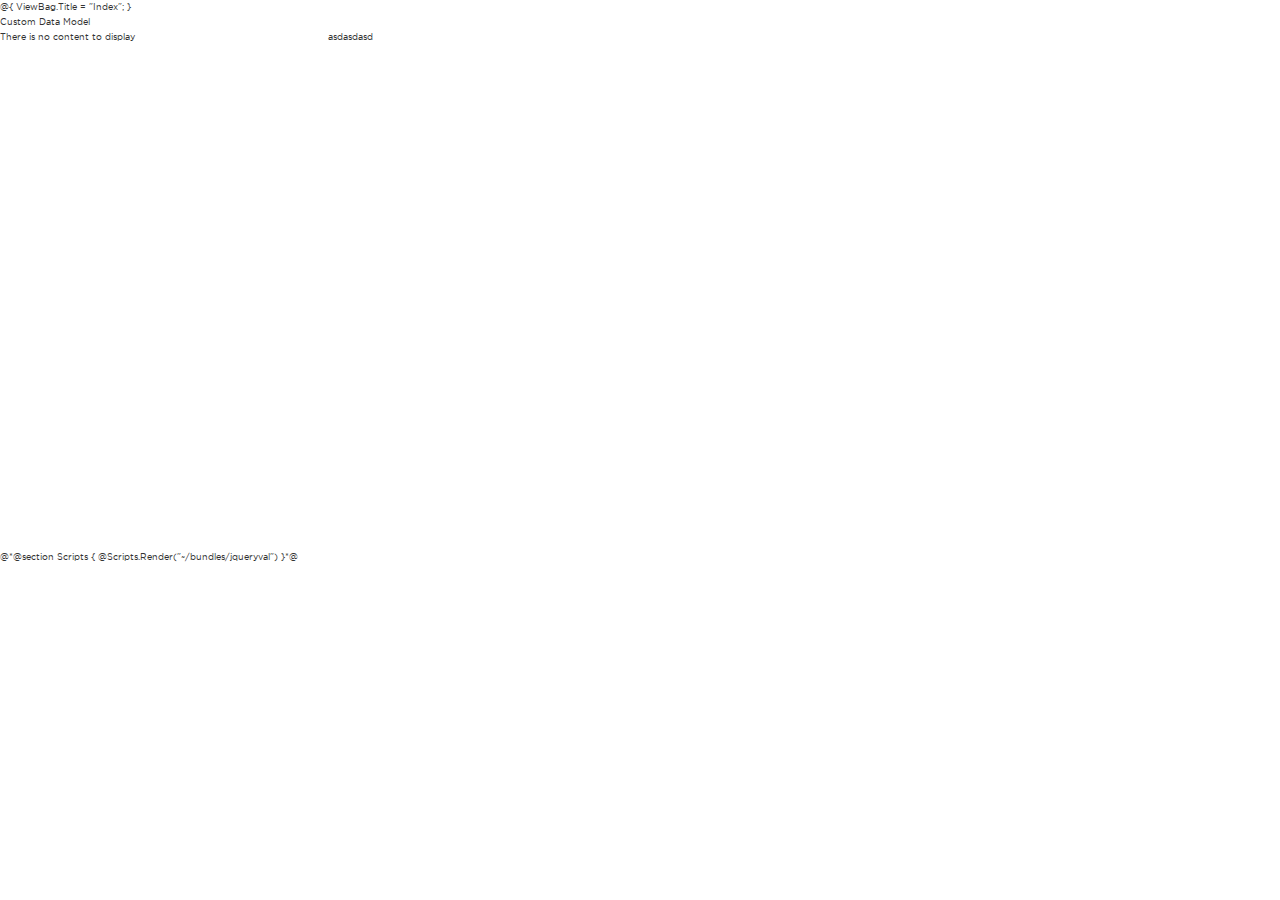
<file: indexTable.html>
<html>

<head>
    <link href="css/bootstrap.css" rel="stylesheet">
    <link href="css/index.css" rel="stylesheet">
    <link href="css/style.css" rel="stylesheet">

</head>

<body>

@{
ViewBag.Title = "Index";
}
<style>
    .table-list {
        overflow-x: hidden;
        overflow-y: auto;
        height: 500px;
    }

</style>
<div class="wrapper">
    <div class="inner-box">
        <div class="inner-box-header">Custom Data Model</div>
        <div class="inner-box-body">
            <div class="row">
                <div class="col-sm-3 col-md-3">
                    <div class="list-group table-list" id="table_list">
                        There is no content to display
                    </div>
                </div>
                <div class="col-sm-6 col-md-6">
                    asdasdasd
                </div>
            </div>
        </div>
    </div>
</div>

@*@section Scripts {
    @Scripts.Render("~/bundles/jqueryval")
}*@
<script src="https://code.jquery.com/jquery-3.3.1.min.js" integrity="sha256-FgpCb/KJQlLNfOu91ta32o/NMZxltwRo8QtmkMRdAu8=" crossorigin="anonymous"></script>



    <script src="js/jquery.min.js"></script>
    <script src="js/bootstrap.js"></script>
    <script src="js/main.js"></script>
    <script src="js/script.js"></script>
	<script>
    var data = [
 {
     "TABLE_NAME": "DataDictionary_Temp",
     "COLUMN_NAME": "Id",
     "DATA_TYPE": "int",
     "LENGTH": null
 },
 {
     "TABLE_NAME": "DataDictionary_Temp",
     "COLUMN_NAME": "TargetId",
     "DATA_TYPE": "int",
     "LENGTH": null
 },
 {
     "TABLE_NAME": "DataDictionary_Temp",
     "COLUMN_NAME": "Version",
     "DATA_TYPE": "decimal",
     "LENGTH": null
 },
 {
     "TABLE_NAME": "DataDictionary_Temp",
     "COLUMN_NAME": "Category",
     "DATA_TYPE": "nvarchar",
     "LENGTH": "150"
 },
 {
     "TABLE_NAME": "DataDictionary_Temp",
     "COLUMN_NAME": "Class",
     "DATA_TYPE": "nvarchar",
     "LENGTH": "150"
 },
 {
     "TABLE_NAME": "DataDictionary_Temp",
     "COLUMN_NAME": "Attribute",
     "DATA_TYPE": "nvarchar",
     "LENGTH": "150"
 },
 {
     "TABLE_NAME": "DataDictionary_Temp",
     "COLUMN_NAME": "Description",
     "DATA_TYPE": "nvarchar",
     "LENGTH": "500"
 },
 {
     "TABLE_NAME": "DataDictionary_Temp",
     "COLUMN_NAME": "SchemaName",
     "DATA_TYPE": "nvarchar",
     "LENGTH": "50"
 },
 {
     "TABLE_NAME": "DataDictionary_Temp",
     "COLUMN_NAME": "TableName",
     "DATA_TYPE": "nvarchar",
     "LENGTH": "50"
 },
 {
     "TABLE_NAME": "DataDictionary_Temp",
     "COLUMN_NAME": "ColumnName",
     "DATA_TYPE": "nvarchar",
     "LENGTH": "50"
 },
 {
     "TABLE_NAME": "DataDictionary_Temp",
     "COLUMN_NAME": "Type",
     "DATA_TYPE": "nvarchar",
     "LENGTH": "50"
 },
 {
     "TABLE_NAME": "DataDictionary_Temp",
     "COLUMN_NAME": "ReferentialService",
     "DATA_TYPE": "xml",
     "LENGTH": "-1"
 },
 {
     "TABLE_NAME": "DataDictionary_Temp",
     "COLUMN_NAME": "ReferentialParameters",
     "DATA_TYPE": "xml",
     "LENGTH": "-1"
 },
 {
     "TABLE_NAME": "DataDictionary_Temp",
     "COLUMN_NAME": "ReferentialElements",
     "DATA_TYPE": "xml",
     "LENGTH": "-1"
 },
 {
     "TABLE_NAME": "DataDictionary_Temp",
     "COLUMN_NAME": "ReferenceType",
     "DATA_TYPE": "nvarchar",
     "LENGTH": "50"
 },
 {
     "TABLE_NAME": "DataDictionary_Temp",
     "COLUMN_NAME": "ReferenceSections",
     "DATA_TYPE": "xml",
     "LENGTH": "-1"
 },
 {
     "TABLE_NAME": "DataDictionary_Temp",
     "COLUMN_NAME": "ReferenceTable",
     "DATA_TYPE": "nvarchar",
     "LENGTH": "50"
 },
 {
     "TABLE_NAME": "DataDictionary_Temp",
     "COLUMN_NAME": "ReferenceName",
     "DATA_TYPE": "nvarchar",
     "LENGTH": "50"
 },
 {
     "TABLE_NAME": "DataDictionary_Temp",
     "COLUMN_NAME": "IsActive",
     "DATA_TYPE": "bit",
     "LENGTH": null
 },
 {
     "TABLE_NAME": "DataDictionary_Temp",
     "COLUMN_NAME": "CreatedOn",
     "DATA_TYPE": "datetime",
     "LENGTH": null
 },
 {
     "TABLE_NAME": "DataDictionary_Temp",
     "COLUMN_NAME": "CreatedBy",
     "DATA_TYPE": "nvarchar",
     "LENGTH": "50"
 },
 {
     "TABLE_NAME": "DataDictionary_Temp",
     "COLUMN_NAME": "LastUpdatedOn",
     "DATA_TYPE": "datetime",
     "LENGTH": null
 },
 {
     "TABLE_NAME": "DataDictionary_Temp",
     "COLUMN_NAME": "LastUpdatedBy",
     "DATA_TYPE": "nvarchar",
     "LENGTH": "50"
 },
 {
     "TABLE_NAME": "AsyncProcessConfiguration",
     "COLUMN_NAME": "Id",
     "DATA_TYPE": "int",
     "LENGTH": null
 },
 {
     "TABLE_NAME": "AsyncProcessConfiguration",
     "COLUMN_NAME": "AsyncProcessCode",
     "DATA_TYPE": "varchar",
     "LENGTH": "10"
 },
 {
     "TABLE_NAME": "AsyncProcessConfiguration",
     "COLUMN_NAME": "TypeName",
     "DATA_TYPE": "varchar",
     "LENGTH": "500"
 },
 {
     "TABLE_NAME": "AsyncProcessConfiguration",
     "COLUMN_NAME": "RequestSchema",
     "DATA_TYPE": "nvarchar",
     "LENGTH": "-1"
 },
 {
     "TABLE_NAME": "AsyncProcessConfiguration",
     "COLUMN_NAME": "ResponseSchema",
     "DATA_TYPE": "nvarchar",
     "LENGTH": "-1"
 },
 {
     "TABLE_NAME": "AsyncProcessConfiguration",
     "COLUMN_NAME": "Version",
     "DATA_TYPE": "tinyint",
     "LENGTH": null
 },
 {
     "TABLE_NAME": "AsyncProcessConfiguration",
     "COLUMN_NAME": "MaxRetries",
     "DATA_TYPE": "tinyint",
     "LENGTH": null
 },
 {
     "TABLE_NAME": "AsyncProcessConfiguration",
     "COLUMN_NAME": "MaxThreads",
     "DATA_TYPE": "tinyint",
     "LENGTH": null
 },
 {
     "TABLE_NAME": "AsyncProcessConfiguration",
     "COLUMN_NAME": "MaxWorkerThreads",
     "DATA_TYPE": "tinyint",
     "LENGTH": null
 },
 {
     "TABLE_NAME": "AsyncProcessConfiguration",
     "COLUMN_NAME": "IsActive",
     "DATA_TYPE": "bit",
     "LENGTH": null
 },
 {
     "TABLE_NAME": "AsyncProcessConfiguration",
     "COLUMN_NAME": "CreatedOn",
     "DATA_TYPE": "datetime",
     "LENGTH": null
 },
 {
     "TABLE_NAME": "AsyncProcessConfiguration",
     "COLUMN_NAME": "CreatedBy",
     "DATA_TYPE": "varchar",
     "LENGTH": "256"
 },
 {
     "TABLE_NAME": "AsyncProcessFields",
     "COLUMN_NAME": "Id",
     "DATA_TYPE": "bigint",
     "LENGTH": null
 },
 {
     "TABLE_NAME": "AsyncProcessFields",
     "COLUMN_NAME": "AsyncProcessCode",
     "DATA_TYPE": "varchar",
     "LENGTH": "10"
 },
 {
     "TABLE_NAME": "AsyncProcessFields",
     "COLUMN_NAME": "FieldType",
     "DATA_TYPE": "nvarchar",
     "LENGTH": "50"
 },
 {
     "TABLE_NAME": "AsyncProcessFields",
     "COLUMN_NAME": "FieldName",
     "DATA_TYPE": "varchar",
     "LENGTH": "50"
 },
 {
     "TABLE_NAME": "AsyncProcessFields",
     "COLUMN_NAME": "xPath",
     "DATA_TYPE": "varchar",
     "LENGTH": "500"
 },
 {
     "TABLE_NAME": "CodeMasters_temp",
     "COLUMN_NAME": "Id",
     "DATA_TYPE": "int",
     "LENGTH": null
 },
 {
     "TABLE_NAME": "CodeMasters_temp",
     "COLUMN_NAME": "Name",
     "DATA_TYPE": "nvarchar",
     "LENGTH": "250"
 },
 {
     "TABLE_NAME": "CodeDetails_temp",
     "COLUMN_NAME": "Id",
     "DATA_TYPE": "int",
     "LENGTH": null
 },
 {
     "TABLE_NAME": "CodeDetails_temp",
     "COLUMN_NAME": "System",
     "DATA_TYPE": "nvarchar",
     "LENGTH": "25"
 },
 {
     "TABLE_NAME": "CodeDetails_temp",
     "COLUMN_NAME": "Code",
     "DATA_TYPE": "nvarchar",
     "LENGTH": "250"
 },
 {
     "TABLE_NAME": "CodeDetails_temp",
     "COLUMN_NAME": "Value",
     "DATA_TYPE": "nvarchar",
     "LENGTH": "-1"
 },
 {
     "TABLE_NAME": "CodeDetails_temp",
     "COLUMN_NAME": "IsSystemDefined",
     "DATA_TYPE": "bit",
     "LENGTH": null
 },
 {
     "TABLE_NAME": "CodeDetails_temp",
     "COLUMN_NAME": "CodeMaster_Id",
     "DATA_TYPE": "int",
     "LENGTH": null
 },
 {
     "TABLE_NAME": "CodeDetails_temp",
     "COLUMN_NAME": "ParentId",
     "DATA_TYPE": "int",
     "LENGTH": null
 },
 {
     "TABLE_NAME": "CodeDetails_temp",
     "COLUMN_NAME": "MetaData",
     "DATA_TYPE": "nvarchar",
     "LENGTH": "4000"
 },
 {
     "TABLE_NAME": "AsyncProcessInstance",
     "COLUMN_NAME": "InstanceId",
     "DATA_TYPE": "bigint",
     "LENGTH": null
 },
 {
     "TABLE_NAME": "AsyncProcessInstance",
     "COLUMN_NAME": "SessionGuid",
     "DATA_TYPE": "uniqueidentifier",
     "LENGTH": null
 },
 {
     "TABLE_NAME": "AsyncProcessInstance",
     "COLUMN_NAME": "TransactionGuid",
     "DATA_TYPE": "uniqueidentifier",
     "LENGTH": null
 },
 {
     "TABLE_NAME": "AsyncProcessInstance",
     "COLUMN_NAME": "ReferenceType",
     "DATA_TYPE": "nvarchar",
     "LENGTH": "10"
 },
 {
     "TABLE_NAME": "AsyncProcessInstance",
     "COLUMN_NAME": "ReferenceNo",
     "DATA_TYPE": "nvarchar",
     "LENGTH": "50"
 },
 {
     "TABLE_NAME": "AsyncProcessInstance",
     "COLUMN_NAME": "AsyncProcessCode",
     "DATA_TYPE": "varchar",
     "LENGTH": "50"
 },
 {
     "TABLE_NAME": "AsyncProcessInstance",
     "COLUMN_NAME": "Request",
     "DATA_TYPE": "nvarchar",
     "LENGTH": "-1"
 },
 {
     "TABLE_NAME": "AsyncProcessInstance",
     "COLUMN_NAME": "Response",
     "DATA_TYPE": "xml",
     "LENGTH": "-1"
 },
 {
     "TABLE_NAME": "AsyncProcessInstance",
     "COLUMN_NAME": "Retries",
     "DATA_TYPE": "tinyint",
     "LENGTH": null
 },
 {
     "TABLE_NAME": "AsyncProcessInstance",
     "COLUMN_NAME": "Exception",
     "DATA_TYPE": "varchar",
     "LENGTH": "-1"
 },
 {
     "TABLE_NAME": "AsyncProcessInstance",
     "COLUMN_NAME": "Status",
     "DATA_TYPE": "smallint",
     "LENGTH": null
 },
 {
     "TABLE_NAME": "AsyncProcessInstance",
     "COLUMN_NAME": "PriorityLevel",
     "DATA_TYPE": "tinyint",
     "LENGTH": null
 },
 {
     "TABLE_NAME": "AsyncProcessInstance",
     "COLUMN_NAME": "ParentId",
     "DATA_TYPE": "bigint",
     "LENGTH": null
 },
 {
     "TABLE_NAME": "AsyncProcessInstance",
     "COLUMN_NAME": "ReferenceID",
     "DATA_TYPE": "uniqueidentifier",
     "LENGTH": null
 },
 {
     "TABLE_NAME": "AsyncProcessInstance",
     "COLUMN_NAME": "UserName",
     "DATA_TYPE": "nvarchar",
     "LENGTH": "256"
 },
 {
     "TABLE_NAME": "AsyncProcessInstance",
     "COLUMN_NAME": "CreatedOn",
     "DATA_TYPE": "datetime",
     "LENGTH": null
 },
 {
     "TABLE_NAME": "AsyncProcessInstance",
     "COLUMN_NAME": "ProcessedOn",
     "DATA_TYPE": "datetime",
     "LENGTH": null
 },
 {
     "TABLE_NAME": "AsyncProcessInstance",
     "COLUMN_NAME": "URN",
     "DATA_TYPE": "nvarchar",
     "LENGTH": "50"
 },
 {
     "TABLE_NAME": "AsyncProcessInstance",
     "COLUMN_NAME": "JobId",
     "DATA_TYPE": "uniqueidentifier",
     "LENGTH": null
 },
 {
     "TABLE_NAME": "IDMPVersions",
     "COLUMN_NAME": "Id",
     "DATA_TYPE": "int",
     "LENGTH": null
 },
 {
     "TABLE_NAME": "IDMPVersions",
     "COLUMN_NAME": "MPID",
     "DATA_TYPE": "varchar",
     "LENGTH": "50"
 },
 {
     "TABLE_NAME": "IDMPVersions",
     "COLUMN_NAME": "ProcessId",
     "DATA_TYPE": "bigint",
     "LENGTH": null
 },
 {
     "TABLE_NAME": "IDMPVersions",
     "COLUMN_NAME": "Reason",
     "DATA_TYPE": "varchar",
     "LENGTH": "100"
 },
 {
     "TABLE_NAME": "IDMPVersions",
     "COLUMN_NAME": "ProcessCreatedBy",
     "DATA_TYPE": "varchar",
     "LENGTH": "50"
 },
 {
     "TABLE_NAME": "IDMPVersions",
     "COLUMN_NAME": "ProcessCreatedOn",
     "DATA_TYPE": "datetime",
     "LENGTH": null
 },
 {
     "TABLE_NAME": "IDMPVersions",
     "COLUMN_NAME": "versionno",
     "DATA_TYPE": "decimal",
     "LENGTH": null
 },
 {
     "TABLE_NAME": "AsyncProcessStatus",
     "COLUMN_NAME": "Id",
     "DATA_TYPE": "bigint",
     "LENGTH": null
 },
 {
     "TABLE_NAME": "AsyncProcessStatus",
     "COLUMN_NAME": "AsyncProcessCode",
     "DATA_TYPE": "varchar",
     "LENGTH": "10"
 },
 {
     "TABLE_NAME": "AsyncProcessStatus",
     "COLUMN_NAME": "Status",
     "DATA_TYPE": "smallint",
     "LENGTH": null
 },
 {
     "TABLE_NAME": "AsyncProcessStatus",
     "COLUMN_NAME": "Description",
     "DATA_TYPE": "varchar",
     "LENGTH": "50"
 },
 {
     "TABLE_NAME": "DataDictionary",
     "COLUMN_NAME": "Id",
     "DATA_TYPE": "int",
     "LENGTH": null
 },
 {
     "TABLE_NAME": "DataDictionary",
     "COLUMN_NAME": "TargetId",
     "DATA_TYPE": "int",
     "LENGTH": null
 },
 {
     "TABLE_NAME": "DataDictionary",
     "COLUMN_NAME": "Version",
     "DATA_TYPE": "decimal",
     "LENGTH": null
 },
 {
     "TABLE_NAME": "DataDictionary",
     "COLUMN_NAME": "Category",
     "DATA_TYPE": "nvarchar",
     "LENGTH": "150"
 },
 {
     "TABLE_NAME": "DataDictionary",
     "COLUMN_NAME": "Class",
     "DATA_TYPE": "nvarchar",
     "LENGTH": "150"
 },
 {
     "TABLE_NAME": "DataDictionary",
     "COLUMN_NAME": "Attribute",
     "DATA_TYPE": "nvarchar",
     "LENGTH": "150"
 },
 {
     "TABLE_NAME": "DataDictionary",
     "COLUMN_NAME": "Description",
     "DATA_TYPE": "nvarchar",
     "LENGTH": "500"
 },
 {
     "TABLE_NAME": "DataDictionary",
     "COLUMN_NAME": "SchemaName",
     "DATA_TYPE": "nvarchar",
     "LENGTH": "50"
 },
 {
     "TABLE_NAME": "DataDictionary",
     "COLUMN_NAME": "TableName",
     "DATA_TYPE": "nvarchar",
     "LENGTH": "50"
 },
 {
     "TABLE_NAME": "DataDictionary",
     "COLUMN_NAME": "ColumnName",
     "DATA_TYPE": "nvarchar",
     "LENGTH": "50"
 },
 {
     "TABLE_NAME": "DataDictionary",
     "COLUMN_NAME": "Type",
     "DATA_TYPE": "nvarchar",
     "LENGTH": "50"
 },
 {
     "TABLE_NAME": "DataDictionary",
     "COLUMN_NAME": "ReferentialService",
     "DATA_TYPE": "xml",
     "LENGTH": "-1"
 },
 {
     "TABLE_NAME": "DataDictionary",
     "COLUMN_NAME": "ReferentialParameters",
     "DATA_TYPE": "xml",
     "LENGTH": "-1"
 },
 {
     "TABLE_NAME": "DataDictionary",
     "COLUMN_NAME": "ReferentialElements",
     "DATA_TYPE": "xml",
     "LENGTH": "-1"
 },
 {
     "TABLE_NAME": "DataDictionary",
     "COLUMN_NAME": "ReferenceType",
     "DATA_TYPE": "nvarchar",
     "LENGTH": "50"
 },
 {
     "TABLE_NAME": "DataDictionary",
     "COLUMN_NAME": "ReferenceSections",
     "DATA_TYPE": "xml",
     "LENGTH": "-1"
 },
 {
     "TABLE_NAME": "DataDictionary",
     "COLUMN_NAME": "ReferenceTable",
     "DATA_TYPE": "nvarchar",
     "LENGTH": "50"
 },
 {
     "TABLE_NAME": "DataDictionary",
     "COLUMN_NAME": "ReferenceName",
     "DATA_TYPE": "nvarchar",
     "LENGTH": "50"
 },
 {
     "TABLE_NAME": "DataDictionary",
     "COLUMN_NAME": "IsActive",
     "DATA_TYPE": "bit",
     "LENGTH": null
 },
 {
     "TABLE_NAME": "DataDictionary",
     "COLUMN_NAME": "CreatedOn",
     "DATA_TYPE": "datetime",
     "LENGTH": null
 },
 {
     "TABLE_NAME": "DataDictionary",
     "COLUMN_NAME": "CreatedBy",
     "DATA_TYPE": "nvarchar",
     "LENGTH": "50"
 },
 {
     "TABLE_NAME": "DataDictionary",
     "COLUMN_NAME": "LastUpdatedOn",
     "DATA_TYPE": "datetime",
     "LENGTH": null
 },
 {
     "TABLE_NAME": "DataDictionary",
     "COLUMN_NAME": "LastUpdatedBy",
     "DATA_TYPE": "nvarchar",
     "LENGTH": "50"
 },
 {
     "TABLE_NAME": "ActivityLogDetail",
     "COLUMN_NAME": "DetailID",
     "DATA_TYPE": "bigint",
     "LENGTH": null
 },
 {
     "TABLE_NAME": "ActivityLogDetail",
     "COLUMN_NAME": "EventDate",
     "DATA_TYPE": "datetime",
     "LENGTH": null
 },
 {
     "TABLE_NAME": "ActivityLogDetail",
     "COLUMN_NAME": "Event",
     "DATA_TYPE": "nvarchar",
     "LENGTH": "1000"
 },
 {
     "TABLE_NAME": "ActivityLogDetail",
     "COLUMN_NAME": "Data",
     "DATA_TYPE": "nvarchar",
     "LENGTH": "-1"
 },
 {
     "TABLE_NAME": "ActivityLogDetail",
     "COLUMN_NAME": "Status",
     "DATA_TYPE": "bit",
     "LENGTH": null
 },
 {
     "TABLE_NAME": "ActivityLogDetail",
     "COLUMN_NAME": "TranID",
     "DATA_TYPE": "uniqueidentifier",
     "LENGTH": null
 },
 {
     "TABLE_NAME": "ActivityLogDetail",
     "COLUMN_NAME": "ModifiedBy",
     "DATA_TYPE": "nvarchar",
     "LENGTH": "50"
 },
 {
     "TABLE_NAME": "ActivityLogDetail",
     "COLUMN_NAME": "IsEditable",
     "DATA_TYPE": "bit",
     "LENGTH": null
 },
 {
     "TABLE_NAME": "ActivityLogDetail",
     "COLUMN_NAME": "FlexField1",
     "DATA_TYPE": "nvarchar",
     "LENGTH": "2000"
 },
 {
     "TABLE_NAME": "ActivityLogDetail",
     "COLUMN_NAME": "FlexField2",
     "DATA_TYPE": "nvarchar",
     "LENGTH": "2000"
 },
 {
     "TABLE_NAME": "ActivityLogDetail",
     "COLUMN_NAME": "FlexField3",
     "DATA_TYPE": "nvarchar",
     "LENGTH": "2000"
 },
 {
     "TABLE_NAME": "ActivityLogDetail",
     "COLUMN_NAME": "FlexField4",
     "DATA_TYPE": "nvarchar",
     "LENGTH": "2000"
 },
 {
     "TABLE_NAME": "ActivityLogDetail",
     "COLUMN_NAME": "FlexField5",
     "DATA_TYPE": "nvarchar",
     "LENGTH": "2000"
 },
 {
     "TABLE_NAME": "ActivityLogHeader",
     "COLUMN_NAME": "TranID",
     "DATA_TYPE": "uniqueidentifier",
     "LENGTH": null
 },
 {
     "TABLE_NAME": "ActivityLogHeader",
     "COLUMN_NAME": "UserId",
     "DATA_TYPE": "nvarchar",
     "LENGTH": "50"
 },
 {
     "TABLE_NAME": "ActivityLogHeader",
     "COLUMN_NAME": "TranType",
     "DATA_TYPE": "nvarchar",
     "LENGTH": "50"
 },
 {
     "TABLE_NAME": "ActivityLogHeader",
     "COLUMN_NAME": "TranGuid",
     "DATA_TYPE": "uniqueidentifier",
     "LENGTH": null
 },
 {
     "TABLE_NAME": "ActivityLogHeader",
     "COLUMN_NAME": "TranRefNo",
     "DATA_TYPE": "nvarchar",
     "LENGTH": "50"
 },
 {
     "TABLE_NAME": "ActivityLogHeader",
     "COLUMN_NAME": "ActionDate",
     "DATA_TYPE": "datetime",
     "LENGTH": null
 },
 {
     "TABLE_NAME": "ActivityLogHeader",
     "COLUMN_NAME": "Status",
     "DATA_TYPE": "bit",
     "LENGTH": null
 },
 {
     "TABLE_NAME": "ActivityLogHeader",
     "COLUMN_NAME": "Complete",
     "DATA_TYPE": "bit",
     "LENGTH": null
 },
 {
     "TABLE_NAME": "ActivityLogHeader",
     "COLUMN_NAME": "SessionGuid",
     "DATA_TYPE": "uniqueidentifier",
     "LENGTH": null
 },
 {
     "TABLE_NAME": "ActivityLogHeader",
     "COLUMN_NAME": "BECode",
     "DATA_TYPE": "nvarchar",
     "LENGTH": "50"
 },
 {
     "TABLE_NAME": "ActivityLogHeader",
     "COLUMN_NAME": "BEType",
     "DATA_TYPE": "nvarchar",
     "LENGTH": "50"
 },
 {
     "TABLE_NAME": "ActivityLogHeader",
     "COLUMN_NAME": "HostName",
     "DATA_TYPE": "nvarchar",
     "LENGTH": "100"
 },
 {
     "TABLE_NAME": "DataSources",
     "COLUMN_NAME": "Id",
     "DATA_TYPE": "int",
     "LENGTH": null
 },
 {
     "TABLE_NAME": "DataSources",
     "COLUMN_NAME": "Name",
     "DATA_TYPE": "nvarchar",
     "LENGTH": "50"
 },
 {
     "TABLE_NAME": "DataSources",
     "COLUMN_NAME": "Type",
     "DATA_TYPE": "nvarchar",
     "LENGTH": "50"
 },
 {
     "TABLE_NAME": "DataSources",
     "COLUMN_NAME": "ConnectionString",
     "DATA_TYPE": "nvarchar",
     "LENGTH": "1000"
 },
 {
     "TABLE_NAME": "DataSources",
     "COLUMN_NAME": "IsSystemDefined",
     "DATA_TYPE": "bit",
     "LENGTH": null
 },
 {
     "TABLE_NAME": "DataSources",
     "COLUMN_NAME": "IsActive",
     "DATA_TYPE": "bit",
     "LENGTH": null
 },
 {
     "TABLE_NAME": "DataSources",
     "COLUMN_NAME": "CreatedOn",
     "DATA_TYPE": "datetime",
     "LENGTH": null
 },
 {
     "TABLE_NAME": "DataSources",
     "COLUMN_NAME": "CreatedBy",
     "DATA_TYPE": "nvarchar",
     "LENGTH": "50"
 },
 {
     "TABLE_NAME": "DataSources",
     "COLUMN_NAME": "LastUpdatedOn",
     "DATA_TYPE": "datetime",
     "LENGTH": null
 },
 {
     "TABLE_NAME": "DataSources",
     "COLUMN_NAME": "LastUpdatedBy",
     "DATA_TYPE": "nvarchar",
     "LENGTH": "50"
 },
 {
     "TABLE_NAME": "ExtractReadyStage",
     "COLUMN_NAME": "Id",
     "DATA_TYPE": "int",
     "LENGTH": null
 },
 {
     "TABLE_NAME": "ExtractReadyStage",
     "COLUMN_NAME": "Category",
     "DATA_TYPE": "varchar",
     "LENGTH": "50"
 },
 {
     "TABLE_NAME": "ExtractReadyStage",
     "COLUMN_NAME": "Classname",
     "DATA_TYPE": "varchar",
     "LENGTH": "50"
 },
 {
     "TABLE_NAME": "ExtractReadyStage",
     "COLUMN_NAME": "Attribute",
     "DATA_TYPE": "varchar",
     "LENGTH": "50"
 },
 {
     "TABLE_NAME": "ExtractReadyStage",
     "COLUMN_NAME": "Value",
     "DATA_TYPE": "varchar",
     "LENGTH": "-1"
 },
 {
     "TABLE_NAME": "ExtractReadyStage",
     "COLUMN_NAME": "SourceType",
     "DATA_TYPE": "varchar",
     "LENGTH": "50"
 },
 {
     "TABLE_NAME": "ExtractReadyStage",
     "COLUMN_NAME": "Filename",
     "DATA_TYPE": "varchar",
     "LENGTH": "250"
 },
 {
     "TABLE_NAME": "ExtractReadyStage",
     "COLUMN_NAME": "Username",
     "DATA_TYPE": "varchar",
     "LENGTH": "50"
 },
 {
     "TABLE_NAME": "ExtractReadyStage",
     "COLUMN_NAME": "ReferenceId",
     "DATA_TYPE": "int",
     "LENGTH": null
 },
 {
     "TABLE_NAME": "ExtractReadyStage",
     "COLUMN_NAME": "Version",
     "DATA_TYPE": "smallint",
     "LENGTH": null
 },
 {
     "TABLE_NAME": "ExtractReadyStage",
     "COLUMN_NAME": "IsMultiValue",
     "DATA_TYPE": "int",
     "LENGTH": null
 },
 {
     "TABLE_NAME": "ExtractReadyStage",
     "COLUMN_NAME": "Created",
     "DATA_TYPE": "datetime",
     "LENGTH": null
 },
 {
     "TABLE_NAME": "ExtractReadyStage",
     "COLUMN_NAME": "LastModified",
     "DATA_TYPE": "datetime",
     "LENGTH": null
 },
 {
     "TABLE_NAME": "ExtractReadyStage",
     "COLUMN_NAME": "Mode",
     "DATA_TYPE": "char",
     "LENGTH": "1"
 },
 {
     "TABLE_NAME": "AuditLog",
     "COLUMN_NAME": "Id",
     "DATA_TYPE": "int",
     "LENGTH": null
 },
 {
     "TABLE_NAME": "AuditLog",
     "COLUMN_NAME": "Event",
     "DATA_TYPE": "nvarchar",
     "LENGTH": "50"
 },
 {
     "TABLE_NAME": "AuditLog",
     "COLUMN_NAME": "SessionId",
     "DATA_TYPE": "nvarchar",
     "LENGTH": "50"
 },
 {
     "TABLE_NAME": "AuditLog",
     "COLUMN_NAME": "UserId",
     "DATA_TYPE": "nvarchar",
     "LENGTH": "100"
 },
 {
     "TABLE_NAME": "AuditLog",
     "COLUMN_NAME": "ObjectId",
     "DATA_TYPE": "nvarchar",
     "LENGTH": "50"
 },
 {
     "TABLE_NAME": "AuditLog",
     "COLUMN_NAME": "ObjectType",
     "DATA_TYPE": "nvarchar",
     "LENGTH": "50"
 },
 {
     "TABLE_NAME": "AuditLog",
     "COLUMN_NAME": "ReferenceSystem",
     "DATA_TYPE": "nvarchar",
     "LENGTH": "10"
 },
 {
     "TABLE_NAME": "AuditLog",
     "COLUMN_NAME": "ReferenceId",
     "DATA_TYPE": "int",
     "LENGTH": null
 },
 {
     "TABLE_NAME": "AuditLog",
     "COLUMN_NAME": "Reason",
     "DATA_TYPE": "nvarchar",
     "LENGTH": "100"
 },
 {
     "TABLE_NAME": "AuditLog",
     "COLUMN_NAME": "TimeStamp",
     "DATA_TYPE": "datetime",
     "LENGTH": null
 },
 {
     "TABLE_NAME": "CodeMasters",
     "COLUMN_NAME": "Id",
     "DATA_TYPE": "int",
     "LENGTH": null
 },
 {
     "TABLE_NAME": "CodeMasters",
     "COLUMN_NAME": "Name",
     "DATA_TYPE": "nvarchar",
     "LENGTH": "250"
 },
 {
     "TABLE_NAME": "DataDictionary_Latest",
     "COLUMN_NAME": "Id",
     "DATA_TYPE": "int",
     "LENGTH": null
 },
 {
     "TABLE_NAME": "DataDictionary_Latest",
     "COLUMN_NAME": "TargetId",
     "DATA_TYPE": "int",
     "LENGTH": null
 },
 {
     "TABLE_NAME": "DataDictionary_Latest",
     "COLUMN_NAME": "Version",
     "DATA_TYPE": "decimal",
     "LENGTH": null
 },
 {
     "TABLE_NAME": "DataDictionary_Latest",
     "COLUMN_NAME": "Category",
     "DATA_TYPE": "nvarchar",
     "LENGTH": "150"
 },
 {
     "TABLE_NAME": "DataDictionary_Latest",
     "COLUMN_NAME": "Class",
     "DATA_TYPE": "nvarchar",
     "LENGTH": "150"
 },
 {
     "TABLE_NAME": "DataDictionary_Latest",
     "COLUMN_NAME": "Attribute",
     "DATA_TYPE": "nvarchar",
     "LENGTH": "150"
 },
 {
     "TABLE_NAME": "DataDictionary_Latest",
     "COLUMN_NAME": "Description",
     "DATA_TYPE": "nvarchar",
     "LENGTH": "500"
 },
 {
     "TABLE_NAME": "DataDictionary_Latest",
     "COLUMN_NAME": "SchemaName",
     "DATA_TYPE": "nvarchar",
     "LENGTH": "50"
 },
 {
     "TABLE_NAME": "DataDictionary_Latest",
     "COLUMN_NAME": "TableName",
     "DATA_TYPE": "nvarchar",
     "LENGTH": "50"
 },
 {
     "TABLE_NAME": "DataDictionary_Latest",
     "COLUMN_NAME": "ColumnName",
     "DATA_TYPE": "nvarchar",
     "LENGTH": "50"
 },
 {
     "TABLE_NAME": "DataDictionary_Latest",
     "COLUMN_NAME": "Type",
     "DATA_TYPE": "nvarchar",
     "LENGTH": "50"
 },
 {
     "TABLE_NAME": "DataDictionary_Latest",
     "COLUMN_NAME": "ReferentialService",
     "DATA_TYPE": "xml",
     "LENGTH": "-1"
 },
 {
     "TABLE_NAME": "DataDictionary_Latest",
     "COLUMN_NAME": "ReferentialParameters",
     "DATA_TYPE": "xml",
     "LENGTH": "-1"
 },
 {
     "TABLE_NAME": "DataDictionary_Latest",
     "COLUMN_NAME": "ReferentialElements",
     "DATA_TYPE": "xml",
     "LENGTH": "-1"
 },
 {
     "TABLE_NAME": "DataDictionary_Latest",
     "COLUMN_NAME": "ReferenceType",
     "DATA_TYPE": "nvarchar",
     "LENGTH": "50"
 },
 {
     "TABLE_NAME": "DataDictionary_Latest",
     "COLUMN_NAME": "ReferenceSections",
     "DATA_TYPE": "xml",
     "LENGTH": "-1"
 },
 {
     "TABLE_NAME": "DataDictionary_Latest",
     "COLUMN_NAME": "ReferenceTable",
     "DATA_TYPE": "nvarchar",
     "LENGTH": "50"
 },
 {
     "TABLE_NAME": "DataDictionary_Latest",
     "COLUMN_NAME": "ReferenceName",
     "DATA_TYPE": "nvarchar",
     "LENGTH": "50"
 },
 {
     "TABLE_NAME": "DataDictionary_Latest",
     "COLUMN_NAME": "IsActive",
     "DATA_TYPE": "bit",
     "LENGTH": null
 },
 {
     "TABLE_NAME": "DataDictionary_Latest",
     "COLUMN_NAME": "CreatedOn",
     "DATA_TYPE": "datetime",
     "LENGTH": null
 },
 {
     "TABLE_NAME": "DataDictionary_Latest",
     "COLUMN_NAME": "CreatedBy",
     "DATA_TYPE": "nvarchar",
     "LENGTH": "50"
 },
 {
     "TABLE_NAME": "DataDictionary_Latest",
     "COLUMN_NAME": "LastUpdatedOn",
     "DATA_TYPE": "datetime",
     "LENGTH": null
 },
 {
     "TABLE_NAME": "DataDictionary_Latest",
     "COLUMN_NAME": "LastUpdatedBy",
     "DATA_TYPE": "nvarchar",
     "LENGTH": "50"
 },
 {
     "TABLE_NAME": "vm_er_joblist",
     "COLUMN_NAME": "JobId",
     "DATA_TYPE": "uniqueidentifier",
     "LENGTH": null
 },
 {
     "TABLE_NAME": "vm_er_joblist",
     "COLUMN_NAME": "JobName",
     "DATA_TYPE": "nvarchar",
     "LENGTH": "128"
 },
 {
     "TABLE_NAME": "vm_er_joblist",
     "COLUMN_NAME": "StepName",
     "DATA_TYPE": "nvarchar",
     "LENGTH": "128"
 },
 {
     "TABLE_NAME": "vm_er_joblist",
     "COLUMN_NAME": "ScheduleName",
     "DATA_TYPE": "nvarchar",
     "LENGTH": "128"
 },
 {
     "TABLE_NAME": "vm_er_joblist",
     "COLUMN_NAME": "database_name",
     "DATA_TYPE": "nvarchar",
     "LENGTH": "128"
 },
 {
     "TABLE_NAME": "vm_er_joblist",
     "COLUMN_NAME": "command",
     "DATA_TYPE": "nvarchar",
     "LENGTH": "-1"
 },
 {
     "TABLE_NAME": "vm_er_joblist",
     "COLUMN_NAME": "freq_type",
     "DATA_TYPE": "int",
     "LENGTH": null
 },
 {
     "TABLE_NAME": "vm_er_joblist",
     "COLUMN_NAME": "freq_interval",
     "DATA_TYPE": "int",
     "LENGTH": null
 },
 {
     "TABLE_NAME": "vm_er_joblist",
     "COLUMN_NAME": "freq_subday_type",
     "DATA_TYPE": "int",
     "LENGTH": null
 },
 {
     "TABLE_NAME": "vm_er_joblist",
     "COLUMN_NAME": "freq_subday_interval",
     "DATA_TYPE": "int",
     "LENGTH": null
 },
 {
     "TABLE_NAME": "vm_er_joblist",
     "COLUMN_NAME": "active_start_date",
     "DATA_TYPE": "int",
     "LENGTH": null
 },
 {
     "TABLE_NAME": "vm_er_joblist",
     "COLUMN_NAME": "active_start_time",
     "DATA_TYPE": "int",
     "LENGTH": null
 },
 {
     "TABLE_NAME": "vm_er_joblist",
     "COLUMN_NAME": "active_end_date",
     "DATA_TYPE": "int",
     "LENGTH": null
 },
 {
     "TABLE_NAME": "vm_er_joblist",
     "COLUMN_NAME": "active_end_time",
     "DATA_TYPE": "int",
     "LENGTH": null
 },
 {
     "TABLE_NAME": "vm_er_joblist",
     "COLUMN_NAME": "freq_recurrence_factor",
     "DATA_TYPE": "int",
     "LENGTH": null
 },
 {
     "TABLE_NAME": "vm_er_joblist",
     "COLUMN_NAME": "freq_relative_interval",
     "DATA_TYPE": "int",
     "LENGTH": null
 },
 {
     "TABLE_NAME": "vw_er_jobhistory",
     "COLUMN_NAME": "JobId",
     "DATA_TYPE": "uniqueidentifier",
     "LENGTH": null
 },
 {
     "TABLE_NAME": "vw_er_jobhistory",
     "COLUMN_NAME": "JobName",
     "DATA_TYPE": "nvarchar",
     "LENGTH": "128"
 },
 {
     "TABLE_NAME": "vw_er_jobhistory",
     "COLUMN_NAME": "run_date",
     "DATA_TYPE": "int",
     "LENGTH": null
 },
 {
     "TABLE_NAME": "vw_er_jobhistory",
     "COLUMN_NAME": "run_time",
     "DATA_TYPE": "int",
     "LENGTH": null
 },
 {
     "TABLE_NAME": "vw_er_jobhistory",
     "COLUMN_NAME": "RunDateTime",
     "DATA_TYPE": "datetime",
     "LENGTH": null
 },
 {
     "TABLE_NAME": "vw_er_jobhistory",
     "COLUMN_NAME": "run_duration",
     "DATA_TYPE": "int",
     "LENGTH": null
 },
 {
     "TABLE_NAME": "DataTargets",
     "COLUMN_NAME": "Id",
     "DATA_TYPE": "int",
     "LENGTH": null
 },
 {
     "TABLE_NAME": "DataTargets",
     "COLUMN_NAME": "Name",
     "DATA_TYPE": "nvarchar",
     "LENGTH": "50"
 },
 {
     "TABLE_NAME": "DataTargets",
     "COLUMN_NAME": "Type",
     "DATA_TYPE": "nvarchar",
     "LENGTH": "50"
 },
 {
     "TABLE_NAME": "DataTargets",
     "COLUMN_NAME": "ConnectionString",
     "DATA_TYPE": "nvarchar",
     "LENGTH": "1000"
 },
 {
     "TABLE_NAME": "DataTargets",
     "COLUMN_NAME": "IsActive",
     "DATA_TYPE": "bit",
     "LENGTH": null
 },
 {
     "TABLE_NAME": "DataTargets",
     "COLUMN_NAME": "CreatedOn",
     "DATA_TYPE": "datetime",
     "LENGTH": null
 },
 {
     "TABLE_NAME": "DataTargets",
     "COLUMN_NAME": "CreatedBy",
     "DATA_TYPE": "nvarchar",
     "LENGTH": "50"
 },
 {
     "TABLE_NAME": "DataTargets",
     "COLUMN_NAME": "LastUpdatedOn",
     "DATA_TYPE": "datetime",
     "LENGTH": null
 },
 {
     "TABLE_NAME": "DataTargets",
     "COLUMN_NAME": "LastUpdatedBy",
     "DATA_TYPE": "nvarchar",
     "LENGTH": "50"
 },
 {
     "TABLE_NAME": "DataPriority",
     "COLUMN_NAME": "Id",
     "DATA_TYPE": "int",
     "LENGTH": null
 },
 {
     "TABLE_NAME": "DataPriority",
     "COLUMN_NAME": "DataDictionaryId",
     "DATA_TYPE": "int",
     "LENGTH": null
 },
 {
     "TABLE_NAME": "DataPriority",
     "COLUMN_NAME": "Priority1",
     "DATA_TYPE": "nvarchar",
     "LENGTH": "50"
 },
 {
     "TABLE_NAME": "DataPriority",
     "COLUMN_NAME": "Priority2",
     "DATA_TYPE": "nvarchar",
     "LENGTH": "50"
 },
 {
     "TABLE_NAME": "DataPriority",
     "COLUMN_NAME": "Priority3",
     "DATA_TYPE": "nvarchar",
     "LENGTH": "50"
 },
 {
     "TABLE_NAME": "DataPriority",
     "COLUMN_NAME": "CreatedOn",
     "DATA_TYPE": "datetime",
     "LENGTH": null
 },
 {
     "TABLE_NAME": "DataPriority",
     "COLUMN_NAME": "CreatedBy",
     "DATA_TYPE": "nvarchar",
     "LENGTH": "50"
 },
 {
     "TABLE_NAME": "DataPriority",
     "COLUMN_NAME": "LastUpdatedOn",
     "DATA_TYPE": "datetime",
     "LENGTH": null
 },
 {
     "TABLE_NAME": "DataPriority",
     "COLUMN_NAME": "LastUpdatedBy",
     "DATA_TYPE": "nvarchar",
     "LENGTH": "50"
 },
 {
     "TABLE_NAME": "ExtractFiles",
     "COLUMN_NAME": "Id",
     "DATA_TYPE": "int",
     "LENGTH": null
 },
 {
     "TABLE_NAME": "ExtractFiles",
     "COLUMN_NAME": "Name",
     "DATA_TYPE": "nvarchar",
     "LENGTH": "250"
 },
 {
     "TABLE_NAME": "ExtractFiles",
     "COLUMN_NAME": "Type",
     "DATA_TYPE": "nvarchar",
     "LENGTH": "50"
 },
 {
     "TABLE_NAME": "ExtractFiles",
     "COLUMN_NAME": "Size",
     "DATA_TYPE": "int",
     "LENGTH": null
 },
 {
     "TABLE_NAME": "ExtractFiles",
     "COLUMN_NAME": "IsArchived",
     "DATA_TYPE": "bit",
     "LENGTH": null
 },
 {
     "TABLE_NAME": "ExtractFiles",
     "COLUMN_NAME": "UploadedOn",
     "DATA_TYPE": "datetime",
     "LENGTH": null
 },
 {
     "TABLE_NAME": "ExtractFiles",
     "COLUMN_NAME": "UploadedBy",
     "DATA_TYPE": "nvarchar",
     "LENGTH": "50"
 },
 {
     "TABLE_NAME": "ExtractFiles",
     "COLUMN_NAME": "ArchivedOn",
     "DATA_TYPE": "datetime",
     "LENGTH": null
 },
 {
     "TABLE_NAME": "ExtractFiles",
     "COLUMN_NAME": "ArchivedBy",
     "DATA_TYPE": "nvarchar",
     "LENGTH": "50"
 },
 {
     "TABLE_NAME": "ExtractFiles",
     "COLUMN_NAME": "TemplateID",
     "DATA_TYPE": "int",
     "LENGTH": null
 },
 {
     "TABLE_NAME": "ExtractMappings",
     "COLUMN_NAME": "Id",
     "DATA_TYPE": "int",
     "LENGTH": null
 },
 {
     "TABLE_NAME": "ExtractMappings",
     "COLUMN_NAME": "SourceType",
     "DATA_TYPE": "nvarchar",
     "LENGTH": "50"
 },
 {
     "TABLE_NAME": "ExtractMappings",
     "COLUMN_NAME": "SourceId",
     "DATA_TYPE": "int",
     "LENGTH": null
 },
 {
     "TABLE_NAME": "ExtractMappings",
     "COLUMN_NAME": "Version",
     "DATA_TYPE": "decimal",
     "LENGTH": null
 },
 {
     "TABLE_NAME": "ExtractMappings",
     "COLUMN_NAME": "MapType",
     "DATA_TYPE": "nvarchar",
     "LENGTH": "10"
 },
 {
     "TABLE_NAME": "ExtractMappings",
     "COLUMN_NAME": "Section",
     "DATA_TYPE": "nvarchar",
     "LENGTH": "50"
 },
 {
     "TABLE_NAME": "ExtractMappings",
     "COLUMN_NAME": "Attribute",
     "DATA_TYPE": "nvarchar",
     "LENGTH": "50"
 },
 {
     "TABLE_NAME": "ExtractMappings",
     "COLUMN_NAME": "Query",
     "DATA_TYPE": "nvarchar",
     "LENGTH": "-1"
 },
 {
     "TABLE_NAME": "ExtractMappings",
     "COLUMN_NAME": "IsMultiValued",
     "DATA_TYPE": "bit",
     "LENGTH": null
 },
 {
     "TABLE_NAME": "ExtractMappings",
     "COLUMN_NAME": "DefaultValue",
     "DATA_TYPE": "nvarchar",
     "LENGTH": "50"
 },
 {
     "TABLE_NAME": "ExtractMappings",
     "COLUMN_NAME": "DataFormat",
     "DATA_TYPE": "nvarchar",
     "LENGTH": "150"
 },
 {
     "TABLE_NAME": "ExtractMappings",
     "COLUMN_NAME": "DictionaryId",
     "DATA_TYPE": "int",
     "LENGTH": null
 },
 {
     "TABLE_NAME": "ExtractMappings",
     "COLUMN_NAME": "SortOrder",
     "DATA_TYPE": "int",
     "LENGTH": null
 },
 {
     "TABLE_NAME": "ExtractMappings",
     "COLUMN_NAME": "IsActive",
     "DATA_TYPE": "bit",
     "LENGTH": null
 },
 {
     "TABLE_NAME": "ExtractMappings",
     "COLUMN_NAME": "Keywords",
     "DATA_TYPE": "nvarchar",
     "LENGTH": "250"
 },
 {
     "TABLE_NAME": "ExtractMappings",
     "COLUMN_NAME": "CreatedOn",
     "DATA_TYPE": "datetime",
     "LENGTH": null
 },
 {
     "TABLE_NAME": "ExtractMappings",
     "COLUMN_NAME": "CreatedBy",
     "DATA_TYPE": "nvarchar",
     "LENGTH": "50"
 },
 {
     "TABLE_NAME": "ExtractMappings",
     "COLUMN_NAME": "LastModifiedOn",
     "DATA_TYPE": "datetime",
     "LENGTH": null
 },
 {
     "TABLE_NAME": "ExtractMappings",
     "COLUMN_NAME": "LastModifiedBy",
     "DATA_TYPE": "nvarchar",
     "LENGTH": "50"
 },
 {
     "TABLE_NAME": "ExtractSchedules",
     "COLUMN_NAME": "Id",
     "DATA_TYPE": "int",
     "LENGTH": null
 },
 {
     "TABLE_NAME": "ExtractSchedules",
     "COLUMN_NAME": "Name",
     "DATA_TYPE": "nchar",
     "LENGTH": "10"
 },
 {
     "TABLE_NAME": "ExtractSchedules",
     "COLUMN_NAME": "Description",
     "DATA_TYPE": "nchar",
     "LENGTH": "10"
 },
 {
     "TABLE_NAME": "ExtractSchedules",
     "COLUMN_NAME": "MapId",
     "DATA_TYPE": "int",
     "LENGTH": null
 },
 {
     "TABLE_NAME": "ExtractSchedules",
     "COLUMN_NAME": "Frequency",
     "DATA_TYPE": "int",
     "LENGTH": null
 },
 {
     "TABLE_NAME": "ExtractSchedules",
     "COLUMN_NAME": "Interval",
     "DATA_TYPE": "nchar",
     "LENGTH": "6"
 },
 {
     "TABLE_NAME": "ExtractSchedules",
     "COLUMN_NAME": "Configuration",
     "DATA_TYPE": "xml",
     "LENGTH": "-1"
 },
 {
     "TABLE_NAME": "ExtractSchedules",
     "COLUMN_NAME": "StartDate",
     "DATA_TYPE": "datetime",
     "LENGTH": null
 },
 {
     "TABLE_NAME": "ExtractSchedules",
     "COLUMN_NAME": "EndDate",
     "DATA_TYPE": "datetime",
     "LENGTH": null
 },
 {
     "TABLE_NAME": "ExtractSchedules",
     "COLUMN_NAME": "IsActive",
     "DATA_TYPE": "bit",
     "LENGTH": null
 },
 {
     "TABLE_NAME": "ExtractSchedules",
     "COLUMN_NAME": "CreatedOn",
     "DATA_TYPE": "datetime",
     "LENGTH": null
 },
 {
     "TABLE_NAME": "ExtractSchedules",
     "COLUMN_NAME": "CreatedBy",
     "DATA_TYPE": "nvarchar",
     "LENGTH": "50"
 },
 {
     "TABLE_NAME": "ExtractVersions",
     "COLUMN_NAME": "Id",
     "DATA_TYPE": "int",
     "LENGTH": null
 },
 {
     "TABLE_NAME": "ExtractVersions",
     "COLUMN_NAME": "ProcessXRefId",
     "DATA_TYPE": "bigint",
     "LENGTH": null
 },
 {
     "TABLE_NAME": "ExtractVersions",
     "COLUMN_NAME": "Version",
     "DATA_TYPE": "decimal",
     "LENGTH": null
 },
 {
     "TABLE_NAME": "ExtractVersions",
     "COLUMN_NAME": "Data",
     "DATA_TYPE": "nvarchar",
     "LENGTH": "-1"
 },
 {
     "TABLE_NAME": "ExtractVersions",
     "COLUMN_NAME": "CreatedOn",
     "DATA_TYPE": "datetime",
     "LENGTH": null
 },
 {
     "TABLE_NAME": "ExtractVersions",
     "COLUMN_NAME": "CreatedBy",
     "DATA_TYPE": "nvarchar",
     "LENGTH": "50"
 },
 {
     "TABLE_NAME": "ProcessAttributes",
     "COLUMN_NAME": "Id",
     "DATA_TYPE": "int",
     "LENGTH": null
 },
 {
     "TABLE_NAME": "ProcessAttributes",
     "COLUMN_NAME": "ProcessId",
     "DATA_TYPE": "int",
     "LENGTH": null
 },
 {
     "TABLE_NAME": "ProcessAttributes",
     "COLUMN_NAME": "Attribute",
     "DATA_TYPE": "nvarchar",
     "LENGTH": "150"
 },
 {
     "TABLE_NAME": "ProcessAttributes",
     "COLUMN_NAME": "Value",
     "DATA_TYPE": "xml",
     "LENGTH": "-1"
 },
 {
     "TABLE_NAME": "ProcessAttributes",
     "COLUMN_NAME": "CreatedOn",
     "DATA_TYPE": "datetime",
     "LENGTH": null
 },
 {
     "TABLE_NAME": "ProcessAttributes",
     "COLUMN_NAME": "CreatedBy",
     "DATA_TYPE": "nvarchar",
     "LENGTH": "50"
 },
 {
     "TABLE_NAME": "Processes",
     "COLUMN_NAME": "Id",
     "DATA_TYPE": "int",
     "LENGTH": null
 },
 {
     "TABLE_NAME": "Processes",
     "COLUMN_NAME": "Name",
     "DATA_TYPE": "nvarchar",
     "LENGTH": "150"
 },
 {
     "TABLE_NAME": "Processes",
     "COLUMN_NAME": "Type",
     "DATA_TYPE": "nvarchar",
     "LENGTH": "50"
 },
 {
     "TABLE_NAME": "Processes",
     "COLUMN_NAME": "System",
     "DATA_TYPE": "nvarchar",
     "LENGTH": "10"
 },
 {
     "TABLE_NAME": "Processes",
     "COLUMN_NAME": "State",
     "DATA_TYPE": "nvarchar",
     "LENGTH": "50"
 },
 {
     "TABLE_NAME": "Processes",
     "COLUMN_NAME": "Access",
     "DATA_TYPE": "nvarchar",
     "LENGTH": "50"
 },
 {
     "TABLE_NAME": "Processes",
     "COLUMN_NAME": "Result",
     "DATA_TYPE": "nvarchar",
     "LENGTH": "500"
 },
 {
     "TABLE_NAME": "Processes",
     "COLUMN_NAME": "ParentId",
     "DATA_TYPE": "int",
     "LENGTH": null
 },
 {
     "TABLE_NAME": "Processes",
     "COLUMN_NAME": "CreatedOn",
     "DATA_TYPE": "datetime",
     "LENGTH": null
 },
 {
     "TABLE_NAME": "Processes",
     "COLUMN_NAME": "CreatedBy",
     "DATA_TYPE": "nvarchar",
     "LENGTH": "50"
 },
 {
     "TABLE_NAME": "AspNetRoles",
     "COLUMN_NAME": "Id",
     "DATA_TYPE": "nvarchar",
     "LENGTH": "128"
 },
 {
     "TABLE_NAME": "AspNetRoles",
     "COLUMN_NAME": "Name",
     "DATA_TYPE": "nvarchar",
     "LENGTH": "256"
 },
 {
     "TABLE_NAME": "AspNetUserRoles",
     "COLUMN_NAME": "UserId",
     "DATA_TYPE": "nvarchar",
     "LENGTH": "128"
 },
 {
     "TABLE_NAME": "AspNetUserRoles",
     "COLUMN_NAME": "RoleId",
     "DATA_TYPE": "nvarchar",
     "LENGTH": "128"
 },
 {
     "TABLE_NAME": "UserSession",
     "COLUMN_NAME": "SessionId",
     "DATA_TYPE": "nvarchar",
     "LENGTH": "50"
 },
 {
     "TABLE_NAME": "UserSession",
     "COLUMN_NAME": "UserId",
     "DATA_TYPE": "nvarchar",
     "LENGTH": "256"
 },
 {
     "TABLE_NAME": "UserSession",
     "COLUMN_NAME": "System",
     "DATA_TYPE": "nvarchar",
     "LENGTH": "50"
 },
 {
     "TABLE_NAME": "UserSession",
     "COLUMN_NAME": "Referer",
     "DATA_TYPE": "nvarchar",
     "LENGTH": "1000"
 },
 {
     "TABLE_NAME": "UserSession",
     "COLUMN_NAME": "LoggedOn",
     "DATA_TYPE": "datetime",
     "LENGTH": null
 },
 {
     "TABLE_NAME": "UserSession",
     "COLUMN_NAME": "LoggedOff",
     "DATA_TYPE": "datetime",
     "LENGTH": null
 },
 {
     "TABLE_NAME": "AspNetUsers",
     "COLUMN_NAME": "Id",
     "DATA_TYPE": "nvarchar",
     "LENGTH": "128"
 },
 {
     "TABLE_NAME": "AspNetUsers",
     "COLUMN_NAME": "Email",
     "DATA_TYPE": "nvarchar",
     "LENGTH": "256"
 },
 {
     "TABLE_NAME": "AspNetUsers",
     "COLUMN_NAME": "EmailConfirmed",
     "DATA_TYPE": "bit",
     "LENGTH": null
 },
 {
     "TABLE_NAME": "AspNetUsers",
     "COLUMN_NAME": "PasswordHash",
     "DATA_TYPE": "nvarchar",
     "LENGTH": "-1"
 },
 {
     "TABLE_NAME": "AspNetUsers",
     "COLUMN_NAME": "SecurityStamp",
     "DATA_TYPE": "nvarchar",
     "LENGTH": "-1"
 },
 {
     "TABLE_NAME": "AspNetUsers",
     "COLUMN_NAME": "PhoneNumber",
     "DATA_TYPE": "nvarchar",
     "LENGTH": "-1"
 },
 {
     "TABLE_NAME": "AspNetUsers",
     "COLUMN_NAME": "PhoneNumberConfirmed",
     "DATA_TYPE": "bit",
     "LENGTH": null
 },
 {
     "TABLE_NAME": "AspNetUsers",
     "COLUMN_NAME": "TwoFactorEnabled",
     "DATA_TYPE": "bit",
     "LENGTH": null
 },
 {
     "TABLE_NAME": "AspNetUsers",
     "COLUMN_NAME": "LockoutEndDateUtc",
     "DATA_TYPE": "datetime",
     "LENGTH": null
 },
 {
     "TABLE_NAME": "AspNetUsers",
     "COLUMN_NAME": "LockoutEnabled",
     "DATA_TYPE": "bit",
     "LENGTH": null
 },
 {
     "TABLE_NAME": "AspNetUsers",
     "COLUMN_NAME": "AccessFailedCount",
     "DATA_TYPE": "int",
     "LENGTH": null
 },
 {
     "TABLE_NAME": "AspNetUsers",
     "COLUMN_NAME": "UserName",
     "DATA_TYPE": "nvarchar",
     "LENGTH": "256"
 },
 {
     "TABLE_NAME": "AspNetUserClaims",
     "COLUMN_NAME": "Id",
     "DATA_TYPE": "int",
     "LENGTH": null
 },
 {
     "TABLE_NAME": "AspNetUserClaims",
     "COLUMN_NAME": "UserId",
     "DATA_TYPE": "nvarchar",
     "LENGTH": "128"
 },
 {
     "TABLE_NAME": "AspNetUserClaims",
     "COLUMN_NAME": "ClaimType",
     "DATA_TYPE": "nvarchar",
     "LENGTH": "-1"
 },
 {
     "TABLE_NAME": "AspNetUserClaims",
     "COLUMN_NAME": "ClaimValue",
     "DATA_TYPE": "nvarchar",
     "LENGTH": "-1"
 },
 {
     "TABLE_NAME": "AspNetUserLogins",
     "COLUMN_NAME": "LoginProvider",
     "DATA_TYPE": "nvarchar",
     "LENGTH": "128"
 },
 {
     "TABLE_NAME": "AspNetUserLogins",
     "COLUMN_NAME": "ProviderKey",
     "DATA_TYPE": "nvarchar",
     "LENGTH": "128"
 },
 {
     "TABLE_NAME": "AspNetUserLogins",
     "COLUMN_NAME": "UserId",
     "DATA_TYPE": "nvarchar",
     "LENGTH": "128"
 },
 {
     "TABLE_NAME": "__MigrationHistory",
     "COLUMN_NAME": "MigrationId",
     "DATA_TYPE": "nvarchar",
     "LENGTH": "150"
 },
 {
     "TABLE_NAME": "__MigrationHistory",
     "COLUMN_NAME": "ContextKey",
     "DATA_TYPE": "nvarchar",
     "LENGTH": "300"
 },
 {
     "TABLE_NAME": "__MigrationHistory",
     "COLUMN_NAME": "Model",
     "DATA_TYPE": "varbinary",
     "LENGTH": "-1"
 },
 {
     "TABLE_NAME": "__MigrationHistory",
     "COLUMN_NAME": "ProductVersion",
     "DATA_TYPE": "nvarchar",
     "LENGTH": "32"
 },
 {
     "TABLE_NAME": "DataPriority_Temp",
     "COLUMN_NAME": "Id",
     "DATA_TYPE": "int",
     "LENGTH": null
 },
 {
     "TABLE_NAME": "DataPriority_Temp",
     "COLUMN_NAME": "DataDictionaryId",
     "DATA_TYPE": "int",
     "LENGTH": null
 },
 {
     "TABLE_NAME": "DataPriority_Temp",
     "COLUMN_NAME": "Priority1",
     "DATA_TYPE": "nvarchar",
     "LENGTH": "50"
 },
 {
     "TABLE_NAME": "DataPriority_Temp",
     "COLUMN_NAME": "Priority2",
     "DATA_TYPE": "nvarchar",
     "LENGTH": "50"
 },
 {
     "TABLE_NAME": "DataPriority_Temp",
     "COLUMN_NAME": "Priority3",
     "DATA_TYPE": "nvarchar",
     "LENGTH": "50"
 },
 {
     "TABLE_NAME": "DataPriority_Temp",
     "COLUMN_NAME": "CreatedOn",
     "DATA_TYPE": "datetime",
     "LENGTH": null
 },
 {
     "TABLE_NAME": "DataPriority_Temp",
     "COLUMN_NAME": "CreatedBy",
     "DATA_TYPE": "nvarchar",
     "LENGTH": "50"
 },
 {
     "TABLE_NAME": "DataPriority_Temp",
     "COLUMN_NAME": "LastUpdatedOn",
     "DATA_TYPE": "datetime",
     "LENGTH": null
 },
 {
     "TABLE_NAME": "DataPriority_Temp",
     "COLUMN_NAME": "LastUpdatedBy",
     "DATA_TYPE": "nvarchar",
     "LENGTH": "50"
 },
 {
     "TABLE_NAME": "ExtractReadyStage_temp",
     "COLUMN_NAME": "Id",
     "DATA_TYPE": "int",
     "LENGTH": null
 },
 {
     "TABLE_NAME": "ExtractReadyStage_temp",
     "COLUMN_NAME": "Category",
     "DATA_TYPE": "varchar",
     "LENGTH": "50"
 },
 {
     "TABLE_NAME": "ExtractReadyStage_temp",
     "COLUMN_NAME": "Classname",
     "DATA_TYPE": "varchar",
     "LENGTH": "50"
 },
 {
     "TABLE_NAME": "ExtractReadyStage_temp",
     "COLUMN_NAME": "Attribute",
     "DATA_TYPE": "varchar",
     "LENGTH": "50"
 },
 {
     "TABLE_NAME": "ExtractReadyStage_temp",
     "COLUMN_NAME": "Value",
     "DATA_TYPE": "varchar",
     "LENGTH": "-1"
 },
 {
     "TABLE_NAME": "ExtractReadyStage_temp",
     "COLUMN_NAME": "SourceType",
     "DATA_TYPE": "varchar",
     "LENGTH": "50"
 },
 {
     "TABLE_NAME": "ExtractReadyStage_temp",
     "COLUMN_NAME": "Filename",
     "DATA_TYPE": "varchar",
     "LENGTH": "250"
 },
 {
     "TABLE_NAME": "ExtractReadyStage_temp",
     "COLUMN_NAME": "Username",
     "DATA_TYPE": "varchar",
     "LENGTH": "50"
 },
 {
     "TABLE_NAME": "ExtractReadyStage_temp",
     "COLUMN_NAME": "ReferenceId",
     "DATA_TYPE": "int",
     "LENGTH": null
 },
 {
     "TABLE_NAME": "ExtractReadyStage_temp",
     "COLUMN_NAME": "Version",
     "DATA_TYPE": "smallint",
     "LENGTH": null
 },
 {
     "TABLE_NAME": "ExtractReadyStage_temp",
     "COLUMN_NAME": "IsMultiValue",
     "DATA_TYPE": "int",
     "LENGTH": null
 },
 {
     "TABLE_NAME": "ExtractReadyStage_temp",
     "COLUMN_NAME": "Created",
     "DATA_TYPE": "datetime",
     "LENGTH": null
 },
 {
     "TABLE_NAME": "ExtractReadyStage_temp",
     "COLUMN_NAME": "LastModified",
     "DATA_TYPE": "datetime",
     "LENGTH": null
 },
 {
     "TABLE_NAME": "ExtractReadyStage_temp",
     "COLUMN_NAME": "Mode",
     "DATA_TYPE": "char",
     "LENGTH": "1"
 },
 {
     "TABLE_NAME": "CodeDetails",
     "COLUMN_NAME": "Id",
     "DATA_TYPE": "int",
     "LENGTH": null
 },
 {
     "TABLE_NAME": "CodeDetails",
     "COLUMN_NAME": "System",
     "DATA_TYPE": "nvarchar",
     "LENGTH": "25"
 },
 {
     "TABLE_NAME": "CodeDetails",
     "COLUMN_NAME": "Code",
     "DATA_TYPE": "nvarchar",
     "LENGTH": "250"
 },
 {
     "TABLE_NAME": "CodeDetails",
     "COLUMN_NAME": "Value",
     "DATA_TYPE": "nvarchar",
     "LENGTH": "-1"
 },
 {
     "TABLE_NAME": "CodeDetails",
     "COLUMN_NAME": "IsSystemDefined",
     "DATA_TYPE": "bit",
     "LENGTH": null
 },
 {
     "TABLE_NAME": "CodeDetails",
     "COLUMN_NAME": "CodeMaster_Id",
     "DATA_TYPE": "int",
     "LENGTH": null
 },
 {
     "TABLE_NAME": "CodeDetails",
     "COLUMN_NAME": "ParentId",
     "DATA_TYPE": "int",
     "LENGTH": null
 },
 {
     "TABLE_NAME": "CodeDetails",
     "COLUMN_NAME": "MetaData",
     "DATA_TYPE": "nvarchar",
     "LENGTH": "4000"
 },
 {
     "TABLE_NAME": "Vw_Country",
     "COLUMN_NAME": "Code",
     "DATA_TYPE": "nvarchar",
     "LENGTH": "250"
 },
 {
     "TABLE_NAME": "Vw_Country",
     "COLUMN_NAME": "Value",
     "DATA_TYPE": "nvarchar",
     "LENGTH": "-1"
 },
 {
     "TABLE_NAME": "Vw_Country",
     "COLUMN_NAME": "ParentCode",
     "DATA_TYPE": "nvarchar",
     "LENGTH": "250"
 },
 {
     "TABLE_NAME": "Vw_Country",
     "COLUMN_NAME": "MetaData",
     "DATA_TYPE": "nvarchar",
     "LENGTH": "4000"
 },
 {
     "TABLE_NAME": "Vw_ApplicationType",
     "COLUMN_NAME": "Code",
     "DATA_TYPE": "nvarchar",
     "LENGTH": "250"
 },
 {
     "TABLE_NAME": "Vw_ApplicationType",
     "COLUMN_NAME": "Value",
     "DATA_TYPE": "nvarchar",
     "LENGTH": "-1"
 },
 {
     "TABLE_NAME": "Vw_ApplicationType",
     "COLUMN_NAME": "ParentCode",
     "DATA_TYPE": "nvarchar",
     "LENGTH": "250"
 },
 {
     "TABLE_NAME": "Vw_ApplicationType",
     "COLUMN_NAME": "MetaData",
     "DATA_TYPE": "nvarchar",
     "LENGTH": "4000"
 },
 {
     "TABLE_NAME": "Vw_ApplicationProcedure",
     "COLUMN_NAME": "Code",
     "DATA_TYPE": "nvarchar",
     "LENGTH": "250"
 },
 {
     "TABLE_NAME": "Vw_ApplicationProcedure",
     "COLUMN_NAME": "Value",
     "DATA_TYPE": "nvarchar",
     "LENGTH": "-1"
 },
 {
     "TABLE_NAME": "Vw_ApplicationProcedure",
     "COLUMN_NAME": "ParentCode",
     "DATA_TYPE": "nvarchar",
     "LENGTH": "250"
 },
 {
     "TABLE_NAME": "Vw_ApplicationProcedure",
     "COLUMN_NAME": "MetaData",
     "DATA_TYPE": "nvarchar",
     "LENGTH": "4000"
 },
 {
     "TABLE_NAME": "Vw_ProductName",
     "COLUMN_NAME": "Code",
     "DATA_TYPE": "nvarchar",
     "LENGTH": "250"
 },
 {
     "TABLE_NAME": "Vw_ProductName",
     "COLUMN_NAME": "Value",
     "DATA_TYPE": "nvarchar",
     "LENGTH": "-1"
 },
 {
     "TABLE_NAME": "Vw_ProductName",
     "COLUMN_NAME": "ParentCode",
     "DATA_TYPE": "nvarchar",
     "LENGTH": "250"
 },
 {
     "TABLE_NAME": "Vw_ProductName",
     "COLUMN_NAME": "MetaData",
     "DATA_TYPE": "nvarchar",
     "LENGTH": "4000"
 },
 {
     "TABLE_NAME": "Vw_TradeName",
     "COLUMN_NAME": "Code",
     "DATA_TYPE": "nvarchar",
     "LENGTH": "250"
 },
 {
     "TABLE_NAME": "Vw_TradeName",
     "COLUMN_NAME": "Value",
     "DATA_TYPE": "nvarchar",
     "LENGTH": "-1"
 },
 {
     "TABLE_NAME": "Vw_TradeName",
     "COLUMN_NAME": "ParentCode",
     "DATA_TYPE": "nvarchar",
     "LENGTH": "250"
 },
 {
     "TABLE_NAME": "Vw_TradeName",
     "COLUMN_NAME": "MetaData",
     "DATA_TYPE": "nvarchar",
     "LENGTH": "4000"
 },
 {
     "TABLE_NAME": "Vw_RegulatoryBody",
     "COLUMN_NAME": "Code",
     "DATA_TYPE": "nvarchar",
     "LENGTH": "250"
 },
 {
     "TABLE_NAME": "Vw_RegulatoryBody",
     "COLUMN_NAME": "Value",
     "DATA_TYPE": "nvarchar",
     "LENGTH": "-1"
 },
 {
     "TABLE_NAME": "ExtractReadyArchive",
     "COLUMN_NAME": "Id",
     "DATA_TYPE": "int",
     "LENGTH": null
 },
 {
     "TABLE_NAME": "ExtractReadyArchive",
     "COLUMN_NAME": "Category",
     "DATA_TYPE": "varchar",
     "LENGTH": "50"
 },
 {
     "TABLE_NAME": "ExtractReadyArchive",
     "COLUMN_NAME": "Classname",
     "DATA_TYPE": "varchar",
     "LENGTH": "50"
 },
 {
     "TABLE_NAME": "ExtractReadyArchive",
     "COLUMN_NAME": "Attribute",
     "DATA_TYPE": "varchar",
     "LENGTH": "50"
 },
 {
     "TABLE_NAME": "ExtractReadyArchive",
     "COLUMN_NAME": "Value",
     "DATA_TYPE": "varchar",
     "LENGTH": "-1"
 },
 {
     "TABLE_NAME": "ExtractReadyArchive",
     "COLUMN_NAME": "SourceType",
     "DATA_TYPE": "varchar",
     "LENGTH": "50"
 },
 {
     "TABLE_NAME": "ExtractReadyArchive",
     "COLUMN_NAME": "Filename",
     "DATA_TYPE": "varchar",
     "LENGTH": "250"
 },
 {
     "TABLE_NAME": "ExtractReadyArchive",
     "COLUMN_NAME": "Username",
     "DATA_TYPE": "varchar",
     "LENGTH": "50"
 },
 {
     "TABLE_NAME": "ExtractReadyArchive",
     "COLUMN_NAME": "ReferenceId",
     "DATA_TYPE": "int",
     "LENGTH": null
 },
 {
     "TABLE_NAME": "ExtractReadyArchive",
     "COLUMN_NAME": "Version",
     "DATA_TYPE": "smallint",
     "LENGTH": null
 },
 {
     "TABLE_NAME": "ExtractReadyArchive",
     "COLUMN_NAME": "IsMultiValue",
     "DATA_TYPE": "int",
     "LENGTH": null
 },
 {
     "TABLE_NAME": "ExtractReadyArchive",
     "COLUMN_NAME": "Created",
     "DATA_TYPE": "datetime",
     "LENGTH": null
 },
 {
     "TABLE_NAME": "ExtractReadyArchive",
     "COLUMN_NAME": "LastModified",
     "DATA_TYPE": "datetime",
     "LENGTH": null
 },
 {
     "TABLE_NAME": "ExtractReadyArchive",
     "COLUMN_NAME": "RunDate",
     "DATA_TYPE": "datetime",
     "LENGTH": null
 },
 {
     "TABLE_NAME": "ExtractReadyArchive",
     "COLUMN_NAME": "Mode",
     "DATA_TYPE": "char",
     "LENGTH": "1"
 },
 {
     "TABLE_NAME": "Vw_Submission_Type",
     "COLUMN_NAME": "Code",
     "DATA_TYPE": "nvarchar",
     "LENGTH": "250"
 },
 {
     "TABLE_NAME": "Vw_Submission_Type",
     "COLUMN_NAME": "Value",
     "DATA_TYPE": "nvarchar",
     "LENGTH": "-1"
 },
 {
     "TABLE_NAME": "Vw_DossageForm",
     "COLUMN_NAME": "Code",
     "DATA_TYPE": "nvarchar",
     "LENGTH": "250"
 },
 {
     "TABLE_NAME": "Vw_DossageForm",
     "COLUMN_NAME": "Value",
     "DATA_TYPE": "nvarchar",
     "LENGTH": "-1"
 },
 {
     "TABLE_NAME": "Vw_ActiveSubstance",
     "COLUMN_NAME": "Code",
     "DATA_TYPE": "nvarchar",
     "LENGTH": "250"
 },
 {
     "TABLE_NAME": "Vw_ActiveSubstance",
     "COLUMN_NAME": "Value",
     "DATA_TYPE": "nvarchar",
     "LENGTH": "-1"
 },
 {
     "TABLE_NAME": "ProcessXRefs",
     "COLUMN_NAME": "Id",
     "DATA_TYPE": "bigint",
     "LENGTH": null
 },
 {
     "TABLE_NAME": "ProcessXRefs",
     "COLUMN_NAME": "ProcessId",
     "DATA_TYPE": "int",
     "LENGTH": null
 },
 {
     "TABLE_NAME": "ProcessXRefs",
     "COLUMN_NAME": "SourceId",
     "DATA_TYPE": "int",
     "LENGTH": null
 },
 {
     "TABLE_NAME": "ProcessXRefs",
     "COLUMN_NAME": "Source",
     "DATA_TYPE": "nvarchar",
     "LENGTH": "50"
 },
 {
     "TABLE_NAME": "ProcessXRefs",
     "COLUMN_NAME": "SourceType",
     "DATA_TYPE": "nvarchar",
     "LENGTH": "50"
 },
 {
     "TABLE_NAME": "ProcessXRefs",
     "COLUMN_NAME": "IsProcessed",
     "DATA_TYPE": "bit",
     "LENGTH": null
 },
 {
     "TABLE_NAME": "ProcessXRefs",
     "COLUMN_NAME": "IsMapped",
     "DATA_TYPE": "bit",
     "LENGTH": null
 },
 {
     "TABLE_NAME": "ProcessXRefs",
     "COLUMN_NAME": "CreatedOn",
     "DATA_TYPE": "datetime",
     "LENGTH": null
 },
 {
     "TABLE_NAME": "ProcessXRefs",
     "COLUMN_NAME": "CreatedBy",
     "DATA_TYPE": "nvarchar",
     "LENGTH": "50"
 },
 {
     "TABLE_NAME": "ProcessXRefs",
     "COLUMN_NAME": "LastUpdatedOn",
     "DATA_TYPE": "datetime",
     "LENGTH": null
 },
 {
     "TABLE_NAME": "ProcessXRefs",
     "COLUMN_NAME": "LastUpdatedBy",
     "DATA_TYPE": "nvarchar",
     "LENGTH": "50"
 }
    ]

    function groupBy(xs, key) {
        return xs.reduce(function (rv, x) {
            (rv[x[key]] = rv[x[key]] || []).push(x);
            return rv;
        }, {});
    }

    
    var x = groupBy(data, 'TABLE_NAME');
    console.log(arrayFromObject(x));
    var tableList = arrayFromObject(x);
    function arrayFromObject(obj) {
        var arr = [];
        for (var i in obj) {
            arr.push(obj[i]);
        }
        console.log(arr)
        return arr;
    }

   // renderTableList();


    function renderTableList() {
        console.log(tableList);
        let tableContainer = $('#table_list');
        tableContainer.empty();
        
        tableList.forEach(function(item){
            console.log(tableList[i])
            let columnCount = 0;
            if (item.COLUMN_NAME) {
                columnCount = item.COLUMN_NAME.length || 0;
            }
            
            tableHtml += '<a href="#" class="list-group-item">' + item.tableName + '<span class="badge">' + columnCount + '</span></a>'
        })
        tableContainer.append(tableHtml);
    }
</script>
</body>

</html>
</file>
<file: css/index.css>
/* header{
    background: #eee;
    min-height: 80px;
    padding: 16px 0 0;
    box-shadow: 0px 0px 3px rgba(0, 0, 0, 0.4);
}
.navbar-brand{
    background-image: url(../img/logo-pinnacle.png);
    width: 240px;
    height: 38px;
    background-repeat: no-repeat;
    background-size: cover;
    margin-left:0px;
}
li.menu-item > a{
    display: flex;
    align-items: center;
    justify-content: center;
    font-family: "gotham-bold", Arial, sans-serif;
    font-size: 11px;
    font-weight: bold;
    line-height: 1.2;
    letter-spacing: 2px;
    text-transform: uppercase;
    color: #333;
    width: auto;
    position: static;
    flex-shrink: 1;
    padding-bottom: 10px;   
}

.slider-wrapper{
    margin: -20px 0 0 0;
}
 */
</file>
<file: css/style.css>
@charset "UTF-8";
/* line 50, /Users/jameshellesen/dev/c3-iot/wp-content/themes/c3-energy/assets/sass/master-standard/variables/_colors.scss */
.dev-color-palette {
  content: "white, black, gray, gray-2, gray-light, gray-light-2, gray-light-c, gray-light-c1, orange, orange-2, blue, blue-light, blue-dark, blue-dark-2";
}

/* line 73, /Users/jameshellesen/dev/c3-iot/wp-content/themes/c3-energy/assets/sass/master-standard/variables/_colors.scss */
.text-color-white {
  color: #fff !important;
}

/* line 77, /Users/jameshellesen/dev/c3-iot/wp-content/themes/c3-energy/assets/sass/master-standard/variables/_colors.scss */
.background-color-white {
  background-color: #fff !important;
}

/* line 73, /Users/jameshellesen/dev/c3-iot/wp-content/themes/c3-energy/assets/sass/master-standard/variables/_colors.scss */
.text-color-black {
  color: #000 !important;
}

/* line 77, /Users/jameshellesen/dev/c3-iot/wp-content/themes/c3-energy/assets/sass/master-standard/variables/_colors.scss */
.background-color-black {
  background-color: #000 !important;
}

/* line 73, /Users/jameshellesen/dev/c3-iot/wp-content/themes/c3-energy/assets/sass/master-standard/variables/_colors.scss */
.text-color-gray {
  color: #333 !important;
}

/* line 77, /Users/jameshellesen/dev/c3-iot/wp-content/themes/c3-energy/assets/sass/master-standard/variables/_colors.scss */
.background-color-gray {
  background-color: #333 !important;
}

/* line 73, /Users/jameshellesen/dev/c3-iot/wp-content/themes/c3-energy/assets/sass/master-standard/variables/_colors.scss */
.text-color-gray-2 {
  color: #9d9b9c !important;
}

/* line 77, /Users/jameshellesen/dev/c3-iot/wp-content/themes/c3-energy/assets/sass/master-standard/variables/_colors.scss */
.background-color-gray-2 {
  background-color: #9d9b9c !important;
}

/* line 73, /Users/jameshellesen/dev/c3-iot/wp-content/themes/c3-energy/assets/sass/master-standard/variables/_colors.scss */
.text-color-gray-light {
  color: #eee !important;
}

/* line 77, /Users/jameshellesen/dev/c3-iot/wp-content/themes/c3-energy/assets/sass/master-standard/variables/_colors.scss */
.background-color-gray-light {
  background-color: #eee !important;
}

/* line 73, /Users/jameshellesen/dev/c3-iot/wp-content/themes/c3-energy/assets/sass/master-standard/variables/_colors.scss */
.text-color-gray-light-2 {
  color: #fafafa !important;
}

/* line 77, /Users/jameshellesen/dev/c3-iot/wp-content/themes/c3-energy/assets/sass/master-standard/variables/_colors.scss */
.background-color-gray-light-2 {
  background-color: #fafafa !important;
}

/* line 73, /Users/jameshellesen/dev/c3-iot/wp-content/themes/c3-energy/assets/sass/master-standard/variables/_colors.scss */
.text-color-gray-light-c {
  color: #ccc !important;
}

/* line 77, /Users/jameshellesen/dev/c3-iot/wp-content/themes/c3-energy/assets/sass/master-standard/variables/_colors.scss */
.background-color-gray-light-c {
  background-color: #ccc !important;
}

/* line 73, /Users/jameshellesen/dev/c3-iot/wp-content/themes/c3-energy/assets/sass/master-standard/variables/_colors.scss */
.text-color-gray-light-c1 {
  color: #c1c1c1 !important;
}

/* line 77, /Users/jameshellesen/dev/c3-iot/wp-content/themes/c3-energy/assets/sass/master-standard/variables/_colors.scss */
.background-color-gray-light-c1 {
  background-color: #c1c1c1 !important;
}

/* line 73, /Users/jameshellesen/dev/c3-iot/wp-content/themes/c3-energy/assets/sass/master-standard/variables/_colors.scss */
.text-color-orange {
  color: #f4902d !important;
}

/* line 77, /Users/jameshellesen/dev/c3-iot/wp-content/themes/c3-energy/assets/sass/master-standard/variables/_colors.scss */
.background-color-orange, body.page-template--ms-application-detail-page-blade #main-content .section-wrapper.application-detail-page-heading section .responsive-column.heading-left hr {
  background-color: #f4902d !important;
}

/* line 73, /Users/jameshellesen/dev/c3-iot/wp-content/themes/c3-energy/assets/sass/master-standard/variables/_colors.scss */
.text-color-orange-2 {
  color: #f3ac2e !important;
}

/* line 77, /Users/jameshellesen/dev/c3-iot/wp-content/themes/c3-energy/assets/sass/master-standard/variables/_colors.scss */
.background-color-orange-2 {
  background-color: #f3ac2e !important;
}

/* line 73, /Users/jameshellesen/dev/c3-iot/wp-content/themes/c3-energy/assets/sass/master-standard/variables/_colors.scss */
.text-color-blue {
  color: #3c7899 !important;
}

/* line 77, /Users/jameshellesen/dev/c3-iot/wp-content/themes/c3-energy/assets/sass/master-standard/variables/_colors.scss */
.background-color-blue {
  background-color: #3c7899 !important;
}

/* line 73, /Users/jameshellesen/dev/c3-iot/wp-content/themes/c3-energy/assets/sass/master-standard/variables/_colors.scss */
.text-color-blue-light {
  color: #1ea8de !important;
}

/* line 77, /Users/jameshellesen/dev/c3-iot/wp-content/themes/c3-energy/assets/sass/master-standard/variables/_colors.scss */
.background-color-blue-light {
  background-color: #1ea8de !important;
}

/* line 73, /Users/jameshellesen/dev/c3-iot/wp-content/themes/c3-energy/assets/sass/master-standard/variables/_colors.scss */
.text-color-blue-dark {
  color: #202834 !important;
}

/* line 77, /Users/jameshellesen/dev/c3-iot/wp-content/themes/c3-energy/assets/sass/master-standard/variables/_colors.scss */
.background-color-blue-dark {
  background-color: #202834 !important;
}

/* line 73, /Users/jameshellesen/dev/c3-iot/wp-content/themes/c3-energy/assets/sass/master-standard/variables/_colors.scss */
.text-color-blue-dark-2 {
  color: #094f6d !important;
}

/* line 77, /Users/jameshellesen/dev/c3-iot/wp-content/themes/c3-energy/assets/sass/master-standard/variables/_colors.scss */
.background-color-blue-dark-2 {
  background-color: #094f6d !important;
}

/* line 90, /Users/jameshellesen/dev/c3-iot/wp-content/themes/c3-energy/assets/sass/master-standard/variables/_colors.scss */
.color-inverse {
  color: #fff;
  background-color: #333;
}

@font-face {
  font-family: 'AdobeBlank';
  src: url("[data-uri]");
}

@font-face {
  font-family: 'gotham-bold';
  src: url("../../public/fonts/gotham-bold.eot");
  src: url("../../public/fonts/gotham-bold.eot?#iefix") format("embedded-opentype"), url("../../public/fonts/gotham-bold.woff") format("woff"), url("../../public/fonts/gotham-bold.ttf") format("truetype"), url("../../public/fonts/gotham-bold.svg#gotham_boldregular") format("svg");
  font-weight: normal;
  font-style: normal;
}

@font-face {
  font-family: 'gotham-book';
  src: url("../../public/fonts/gotham-book.eot");
  src: url("../../public/fonts/gotham-book.eot?#iefix") format("embedded-opentype"), url("../../public/fonts/gotham-book.woff") format("woff"), url("../../public/fonts/gotham-book.ttf") format("truetype"), url("../../public/fonts/gotham-book.svg#gotham_bookregular") format("svg");
  font-weight: normal;
  font-style: normal;
}

@font-face {
  font-family: 'gotham-light';
  src: url("../../public/fonts/gotham-light.eot");
  src: url("../../public/fonts/gotham-light.eot?#iefix") format("embedded-opentype"), url("../../public/fonts/gotham-light.woff") format("woff"), url("../../public/fonts/gotham-light.ttf") format("truetype"), url("../../public/fonts/gotham-light.svg#gotham_lightregular") format("svg");
  font-weight: normal;
  font-style: normal;
}

@font-face {
  font-family: 'gotham-black';
  src: url("../../public/fonts/gotham-black.eot");
  src: url("../../public/fonts/gotham-black.eot?#iefix") format("embedded-opentype"), url("../../public/fonts/gotham-black.woff") format("woff"), url("../../public/fonts/gotham-black.ttf") format("truetype"), url("../../public/fonts/gotham-black.svg#gotham_blackregular") format("svg");
  font-weight: normal;
  font-style: normal;
}

/*
@font-face {
    font-family: 'gotham-thin';
    src: url('../../public/fonts/gotham-thin.eot');
    src: url('../../public/fonts/gotham-thin.eot?#iefix') format('embedded-opentype'),
         url('../../public/fonts/gotham-thin.woff') format('woff'),
         url('../../public/fonts/gotham-thin.ttf') format('truetype'),
         url('../../public/fonts/gotham-thin.svg#gotham_thinregular') format('svg');
    font-weight: normal;
    font-style: normal;
}
*/
@font-face {
  font-family: 'gotham-thin';
  src: url("../../public/fonts/gotham-light.eot");
  src: url("../../public/fonts/gotham-light.eot?#iefix") format("embedded-opentype"), url("../../public/fonts/gotham-light.woff") format("woff"), url("../../public/fonts/gotham-light.ttf") format("truetype"), url("../../public/fonts/gotham-light.svg#gotham_lightregular") format("svg");
  font-weight: normal;
  font-style: normal;
}

@font-face {
  font-family: 'gotham-bookitalic';
  src: url("../../public/fonts/gotham-bookitalic.eot");
  src: url("../../public/fonts/gotham-bookitalic.eot?#iefix") format("embedded-opentype"), url("../../public/fonts/gotham-bookitalic.woff") format("woff"), url("../../public/fonts/gotham-bookitalic.ttf") format("truetype"), url("../../public/fonts/gotham-bookitalic.svg#gotham_bookitalic") format("svg");
  font-weight: normal;
  font-style: normal;
}

@font-face {
  font-family: 'gotham-medium';
  src: url("../../public/fonts/gotham-medium.eot");
  src: url("../../public/fonts/gotham-medium.eot?#iefix") format("embedded-opentype"), url("../../public/fonts/gotham-medium.woff") format("woff"), url("../../public/fonts/gotham-medium.ttf") format("truetype"), url("../../public/fonts/gotham-medium.svg#gotham_mediumregular") format("svg");
  font-weight: normal;
  font-style: normal;
}

@font-face {
  font-family: 'gotham-xlight';
  src: url("../../public/fonts/gotham-xlight.eot");
  src: url("../../public/fonts/gotham-xlight.eot?#iefix") format("embedded-opentype"), url("../../public/fonts/gotham-xlight.woff") format("woff"), url("../../public/fonts/gotham-xlight.ttf") format("truetype"), url("../../public/fonts/gotham-xlight.svg#gotham_bookitalic") format("svg");
  font-weight: normal;
  font-style: normal;
}

/* line 21, /Users/jameshellesen/dev/c3-iot/wp-content/themes/c3-energy/assets/sass/master-standard/_reboot.scss */
html {
  box-sizing: border-box;
  font-family: sans-serif;
  line-height: 1.15;
  -webkit-text-size-adjust: 100%;
  -ms-text-size-adjust: 100%;
  -ms-overflow-style: scrollbar;
  -webkit-tap-highlight-color: transparent;
}

/* line 31, /Users/jameshellesen/dev/c3-iot/wp-content/themes/c3-energy/assets/sass/master-standard/_reboot.scss */
*,
*::before,
*::after {
  box-sizing: inherit;
}

@-ms-viewport {
  width: device-width;
}

/* line 48, /Users/jameshellesen/dev/c3-iot/wp-content/themes/c3-energy/assets/sass/master-standard/_reboot.scss */
body {
  margin: 0;
  font-family: "gotham-book", Arial, sans-serif;
  font-size: 0.875rem;
  font-weight: normal;
  line-height: 1.7;
  color: #333;
  background-color: #fff;
}

/* line 63, /Users/jameshellesen/dev/c3-iot/wp-content/themes/c3-energy/assets/sass/master-standard/_reboot.scss */
[tabindex="-1"]:focus {
  outline: none !important;
}

/* line 73, /Users/jameshellesen/dev/c3-iot/wp-content/themes/c3-energy/assets/sass/master-standard/_reboot.scss */
hr {
  box-sizing: content-box;
  height: 0;
  overflow: visible;
}

/* line 88, /Users/jameshellesen/dev/c3-iot/wp-content/themes/c3-energy/assets/sass/master-standard/_reboot.scss */
h1, h2, h3, h4, h5, h6 {
  margin-top: 0;
  margin-bottom: .5rem;
}

/* line 97, /Users/jameshellesen/dev/c3-iot/wp-content/themes/c3-energy/assets/sass/master-standard/_reboot.scss */
p {
  margin-top: 0;
  margin-bottom: 1rem;
}

/* line 109, /Users/jameshellesen/dev/c3-iot/wp-content/themes/c3-energy/assets/sass/master-standard/_reboot.scss */
abbr[title],
abbr[data-original-title] {
  text-decoration: underline;
  text-decoration: underline dotted;
  cursor: help;
  border-bottom: 0;
}

/* line 117, /Users/jameshellesen/dev/c3-iot/wp-content/themes/c3-energy/assets/sass/master-standard/_reboot.scss */
address {
  margin-bottom: 1rem;
  font-style: normal;
  line-height: inherit;
}

/* line 123, /Users/jameshellesen/dev/c3-iot/wp-content/themes/c3-energy/assets/sass/master-standard/_reboot.scss */
ol,
ul,
dl {
  margin-top: 0;
  margin-bottom: 1rem;
}

/* line 130, /Users/jameshellesen/dev/c3-iot/wp-content/themes/c3-energy/assets/sass/master-standard/_reboot.scss */
ol ol,
ul ul,
ol ul,
ul ol {
  margin-bottom: 0;
}

/* line 137, /Users/jameshellesen/dev/c3-iot/wp-content/themes/c3-energy/assets/sass/master-standard/_reboot.scss */
dt {
  font-weight: bold;
}

/* line 141, /Users/jameshellesen/dev/c3-iot/wp-content/themes/c3-energy/assets/sass/master-standard/_reboot.scss */
dd {
  margin-bottom: .5rem;
  margin-left: 0;
}

/* line 146, /Users/jameshellesen/dev/c3-iot/wp-content/themes/c3-energy/assets/sass/master-standard/_reboot.scss */
blockquote {
  margin: 0 0 1rem;
}

/* line 152, /Users/jameshellesen/dev/c3-iot/wp-content/themes/c3-energy/assets/sass/master-standard/_reboot.scss */
q::before {
  content: open-quote;
}

/* line 155, /Users/jameshellesen/dev/c3-iot/wp-content/themes/c3-energy/assets/sass/master-standard/_reboot.scss */
q::after {
  content: close-quote;
}

/* line 160, /Users/jameshellesen/dev/c3-iot/wp-content/themes/c3-energy/assets/sass/master-standard/_reboot.scss */
dfn {
  font-style: italic;
}

/* line 164, /Users/jameshellesen/dev/c3-iot/wp-content/themes/c3-energy/assets/sass/master-standard/_reboot.scss */
b,
strong {
  font-weight: bolder;
}

/* line 169, /Users/jameshellesen/dev/c3-iot/wp-content/themes/c3-energy/assets/sass/master-standard/_reboot.scss */
small {
  font-size: 80%;
}

/* line 178, /Users/jameshellesen/dev/c3-iot/wp-content/themes/c3-energy/assets/sass/master-standard/_reboot.scss */
sub,
sup {
  position: relative;
  font-size: 75%;
  line-height: 0;
  vertical-align: baseline;
}

/* line 186, /Users/jameshellesen/dev/c3-iot/wp-content/themes/c3-energy/assets/sass/master-standard/_reboot.scss */
sub {
  bottom: -.25em;
}

/* line 187, /Users/jameshellesen/dev/c3-iot/wp-content/themes/c3-energy/assets/sass/master-standard/_reboot.scss */
sup {
  top: -.5em;
}

/* line 194, /Users/jameshellesen/dev/c3-iot/wp-content/themes/c3-energy/assets/sass/master-standard/_reboot.scss */
a {
  color: #1da8de;
  text-decoration: none;
  background-color: transparent;
  -webkit-text-decoration-skip: objects;
}

/* line 13, /Users/jameshellesen/dev/c3-iot/wp-content/themes/c3-energy/assets/sass/master-standard/mixins/_hover.scss */
a:hover {
  color: #0c4f6d;
  text-decoration: none;
}

/* line 212, /Users/jameshellesen/dev/c3-iot/wp-content/themes/c3-energy/assets/sass/master-standard/_reboot.scss */
a:not([href]):not([tabindex]) {
  color: inherit;
  text-decoration: none;
}

/* line 24, /Users/jameshellesen/dev/c3-iot/wp-content/themes/c3-energy/assets/sass/master-standard/mixins/_hover.scss */
a:not([href]):not([tabindex]):focus, a:not([href]):not([tabindex]):hover {
  color: inherit;
  text-decoration: none;
}

/* line 221, /Users/jameshellesen/dev/c3-iot/wp-content/themes/c3-energy/assets/sass/master-standard/_reboot.scss */
a:not([href]):not([tabindex]):focus {
  outline: 0;
}

/* line 231, /Users/jameshellesen/dev/c3-iot/wp-content/themes/c3-energy/assets/sass/master-standard/_reboot.scss */
pre,
code,
kbd,
samp {
  font-family: monospace, monospace;
  font-size: 1em;
}

/* line 239, /Users/jameshellesen/dev/c3-iot/wp-content/themes/c3-energy/assets/sass/master-standard/_reboot.scss */
pre {
  margin-top: 0;
  margin-bottom: 1rem;
  overflow: auto;
}

/* line 253, /Users/jameshellesen/dev/c3-iot/wp-content/themes/c3-energy/assets/sass/master-standard/_reboot.scss */
figure {
  margin: 0 0 1rem;
}

/* line 263, /Users/jameshellesen/dev/c3-iot/wp-content/themes/c3-energy/assets/sass/master-standard/_reboot.scss */
img {
  vertical-align: middle;
  border-style: none;
}

/* line 268, /Users/jameshellesen/dev/c3-iot/wp-content/themes/c3-energy/assets/sass/master-standard/_reboot.scss */
svg:not(:root) {
  overflow: hidden;
}

/* line 283, /Users/jameshellesen/dev/c3-iot/wp-content/themes/c3-energy/assets/sass/master-standard/_reboot.scss */
a,
area,
button,
[role="button"],
input,
label,
select,
summary,
textarea {
  touch-action: manipulation;
}

/* line 300, /Users/jameshellesen/dev/c3-iot/wp-content/themes/c3-energy/assets/sass/master-standard/_reboot.scss */
table {
  border-collapse: collapse;
}

/* line 304, /Users/jameshellesen/dev/c3-iot/wp-content/themes/c3-energy/assets/sass/master-standard/_reboot.scss */
caption {
  padding-top: 0.75rem;
  padding-bottom: 0.75rem;
  color: #efebe8;
  text-align: left;
  caption-side: bottom;
}

/* line 312, /Users/jameshellesen/dev/c3-iot/wp-content/themes/c3-energy/assets/sass/master-standard/_reboot.scss */
th {
  text-align: left;
}

/* line 322, /Users/jameshellesen/dev/c3-iot/wp-content/themes/c3-energy/assets/sass/master-standard/_reboot.scss */
label {
  display: inline-block;
  margin-bottom: .5rem;
}

/* line 332, /Users/jameshellesen/dev/c3-iot/wp-content/themes/c3-energy/assets/sass/master-standard/_reboot.scss */
button:focus {
  outline: 1px dotted;
  outline: 5px auto -webkit-focus-ring-color;
}

/* line 337, /Users/jameshellesen/dev/c3-iot/wp-content/themes/c3-energy/assets/sass/master-standard/_reboot.scss */
input,
button,
select,
optgroup,
textarea {
  margin: 0;
  font-family: inherit;
  font-size: inherit;
  line-height: inherit;
}

/* line 348, /Users/jameshellesen/dev/c3-iot/wp-content/themes/c3-energy/assets/sass/master-standard/_reboot.scss */
button,
input {
  overflow: visible;
}

/* line 353, /Users/jameshellesen/dev/c3-iot/wp-content/themes/c3-energy/assets/sass/master-standard/_reboot.scss */
button,
select {
  text-transform: none;
}

/* line 361, /Users/jameshellesen/dev/c3-iot/wp-content/themes/c3-energy/assets/sass/master-standard/_reboot.scss */
button,
html [type="button"],
[type="reset"],
[type="submit"] {
  -webkit-appearance: button;
}

/* line 369, /Users/jameshellesen/dev/c3-iot/wp-content/themes/c3-energy/assets/sass/master-standard/_reboot.scss */
button::-moz-focus-inner,
[type="button"]::-moz-focus-inner,
[type="reset"]::-moz-focus-inner,
[type="submit"]::-moz-focus-inner {
  padding: 0;
  border-style: none;
}

/* line 377, /Users/jameshellesen/dev/c3-iot/wp-content/themes/c3-energy/assets/sass/master-standard/_reboot.scss */
input[type="radio"],
input[type="checkbox"] {
  box-sizing: border-box;
  padding: 0;
}

/* line 385, /Users/jameshellesen/dev/c3-iot/wp-content/themes/c3-energy/assets/sass/master-standard/_reboot.scss */
input[type="radio"]:disabled,
input[type="checkbox"]:disabled {
  cursor: not-allowed;
}

/* line 391, /Users/jameshellesen/dev/c3-iot/wp-content/themes/c3-energy/assets/sass/master-standard/_reboot.scss */
input[type="date"],
input[type="time"],
input[type="datetime-local"],
input[type="month"] {
  -webkit-appearance: listbox;
}

/* line 403, /Users/jameshellesen/dev/c3-iot/wp-content/themes/c3-energy/assets/sass/master-standard/_reboot.scss */
textarea {
  overflow: auto;
  resize: vertical;
}

/* line 409, /Users/jameshellesen/dev/c3-iot/wp-content/themes/c3-energy/assets/sass/master-standard/_reboot.scss */
fieldset {
  min-width: 0;
  padding: 0;
  margin: 0;
  border: 0;
}

/* line 424, /Users/jameshellesen/dev/c3-iot/wp-content/themes/c3-energy/assets/sass/master-standard/_reboot.scss */
legend {
  display: block;
  width: 100%;
  max-width: 100%;
  padding: 0;
  margin-bottom: .5rem;
  font-size: 1.5rem;
  line-height: inherit;
  color: inherit;
  white-space: normal;
}

/* line 436, /Users/jameshellesen/dev/c3-iot/wp-content/themes/c3-energy/assets/sass/master-standard/_reboot.scss */
progress {
  vertical-align: baseline;
}

/* line 441, /Users/jameshellesen/dev/c3-iot/wp-content/themes/c3-energy/assets/sass/master-standard/_reboot.scss */
[type="number"]::-webkit-inner-spin-button,
[type="number"]::-webkit-outer-spin-button {
  height: auto;
}

/* line 446, /Users/jameshellesen/dev/c3-iot/wp-content/themes/c3-energy/assets/sass/master-standard/_reboot.scss */
[type="search"] {
  outline-offset: -2px;
  -webkit-appearance: none;
}

/* line 459, /Users/jameshellesen/dev/c3-iot/wp-content/themes/c3-energy/assets/sass/master-standard/_reboot.scss */
[type="search"]::-webkit-search-cancel-button,
[type="search"]::-webkit-search-decoration {
  -webkit-appearance: none;
}

/* line 469, /Users/jameshellesen/dev/c3-iot/wp-content/themes/c3-energy/assets/sass/master-standard/_reboot.scss */
::-webkit-file-upload-button {
  font: inherit;
  -webkit-appearance: button;
}

/* line 478, /Users/jameshellesen/dev/c3-iot/wp-content/themes/c3-energy/assets/sass/master-standard/_reboot.scss */
output {
  display: inline-block;
}

/* line 482, /Users/jameshellesen/dev/c3-iot/wp-content/themes/c3-energy/assets/sass/master-standard/_reboot.scss */
summary {
  display: list-item;
}

/* line 486, /Users/jameshellesen/dev/c3-iot/wp-content/themes/c3-energy/assets/sass/master-standard/_reboot.scss */
template {
  display: none;
}

/* line 492, /Users/jameshellesen/dev/c3-iot/wp-content/themes/c3-energy/assets/sass/master-standard/_reboot.scss */
[hidden] {
  display: none !important;
}

/* line 2, /Users/jameshellesen/dev/c3-iot/wp-content/themes/c3-energy/assets/sass/master-standard/mixins/_clearfix.scss */
.clearfix::after {
  display: block;
  clear: both;
  content: "";
}

/* line 3, /Users/jameshellesen/dev/c3-iot/wp-content/themes/c3-energy/assets/sass/master-standard/utilities/_text.scss */
.text-center {
  text-align: center;
}

/* line 6, /Users/jameshellesen/dev/c3-iot/wp-content/themes/c3-energy/assets/sass/master-standard/utilities/_text.scss */
.text-left {
  text-align: left;
}

/* line 9, /Users/jameshellesen/dev/c3-iot/wp-content/themes/c3-energy/assets/sass/master-standard/utilities/_text.scss */
.text-right {
  text-align: right;
}

/* line 3, /Users/jameshellesen/dev/c3-iot/wp-content/themes/c3-energy/assets/sass/master-standard/utilities/_flex.scss */
.d-flex, .d-flex-responsive-row-reverse {
  display: flex;
}

/* line 10, /Users/jameshellesen/dev/c3-iot/wp-content/themes/c3-energy/assets/sass/master-standard/utilities/_flex.scss */
.d-flex-vertical-center {
  align-items: center;
}

/* line 16, /Users/jameshellesen/dev/c3-iot/wp-content/themes/c3-energy/assets/sass/master-standard/utilities/_flex.scss */
.d-flex-horizontal-center {
  justify-content: center;
}

/* line 19, /Users/jameshellesen/dev/c3-iot/wp-content/themes/c3-energy/assets/sass/master-standard/utilities/_flex.scss */
.d-flex-horizontal-right {
  justify-content: flex-end;
}

/* line 24, /Users/jameshellesen/dev/c3-iot/wp-content/themes/c3-energy/assets/sass/master-standard/utilities/_flex.scss */
.d-flex-responsive-row-reverse {
  flex-direction: row-reverse;
}

/* line 39, /Users/jameshellesen/dev/c3-iot/wp-content/themes/c3-energy/assets/sass/master-standard/utilities/_gabriels-grid-system.scss */
.responsive-row {
  position: relative;
  background-size: cover;
  background-repeat: no-repeat;
  background-position: center center;
  display: flex;
  flex-wrap: wrap;
  margin-left: -15px;
  margin-right: -15px;
}

/* line 2, /Users/jameshellesen/dev/c3-iot/wp-content/themes/c3-energy/assets/sass/master-standard/mixins/_clearfix.scss */
.responsive-row::after {
  display: block;
  clear: both;
  content: "";
}

@media screen and (max-width: 991px) {
  /* line 39, /Users/jameshellesen/dev/c3-iot/wp-content/themes/c3-energy/assets/sass/master-standard/utilities/_gabriels-grid-system.scss */
  .responsive-row {
    display: block;
  }
}

@media screen and (max-width: 767px) {
  /* line 39, /Users/jameshellesen/dev/c3-iot/wp-content/themes/c3-energy/assets/sass/master-standard/utilities/_gabriels-grid-system.scss */
  .responsive-row {
    margin-left: 0;
    margin-right: 0;
  }
}

/* line 69, /Users/jameshellesen/dev/c3-iot/wp-content/themes/c3-energy/assets/sass/master-standard/utilities/_gabriels-grid-system.scss */
.responsive-column, .responsive-tab {
  box-sizing: border-box;
  overflow: hidden;
  padding-top: 15px;
  padding-bottom: 15px;
  position: relative;
  min-height: 1px;
  padding-right: 15px;
  padding-left: 15px;
}

/* line 81, /Users/jameshellesen/dev/c3-iot/wp-content/themes/c3-energy/assets/sass/master-standard/utilities/_gabriels-grid-system.scss */
.responsive-column img, .responsive-tab img {
  max-width: 100%;
}

/* line 85, /Users/jameshellesen/dev/c3-iot/wp-content/themes/c3-energy/assets/sass/master-standard/utilities/_gabriels-grid-system.scss */
.responsive-column.size-one, .responsive-column.size-one-one, .responsive-tab.size-one, .responsive-tab.size-one-one {
  width: 100%;
}

/* line 89, /Users/jameshellesen/dev/c3-iot/wp-content/themes/c3-energy/assets/sass/master-standard/utilities/_gabriels-grid-system.scss */
.responsive-column.size-two, .responsive-column.size-two-one, .responsive-column.size-six-three, .responsive-column.size-eight-four, .responsive-column.size-ten-five, .responsive-column.size-twelve-six, .responsive-tab.size-two, .responsive-tab.size-two-one, .responsive-tab.size-six-three, .responsive-tab.size-eight-four, .responsive-tab.size-ten-five, .responsive-tab.size-twelve-six {
  width: 50%;
}

@media screen and (max-width: 991px) {
  /* line 89, /Users/jameshellesen/dev/c3-iot/wp-content/themes/c3-energy/assets/sass/master-standard/utilities/_gabriels-grid-system.scss */
  .responsive-column.size-two, .responsive-column.size-two-one, .responsive-column.size-six-three, .responsive-column.size-eight-four, .responsive-column.size-ten-five, .responsive-column.size-twelve-six, .responsive-tab.size-two, .responsive-tab.size-two-one, .responsive-tab.size-six-three, .responsive-tab.size-eight-four, .responsive-tab.size-ten-five, .responsive-tab.size-twelve-six {
    width: 100%;
    text-align: center;
  }
}

/* line 94, /Users/jameshellesen/dev/c3-iot/wp-content/themes/c3-energy/assets/sass/master-standard/utilities/_gabriels-grid-system.scss */
.responsive-column.size-three, .responsive-column.size-three-one, .responsive-column.size-six-two, .responsive-column.size-twelve-four, .responsive-tab.size-three, .responsive-tab.size-three-one, .responsive-tab.size-six-two, .responsive-tab.size-twelve-four {
  width: 33.33%;
}

@media screen and (max-width: 991px) {
  /* line 94, /Users/jameshellesen/dev/c3-iot/wp-content/themes/c3-energy/assets/sass/master-standard/utilities/_gabriels-grid-system.scss */
  .responsive-column.size-three, .responsive-column.size-three-one, .responsive-column.size-six-two, .responsive-column.size-twelve-four, .responsive-tab.size-three, .responsive-tab.size-three-one, .responsive-tab.size-six-two, .responsive-tab.size-twelve-four {
    width: 100%;
    text-align: center;
  }
}

/* line 98, /Users/jameshellesen/dev/c3-iot/wp-content/themes/c3-energy/assets/sass/master-standard/utilities/_gabriels-grid-system.scss */
.responsive-column.size-three-two, .responsive-column.size-six-four, .responsive-tab.size-three-two, .responsive-tab.size-six-four {
  width: 66.66%;
}

@media screen and (max-width: 991px) {
  /* line 98, /Users/jameshellesen/dev/c3-iot/wp-content/themes/c3-energy/assets/sass/master-standard/utilities/_gabriels-grid-system.scss */
  .responsive-column.size-three-two, .responsive-column.size-six-four, .responsive-tab.size-three-two, .responsive-tab.size-six-four {
    width: 100%;
    text-align: center;
  }
}

/* line 103, /Users/jameshellesen/dev/c3-iot/wp-content/themes/c3-energy/assets/sass/master-standard/utilities/_gabriels-grid-system.scss */
.responsive-column.size-four, .responsive-column.size-four-one, .responsive-column.size-eight-two, .responsive-column.size-twelve-three, .responsive-tab.size-four, .responsive-tab.size-four-one, .responsive-tab.size-eight-two, .responsive-tab.size-twelve-three {
  width: 25%;
}

@media screen and (max-width: 991px) {
  /* line 103, /Users/jameshellesen/dev/c3-iot/wp-content/themes/c3-energy/assets/sass/master-standard/utilities/_gabriels-grid-system.scss */
  .responsive-column.size-four, .responsive-column.size-four-one, .responsive-column.size-eight-two, .responsive-column.size-twelve-three, .responsive-tab.size-four, .responsive-tab.size-four-one, .responsive-tab.size-eight-two, .responsive-tab.size-twelve-three {
    width: 100%;
    text-align: center;
  }
}

/* line 107, /Users/jameshellesen/dev/c3-iot/wp-content/themes/c3-energy/assets/sass/master-standard/utilities/_gabriels-grid-system.scss */
.responsive-column.size-four-two, .responsive-tab.size-four-two {
  width: 50%;
}

@media screen and (max-width: 991px) {
  /* line 107, /Users/jameshellesen/dev/c3-iot/wp-content/themes/c3-energy/assets/sass/master-standard/utilities/_gabriels-grid-system.scss */
  .responsive-column.size-four-two, .responsive-tab.size-four-two {
    width: 100%;
    text-align: center;
  }
}

/* line 111, /Users/jameshellesen/dev/c3-iot/wp-content/themes/c3-energy/assets/sass/master-standard/utilities/_gabriels-grid-system.scss */
.responsive-column.size-four-three, .responsive-column.size-twelve-nine, .responsive-tab.size-four-three, .responsive-tab.size-twelve-nine {
  width: 75%;
}

@media screen and (max-width: 991px) {
  /* line 111, /Users/jameshellesen/dev/c3-iot/wp-content/themes/c3-energy/assets/sass/master-standard/utilities/_gabriels-grid-system.scss */
  .responsive-column.size-four-three, .responsive-column.size-twelve-nine, .responsive-tab.size-four-three, .responsive-tab.size-twelve-nine {
    width: 100%;
    text-align: center;
  }
}

/* line 116, /Users/jameshellesen/dev/c3-iot/wp-content/themes/c3-energy/assets/sass/master-standard/utilities/_gabriels-grid-system.scss */
.responsive-column.size-six, .responsive-column.size-twelve-two, .responsive-tab.size-six, .responsive-tab.size-twelve-two {
  width: 16.66%;
}

@media screen and (max-width: 991px) {
  /* line 116, /Users/jameshellesen/dev/c3-iot/wp-content/themes/c3-energy/assets/sass/master-standard/utilities/_gabriels-grid-system.scss */
  .responsive-column.size-six, .responsive-column.size-twelve-two, .responsive-tab.size-six, .responsive-tab.size-twelve-two {
    width: 100%;
    text-align: center;
  }
}

/* line 120, /Users/jameshellesen/dev/c3-iot/wp-content/themes/c3-energy/assets/sass/master-standard/utilities/_gabriels-grid-system.scss */
.responsive-column.size-six-five, .responsive-tab.size-six-five {
  width: 83.33%;
}

@media screen and (max-width: 991px) {
  /* line 120, /Users/jameshellesen/dev/c3-iot/wp-content/themes/c3-energy/assets/sass/master-standard/utilities/_gabriels-grid-system.scss */
  .responsive-column.size-six-five, .responsive-tab.size-six-five {
    width: 100%;
    text-align: center;
  }
}

/* line 125, /Users/jameshellesen/dev/c3-iot/wp-content/themes/c3-energy/assets/sass/master-standard/utilities/_gabriels-grid-system.scss */
.responsive-column.size-seven, .responsive-column.size-seven-one, .responsive-tab.size-seven, .responsive-tab.size-seven-one {
  width: 14.28%;
}

@media screen and (max-width: 991px) {
  /* line 125, /Users/jameshellesen/dev/c3-iot/wp-content/themes/c3-energy/assets/sass/master-standard/utilities/_gabriels-grid-system.scss */
  .responsive-column.size-seven, .responsive-column.size-seven-one, .responsive-tab.size-seven, .responsive-tab.size-seven-one {
    width: 100%;
    text-align: center;
  }
}

/* line 129, /Users/jameshellesen/dev/c3-iot/wp-content/themes/c3-energy/assets/sass/master-standard/utilities/_gabriels-grid-system.scss */
.responsive-column.size-seven-two, .responsive-tab.size-seven-two {
  width: 28.56%;
}

@media screen and (max-width: 991px) {
  /* line 129, /Users/jameshellesen/dev/c3-iot/wp-content/themes/c3-energy/assets/sass/master-standard/utilities/_gabriels-grid-system.scss */
  .responsive-column.size-seven-two, .responsive-tab.size-seven-two {
    width: 100%;
    text-align: center;
  }
}

/* line 133, /Users/jameshellesen/dev/c3-iot/wp-content/themes/c3-energy/assets/sass/master-standard/utilities/_gabriels-grid-system.scss */
.responsive-column.size-seven-three, .responsive-tab.size-seven-three {
  width: 42.84%;
}

@media screen and (max-width: 991px) {
  /* line 133, /Users/jameshellesen/dev/c3-iot/wp-content/themes/c3-energy/assets/sass/master-standard/utilities/_gabriels-grid-system.scss */
  .responsive-column.size-seven-three, .responsive-tab.size-seven-three {
    width: 100%;
    text-align: center;
  }
}

/* line 137, /Users/jameshellesen/dev/c3-iot/wp-content/themes/c3-energy/assets/sass/master-standard/utilities/_gabriels-grid-system.scss */
.responsive-column.size-seven-four, .responsive-tab.size-seven-four {
  width: 57.12%;
}

@media screen and (max-width: 991px) {
  /* line 137, /Users/jameshellesen/dev/c3-iot/wp-content/themes/c3-energy/assets/sass/master-standard/utilities/_gabriels-grid-system.scss */
  .responsive-column.size-seven-four, .responsive-tab.size-seven-four {
    width: 100%;
    text-align: center;
  }
}

/* line 141, /Users/jameshellesen/dev/c3-iot/wp-content/themes/c3-energy/assets/sass/master-standard/utilities/_gabriels-grid-system.scss */
.responsive-column.size-seven-five, .responsive-tab.size-seven-five {
  width: 71.4%;
}

@media screen and (max-width: 991px) {
  /* line 141, /Users/jameshellesen/dev/c3-iot/wp-content/themes/c3-energy/assets/sass/master-standard/utilities/_gabriels-grid-system.scss */
  .responsive-column.size-seven-five, .responsive-tab.size-seven-five {
    width: 100%;
    text-align: center;
  }
}

/* line 145, /Users/jameshellesen/dev/c3-iot/wp-content/themes/c3-energy/assets/sass/master-standard/utilities/_gabriels-grid-system.scss */
.responsive-column.size-seven-six, .responsive-tab.size-seven-six {
  width: 58.68%;
}

@media screen and (max-width: 991px) {
  /* line 145, /Users/jameshellesen/dev/c3-iot/wp-content/themes/c3-energy/assets/sass/master-standard/utilities/_gabriels-grid-system.scss */
  .responsive-column.size-seven-six, .responsive-tab.size-seven-six {
    width: 100%;
    text-align: center;
  }
}

/* line 150, /Users/jameshellesen/dev/c3-iot/wp-content/themes/c3-energy/assets/sass/master-standard/utilities/_gabriels-grid-system.scss */
.responsive-column.size-eight, .responsive-column.size-eight-one, .responsive-tab.size-eight, .responsive-tab.size-eight-one {
  width: 12.5%;
}

@media screen and (max-width: 991px) {
  /* line 150, /Users/jameshellesen/dev/c3-iot/wp-content/themes/c3-energy/assets/sass/master-standard/utilities/_gabriels-grid-system.scss */
  .responsive-column.size-eight, .responsive-column.size-eight-one, .responsive-tab.size-eight, .responsive-tab.size-eight-one {
    width: 100%;
    text-align: center;
  }
}

/* line 154, /Users/jameshellesen/dev/c3-iot/wp-content/themes/c3-energy/assets/sass/master-standard/utilities/_gabriels-grid-system.scss */
.responsive-column.size-eight-three, .responsive-tab.size-eight-three {
  width: 37.5%;
}

@media screen and (max-width: 991px) {
  /* line 154, /Users/jameshellesen/dev/c3-iot/wp-content/themes/c3-energy/assets/sass/master-standard/utilities/_gabriels-grid-system.scss */
  .responsive-column.size-eight-three, .responsive-tab.size-eight-three {
    width: 100%;
    text-align: center;
  }
}

/* line 158, /Users/jameshellesen/dev/c3-iot/wp-content/themes/c3-energy/assets/sass/master-standard/utilities/_gabriels-grid-system.scss */
.responsive-column.size-eight-five, .responsive-tab.size-eight-five {
  width: 62.5%;
}

@media screen and (max-width: 991px) {
  /* line 158, /Users/jameshellesen/dev/c3-iot/wp-content/themes/c3-energy/assets/sass/master-standard/utilities/_gabriels-grid-system.scss */
  .responsive-column.size-eight-five, .responsive-tab.size-eight-five {
    width: 100%;
    text-align: center;
  }
}

/* line 163, /Users/jameshellesen/dev/c3-iot/wp-content/themes/c3-energy/assets/sass/master-standard/utilities/_gabriels-grid-system.scss */
.responsive-column.size-ten, .responsive-column.size-ten-one, .responsive-tab.size-ten, .responsive-tab.size-ten-one {
  width: 10%;
}

@media screen and (max-width: 991px) {
  /* line 163, /Users/jameshellesen/dev/c3-iot/wp-content/themes/c3-energy/assets/sass/master-standard/utilities/_gabriels-grid-system.scss */
  .responsive-column.size-ten, .responsive-column.size-ten-one, .responsive-tab.size-ten, .responsive-tab.size-ten-one {
    width: 100%;
    text-align: center;
  }
}

/* line 167, /Users/jameshellesen/dev/c3-iot/wp-content/themes/c3-energy/assets/sass/master-standard/utilities/_gabriels-grid-system.scss */
.responsive-column.size-ten-two, .responsive-column.size-five, .responsive-column.size-five-one, .responsive-tab.size-ten-two, .responsive-tab.size-five, .responsive-tab.size-five-one {
  width: 20%;
}

@media screen and (max-width: 991px) {
  /* line 167, /Users/jameshellesen/dev/c3-iot/wp-content/themes/c3-energy/assets/sass/master-standard/utilities/_gabriels-grid-system.scss */
  .responsive-column.size-ten-two, .responsive-column.size-five, .responsive-column.size-five-one, .responsive-tab.size-ten-two, .responsive-tab.size-five, .responsive-tab.size-five-one {
    width: 100%;
    text-align: center;
  }
}

/* line 171, /Users/jameshellesen/dev/c3-iot/wp-content/themes/c3-energy/assets/sass/master-standard/utilities/_gabriels-grid-system.scss */
.responsive-column.size-ten-three, .responsive-tab.size-ten-three {
  width: 30%;
}

@media screen and (max-width: 991px) {
  /* line 171, /Users/jameshellesen/dev/c3-iot/wp-content/themes/c3-energy/assets/sass/master-standard/utilities/_gabriels-grid-system.scss */
  .responsive-column.size-ten-three, .responsive-tab.size-ten-three {
    width: 100%;
    text-align: center;
  }
}

/* line 175, /Users/jameshellesen/dev/c3-iot/wp-content/themes/c3-energy/assets/sass/master-standard/utilities/_gabriels-grid-system.scss */
.responsive-column.size-ten-four, .responsive-column.size-five-two, .responsive-tab.size-ten-four, .responsive-tab.size-five-two {
  width: 40%;
}

@media screen and (max-width: 991px) {
  /* line 175, /Users/jameshellesen/dev/c3-iot/wp-content/themes/c3-energy/assets/sass/master-standard/utilities/_gabriels-grid-system.scss */
  .responsive-column.size-ten-four, .responsive-column.size-five-two, .responsive-tab.size-ten-four, .responsive-tab.size-five-two {
    width: 100%;
    text-align: center;
  }
}

/* line 179, /Users/jameshellesen/dev/c3-iot/wp-content/themes/c3-energy/assets/sass/master-standard/utilities/_gabriels-grid-system.scss */
.responsive-column.size-ten-six, .responsive-column.size-five-three, .responsive-tab.size-ten-six, .responsive-tab.size-five-three {
  width: 60%;
}

@media screen and (max-width: 991px) {
  /* line 179, /Users/jameshellesen/dev/c3-iot/wp-content/themes/c3-energy/assets/sass/master-standard/utilities/_gabriels-grid-system.scss */
  .responsive-column.size-ten-six, .responsive-column.size-five-three, .responsive-tab.size-ten-six, .responsive-tab.size-five-three {
    width: 100%;
    text-align: center;
  }
}

/* line 183, /Users/jameshellesen/dev/c3-iot/wp-content/themes/c3-energy/assets/sass/master-standard/utilities/_gabriels-grid-system.scss */
.responsive-column.size-ten-seven, .responsive-tab.size-ten-seven {
  width: 70%;
}

@media screen and (max-width: 991px) {
  /* line 183, /Users/jameshellesen/dev/c3-iot/wp-content/themes/c3-energy/assets/sass/master-standard/utilities/_gabriels-grid-system.scss */
  .responsive-column.size-ten-seven, .responsive-tab.size-ten-seven {
    width: 100%;
    text-align: center;
  }
}

/* line 187, /Users/jameshellesen/dev/c3-iot/wp-content/themes/c3-energy/assets/sass/master-standard/utilities/_gabriels-grid-system.scss */
.responsive-column.size-ten-eight, .responsive-column.size-five-four, .responsive-tab.size-ten-eight, .responsive-tab.size-five-four {
  width: 80%;
}

@media screen and (max-width: 991px) {
  /* line 187, /Users/jameshellesen/dev/c3-iot/wp-content/themes/c3-energy/assets/sass/master-standard/utilities/_gabriels-grid-system.scss */
  .responsive-column.size-ten-eight, .responsive-column.size-five-four, .responsive-tab.size-ten-eight, .responsive-tab.size-five-four {
    width: 100%;
    text-align: center;
  }
}

/* line 191, /Users/jameshellesen/dev/c3-iot/wp-content/themes/c3-energy/assets/sass/master-standard/utilities/_gabriels-grid-system.scss */
.responsive-column.size-ten-nine, .responsive-tab.size-ten-nine {
  width: 90%;
}

@media screen and (max-width: 991px) {
  /* line 191, /Users/jameshellesen/dev/c3-iot/wp-content/themes/c3-energy/assets/sass/master-standard/utilities/_gabriels-grid-system.scss */
  .responsive-column.size-ten-nine, .responsive-tab.size-ten-nine {
    width: 100%;
    text-align: center;
  }
}

/* line 196, /Users/jameshellesen/dev/c3-iot/wp-content/themes/c3-energy/assets/sass/master-standard/utilities/_gabriels-grid-system.scss */
.responsive-column.size-twelve, .responsive-column.size-twelve-one, .responsive-column.size-twelve-one, .responsive-tab.size-twelve, .responsive-tab.size-twelve-one, .responsive-tab.size-twelve-one {
  width: 8.33%;
}

@media screen and (max-width: 991px) {
  /* line 196, /Users/jameshellesen/dev/c3-iot/wp-content/themes/c3-energy/assets/sass/master-standard/utilities/_gabriels-grid-system.scss */
  .responsive-column.size-twelve, .responsive-column.size-twelve-one, .responsive-column.size-twelve-one, .responsive-tab.size-twelve, .responsive-tab.size-twelve-one, .responsive-tab.size-twelve-one {
    width: 100%;
    text-align: center;
  }
}

/* line 200, /Users/jameshellesen/dev/c3-iot/wp-content/themes/c3-energy/assets/sass/master-standard/utilities/_gabriels-grid-system.scss */
.responsive-column.size-twelve-five, .responsive-tab.size-twelve-five {
  width: 41.66%;
}

@media screen and (max-width: 991px) {
  /* line 200, /Users/jameshellesen/dev/c3-iot/wp-content/themes/c3-energy/assets/sass/master-standard/utilities/_gabriels-grid-system.scss */
  .responsive-column.size-twelve-five, .responsive-tab.size-twelve-five {
    width: 100%;
    text-align: center;
  }
}

/* line 204, /Users/jameshellesen/dev/c3-iot/wp-content/themes/c3-energy/assets/sass/master-standard/utilities/_gabriels-grid-system.scss */
.responsive-column.size-twelve-seven, .responsive-tab.size-twelve-seven {
  width: 58.31;
}

@media screen and (max-width: 991px) {
  /* line 204, /Users/jameshellesen/dev/c3-iot/wp-content/themes/c3-energy/assets/sass/master-standard/utilities/_gabriels-grid-system.scss */
  .responsive-column.size-twelve-seven, .responsive-tab.size-twelve-seven {
    width: 100%;
    text-align: center;
  }
}

/* line 208, /Users/jameshellesen/dev/c3-iot/wp-content/themes/c3-energy/assets/sass/master-standard/utilities/_gabriels-grid-system.scss */
.responsive-column.size-twelve-ten, .responsive-tab.size-twelve-ten {
  width: 83.33%;
}

@media screen and (max-width: 991px) {
  /* line 208, /Users/jameshellesen/dev/c3-iot/wp-content/themes/c3-energy/assets/sass/master-standard/utilities/_gabriels-grid-system.scss */
  .responsive-column.size-twelve-ten, .responsive-tab.size-twelve-ten {
    width: 100%;
    text-align: center;
  }
}

/* line 213, /Users/jameshellesen/dev/c3-iot/wp-content/themes/c3-energy/assets/sass/master-standard/utilities/_gabriels-grid-system.scss */
.responsive-column.size-twelve-eleven, .responsive-tab.size-twelve-eleven {
  width: 91.66%;
}

@media screen and (max-width: 991px) {
  /* line 213, /Users/jameshellesen/dev/c3-iot/wp-content/themes/c3-energy/assets/sass/master-standard/utilities/_gabriels-grid-system.scss */
  .responsive-column.size-twelve-eleven, .responsive-tab.size-twelve-eleven {
    width: 100%;
    text-align: center;
  }
}

@media screen and (max-width: 991px) {
  /* line 218, /Users/jameshellesen/dev/c3-iot/wp-content/themes/c3-energy/assets/sass/master-standard/utilities/_gabriels-grid-system.scss */
  .responsive-column .inner-wrapper, .responsive-tab .inner-wrapper {
    padding-right: 0px !important;
    padding-left: 0px !important;
  }
}

@media screen and (max-width: 767px) {
  /* line 69, /Users/jameshellesen/dev/c3-iot/wp-content/themes/c3-energy/assets/sass/master-standard/utilities/_gabriels-grid-system.scss */
  .responsive-column, .responsive-tab {
    padding-right: 0;
    padding-left: 0;
  }
}

/* line 4, /Users/jameshellesen/dev/c3-iot/wp-content/themes/c3-energy/assets/sass/master-standard/utilities/_print.scss */
.print {
  display: none;
}

@media print {
  /* line 10, /Users/jameshellesen/dev/c3-iot/wp-content/themes/c3-energy/assets/sass/master-standard/utilities/_print.scss */
  .print {
    display: block;
  }
  /* line 14, /Users/jameshellesen/dev/c3-iot/wp-content/themes/c3-energy/assets/sass/master-standard/utilities/_print.scss */
  * {
    color: #000 !important;
    opacity: 1 !important;
    transition: none !important;
    -webkit-transition: none !important;
    top: 0px !important;
    position: relative !important;
    transform: none !important;
  }
  /* line 23, /Users/jameshellesen/dev/c3-iot/wp-content/themes/c3-energy/assets/sass/master-standard/utilities/_print.scss */
  *:before, *:after {
    display: none !important;
  }
  /* line 28, /Users/jameshellesen/dev/c3-iot/wp-content/themes/c3-energy/assets/sass/master-standard/utilities/_print.scss */
  .print-column, .products-section .slick-track li.slick-slide {
    width: 50% !important;
    text-align: center;
    border: 1px solid #777;
    height: 14em;
    overflow: hidden;
  }
  /* line 36, /Users/jameshellesen/dev/c3-iot/wp-content/themes/c3-energy/assets/sass/master-standard/utilities/_print.scss */
  body, #content, #container, .visual-section {
    width: 100%;
    margin: 0;
    float: none;
    background: #fff url(none);
  }
  /* line 42, /Users/jameshellesen/dev/c3-iot/wp-content/themes/c3-energy/assets/sass/master-standard/utilities/_print.scss */
  body {
    font: 1em "gotham-book", Arial, sans-serif !important;
    color: #000 !important;
  }
  /* line 47, /Users/jameshellesen/dev/c3-iot/wp-content/themes/c3-energy/assets/sass/master-standard/utilities/_print.scss */
  h1, h2, h3, h4, h5, h6 {
    font-family: "gotham-book", Arial, sans-serif !important;
    color: #000 !important;
    line-height: 1.2em !important;
    margin: 0.25em 0 !important;
    padding: 0 !important;
  }
  /* line 55, /Users/jameshellesen/dev/c3-iot/wp-content/themes/c3-energy/assets/sass/master-standard/utilities/_print.scss */
  h1 {
    font-size: 36px !important;
  }
  /* line 56, /Users/jameshellesen/dev/c3-iot/wp-content/themes/c3-energy/assets/sass/master-standard/utilities/_print.scss */
  h2 {
    font-size: 28px !important;
  }
  /* line 57, /Users/jameshellesen/dev/c3-iot/wp-content/themes/c3-energy/assets/sass/master-standard/utilities/_print.scss */
  h3 {
    font-size: 24px !important;
  }
  /* line 58, /Users/jameshellesen/dev/c3-iot/wp-content/themes/c3-energy/assets/sass/master-standard/utilities/_print.scss */
  h4 {
    font-size: 20px !important;
  }
  /* line 59, /Users/jameshellesen/dev/c3-iot/wp-content/themes/c3-energy/assets/sass/master-standard/utilities/_print.scss */
  h5 {
    font-size: 18px !important;
  }
  /* line 60, /Users/jameshellesen/dev/c3-iot/wp-content/themes/c3-energy/assets/sass/master-standard/utilities/_print.scss */
  h6 {
    font-size: 16px !important;
    font-style: italic;
  }
  /* line 62, /Users/jameshellesen/dev/c3-iot/wp-content/themes/c3-energy/assets/sass/master-standard/utilities/_print.scss */
  .btn, .btn-link, .btn-close {
    display: none !important;
  }
  /* line 66, /Users/jameshellesen/dev/c3-iot/wp-content/themes/c3-energy/assets/sass/master-standard/utilities/_print.scss */
  .only-desktop {
    display: none !important;
  }
  /* line 70, /Users/jameshellesen/dev/c3-iot/wp-content/themes/c3-energy/assets/sass/master-standard/utilities/_print.scss */
  .visual-section {
    height: auto !important;
    padding: 25px 0 !important;
  }
  /* line 75, /Users/jameshellesen/dev/c3-iot/wp-content/themes/c3-energy/assets/sass/master-standard/utilities/_print.scss */
  .blog-area {
    padding: 15px 0 !important;
  }
  /* line 79, /Users/jameshellesen/dev/c3-iot/wp-content/themes/c3-energy/assets/sass/master-standard/utilities/_print.scss */
  .visual-section figcaption .meta li + li {
    padding-left: 0;
  }
  /* line 83, /Users/jameshellesen/dev/c3-iot/wp-content/themes/c3-energy/assets/sass/master-standard/utilities/_print.scss */
  .visual-section figcaption {
    position: relative;
  }
  /* line 87, /Users/jameshellesen/dev/c3-iot/wp-content/themes/c3-energy/assets/sass/master-standard/utilities/_print.scss */
  .visual-section figcaption .container {
    padding: 0 !important;
  }
  /* line 91, /Users/jameshellesen/dev/c3-iot/wp-content/themes/c3-energy/assets/sass/master-standard/utilities/_print.scss */
  #livechat-compact-container, #livechat-full {
    display: none !important;
  }
  /* line 95, /Users/jameshellesen/dev/c3-iot/wp-content/themes/c3-energy/assets/sass/master-standard/utilities/_print.scss */
  .hidden-popup {
    display: none !important;
  }
  /* line 99, /Users/jameshellesen/dev/c3-iot/wp-content/themes/c3-energy/assets/sass/master-standard/utilities/_print.scss */
  .screenshot-box {
    border: none !important;
  }
  /* line 105, /Users/jameshellesen/dev/c3-iot/wp-content/themes/c3-energy/assets/sass/master-standard/utilities/_print.scss */
  p {
    font: 16px "gotham-light", Arial, sans-serif !important;
    line-height: 1.2em !important;
    margin: 0 0 1em 0 !important;
  }
  /* line 111, /Users/jameshellesen/dev/c3-iot/wp-content/themes/c3-energy/assets/sass/master-standard/utilities/_print.scss */
  ul {
    list-style: disc !important;
  }
  /* line 113, /Users/jameshellesen/dev/c3-iot/wp-content/themes/c3-energy/assets/sass/master-standard/utilities/_print.scss */
  ul li {
    list-style: disc !important;
  }
  /* line 118, /Users/jameshellesen/dev/c3-iot/wp-content/themes/c3-energy/assets/sass/master-standard/utilities/_print.scss */
  section, div, header, footer {
    padding: 0.01em !important;
    max-width: 9999px !important;
    min-height: 1px !important;
    background-image: none !important;
    background-color: transparent !important;
  }
  /* line 126, /Users/jameshellesen/dev/c3-iot/wp-content/themes/c3-energy/assets/sass/master-standard/utilities/_print.scss */
  section, div {
    margin: 0em !important;
  }
  /* line 130, /Users/jameshellesen/dev/c3-iot/wp-content/themes/c3-energy/assets/sass/master-standard/utilities/_print.scss */
  header, footer {
    margin: 0.5em !important;
  }
  /* line 134, /Users/jameshellesen/dev/c3-iot/wp-content/themes/c3-energy/assets/sass/master-standard/utilities/_print.scss */
  figure {
    display: none !important;
  }
  /* line 138, /Users/jameshellesen/dev/c3-iot/wp-content/themes/c3-energy/assets/sass/master-standard/utilities/_print.scss */
  .appear, .appear.animated {
    opacity: 1 !important;
    transition: none !important;
    top: 0px !important;
    transform: none !important;
  }
  /* line 145, /Users/jameshellesen/dev/c3-iot/wp-content/themes/c3-energy/assets/sass/master-standard/utilities/_print.scss */
  .vimeo-video-wrapper, .youtube-video-wrapper {
    display: none !important;
  }
  /* line 149, /Users/jameshellesen/dev/c3-iot/wp-content/themes/c3-energy/assets/sass/master-standard/utilities/_print.scss */
  .content-holder {
    padding-top: 0 !important;
  }
  /* line 153, /Users/jameshellesen/dev/c3-iot/wp-content/themes/c3-energy/assets/sass/master-standard/utilities/_print.scss */
  .slick-slider {
    display: block !important;
    transition: none !important;
    top: 0px !important;
    transform: none !important;
    opacity: 1 !important;
  }
  /* line 160, /Users/jameshellesen/dev/c3-iot/wp-content/themes/c3-energy/assets/sass/master-standard/utilities/_print.scss */
  .slick-slider button {
    display: none !important;
  }
  /* line 165, /Users/jameshellesen/dev/c3-iot/wp-content/themes/c3-energy/assets/sass/master-standard/utilities/_print.scss */
  .slick-track {
    width: 100% !important;
    opacity: 1 !important;
  }
  /* line 169, /Users/jameshellesen/dev/c3-iot/wp-content/themes/c3-energy/assets/sass/master-standard/utilities/_print.scss */
  .slick-track li.slick-slide {
    display: block !important;
    transition: none !important;
    top: 0px !important;
    opacity: 1 !important;
  }
  /* line 176, /Users/jameshellesen/dev/c3-iot/wp-content/themes/c3-energy/assets/sass/master-standard/utilities/_print.scss */
  .slick-track .slick-dots {
    display: none !important;
  }
  /* line 181, /Users/jameshellesen/dev/c3-iot/wp-content/themes/c3-energy/assets/sass/master-standard/utilities/_print.scss */
  .block {
    width: 100%;
    text-align: center;
  }
  /* line 186, /Users/jameshellesen/dev/c3-iot/wp-content/themes/c3-energy/assets/sass/master-standard/utilities/_print.scss */
  #header {
    display: block;
    position: relative;
    height: auto;
  }
  /* line 191, /Users/jameshellesen/dev/c3-iot/wp-content/themes/c3-energy/assets/sass/master-standard/utilities/_print.scss */
  #header .logo {
    display: none;
  }
  /* line 195, /Users/jameshellesen/dev/c3-iot/wp-content/themes/c3-energy/assets/sass/master-standard/utilities/_print.scss */
  #header .print-logo {
    text-align: center;
  }
  /* line 199, /Users/jameshellesen/dev/c3-iot/wp-content/themes/c3-energy/assets/sass/master-standard/utilities/_print.scss */
  #header nav.utility-nav {
    display: none;
  }
  /* line 203, /Users/jameshellesen/dev/c3-iot/wp-content/themes/c3-energy/assets/sass/master-standard/utilities/_print.scss */
  #header nav#main-nav {
    display: none;
  }
  /* line 207, /Users/jameshellesen/dev/c3-iot/wp-content/themes/c3-energy/assets/sass/master-standard/utilities/_print.scss */
  #header .slide .img {
    display: none;
  }
  /* line 214, /Users/jameshellesen/dev/c3-iot/wp-content/themes/c3-energy/assets/sass/master-standard/utilities/_print.scss */
  .main-slideshow .slide .img {
    display: none;
  }
  /* line 218, /Users/jameshellesen/dev/c3-iot/wp-content/themes/c3-energy/assets/sass/master-standard/utilities/_print.scss */
  .main-slideshow .slide > .container {
    display: none;
  }
  /* line 221, /Users/jameshellesen/dev/c3-iot/wp-content/themes/c3-energy/assets/sass/master-standard/utilities/_print.scss */
  .main-slideshow .slide footer {
    height: auto;
    padding-top: 30px;
  }
  /* line 225, /Users/jameshellesen/dev/c3-iot/wp-content/themes/c3-energy/assets/sass/master-standard/utilities/_print.scss */
  .main-slideshow .slide footer .holder {
    opacity: 1 !important;
    height: auto;
    position: relative;
    transform: none !important;
  }
  /* line 231, /Users/jameshellesen/dev/c3-iot/wp-content/themes/c3-energy/assets/sass/master-standard/utilities/_print.scss */
  .main-slideshow .slide footer .holder #home_text_frame {
    height: auto;
    padding: 0;
  }
  /* line 236, /Users/jameshellesen/dev/c3-iot/wp-content/themes/c3-energy/assets/sass/master-standard/utilities/_print.scss */
  .main-slideshow .slide footer .trans-bg {
    display: none;
  }
  /* line 256, /Users/jameshellesen/dev/c3-iot/wp-content/themes/c3-energy/assets/sass/master-standard/utilities/_print.scss */
  .info-section .container {
    width: 100% !important;
  }
  /* line 262, /Users/jameshellesen/dev/c3-iot/wp-content/themes/c3-energy/assets/sass/master-standard/utilities/_print.scss */
  .news-section figure {
    display: block !important;
    margin: 0 !important;
    min-height: auto !important;
    position: relative !important;
  }
  /* line 268, /Users/jameshellesen/dev/c3-iot/wp-content/themes/c3-energy/assets/sass/master-standard/utilities/_print.scss */
  .news-section figure.news-image {
    background: transparent !important;
  }
  /* line 270, /Users/jameshellesen/dev/c3-iot/wp-content/themes/c3-energy/assets/sass/master-standard/utilities/_print.scss */
  .news-section figure.news-image img {
    display: none !important;
  }
  /* line 275, /Users/jameshellesen/dev/c3-iot/wp-content/themes/c3-energy/assets/sass/master-standard/utilities/_print.scss */
  .news-section figure figcaption {
    position: relative !important;
    padding: 0 !important;
  }
  /* line 279, /Users/jameshellesen/dev/c3-iot/wp-content/themes/c3-energy/assets/sass/master-standard/utilities/_print.scss */
  .news-section figure figcaption .date {
    padding: 0 !important;
  }
  /* line 285, /Users/jameshellesen/dev/c3-iot/wp-content/themes/c3-energy/assets/sass/master-standard/utilities/_print.scss */
  .news-section .col {
    border-bottom: 1px dashed #333;
    margin-bottom: 1em !important;
  }
  /* line 289, /Users/jameshellesen/dev/c3-iot/wp-content/themes/c3-energy/assets/sass/master-standard/utilities/_print.scss */
  .news-section .col h3 {
    margin-top: 0.2em !important;
  }
  /* line 295, /Users/jameshellesen/dev/c3-iot/wp-content/themes/c3-energy/assets/sass/master-standard/utilities/_print.scss */
  .add-nav, .ico, .news-tools, #footer {
    display: none;
  }
  /* line 299, /Users/jameshellesen/dev/c3-iot/wp-content/themes/c3-energy/assets/sass/master-standard/utilities/_print.scss */
  .col {
    width: 100% !important;
  }
  /* Products Page */
  /* line 305, /Users/jameshellesen/dev/c3-iot/wp-content/themes/c3-energy/assets/sass/master-standard/utilities/_print.scss */
  .sticky-wrapper {
    display: none !important;
  }
  /* line 309, /Users/jameshellesen/dev/c3-iot/wp-content/themes/c3-energy/assets/sass/master-standard/utilities/_print.scss */
  .platform-slider {
    display: none !important;
  }
  /* line 313, /Users/jameshellesen/dev/c3-iot/wp-content/themes/c3-energy/assets/sass/master-standard/utilities/_print.scss */
  ul.products-list {
    padding: 0 !important;
  }
  /* line 316, /Users/jameshellesen/dev/c3-iot/wp-content/themes/c3-energy/assets/sass/master-standard/utilities/_print.scss */
  ul.products-list li {
    padding: 0 !important;
  }
  /* line 319, /Users/jameshellesen/dev/c3-iot/wp-content/themes/c3-energy/assets/sass/master-standard/utilities/_print.scss */
  ul.products-list li .descr {
    width: 100% !important;
  }
  /* line 321, /Users/jameshellesen/dev/c3-iot/wp-content/themes/c3-energy/assets/sass/master-standard/utilities/_print.scss */
  ul.products-list li .descr a.only-desktop {
    display: none !important;
  }
  /* line 325, /Users/jameshellesen/dev/c3-iot/wp-content/themes/c3-energy/assets/sass/master-standard/utilities/_print.scss */
  ul.products-list li .descr .cols .col {
    width: 50% !important;
  }
  /* line 331, /Users/jameshellesen/dev/c3-iot/wp-content/themes/c3-energy/assets/sass/master-standard/utilities/_print.scss */
  ul.products-list li .browser {
    display: none !important;
  }
  /* line 335, /Users/jameshellesen/dev/c3-iot/wp-content/themes/c3-energy/assets/sass/master-standard/utilities/_print.scss */
  ul.products-list li .active a {
    background-color: transparent !important;
  }
  /* line 343, /Users/jameshellesen/dev/c3-iot/wp-content/themes/c3-energy/assets/sass/master-standard/utilities/_print.scss */
  .products-trademark {
    display: none !important;
  }
  /* Industries */
  /* line 350, /Users/jameshellesen/dev/c3-iot/wp-content/themes/c3-energy/assets/sass/master-standard/utilities/_print.scss */
  .industries-wrapper-new img {
    display: none !important;
  }
  /* line 354, /Users/jameshellesen/dev/c3-iot/wp-content/themes/c3-energy/assets/sass/master-standard/utilities/_print.scss */
  .industries-wrapper-new h5 {
    text-align: left !important;
    font-weight: bold !important;
    padding: 0.01em !important;
  }
  /* line 360, /Users/jameshellesen/dev/c3-iot/wp-content/themes/c3-energy/assets/sass/master-standard/utilities/_print.scss */
  .industries-wrapper-new .industries-mid-content .opener:hover {
    background: transparent !important;
  }
  /* line 368, /Users/jameshellesen/dev/c3-iot/wp-content/themes/c3-energy/assets/sass/master-standard/utilities/_print.scss */
  #wrapper .oil-gas-825 * {
    border: none !important;
    float: none !important;
  }
  /* line 373, /Users/jameshellesen/dev/c3-iot/wp-content/themes/c3-energy/assets/sass/master-standard/utilities/_print.scss */
  #wrapper .oil-gas-825 div {
    width: 100% !important;
  }
  /* line 377, /Users/jameshellesen/dev/c3-iot/wp-content/themes/c3-energy/assets/sass/master-standard/utilities/_print.scss */
  #wrapper .oil-gas-825 .full-content-inner {
    padding: 0 !important;
  }
  /* line 383, /Users/jameshellesen/dev/c3-iot/wp-content/themes/c3-energy/assets/sass/master-standard/utilities/_print.scss */
  #wrapper .oil-gas-825 .info-accordion .iot-mid-section-2 h6 {
    min-height: 30px !important;
  }
  /* line 387, /Users/jameshellesen/dev/c3-iot/wp-content/themes/c3-energy/assets/sass/master-standard/utilities/_print.scss */
  #wrapper .oil-gas-825 .info-accordion .box {
    width: 100% !important;
  }
  /* line 390, /Users/jameshellesen/dev/c3-iot/wp-content/themes/c3-energy/assets/sass/master-standard/utilities/_print.scss */
  #wrapper .oil-gas-825 .info-accordion .box img {
    display: none !important;
  }
  /* line 395, /Users/jameshellesen/dev/c3-iot/wp-content/themes/c3-energy/assets/sass/master-standard/utilities/_print.scss */
  #wrapper .oil-gas-825 .info-accordion .opener {
    height: auto !important;
  }
  /* line 397, /Users/jameshellesen/dev/c3-iot/wp-content/themes/c3-energy/assets/sass/master-standard/utilities/_print.scss */
  #wrapper .oil-gas-825 .info-accordion .opener h3 {
    font-size: 30px !important;
  }
  /* line 401, /Users/jameshellesen/dev/c3-iot/wp-content/themes/c3-energy/assets/sass/master-standard/utilities/_print.scss */
  #wrapper .oil-gas-825 .info-accordion .mid-section {
    display: none !important;
  }
  /* line 406, /Users/jameshellesen/dev/c3-iot/wp-content/themes/c3-energy/assets/sass/master-standard/utilities/_print.scss */
  #wrapper .oil-gas-825 .pro-wrapper-2 {
    display: none !important;
  }
  /* line 412, /Users/jameshellesen/dev/c3-iot/wp-content/themes/c3-energy/assets/sass/master-standard/utilities/_print.scss */
  .c3-city-image-wrapper {
    display: none !important;
  }
  /* line 416, /Users/jameshellesen/dev/c3-iot/wp-content/themes/c3-energy/assets/sass/master-standard/utilities/_print.scss */
  .collapse-block {
    display: block !important;
    width: 100% !important;
    margin: 0 !important;
    max-height: 9999px !important;
    /*height: auto !important;*/
  }
  /* line 426, /Users/jameshellesen/dev/c3-iot/wp-content/themes/c3-energy/assets/sass/master-standard/utilities/_print.scss */
  .testimonial-block {
    display: none !important;
  }
  /* line 430, /Users/jameshellesen/dev/c3-iot/wp-content/themes/c3-energy/assets/sass/master-standard/utilities/_print.scss */
  .leadership .box {
    height: auto !important;
  }
  /* line 436, /Users/jameshellesen/dev/c3-iot/wp-content/themes/c3-energy/assets/sass/master-standard/utilities/_print.scss */
  .customers-heading {
    width: 100% !important;
  }
  /* line 440, /Users/jameshellesen/dev/c3-iot/wp-content/themes/c3-energy/assets/sass/master-standard/utilities/_print.scss */
  .logos-section {
    display: none !important;
  }
  /* line 445, /Users/jameshellesen/dev/c3-iot/wp-content/themes/c3-energy/assets/sass/master-standard/utilities/_print.scss */
  .caseStudies .case-studies-image {
    display: none !important;
  }
  /* line 449, /Users/jameshellesen/dev/c3-iot/wp-content/themes/c3-energy/assets/sass/master-standard/utilities/_print.scss */
  .caseStudies .case-studies-right {
    float: none !important;
    width: 100% !important;
  }
  /* line 453, /Users/jameshellesen/dev/c3-iot/wp-content/themes/c3-energy/assets/sass/master-standard/utilities/_print.scss */
  .caseStudies .case-studies-right hr {
    display: none !important;
  }
  /* line 460, /Users/jameshellesen/dev/c3-iot/wp-content/themes/c3-energy/assets/sass/master-standard/utilities/_print.scss */
  #testimonials .quotebox {
    width: 100% !important;
    float: none !important;
    text-align: left !important;
    border-bottom: 1px solid #777;
    margin-bottom: 10px !important;
  }
  /* line 467, /Users/jameshellesen/dev/c3-iot/wp-content/themes/c3-energy/assets/sass/master-standard/utilities/_print.scss */
  #testimonials .quotebox .quoteimg {
    display: none !important;
  }
}

/* line 4, /Users/jameshellesen/dev/c3-iot/wp-content/themes/c3-energy/assets/sass/master-standard/utilities/_appear_animated.scss */
.appear.animated {
  position: relative;
  opacity: 0;
  top: 100px;
  transition: all ease 0.5s 0.1s;
}

/* line 10, /Users/jameshellesen/dev/c3-iot/wp-content/themes/c3-energy/assets/sass/master-standard/utilities/_appear_animated.scss */
.appear.animated.active {
  opacity: 1;
  top: 0;
}

@media screen and (max-width: 767px) {
  /* line 16, /Users/jameshellesen/dev/c3-iot/wp-content/themes/c3-energy/assets/sass/master-standard/utilities/_appear_animated.scss */
  .appear.animated {
    -webkit-transition-property: none !important;
    -o-transition-property: none !important;
    transition-property: none !important;
    opacity: 1 !important;
    top: auto !important;
    left: auto !important;
  }
}

/* line 3, /Users/jameshellesen/dev/c3-iot/wp-content/themes/c3-energy/assets/sass/master-standard/utilities/_wp.scss */
ul.site-map ul.children {
  padding: 15px 15px 0 !important;
}

/* line 7, /Users/jameshellesen/dev/c3-iot/wp-content/themes/c3-energy/assets/sass/master-standard/utilities/_wp.scss */
ul.site-map ul.children li:last-child {
  padding-bottom: 4px  !important;
}

/* =WordPress Core
-------------------------------------------------------------- */
/* line 14, /Users/jameshellesen/dev/c3-iot/wp-content/themes/c3-energy/assets/sass/master-standard/utilities/_wp.scss */
.alignnone {
  margin: 5px 20px 20px 0;
}

/* line 18, /Users/jameshellesen/dev/c3-iot/wp-content/themes/c3-energy/assets/sass/master-standard/utilities/_wp.scss */
.aligncenter,
div.aligncenter {
  display: block;
  margin: 5px auto 5px auto;
}

/* line 24, /Users/jameshellesen/dev/c3-iot/wp-content/themes/c3-energy/assets/sass/master-standard/utilities/_wp.scss */
.alignright {
  float: right;
  margin: 5px 0 20px 20px;
}

/* line 29, /Users/jameshellesen/dev/c3-iot/wp-content/themes/c3-energy/assets/sass/master-standard/utilities/_wp.scss */
.alignleft {
  float: left;
  margin: 5px 20px 20px 0;
}

/* line 34, /Users/jameshellesen/dev/c3-iot/wp-content/themes/c3-energy/assets/sass/master-standard/utilities/_wp.scss */
a img.alignright {
  float: right;
  margin: 5px 0 20px 20px;
}

/* line 39, /Users/jameshellesen/dev/c3-iot/wp-content/themes/c3-energy/assets/sass/master-standard/utilities/_wp.scss */
a img.alignnone {
  margin: 5px 20px 20px 0;
}

/* line 43, /Users/jameshellesen/dev/c3-iot/wp-content/themes/c3-energy/assets/sass/master-standard/utilities/_wp.scss */
a img.alignleft {
  float: left;
  margin: 5px 20px 20px 0;
}

/* line 48, /Users/jameshellesen/dev/c3-iot/wp-content/themes/c3-energy/assets/sass/master-standard/utilities/_wp.scss */
a img.aligncenter {
  display: block;
  margin-left: auto;
  margin-right: auto;
}

/* line 54, /Users/jameshellesen/dev/c3-iot/wp-content/themes/c3-energy/assets/sass/master-standard/utilities/_wp.scss */
.wp-caption {
  background: #fff;
  border: 1px solid #f0f0f0;
  max-width: 96%;
  /* Image does not overflow the content area */
  padding: 5px 3px 10px;
  text-align: center;
}

/* line 62, /Users/jameshellesen/dev/c3-iot/wp-content/themes/c3-energy/assets/sass/master-standard/utilities/_wp.scss */
.wp-caption.alignnone {
  margin: 5px 20px 20px 0;
}

/* line 66, /Users/jameshellesen/dev/c3-iot/wp-content/themes/c3-energy/assets/sass/master-standard/utilities/_wp.scss */
.wp-caption.alignleft {
  margin: 5px 20px 20px 0;
}

/* line 70, /Users/jameshellesen/dev/c3-iot/wp-content/themes/c3-energy/assets/sass/master-standard/utilities/_wp.scss */
.wp-caption.alignright {
  margin: 5px 0 20px 20px;
}

/* line 74, /Users/jameshellesen/dev/c3-iot/wp-content/themes/c3-energy/assets/sass/master-standard/utilities/_wp.scss */
.wp-caption img {
  border: 0 none;
  height: auto;
  margin: 0;
  max-width: 98.5%;
  padding: 0;
  width: auto;
}

/* line 83, /Users/jameshellesen/dev/c3-iot/wp-content/themes/c3-energy/assets/sass/master-standard/utilities/_wp.scss */
.wp-caption p.wp-caption-text {
  font-size: 11px;
  line-height: 17px;
  margin: 0;
  padding: 0 4px 5px;
}

/* Text meant only for screen readers. */
/* line 91, /Users/jameshellesen/dev/c3-iot/wp-content/themes/c3-energy/assets/sass/master-standard/utilities/_wp.scss */
.screen-reader-text {
  clip: rect(1px, 1px, 1px, 1px);
  position: absolute !important;
  height: 1px;
  width: 1px;
  overflow: hidden;
}

/* line 99, /Users/jameshellesen/dev/c3-iot/wp-content/themes/c3-energy/assets/sass/master-standard/utilities/_wp.scss */
.screen-reader-text:focus {
  background-color: #f1f1f1;
  border-radius: 3px;
  box-shadow: 0 0 2px 2px rgba(0, 0, 0, 0.6);
  clip: auto !important;
  color: #21759b;
  display: block;
  font-size: 14px;
  font-size: 0.875rem;
  font-weight: bold;
  height: auto;
  left: 5px;
  line-height: normal;
  padding: 15px 23px 14px;
  text-decoration: none;
  top: 5px;
  width: auto;
  z-index: 100000;
  /* Above WP toolbar. */
}

/* line 2, /Users/jameshellesen/dev/c3-iot/wp-content/themes/c3-energy/assets/sass/master-standard/_typography.scss */
.text-class-2, .text-class-3, .text-class-4 {
  font-family: "gotham-light", Arial, sans-serif;
}

/* line 5, /Users/jameshellesen/dev/c3-iot/wp-content/themes/c3-energy/assets/sass/master-standard/_typography.scss */
b, strong, .h2-class-3, .h3-class-list-header {
  font-family: "gotham-bold", Arial, sans-serif;
}

/* line 8, /Users/jameshellesen/dev/c3-iot/wp-content/themes/c3-energy/assets/sass/master-standard/_typography.scss */
.text-class-2 {
  font-size: 34px;
  line-height: 44px;
}

/* line 12, /Users/jameshellesen/dev/c3-iot/wp-content/themes/c3-energy/assets/sass/master-standard/_typography.scss */
.text-class-3 {
  font-size: 24px;
  line-height: 34px;
}

/* line 16, /Users/jameshellesen/dev/c3-iot/wp-content/themes/c3-energy/assets/sass/master-standard/_typography.scss */
.text-class-4 {
  font-size: 18px;
  line-height: 28px;
}

/* line 20, /Users/jameshellesen/dev/c3-iot/wp-content/themes/c3-energy/assets/sass/master-standard/_typography.scss */
p, .text-class-1, .h2-class-3 {
  font-size: 14px;
  line-height: 24px;
}

/* line 24, /Users/jameshellesen/dev/c3-iot/wp-content/themes/c3-energy/assets/sass/master-standard/_typography.scss */
.h2-class-3, .h3-class-list-header {
  letter-spacing: 3px;
}

/* line 27, /Users/jameshellesen/dev/c3-iot/wp-content/themes/c3-energy/assets/sass/master-standard/_typography.scss */
b, strong {
  font-weight: normal;
}

/* line 49, /Users/jameshellesen/dev/c3-iot/wp-content/themes/c3-energy/assets/sass/master-standard/_typography.scss */
.h2-class-2 {
  font-size: 20px;
  line-height: 30px;
}

/* line 60, /Users/jameshellesen/dev/c3-iot/wp-content/themes/c3-energy/assets/sass/master-standard/_typography.scss */
.h3-class-list-header {
  font-size: 20px;
  line-height: 30px;
  color: #094f6d;
  text-transform: uppercase;
}

/* line 70, /Users/jameshellesen/dev/c3-iot/wp-content/themes/c3-energy/assets/sass/master-standard/_typography.scss */
sup.tm {
  font-size: 0.2em;
  top: -2.5em;
  letter-spacing: normal;
}

/* line 85, /Users/jameshellesen/dev/c3-iot/wp-content/themes/c3-energy/assets/sass/master-standard/_layouts.scss */
#main-content > .section-wrapper {
  position: relative;
  display: flex;
  justify-content: center;
}

/* line 2, /Users/jameshellesen/dev/c3-iot/wp-content/themes/c3-energy/assets/sass/master-standard/mixins/_clearfix.scss */
#main-content > .section-wrapper::after {
  display: block;
  clear: both;
  content: "";
}

/* line 91, /Users/jameshellesen/dev/c3-iot/wp-content/themes/c3-energy/assets/sass/master-standard/_layouts.scss */
#main-content > .section-wrapper > section {
  padding-top: 138px;
  padding-right: 80px;
  padding-bottom: 200px;
  padding-left: 80px;
  position: relative;
  max-width: 1550px;
  width: 110%;
  display: flex;
}

/* line 2, /Users/jameshellesen/dev/c3-iot/wp-content/themes/c3-energy/assets/sass/master-standard/mixins/_clearfix.scss */
#main-content > .section-wrapper > section::after {
  display: block;
  clear: both;
  content: "";
}

@media screen and (max-width: 991px) {
  /* line 91, /Users/jameshellesen/dev/c3-iot/wp-content/themes/c3-energy/assets/sass/master-standard/_layouts.scss */
  #main-content > .section-wrapper > section {
    padding-top: 68px !important;
    padding-right: 80px;
    padding-bottom: 68px !important;
    padding-left: 80px;
  }
}

@media screen and (max-width: 767px) {
  /* line 91, /Users/jameshellesen/dev/c3-iot/wp-content/themes/c3-energy/assets/sass/master-standard/_layouts.scss */
  #main-content > .section-wrapper > section {
    padding-top: 68px !important;
    padding-right: 20px;
    padding-bottom: 68px !important;
    padding-left: 20px;
  }
}

/* line 49, /Users/jameshellesen/dev/c3-iot/wp-content/themes/c3-energy/assets/sass/master-standard/_layouts.scss */
#main-content > .section-wrapper > section.wide {
  padding-right: 40px;
  padding-left: 40px;
}

@media screen and (max-width: 991px) {
  /* line 49, /Users/jameshellesen/dev/c3-iot/wp-content/themes/c3-energy/assets/sass/master-standard/_layouts.scss */
  #main-content > .section-wrapper > section.wide {
    padding-right: 10px;
    padding-left: 10px;
  }
}

@media screen and (max-width: 767px) {
  /* line 49, /Users/jameshellesen/dev/c3-iot/wp-content/themes/c3-energy/assets/sass/master-standard/_layouts.scss */
  #main-content > .section-wrapper > section.wide {
    padding-right: 10px;
    padding-left: 10px;
  }
}

/* line 96, /Users/jameshellesen/dev/c3-iot/wp-content/themes/c3-energy/assets/sass/master-standard/_layouts.scss */
#main-content > .section-wrapper > section.hero, #main-content > .section-wrapper > section:first-of-type {
  padding-top: 70px;
}

@media screen and (max-width: 991px) {
  /* line 85, /Users/jameshellesen/dev/c3-iot/wp-content/themes/c3-energy/assets/sass/master-standard/_layouts.scss */
  #main-content > .section-wrapper {
    padding-top: 40px;
  }
  /* line 107, /Users/jameshellesen/dev/c3-iot/wp-content/themes/c3-energy/assets/sass/master-standard/_layouts.scss */
  #main-content > .section-wrapper > section.hero, #main-content > .section-wrapper > section:first-of-type {
    padding-top: 0 !important;
  }
}

/* line 126, /Users/jameshellesen/dev/c3-iot/wp-content/themes/c3-energy/assets/sass/master-standard/_layouts.scss */
.container {
  display: block;
  margin-left: auto;
  margin-right: auto;
  padding: 0 40px;
  max-width: 1520px;
}

/* line 2, /Users/jameshellesen/dev/c3-iot/wp-content/themes/c3-energy/assets/sass/master-standard/mixins/_clearfix.scss */
.container::after {
  display: block;
  clear: both;
  content: "";
}

@media screen and (max-width: 479px) {
  /* line 126, /Users/jameshellesen/dev/c3-iot/wp-content/themes/c3-energy/assets/sass/master-standard/_layouts.scss */
  .container {
    padding-left: 20px;
    padding-right: 20px;
  }
}

/* line 130, /Users/jameshellesen/dev/c3-iot/wp-content/themes/c3-energy/assets/sass/master-standard/_layouts.scss */
#wrapper {
  overflow: hidden;
  width: 100%;
}

/* line 139, /Users/jameshellesen/dev/c3-iot/wp-content/themes/c3-energy/assets/sass/master-standard/_layouts.scss */
.angle-divider-container {
  position: absolute;
  width: 100%;
  height: 127.7px;
  left: 0;
  right: 0;
}

/* line 146, /Users/jameshellesen/dev/c3-iot/wp-content/themes/c3-energy/assets/sass/master-standard/_layouts.scss */
.angle-divider-container svg {
  position: absolute;
  left: 0;
  right: 0;
}

/* line 152, /Users/jameshellesen/dev/c3-iot/wp-content/themes/c3-energy/assets/sass/master-standard/_layouts.scss */
.angle-divider-container.top {
  top: -20px;
}

/* line 154, /Users/jameshellesen/dev/c3-iot/wp-content/themes/c3-energy/assets/sass/master-standard/_layouts.scss */
.angle-divider-container.top svg {
  top: 0px;
}

/* line 158, /Users/jameshellesen/dev/c3-iot/wp-content/themes/c3-energy/assets/sass/master-standard/_layouts.scss */
.angle-divider-container.bottom {
  bottom: -20px;
}

/* line 160, /Users/jameshellesen/dev/c3-iot/wp-content/themes/c3-energy/assets/sass/master-standard/_layouts.scss */
.angle-divider-container.bottom svg {
  bottom: 0px;
}

/* line 165, /Users/jameshellesen/dev/c3-iot/wp-content/themes/c3-energy/assets/sass/master-standard/_layouts.scss */
#main-content .section-wrapper:first-of-type section .angle-divider-container.top {
  top: -1px;
}

/* line 168, /Users/jameshellesen/dev/c3-iot/wp-content/themes/c3-energy/assets/sass/master-standard/_layouts.scss */
#main-content .section-wrapper:last-of-type section .angle-divider-container.bottom {
  bottom: -1px;
}

@media screen and (max-width: 767px) {
  /* line 139, /Users/jameshellesen/dev/c3-iot/wp-content/themes/c3-energy/assets/sass/master-standard/_layouts.scss */
  .angle-divider-container {
    display: none;
  }
}

/* header */
/* line 3, /Users/jameshellesen/dev/c3-iot/wp-content/themes/c3-energy/assets/sass/master-standard/elements/_header.scss */
header#header {
  box-shadow: 0px 0px 3px rgba(0, 0, 0, 0.4);
}

/* line 6, /Users/jameshellesen/dev/c3-iot/wp-content/themes/c3-energy/assets/sass/master-standard/elements/_header.scss */
header#header > .container .nav-bar nav#main-nav ul#menu-main-nav-v3 > li.menu-item-has-children > ul.sub-menu::before {
  box-shadow: 0px 2px 2px rgba(0, 0, 0, 0.2);
}

/* line 10, /Users/jameshellesen/dev/c3-iot/wp-content/themes/c3-energy/assets/sass/master-standard/elements/_header.scss */
header#header {
  position: relative;
  position: sticky;
  left: 0;
  top: 0;
  right: 0;
  background: #eee;
  min-height: 95px;
  padding: 16px 0 0;
  z-index: 1111;
  transition: transform 0.5s 0.2s ease;
  -webkit-backface-visibility: hidden;
  -webkit-transform: translate3d(0px, 0px, 0px);
}

@media screen and (max-width: 767px) {
  /* line 10, /Users/jameshellesen/dev/c3-iot/wp-content/themes/c3-energy/assets/sass/master-standard/elements/_header.scss */
  header#header {
    min-height: 0px;
  }
}

/* line 33, /Users/jameshellesen/dev/c3-iot/wp-content/themes/c3-energy/assets/sass/master-standard/elements/_header.scss */
header#header.hide-nav-bar {
  transform: translate(0, -110%);
  -webkit-backface-visibility: hidden;
}

/* line 42, /Users/jameshellesen/dev/c3-iot/wp-content/themes/c3-energy/assets/sass/master-standard/elements/_header.scss */
header#header .container .logo {
  width: 130px;
  height: 60px;
  text-align: left;
  text-indent: -9999px;
  overflow: hidden;
  background: url(../../public/images/C3IoT_Logo_DBlue.svg) no-repeat;
  background-size: auto 100%;
  margin: 2px 0 0;
}

/* line 50, /Users/jameshellesen/dev/c3-iot/wp-content/themes/c3-energy/assets/sass/master-standard/elements/_header.scss */
header#header .container .logo a {
  display: block;
  height: 100%;
}

/* line 55, /Users/jameshellesen/dev/c3-iot/wp-content/themes/c3-energy/assets/sass/master-standard/elements/_header.scss */
header#header .container .btn-menu {
  display: none;
}

@media screen and (max-width: 991px) {
  /* line 10, /Users/jameshellesen/dev/c3-iot/wp-content/themes/c3-energy/assets/sass/master-standard/elements/_header.scss */
  header#header {
    padding: 12px 0;
    height: 97px;
  }
  /* line 62, /Users/jameshellesen/dev/c3-iot/wp-content/themes/c3-energy/assets/sass/master-standard/elements/_header.scss */
  header#header > .container {
    display: flex;
    position: relative;
  }
  /* line 66, /Users/jameshellesen/dev/c3-iot/wp-content/themes/c3-energy/assets/sass/master-standard/elements/_header.scss */
  header#header > .container .logo {
    margin: 0;
  }
  /* line 69, /Users/jameshellesen/dev/c3-iot/wp-content/themes/c3-energy/assets/sass/master-standard/elements/_header.scss */
  header#header > .container .btn-menu {
    display: block;
    width: 30px;
    border: solid transparent;
    border-width: 9px 0;
    height: 22px;
    position: relative;
    position: absolute;
    right: 20px;
    margin: 0;
    cursor: pointer;
    transition: all 0.3s ease;
    background: #464a4c;
    background-clip: padding-box;
  }
  /* line 87, /Users/jameshellesen/dev/c3-iot/wp-content/themes/c3-energy/assets/sass/master-standard/elements/_header.scss */
  header#header > .container .btn-menu:after, header#header > .container .btn-menu:before {
    position: absolute;
    left: 0;
    right: 0;
    content: '';
    top: -9px;
    height: 4px;
    background: #464a4c;
    transition: all ease 0.5s;
  }
  /* line 98, /Users/jameshellesen/dev/c3-iot/wp-content/themes/c3-energy/assets/sass/master-standard/elements/_header.scss */
  header#header > .container .btn-menu:after {
    top: 9px;
  }
  /* line 99, /Users/jameshellesen/dev/c3-iot/wp-content/themes/c3-energy/assets/sass/master-standard/elements/_header.scss */
  header#header > .container .btn-menu.active {
    background: transparent;
  }
  /* line 101, /Users/jameshellesen/dev/c3-iot/wp-content/themes/c3-energy/assets/sass/master-standard/elements/_header.scss */
  header#header > .container .btn-menu.active:before {
    transform: rotate(135deg);
    top: 0;
  }
  /* line 105, /Users/jameshellesen/dev/c3-iot/wp-content/themes/c3-energy/assets/sass/master-standard/elements/_header.scss */
  header#header > .container .btn-menu.active:after {
    transform: rotate(-135deg);
    top: 0;
  }
  /* line 111, /Users/jameshellesen/dev/c3-iot/wp-content/themes/c3-energy/assets/sass/master-standard/elements/_header.scss */
  header#header > .container .nav-bar {
    position: fixed;
    top: 97px;
    bottom: 0;
    width: 0;
    height: 0;
    overflow: hidden;
    background: rgba(238, 238, 238, 0.9);
    right: -360px;
    transition: right 0.3s ease;
    padding: 0 15px;
  }
}

@media screen and (max-width: 767px) {
  /* line 10, /Users/jameshellesen/dev/c3-iot/wp-content/themes/c3-energy/assets/sass/master-standard/elements/_header.scss */
  header#header {
    height: 60px;
  }
  /* line 132, /Users/jameshellesen/dev/c3-iot/wp-content/themes/c3-energy/assets/sass/master-standard/elements/_header.scss */
  header#header > .container .nav-bar {
    top: 60px;
    width: 100%;
    right: auto;
    left: 100%;
    background: rgba(238, 238, 238, 0.9);
    min-height: 460px;
    overflow-x: hidden;
    overflow-y: auto;
    padding: 0;
    height: 100vh;
  }
}

/* utility-nav */
/* line 149, /Users/jameshellesen/dev/c3-iot/wp-content/themes/c3-energy/assets/sass/master-standard/elements/_header.scss */
.utility-nav {
  padding: 0 0 13px;
  font-size: 13px;
  overflow: hidden;
  letter-spacing: 1px;
}

/* line 155, /Users/jameshellesen/dev/c3-iot/wp-content/themes/c3-energy/assets/sass/master-standard/elements/_header.scss */
.utility-nav ul {
  float: right;
  margin: 0;
  padding: 0;
  list-style: none;
}

/* line 160, /Users/jameshellesen/dev/c3-iot/wp-content/themes/c3-energy/assets/sass/master-standard/elements/_header.scss */
.utility-nav ul li {
  float: left;
  margin: 0 0 0 35px;
}

/* line 164, /Users/jameshellesen/dev/c3-iot/wp-content/themes/c3-energy/assets/sass/master-standard/elements/_header.scss */
.utility-nav ul a {
  color: #333;
}

/* line 166, /Users/jameshellesen/dev/c3-iot/wp-content/themes/c3-energy/assets/sass/master-standard/elements/_header.scss */
.utility-nav ul a:hover {
  color: #f4902d;
}

/* line 173, /Users/jameshellesen/dev/c3-iot/wp-content/themes/c3-energy/assets/sass/master-standard/elements/_header.scss */
.utility-nav .open-search img {
  display: inline-block;
}

/* line 174, /Users/jameshellesen/dev/c3-iot/wp-content/themes/c3-energy/assets/sass/master-standard/elements/_header.scss */
.utility-nav .open-search span {
  display: none;
}

@media screen and (max-width: 991px) {
  /* line 149, /Users/jameshellesen/dev/c3-iot/wp-content/themes/c3-energy/assets/sass/master-standard/elements/_header.scss */
  .utility-nav {
    padding: 15px 0;
    text-align: center;
  }
  /* line 180, /Users/jameshellesen/dev/c3-iot/wp-content/themes/c3-energy/assets/sass/master-standard/elements/_header.scss */
  .utility-nav ul {
    float: none;
  }
  /* line 182, /Users/jameshellesen/dev/c3-iot/wp-content/themes/c3-energy/assets/sass/master-standard/elements/_header.scss */
  .utility-nav ul li {
    display: inline-block;
    vertical-align: top;
    float: none;
    margin: 0 8px;
  }
  /* line 191, /Users/jameshellesen/dev/c3-iot/wp-content/themes/c3-energy/assets/sass/master-standard/elements/_header.scss */
  .utility-nav .open-search img {
    display: none;
  }
  /* line 192, /Users/jameshellesen/dev/c3-iot/wp-content/themes/c3-energy/assets/sass/master-standard/elements/_header.scss */
  .utility-nav .open-search span {
    display: inline-block;
  }
}

/* main-nav */
/* line 385, /Users/jameshellesen/dev/c3-iot/wp-content/themes/c3-energy/assets/sass/master-standard/elements/_header.scss */
#secondary-nav, .independent-nav {
  text-align: center;
  padding: 0px 0;
  line-height: 1em;
  position: relative;
  width: 100%;
  transition: all 2s ease;
}

/* line 393, /Users/jameshellesen/dev/c3-iot/wp-content/themes/c3-energy/assets/sass/master-standard/elements/_header.scss */
#secondary-nav ul, .independent-nav ul {
  font: 12px "gotham-medium",Arial,sans-serif;
  font-weight: normal;
  letter-spacing: 0px;
  text-transform: none;
  float: none;
  display: inline-flex;
  margin: 0 auto;
}

/* line 402, /Users/jameshellesen/dev/c3-iot/wp-content/themes/c3-energy/assets/sass/master-standard/elements/_header.scss */
#secondary-nav ul li, .independent-nav ul li {
  padding: 20px 0;
  margin-left: 45px;
  white-space: nowrap;
  overflow: hidden;
  margin-left: 30px;
  cursor: pointer;
}

/* line 410, /Users/jameshellesen/dev/c3-iot/wp-content/themes/c3-energy/assets/sass/master-standard/elements/_header.scss */
#secondary-nav ul li a, .independent-nav ul li a {
  color: #fff;
}

/* line 417, /Users/jameshellesen/dev/c3-iot/wp-content/themes/c3-energy/assets/sass/master-standard/elements/_header.scss */
#secondary-nav ul li:hover > a, #secondary-nav ul li.current_page_ancestor > a, #secondary-nav ul li.current_page_parent > a, #secondary-nav ul li.current_page_item > a, .independent-nav ul li:hover > a, .independent-nav ul li.current_page_ancestor > a, .independent-nav ul li.current_page_parent > a, .independent-nav ul li.current_page_item > a {
  color: #f4902d;
}

/* line 422, /Users/jameshellesen/dev/c3-iot/wp-content/themes/c3-energy/assets/sass/master-standard/elements/_header.scss */
#secondary-nav ul li.menu-item-has-children ul.sub-menu, .independent-nav ul li.menu-item-has-children ul.sub-menu {
  display: block;
  overflow: hidden;
  font-size: 10px;
  float: none;
  position: absolute;
  top: 100%;
  z-index: 100;
  background-color: rgba(0, 0, 0, 0.5);
  width: 100%;
  left: 0;
  margin: 0px 0px 0px 0px;
  padding: 0px;
  max-height: 0px;
}

/* line 437, /Users/jameshellesen/dev/c3-iot/wp-content/themes/c3-energy/assets/sass/master-standard/elements/_header.scss */
#secondary-nav ul li.menu-item-has-children ul.sub-menu li, .independent-nav ul li.menu-item-has-children ul.sub-menu li {
  padding: 0px 0;
  float: none;
  text-align: left;
  margin: 6px 6px 6px 0;
}

/* line 442, /Users/jameshellesen/dev/c3-iot/wp-content/themes/c3-energy/assets/sass/master-standard/elements/_header.scss */
#secondary-nav ul li.menu-item-has-children ul.sub-menu li:first-child, .independent-nav ul li.menu-item-has-children ul.sub-menu li:first-child {
  margin-top: 1em;
}

/* line 445, /Users/jameshellesen/dev/c3-iot/wp-content/themes/c3-energy/assets/sass/master-standard/elements/_header.scss */
#secondary-nav ul li.menu-item-has-children ul.sub-menu li:last-child, .independent-nav ul li.menu-item-has-children ul.sub-menu li:last-child {
  margin-bottom: 1em;
}

/* line 448, /Users/jameshellesen/dev/c3-iot/wp-content/themes/c3-energy/assets/sass/master-standard/elements/_header.scss */
#secondary-nav ul li.menu-item-has-children ul.sub-menu li a, .independent-nav ul li.menu-item-has-children ul.sub-menu li a {
  display: block;
}

/* line 458, /Users/jameshellesen/dev/c3-iot/wp-content/themes/c3-energy/assets/sass/master-standard/elements/_header.scss */
#secondary-nav .additional-buttons, .independent-nav .additional-buttons {
  display: block;
  height: 100%;
  position: absolute;
  right: 40px;
  top: 0px;
  background-color: #333333;
  /*padding: 16px 40px;*/
  padding: 19px 27px;
}

/* line 469, /Users/jameshellesen/dev/c3-iot/wp-content/themes/c3-energy/assets/sass/master-standard/elements/_header.scss */
#secondary-nav .additional-buttons .additional-button-link, .independent-nav .additional-buttons .additional-button-link {
  margin-right: 20px;
  display: block;
  display: inline-block;
}

/* line 474, /Users/jameshellesen/dev/c3-iot/wp-content/themes/c3-energy/assets/sass/master-standard/elements/_header.scss */
#secondary-nav .additional-buttons .additional-button-link:last-child, .independent-nav .additional-buttons .additional-button-link:last-child {
  margin-right: 0px;
}

/* line 477, /Users/jameshellesen/dev/c3-iot/wp-content/themes/c3-energy/assets/sass/master-standard/elements/_header.scss */
#secondary-nav .additional-buttons .additional-button-link .additional-button, #secondary-nav .additional-buttons .additional-button-link .additional-button-hover, .independent-nav .additional-buttons .additional-button-link .additional-button, .independent-nav .additional-buttons .additional-button-link .additional-button-hover {
  width: 20px;
}

/* line 482, /Users/jameshellesen/dev/c3-iot/wp-content/themes/c3-energy/assets/sass/master-standard/elements/_header.scss */
#secondary-nav .additional-buttons:after, .independent-nav .additional-buttons:after {
  float: none;
  clear: both;
}

@media screen and (max-width: 992px) {
  /* line 385, /Users/jameshellesen/dev/c3-iot/wp-content/themes/c3-energy/assets/sass/master-standard/elements/_header.scss */
  #secondary-nav, .independent-nav {
    display: block;
  }
}

/* line 513, /Users/jameshellesen/dev/c3-iot/wp-content/themes/c3-energy/assets/sass/master-standard/elements/_header.scss */
#secondary-nav {
  background-color: #4e4e4e;
  margin-top: 17px;
}

/* line 516, /Users/jameshellesen/dev/c3-iot/wp-content/themes/c3-energy/assets/sass/master-standard/elements/_header.scss */
#secondary-nav.newsroom-nav {
  margin-top: 0px;
}

@media screen and (max-width: 991px) {
  /* line 513, /Users/jameshellesen/dev/c3-iot/wp-content/themes/c3-energy/assets/sass/master-standard/elements/_header.scss */
  #secondary-nav {
    display: none;
  }
}

/* line 525, /Users/jameshellesen/dev/c3-iot/wp-content/themes/c3-energy/assets/sass/master-standard/elements/_header.scss */
.independent-nav ul {
  font: 12px "gotham-medium",Arial,sans-serif;
  letter-spacing: 3px;
  line-height: 24px;
  text-transform: uppercase;
}

/* line 533, /Users/jameshellesen/dev/c3-iot/wp-content/themes/c3-energy/assets/sass/master-standard/elements/_header.scss */
.header-questions {
  color: #2e2e2e;
  line-height: 1.2em;
  font-size: 17px;
  padding-right: 10px;
  float: right;
  margin: 0;
  display: none;
}

@media screen and (max-width: 767px) {
  /* line 533, /Users/jameshellesen/dev/c3-iot/wp-content/themes/c3-energy/assets/sass/master-standard/elements/_header.scss */
  .header-questions {
    display: none !important;
  }
}

/* line 547, /Users/jameshellesen/dev/c3-iot/wp-content/themes/c3-energy/assets/sass/master-standard/elements/_header.scss */
.header-title {
  color: #2e2e2e;
  line-height: 1.2em;
  font-size: 22px;
  padding-right: 10px;
  float: left;
  margin: 0;
  display: none;
}

/* line 556, /Users/jameshellesen/dev/c3-iot/wp-content/themes/c3-energy/assets/sass/master-standard/elements/_header.scss */
.header-title p {
  margin: 0;
  margin-top: 14px;
  font-size: 30px;
}

@media screen and (max-width: 767px) {
  /* line 563, /Users/jameshellesen/dev/c3-iot/wp-content/themes/c3-energy/assets/sass/master-standard/elements/_header.scss */
  .header-title p {
    padding: 3px 0 0 30px;
    margin: 0;
  }
}

@media screen and (max-width: 991px) {
  /* line 572, /Users/jameshellesen/dev/c3-iot/wp-content/themes/c3-energy/assets/sass/master-standard/elements/_header.scss */
  .push {
    overflow: hidden;
    height: 100%;
    width: 100%;
    position: fixed;
  }
  /* line 579, /Users/jameshellesen/dev/c3-iot/wp-content/themes/c3-energy/assets/sass/master-standard/elements/_header.scss */
  .push #header .nav-bar {
    right: 0;
  }
  /* line 581, /Users/jameshellesen/dev/c3-iot/wp-content/themes/c3-energy/assets/sass/master-standard/elements/_header.scss */
  .push .overlay {
    position: absolute;
    top: 0;
    left: 0;
    right: 0;
    bottom: 0;
    z-index: 1100;
    background: #000;
    opacity: 0.6;
    transition: all 0.3s ease;
  }
}

@media screen and (max-width: 991px) {
  /* line 594, /Users/jameshellesen/dev/c3-iot/wp-content/themes/c3-energy/assets/sass/master-standard/elements/_header.scss */
  .push #header .nav-bar {
    height: 100vh;
    padding: 0;
    width: 360px;
  }
}

@media screen and (max-width: 767px) {
  /* line 606, /Users/jameshellesen/dev/c3-iot/wp-content/themes/c3-energy/assets/sass/master-standard/elements/_header.scss */
  .push #header .nav-bar {
    right: auto;
    left: 0;
  }
}

/* footer */
/* line 2, /Users/jameshellesen/dev/c3-iot/wp-content/themes/c3-energy/assets/sass/master-standard/elements/_footer.scss */
#footer {
  background-color: #fff;
  position: relative;
  z-index: 10;
}

/* line 7, /Users/jameshellesen/dev/c3-iot/wp-content/themes/c3-energy/assets/sass/master-standard/elements/_footer.scss */
#footer a {
  color: #fff;
}

/* line 9, /Users/jameshellesen/dev/c3-iot/wp-content/themes/c3-energy/assets/sass/master-standard/elements/_footer.scss */
#footer a:hover {
  text-decoration: none;
  color: #f4902d;
}

/* line 14, /Users/jameshellesen/dev/c3-iot/wp-content/themes/c3-energy/assets/sass/master-standard/elements/_footer.scss */
#footer .container {
  /*max-width: 1398px;*/
  display: block;
  margin-left: auto;
  margin-right: auto;
  padding: 0 40px;
  max-width: 1520px;
  padding-left: 80px;
  padding-right: 80px;
}

/* line 2, /Users/jameshellesen/dev/c3-iot/wp-content/themes/c3-energy/assets/sass/master-standard/mixins/_clearfix.scss */
#footer .container::after {
  display: block;
  clear: both;
  content: "";
}

@media screen and (max-width: 479px) {
  /* line 14, /Users/jameshellesen/dev/c3-iot/wp-content/themes/c3-energy/assets/sass/master-standard/elements/_footer.scss */
  #footer .container {
    padding-left: 20px;
    padding-right: 20px;
  }
}

/* line 24, /Users/jameshellesen/dev/c3-iot/wp-content/themes/c3-energy/assets/sass/master-standard/elements/_footer.scss */
#footer #footer-top {
  height: 220px;
  background-color: #202834;
  display: flex;
  align-items: center;
}

/* line 33, /Users/jameshellesen/dev/c3-iot/wp-content/themes/c3-energy/assets/sass/master-standard/elements/_footer.scss */
#footer #footer-top .container {
  position: relative;
  width: 100%;
  z-index: 10;
}

/* line 38, /Users/jameshellesen/dev/c3-iot/wp-content/themes/c3-energy/assets/sass/master-standard/elements/_footer.scss */
#footer #footer-top .container #footer-custom-links {
  list-style-type: none;
  margin: 0;
  padding: 0;
  display: flex;
  justify-content: space-between;
}

/* line 48, /Users/jameshellesen/dev/c3-iot/wp-content/themes/c3-energy/assets/sass/master-standard/elements/_footer.scss */
#footer #footer-top .container #footer-custom-links li {
  border-left: 1px solid #094f6d;
  text-align: center;
  width: 100%;
}

/* line 53, /Users/jameshellesen/dev/c3-iot/wp-content/themes/c3-energy/assets/sass/master-standard/elements/_footer.scss */
#footer #footer-top .container #footer-custom-links li:last-of-type {
  border-right: 1px solid #094f6d;
}

/* line 57, /Users/jameshellesen/dev/c3-iot/wp-content/themes/c3-energy/assets/sass/master-standard/elements/_footer.scss */
#footer #footer-top .container #footer-custom-links li > a {
  display: block;
  width: 100%;
  height: 61px;
  padding-top: 17px;
  font-size: 0;
}

/* line 67, /Users/jameshellesen/dev/c3-iot/wp-content/themes/c3-energy/assets/sass/master-standard/elements/_footer.scss */
#footer #footer-top .container #footer-custom-links li > a, #footer #footer-top .container #footer-custom-links li > a::before, #footer #footer-top .container #footer-custom-links li > a > div {
  transition: all 0.3s ease;
}

/* line 78, /Users/jameshellesen/dev/c3-iot/wp-content/themes/c3-energy/assets/sass/master-standard/elements/_footer.scss */
#footer #footer-top .container #footer-custom-links li > a:hover > .footer-cl-words::before {
  transform: translateY(10px);
  opacity: 1;
}

/* line 84, /Users/jameshellesen/dev/c3-iot/wp-content/themes/c3-energy/assets/sass/master-standard/elements/_footer.scss */
#footer #footer-top .container #footer-custom-links li > a > .footer-cl-words {
  position: relative;
}

/* line 88, /Users/jameshellesen/dev/c3-iot/wp-content/themes/c3-energy/assets/sass/master-standard/elements/_footer.scss */
#footer #footer-top .container #footer-custom-links li > a > .footer-cl-words::before {
  content: '';
  position: absolute;
  bottom: 0px;
  right: 0;
  background: #fff;
  width: calc( 100% + 45px);
  height: 2px;
  transform: translateY(16px);
  opacity: 0;
  transition: all 0.3s ease;
}

/* line 103, /Users/jameshellesen/dev/c3-iot/wp-content/themes/c3-energy/assets/sass/master-standard/elements/_footer.scss */
#footer #footer-top .container #footer-custom-links li .footer-cl-icon {
  display: inline-block;
  width: 26px;
  height: 26px;
  background-size: contain;
  background-repeat: no-repeat;
  background-position: center;
}

/* line 111, /Users/jameshellesen/dev/c3-iot/wp-content/themes/c3-energy/assets/sass/master-standard/elements/_footer.scss */
#footer #footer-top .container #footer-custom-links li .footer-cl-words {
  display: inline-block;
  text-align: left;
  margin-left: 19px;
  transition: all 0.3s ease;
  left: 0;
}

/* line 118, /Users/jameshellesen/dev/c3-iot/wp-content/themes/c3-energy/assets/sass/master-standard/elements/_footer.scss */
#footer #footer-top .container #footer-custom-links li .footer-cl-words .footer-cl-verb {
  color: #f4902d;
  text-transform: uppercase;
  letter-spacing: 2px;
  font-size: 11px;
  line-height: 12px;
  font-family: "gotham-bold", Arial, sans-serif;
}

/* line 126, /Users/jameshellesen/dev/c3-iot/wp-content/themes/c3-energy/assets/sass/master-standard/elements/_footer.scss */
#footer #footer-top .container #footer-custom-links li .footer-cl-words .footer-cl-noun {
  color: #fff;
  font-size: 11px;
}

@media screen and (max-width: 991px) {
  /* line 24, /Users/jameshellesen/dev/c3-iot/wp-content/themes/c3-energy/assets/sass/master-standard/elements/_footer.scss */
  #footer #footer-top {
    height: auto;
  }
  /* line 141, /Users/jameshellesen/dev/c3-iot/wp-content/themes/c3-energy/assets/sass/master-standard/elements/_footer.scss */
  #footer #footer-top .container #footer-custom-links {
    flex-wrap: wrap;
  }
  /* line 144, /Users/jameshellesen/dev/c3-iot/wp-content/themes/c3-energy/assets/sass/master-standard/elements/_footer.scss */
  #footer #footer-top .container #footer-custom-links li {
    width: 50%;
    padding: 20px;
    border: none !important;
  }
}

@media screen and (max-width: 767px) {
  /* line 24, /Users/jameshellesen/dev/c3-iot/wp-content/themes/c3-energy/assets/sass/master-standard/elements/_footer.scss */
  #footer #footer-top {
    height: auto;
  }
  /* line 156, /Users/jameshellesen/dev/c3-iot/wp-content/themes/c3-energy/assets/sass/master-standard/elements/_footer.scss */
  #footer #footer-top .container #footer-custom-links {
    flex-direction: column;
    align-items: center;
  }
  /* line 160, /Users/jameshellesen/dev/c3-iot/wp-content/themes/c3-energy/assets/sass/master-standard/elements/_footer.scss */
  #footer #footer-top .container #footer-custom-links li {
    border: none !important;
    width: 100%;
  }
  /* line 165, /Users/jameshellesen/dev/c3-iot/wp-content/themes/c3-energy/assets/sass/master-standard/elements/_footer.scss */
  #footer #footer-top .container #footer-custom-links li a .footer-cl-icon {
    display: none;
  }
  /* line 168, /Users/jameshellesen/dev/c3-iot/wp-content/themes/c3-energy/assets/sass/master-standard/elements/_footer.scss */
  #footer #footer-top .container #footer-custom-links li a .footer-cl-words {
    margin-left: 0;
  }
  /* line 170, /Users/jameshellesen/dev/c3-iot/wp-content/themes/c3-energy/assets/sass/master-standard/elements/_footer.scss */
  #footer #footer-top .container #footer-custom-links li a .footer-cl-words > div {
    display: inline-block;
  }
  /* line 173, /Users/jameshellesen/dev/c3-iot/wp-content/themes/c3-energy/assets/sass/master-standard/elements/_footer.scss */
  #footer #footer-top .container #footer-custom-links li a .footer-cl-words .footer-cl-noun {
    margin-left: 4px;
  }
  /* line 176, /Users/jameshellesen/dev/c3-iot/wp-content/themes/c3-energy/assets/sass/master-standard/elements/_footer.scss */
  #footer #footer-top .container #footer-custom-links li a .footer-cl-words::before {
    width: 100%;
  }
}

/* line 187, /Users/jameshellesen/dev/c3-iot/wp-content/themes/c3-energy/assets/sass/master-standard/elements/_footer.scss */
#footer #footer-bottom {
  background: url(../../public/images/bg-footer-no-angle.png) no-repeat 50% 0;
  background-size: cover;
  padding-top: 50px;
  padding-bottom: 50px;
}

/* line 195, /Users/jameshellesen/dev/c3-iot/wp-content/themes/c3-energy/assets/sass/master-standard/elements/_footer.scss */
#footer #footer-bottom .container #footer-nav {
  margin-bottom: 100px;
}

/* line 219, /Users/jameshellesen/dev/c3-iot/wp-content/themes/c3-energy/assets/sass/master-standard/elements/_footer.scss */
#footer #footer-bottom .container #footer-nav ul {
  list-style: none;
  padding: 0;
  margin: 0;
}

/* line 224, /Users/jameshellesen/dev/c3-iot/wp-content/themes/c3-energy/assets/sass/master-standard/elements/_footer.scss */
#footer #footer-bottom .container #footer-nav ul > li {
  margin: 0;
}

/* line 227, /Users/jameshellesen/dev/c3-iot/wp-content/themes/c3-energy/assets/sass/master-standard/elements/_footer.scss */
#footer #footer-bottom .container #footer-nav ul > li > a {
  display: block;
  width: 100%;
  padding-bottom: 10px;
}

/* line 235, /Users/jameshellesen/dev/c3-iot/wp-content/themes/c3-energy/assets/sass/master-standard/elements/_footer.scss */
#footer #footer-bottom .container #footer-nav > ul {
  display: flex;
  justify-content: space-between;
  flex-wrap: nowrap;
}

/* line 240, /Users/jameshellesen/dev/c3-iot/wp-content/themes/c3-energy/assets/sass/master-standard/elements/_footer.scss */
#footer #footer-bottom .container #footer-nav > ul > li {
  position: relative;
  width: 100%;
}

/* line 245, /Users/jameshellesen/dev/c3-iot/wp-content/themes/c3-energy/assets/sass/master-standard/elements/_footer.scss */
#footer #footer-bottom .container #footer-nav > ul > li > a {
  font-family: "gotham-bold", Arial, sans-serif;
  font-size: 11px;
  line-height: 2.5;
  font-weight: normal;
  text-transform: uppercase;
  letter-spacing: 3px;
  padding-left: 30px;
  position: relative;
}

/* line 205, /Users/jameshellesen/dev/c3-iot/wp-content/themes/c3-energy/assets/sass/master-standard/elements/_footer.scss */
#footer #footer-bottom .container #footer-nav > ul > li > a::before {
  content: "";
  position: absolute;
  height: 200%;
  width: 1px;
  background-color: #202834;
  left: 0;
}

/* line 251, /Users/jameshellesen/dev/c3-iot/wp-content/themes/c3-energy/assets/sass/master-standard/elements/_footer.scss */
#footer #footer-bottom .container #footer-nav > ul > li > a::after {
  content: "\203A";
  margin-left: 5px;
  font-size: 15px;
}

/* line 257, /Users/jameshellesen/dev/c3-iot/wp-content/themes/c3-energy/assets/sass/master-standard/elements/_footer.scss */
#footer #footer-bottom .container #footer-nav > ul > li > a:hover {
  color: #f4902d;
}

/* line 265, /Users/jameshellesen/dev/c3-iot/wp-content/themes/c3-energy/assets/sass/master-standard/elements/_footer.scss */
#footer #footer-bottom .container #footer-nav ul.sub-menu {
  position: relative;
  padding-left: 30px;
  position: relative;
}

/* line 205, /Users/jameshellesen/dev/c3-iot/wp-content/themes/c3-energy/assets/sass/master-standard/elements/_footer.scss */
#footer #footer-bottom .container #footer-nav ul.sub-menu::before {
  content: "";
  position: absolute;
  height: 100%;
  width: 1px;
  background-color: #202834;
  left: 0;
}

/* line 271, /Users/jameshellesen/dev/c3-iot/wp-content/themes/c3-energy/assets/sass/master-standard/elements/_footer.scss */
#footer #footer-bottom .container #footer-nav ul.sub-menu > li > a {
  font-family: "gotham-light", Arial, sans-serif;
  font-size: 11px;
  line-height: 2.5;
  font-weight: normal;
  color: #1da8de;
}

/* line 275, /Users/jameshellesen/dev/c3-iot/wp-content/themes/c3-energy/assets/sass/master-standard/elements/_footer.scss */
#footer #footer-bottom .container #footer-nav ul.sub-menu > li > a:hover {
  color: #fff;
}

@media screen and (max-width: 991px) {
  /* line 287, /Users/jameshellesen/dev/c3-iot/wp-content/themes/c3-energy/assets/sass/master-standard/elements/_footer.scss */
  #footer #footer-bottom .container #footer-nav {
    display: none;
  }
}

/* line 304, /Users/jameshellesen/dev/c3-iot/wp-content/themes/c3-energy/assets/sass/master-standard/elements/_footer.scss */
#footer .footer-btn {
  width: 335px;
  margin: 0 auto 2em;
  font-size: 12px;
}

/* line 310, /Users/jameshellesen/dev/c3-iot/wp-content/themes/c3-energy/assets/sass/master-standard/elements/_footer.scss */
#footer h4 {
  color: #fff;
  text-transform: uppercase;
  margin: 0 0 29px;
  letter-spacing: 3px;
  font: 14px/18px "gotham-bold", Arial, sans-serif;
}

/* line 316, /Users/jameshellesen/dev/c3-iot/wp-content/themes/c3-energy/assets/sass/master-standard/elements/_footer.scss */
#footer h4:after {
  content: '\203A';
  display: inline-block;
  vertical-align: top;
  margin: -1px 0 0 5px;
}

/* line 322, /Users/jameshellesen/dev/c3-iot/wp-content/themes/c3-energy/assets/sass/master-standard/elements/_footer.scss */
#footer h4.no_link:after {
  content: '' !important;
}

/* line 326, /Users/jameshellesen/dev/c3-iot/wp-content/themes/c3-energy/assets/sass/master-standard/elements/_footer.scss */
#footer h5 {
  color: #fff;
  text-transform: uppercase;
  margin: 0 0 3px;
  font: 12px/16px "gotham-bold", Arial, sans-serif;
  letter-spacing: 2px;
}

/* line 333, /Users/jameshellesen/dev/c3-iot/wp-content/themes/c3-energy/assets/sass/master-standard/elements/_footer.scss */
#footer .footer-links {
  list-style: none;
  margin: -2px 0 0;
  padding: 0;
}

/* line 337, /Users/jameshellesen/dev/c3-iot/wp-content/themes/c3-energy/assets/sass/master-standard/elements/_footer.scss */
#footer .footer-links li {
  font: 14px/18px "gotham-bold", Arial, sans-serif;
  letter-spacing: 3px;
  color: #fff;
  text-transform: uppercase;
}

/* line 342, /Users/jameshellesen/dev/c3-iot/wp-content/themes/c3-energy/assets/sass/master-standard/elements/_footer.scss */
#footer .footer-links li + li {
  padding-top: 32px;
}

/* line 346, /Users/jameshellesen/dev/c3-iot/wp-content/themes/c3-energy/assets/sass/master-standard/elements/_footer.scss */
#footer .footer-links a {
  display: inline-block;
  vertical-align: top;
  text-decoration: none;
  padding: 3px 0;
}

/* line 351, /Users/jameshellesen/dev/c3-iot/wp-content/themes/c3-energy/assets/sass/master-standard/elements/_footer.scss */
#footer .footer-links a:after {
  content: '\203A';
  display: inline-block;
  vertical-align: top;
  margin: -1px 0 0 5px;
}

/* line 359, /Users/jameshellesen/dev/c3-iot/wp-content/themes/c3-energy/assets/sass/master-standard/elements/_footer.scss */
#footer address {
  margin: 0;
  color: #fff;
  font: 14px/24px "gotham-book", Arial, sans-serif;
}

/* line 363, /Users/jameshellesen/dev/c3-iot/wp-content/themes/c3-energy/assets/sass/master-standard/elements/_footer.scss */
#footer address span {
  display: block;
}

/* line 366, /Users/jameshellesen/dev/c3-iot/wp-content/themes/c3-energy/assets/sass/master-standard/elements/_footer.scss */
#footer address a {
  text-decoration: none;
}

/* line 370, /Users/jameshellesen/dev/c3-iot/wp-content/themes/c3-energy/assets/sass/master-standard/elements/_footer.scss */
#footer .email-form {
  position: relative;
  padding: 0 60px 0 0;
  top: -6px;
}

/* line 374, /Users/jameshellesen/dev/c3-iot/wp-content/themes/c3-energy/assets/sass/master-standard/elements/_footer.scss */
#footer .email-form .form-control {
  width: 100%;
  height: 60px;
  display: block;
  font: 18px "gotham-book", Arial, sans-serif;
  letter-spacing: 2px;
  border: 0;
  background: #fff;
  color: #4e4e4e;
  padding: 5px 21px;
  margin: 0;
}

/* line 54, /Users/jameshellesen/dev/c3-iot/wp-content/themes/c3-energy/assets/sass/master-standard/_utilities.scss */
#footer .email-form .form-control::-webkit-input-placeholder {
  color: #4e4e4e;
}

/* line 57, /Users/jameshellesen/dev/c3-iot/wp-content/themes/c3-energy/assets/sass/master-standard/_utilities.scss */
#footer .email-form .form-control::-moz-placeholder {
  color: #4e4e4e;
  opacity: 1;
}

/* line 61, /Users/jameshellesen/dev/c3-iot/wp-content/themes/c3-energy/assets/sass/master-standard/_utilities.scss */
#footer .email-form .form-control:-ms-input-placeholder {
  color: #4e4e4e;
}

/* line 387, /Users/jameshellesen/dev/c3-iot/wp-content/themes/c3-energy/assets/sass/master-standard/elements/_footer.scss */
#footer .email-form button[type='submit'] {
  width: 60px;
  position: absolute;
  z-index: 20;
  top: 0;
  bottom: 0;
  right: 0;
  background: none;
  text-align: left;
  text-indent: -9999px;
  overflow: hidden;
  border: solid 2px #f4902d;
  overflow: hidden;
  cursor: pointer;
  padding: 0;
}

/* line 400, /Users/jameshellesen/dev/c3-iot/wp-content/themes/c3-energy/assets/sass/master-standard/elements/_footer.scss */
#footer .email-form button[type='submit']:hover {
  background: #f4902d;
  border-color: #f4902d;
}

/* line 404, /Users/jameshellesen/dev/c3-iot/wp-content/themes/c3-energy/assets/sass/master-standard/elements/_footer.scss */
#footer .email-form button[type='submit']:before, #footer .email-form button[type='submit']:after {
  content: '';
  position: absolute;
  z-index: 20;
  top: 50%;
  left: 50%;
  width: 17px;
  height: 29px;
  margin: -15px 0 0 -7px;
  transition: all ease 0.3s;
}

/* line 416, /Users/jameshellesen/dev/c3-iot/wp-content/themes/c3-energy/assets/sass/master-standard/elements/_footer.scss */
#footer .email-form button[type='submit']:before {
  background-image: url(../../public/images/arrow-001.svg);
  background-repeat: no-repeat;
  background-size: 17px 29px;
}

/* line 421, /Users/jameshellesen/dev/c3-iot/wp-content/themes/c3-energy/assets/sass/master-standard/elements/_footer.scss */
#footer .email-form button[type='submit']:after {
  opacity: 0;
  background-color: url(../../public/images/arrow-002.svg);
  background-repeat: no-repeat;
  background-size: 17px 29px;
}

/* line 428, /Users/jameshellesen/dev/c3-iot/wp-content/themes/c3-energy/assets/sass/master-standard/elements/_footer.scss */
#footer .email-form button[type='submit']:hover:before {
  opacity: 0;
}

/* line 433, /Users/jameshellesen/dev/c3-iot/wp-content/themes/c3-energy/assets/sass/master-standard/elements/_footer.scss */
#footer .email-form button[type='submit']:hover:after {
  opacity: 1;
}

/* line 439, /Users/jameshellesen/dev/c3-iot/wp-content/themes/c3-energy/assets/sass/master-standard/elements/_footer.scss */
#footer .footer-social {
  list-style: none;
  margin: 0;
  padding: 0 0 35px;
  text-align: center;
  font-size: 0;
  line-height: 0;
  font-family: "AdobeBlank";
}

/* line 445, /Users/jameshellesen/dev/c3-iot/wp-content/themes/c3-energy/assets/sass/master-standard/elements/_footer.scss */
#footer .footer-social li {
  display: inline-block;
  vertical-align: top;
  padding: 0 26px;
}

/* line 450, /Users/jameshellesen/dev/c3-iot/wp-content/themes/c3-energy/assets/sass/master-standard/elements/_footer.scss */
#footer .footer-social a {
  display: inline-block;
  vertical-align: top;
  width: 50px;
  height: 50px;
  position: relative;
  text-align: left;
  text-indent: -9999px;
  overflow: hidden;
}

/* line 457, /Users/jameshellesen/dev/c3-iot/wp-content/themes/c3-energy/assets/sass/master-standard/elements/_footer.scss */
#footer .footer-social a:before, #footer .footer-social a:after {
  content: '';
  position: absolute;
  z-index: 20;
  top: 50%;
  left: 50%;
  transition: all ease 0.3s;
}

/* line 466, /Users/jameshellesen/dev/c3-iot/wp-content/themes/c3-energy/assets/sass/master-standard/elements/_footer.scss */
#footer .footer-social a:after {
  opacity: 0;
}

/* line 470, /Users/jameshellesen/dev/c3-iot/wp-content/themes/c3-energy/assets/sass/master-standard/elements/_footer.scss */
#footer .footer-social a.linkedin:before, #footer .footer-social a.linkedin:after {
  width: 40px;
  height: 40px;
  margin: -20px 0 0 -20px;
}

/* line 476, /Users/jameshellesen/dev/c3-iot/wp-content/themes/c3-energy/assets/sass/master-standard/elements/_footer.scss */
#footer .footer-social a.linkedin:before {
  background: url(../../public/images/ico-linkedin-white-001.svg) no-repeat;
  background-size: 40px 40px;
}

/* line 480, /Users/jameshellesen/dev/c3-iot/wp-content/themes/c3-energy/assets/sass/master-standard/elements/_footer.scss */
#footer .footer-social a.linkedin:after {
  background: url(../../public/images/ico-linkedin-orange-001.svg) no-repeat;
  background-size: 40px 40px;
}

/* line 486, /Users/jameshellesen/dev/c3-iot/wp-content/themes/c3-energy/assets/sass/master-standard/elements/_footer.scss */
#footer .footer-social a.twitter:before, #footer .footer-social a.twitter:after {
  width: 45px;
  height: 38px;
  margin: -19px 0 0 -22px;
}

/* line 492, /Users/jameshellesen/dev/c3-iot/wp-content/themes/c3-energy/assets/sass/master-standard/elements/_footer.scss */
#footer .footer-social a.twitter:before {
  background: url(../../public/images/ico-twitter-white-001.svg) no-repeat;
  background-size: 45px 38px;
}

/* line 496, /Users/jameshellesen/dev/c3-iot/wp-content/themes/c3-energy/assets/sass/master-standard/elements/_footer.scss */
#footer .footer-social a.twitter:after {
  background: url(../../public/images/ico-twitter-orange-001.svg) no-repeat;
  background-size: 45px 38px;
}

/* line 502, /Users/jameshellesen/dev/c3-iot/wp-content/themes/c3-energy/assets/sass/master-standard/elements/_footer.scss */
#footer .footer-social a.facebook:before, #footer .footer-social a.facebook:after {
  width: 40px;
  height: 40px;
  margin: -20px 0 0 -20px;
}

/* line 508, /Users/jameshellesen/dev/c3-iot/wp-content/themes/c3-energy/assets/sass/master-standard/elements/_footer.scss */
#footer .footer-social a.facebook:before {
  background: url(../../public/images/ico-facebook-white-001.svg) no-repeat;
  background-size: 40px 40px;
}

/* line 512, /Users/jameshellesen/dev/c3-iot/wp-content/themes/c3-energy/assets/sass/master-standard/elements/_footer.scss */
#footer .footer-social a.facebook:after {
  background: url(../../public/images/ico-facebook-orange-001.svg) no-repeat;
  background-size: 40px 40px;
}

/* line 518, /Users/jameshellesen/dev/c3-iot/wp-content/themes/c3-energy/assets/sass/master-standard/elements/_footer.scss */
#footer .footer-social a.glassdoor:before, #footer .footer-social a.glassdoor:after {
  width: 28px;
  height: 49px;
  margin: -25px 0 0 -14px;
}

/* line 524, /Users/jameshellesen/dev/c3-iot/wp-content/themes/c3-energy/assets/sass/master-standard/elements/_footer.scss */
#footer .footer-social a.glassdoor:before {
  background: url(../../public/images/ico-glassdoor-white-001.svg) no-repeat;
  background-size: 28px 49px;
}

/* line 528, /Users/jameshellesen/dev/c3-iot/wp-content/themes/c3-energy/assets/sass/master-standard/elements/_footer.scss */
#footer .footer-social a.glassdoor:after {
  background: url(../../public/images/ico-glassdoor-orange-001.svg) no-repeat;
  background-size: 28px 49px;
}

/* line 534, /Users/jameshellesen/dev/c3-iot/wp-content/themes/c3-energy/assets/sass/master-standard/elements/_footer.scss */
#footer .footer-social a:hover:before {
  opacity: 0;
}

/* line 539, /Users/jameshellesen/dev/c3-iot/wp-content/themes/c3-energy/assets/sass/master-standard/elements/_footer.scss */
#footer .footer-social a:hover:after {
  opacity: 1;
}

@media screen and (max-width: 767px) {
  /* line 547, /Users/jameshellesen/dev/c3-iot/wp-content/themes/c3-energy/assets/sass/master-standard/elements/_footer.scss */
  #footer .footer-social a {
    width: 20px;
    height: 20px;
  }
  /* line 551, /Users/jameshellesen/dev/c3-iot/wp-content/themes/c3-energy/assets/sass/master-standard/elements/_footer.scss */
  #footer .footer-social a::before, #footer .footer-social a::after {
    top: 0 !important;
    left: 0 !important;
    width: 100% !important;
    height: 100% !important;
    margin: 0 !important;
    background-size: contain !important;
  }
}

/* line 563, /Users/jameshellesen/dev/c3-iot/wp-content/themes/c3-energy/assets/sass/master-standard/elements/_footer.scss */
#footer .copyright {
  text-align: center;
  color: #fff;
  font-family: "gotham-book", Arial, sans-serif;
  font-size: 10px;
  line-height: 14px;
  font-weight: normal;
  letter-spacing: 1px;
}

/* line 568, /Users/jameshellesen/dev/c3-iot/wp-content/themes/c3-energy/assets/sass/master-standard/elements/_footer.scss */
#footer .copyright a {
  text-decoration: none;
  color: #1da8de;
}

/* line 571, /Users/jameshellesen/dev/c3-iot/wp-content/themes/c3-energy/assets/sass/master-standard/elements/_footer.scss */
#footer .copyright a:hover {
  color: #f4902d;
}

@media screen and (max-width: 1519px) {
  /* line 580, /Users/jameshellesen/dev/c3-iot/wp-content/themes/c3-energy/assets/sass/master-standard/elements/_footer.scss */
  #footer .footer-links li {
    font-size: 12px;
  }
  /* line 585, /Users/jameshellesen/dev/c3-iot/wp-content/themes/c3-energy/assets/sass/master-standard/elements/_footer.scss */
  #footer address {
    font-size: 14px;
  }
  /* line 587, /Users/jameshellesen/dev/c3-iot/wp-content/themes/c3-energy/assets/sass/master-standard/elements/_footer.scss */
  #footer .email-form .form-control {
    padding-left: 15px;
    padding-right: 15px;
    font-size: 16px;
  }
}

@media screen and (max-width: 767px) {
  /* line 601, /Users/jameshellesen/dev/c3-iot/wp-content/themes/c3-energy/assets/sass/master-standard/elements/_footer.scss */
  #footer ul#menu-footer-navigation {
    padding-top: 30px;
  }
  /* line 604, /Users/jameshellesen/dev/c3-iot/wp-content/themes/c3-energy/assets/sass/master-standard/elements/_footer.scss */
  #footer h4 {
    margin: 0 0 20px;
  }
  /* line 607, /Users/jameshellesen/dev/c3-iot/wp-content/themes/c3-energy/assets/sass/master-standard/elements/_footer.scss */
  #footer .footer-links {
    margin: 0;
  }
  /* line 610, /Users/jameshellesen/dev/c3-iot/wp-content/themes/c3-energy/assets/sass/master-standard/elements/_footer.scss */
  #footer .footer-links li + li {
    padding-top: 10px;
  }
  /* line 615, /Users/jameshellesen/dev/c3-iot/wp-content/themes/c3-energy/assets/sass/master-standard/elements/_footer.scss */
  #footer .footer-social {
    padding: 0 0 30px;
    margin: 0 -20px;
  }
  /* line 618, /Users/jameshellesen/dev/c3-iot/wp-content/themes/c3-energy/assets/sass/master-standard/elements/_footer.scss */
  #footer .footer-social li {
    padding: 0 15px;
  }
}

/* end footer */
/* line 5, /Users/jameshellesen/dev/c3-iot/wp-content/themes/c3-energy/assets/sass/master-standard/elements/_top-nav-v3.scss */
body {
  overflow-x: hidden;
}

/* line 99, /Users/jameshellesen/dev/c3-iot/wp-content/themes/c3-energy/assets/sass/master-standard/elements/_top-nav-v3.scss */
header#header {
  height: 95px;
  padding-top: 0;
}

/* line 103, /Users/jameshellesen/dev/c3-iot/wp-content/themes/c3-energy/assets/sass/master-standard/elements/_top-nav-v3.scss */
header#header > .container {
  display: flex;
  align-items: center;
  padding: 0 0 0 80px;
  width: 100%;
  height: 100%;
}

/* line 110, /Users/jameshellesen/dev/c3-iot/wp-content/themes/c3-energy/assets/sass/master-standard/elements/_top-nav-v3.scss */
header#header > .container .logo {
  width: 89px;
  height: 100%;
  background-size: contain;
  background-position: center;
  margin: 0;
  margin-right: 40px;
  padding: 0;
  flex-shrink: 0;
}

/* line 120, /Users/jameshellesen/dev/c3-iot/wp-content/themes/c3-energy/assets/sass/master-standard/elements/_top-nav-v3.scss */
header#header > .container .logo a {
  display: block;
  width: 100%;
  height: 100%;
}

/* line 127, /Users/jameshellesen/dev/c3-iot/wp-content/themes/c3-energy/assets/sass/master-standard/elements/_top-nav-v3.scss */
header#header > .container .nav-bar {
  margin-right: auto;
}

/* line 130, /Users/jameshellesen/dev/c3-iot/wp-content/themes/c3-energy/assets/sass/master-standard/elements/_top-nav-v3.scss */
header#header > .container .nav-bar nav#main-nav {
  display: flex;
  flex-wrap: nowrap;
  flex-direction: row;
  align-items: center;
  height: 95px;
}

/* line 137, /Users/jameshellesen/dev/c3-iot/wp-content/themes/c3-energy/assets/sass/master-standard/elements/_top-nav-v3.scss */
header#header > .container .nav-bar nav#main-nav ul#menu-main-nav-v3 {
  list-style-type: none;
  padding: 0;
  margin: 0;
  display: flex;
  flex-direction: row;
  flex-wrap: nowrap;
  z-index: 1;
}

/* line 2, /Users/jameshellesen/dev/c3-iot/wp-content/themes/c3-energy/assets/sass/master-standard/mixins/_clearfix.scss */
header#header > .container .nav-bar nav#main-nav ul#menu-main-nav-v3::after {
  display: block;
  clear: both;
  content: "";
}

/* line 154, /Users/jameshellesen/dev/c3-iot/wp-content/themes/c3-energy/assets/sass/master-standard/elements/_top-nav-v3.scss */
header#header > .container .nav-bar nav#main-nav ul#menu-main-nav-v3 > li.menu-item {
  width: auto;
  height: 95px;
  margin-left: 20px;
  margin-right: 20px;
  position: static;
  flex-shrink: 1;
}

/* line 165, /Users/jameshellesen/dev/c3-iot/wp-content/themes/c3-energy/assets/sass/master-standard/elements/_top-nav-v3.scss */
header#header > .container .nav-bar nav#main-nav ul#menu-main-nav-v3 > li.menu-item > a {
  display: flex;
  align-items: center;
  justify-content: center;
  width: 100%;
  height: 100%;
  font-family: "gotham-bold", Arial, sans-serif;
  font-size: 11px;
  line-height: 1.2;
  font-weight: normal;
  letter-spacing: 2px;
  text-transform: uppercase;
  color: #333;
}

/* line 182, /Users/jameshellesen/dev/c3-iot/wp-content/themes/c3-energy/assets/sass/master-standard/elements/_top-nav-v3.scss */
header#header > .container .nav-bar nav#main-nav ul#menu-main-nav-v3 > li.menu-item-has-children > a {
  position: relative;
}

/* line 185, /Users/jameshellesen/dev/c3-iot/wp-content/themes/c3-energy/assets/sass/master-standard/elements/_top-nav-v3.scss */
header#header > .container .nav-bar nav#main-nav ul#menu-main-nav-v3 > li.menu-item-has-children > a::before {
  content: "";
  width: 100%;
  height: 2px;
  background-color: #f4902d;
  position: absolute;
  bottom: 20%;
  opacity: 0;
  transition: all 0.3s ease;
}

/* line 204, /Users/jameshellesen/dev/c3-iot/wp-content/themes/c3-energy/assets/sass/master-standard/elements/_top-nav-v3.scss */
header#header > .container .nav-bar nav#main-nav ul#menu-main-nav-v3 > li.menu-item-has-children.maintainHover > a::before, header#header > .container .nav-bar nav#main-nav ul#menu-main-nav-v3 > li.menu-item-has-children.current-menu-parent > a::before, header#header > .container .nav-bar nav#main-nav ul#menu-main-nav-v3 > li.menu-item-has-children.current-menu-item > a::before, header#header > .container .nav-bar nav#main-nav ul#menu-main-nav-v3 > li.menu-item-has-children.current_page_ancestor > a::before, header#header > .container .nav-bar nav#main-nav ul#menu-main-nav-v3 > li.menu-item-has-children.current_page_item > a::before, header#header > .container .nav-bar nav#main-nav ul#menu-main-nav-v3 > li.menu-item-has-children.current_page_parent > a::before {
  bottom: 35%;
  opacity: 1;
}

@media screen and (max-width: 991px) {
  /* line 213, /Users/jameshellesen/dev/c3-iot/wp-content/themes/c3-energy/assets/sass/master-standard/elements/_top-nav-v3.scss */
  header#header > .container .nav-bar nav#main-nav ul#menu-main-nav-v3 > li.menu-item-has-children.maintainHover > a::before, header#header > .container .nav-bar nav#main-nav ul#menu-main-nav-v3 > li.menu-item-has-children.current-menu-parent > a::before, header#header > .container .nav-bar nav#main-nav ul#menu-main-nav-v3 > li.menu-item-has-children.current-menu-item > a::before, header#header > .container .nav-bar nav#main-nav ul#menu-main-nav-v3 > li.menu-item-has-children.current_page_ancestor > a::before, header#header > .container .nav-bar nav#main-nav ul#menu-main-nav-v3 > li.menu-item-has-children.current_page_item > a::before, header#header > .container .nav-bar nav#main-nav ul#menu-main-nav-v3 > li.menu-item-has-children.current_page_parent > a::before {
    opacity: 0;
  }
}

/* line 222, /Users/jameshellesen/dev/c3-iot/wp-content/themes/c3-energy/assets/sass/master-standard/elements/_top-nav-v3.scss */
header#header > .container .nav-bar nav#main-nav ul#menu-main-nav-v3 > li.menu-item-has-children.maintainHover > ul.sub-menu {
  opacity: 1;
  visibility: visible;
}

/* line 233, /Users/jameshellesen/dev/c3-iot/wp-content/themes/c3-energy/assets/sass/master-standard/elements/_top-nav-v3.scss */
header#header > .container .nav-bar nav#main-nav ul#menu-main-nav-v3 > li.menu-item-has-children ul.sub-menu li.menu-item > a {
  color: #1ea8de;
}

/* line 241, /Users/jameshellesen/dev/c3-iot/wp-content/themes/c3-energy/assets/sass/master-standard/elements/_top-nav-v3.scss */
header#header > .container .nav-bar nav#main-nav ul#menu-main-nav-v3 > li.menu-item-has-children ul.sub-menu li.menu-item:hover > a, header#header > .container .nav-bar nav#main-nav ul#menu-main-nav-v3 > li.menu-item-has-children ul.sub-menu li.menu-item.maintainHover > a, header#header > .container .nav-bar nav#main-nav ul#menu-main-nav-v3 > li.menu-item-has-children ul.sub-menu li.menu-item.current_page_item > a, header#header > .container .nav-bar nav#main-nav ul#menu-main-nav-v3 > li.menu-item-has-children ul.sub-menu li.menu-item.current_page_parent > a {
  color: #333;
}

/* line 249, /Users/jameshellesen/dev/c3-iot/wp-content/themes/c3-energy/assets/sass/master-standard/elements/_top-nav-v3.scss */
header#header > .container .nav-bar nav#main-nav ul#menu-main-nav-v3 > li.menu-item-has-children > ul.sub-menu, header#header > .container .nav-bar nav#main-nav ul#menu-main-nav-v3 > li.menu-item-has-children > ul.sub-menu::before {
  background-color: #fafafa;
}

/* line 254, /Users/jameshellesen/dev/c3-iot/wp-content/themes/c3-energy/assets/sass/master-standard/elements/_top-nav-v3.scss */
header#header > .container .nav-bar nav#main-nav ul#menu-main-nav-v3 > li.menu-item-has-children > ul.sub-menu {
  padding-top: 138px;
  padding-right: 80px;
  padding-bottom: 200px;
  padding-left: 80px;
  position: relative;
  max-width: 1520px;
  width: 100%;
  display: flex;
  flex-direction: column;
  flex-wrap: wrap;
  align-content: flex-start;
  position: absolute;
  min-height: 251px;
  height: 251px;
  left: 0;
  right: 0;
  list-style-type: none;
  margin: 0 auto;
  padding-top: 20px;
  padding-bottom: 20px;
  opacity: 0;
  visibility: hidden;
  z-index: 1;
}

@media screen and (max-width: 991px) {
  /* line 254, /Users/jameshellesen/dev/c3-iot/wp-content/themes/c3-energy/assets/sass/master-standard/elements/_top-nav-v3.scss */
  header#header > .container .nav-bar nav#main-nav ul#menu-main-nav-v3 > li.menu-item-has-children > ul.sub-menu {
    padding-top: 68px !important;
    padding-right: 80px;
    padding-bottom: 68px !important;
    padding-left: 80px;
  }
}

@media screen and (max-width: 767px) {
  /* line 254, /Users/jameshellesen/dev/c3-iot/wp-content/themes/c3-energy/assets/sass/master-standard/elements/_top-nav-v3.scss */
  header#header > .container .nav-bar nav#main-nav ul#menu-main-nav-v3 > li.menu-item-has-children > ul.sub-menu {
    padding-top: 68px !important;
    padding-right: 20px;
    padding-bottom: 68px !important;
    padding-left: 20px;
  }
}

/* line 49, /Users/jameshellesen/dev/c3-iot/wp-content/themes/c3-energy/assets/sass/master-standard/_layouts.scss */
header#header > .container .nav-bar nav#main-nav ul#menu-main-nav-v3 > li.menu-item-has-children > ul.sub-menu.wide {
  padding-right: 40px;
  padding-left: 40px;
}

@media screen and (max-width: 991px) {
  /* line 49, /Users/jameshellesen/dev/c3-iot/wp-content/themes/c3-energy/assets/sass/master-standard/_layouts.scss */
  header#header > .container .nav-bar nav#main-nav ul#menu-main-nav-v3 > li.menu-item-has-children > ul.sub-menu.wide {
    padding-right: 10px;
    padding-left: 10px;
  }
}

@media screen and (max-width: 767px) {
  /* line 49, /Users/jameshellesen/dev/c3-iot/wp-content/themes/c3-energy/assets/sass/master-standard/_layouts.scss */
  header#header > .container .nav-bar nav#main-nav ul#menu-main-nav-v3 > li.menu-item-has-children > ul.sub-menu.wide {
    padding-right: 10px;
    padding-left: 10px;
  }
}

/* line 281, /Users/jameshellesen/dev/c3-iot/wp-content/themes/c3-energy/assets/sass/master-standard/elements/_top-nav-v3.scss */
header#header > .container .nav-bar nav#main-nav ul#menu-main-nav-v3 > li.menu-item-has-children > ul.sub-menu::before {
  content: "";
  position: absolute;
  left: -100vw;
  top: 0;
  width: 200vw;
  height: 100%;
  z-index: -1;
}

/* line 293, /Users/jameshellesen/dev/c3-iot/wp-content/themes/c3-energy/assets/sass/master-standard/elements/_top-nav-v3.scss */
header#header > .container .nav-bar nav#main-nav ul#menu-main-nav-v3 > li.menu-item-has-children > ul.sub-menu > .nav-v3-cta-container {
  position: absolute;
  width: 600px;
  height: 200px;
  text-align: right;
  right: 79px;
  z-index: -1;
}

/* line 301, /Users/jameshellesen/dev/c3-iot/wp-content/themes/c3-energy/assets/sass/master-standard/elements/_top-nav-v3.scss */
header#header > .container .nav-bar nav#main-nav ul#menu-main-nav-v3 > li.menu-item-has-children > ul.sub-menu > .nav-v3-cta-container img {
  width: auto;
  height: auto;
  max-width: 100%;
}

@media screen and (max-width: 1396px) {
  /* line 293, /Users/jameshellesen/dev/c3-iot/wp-content/themes/c3-energy/assets/sass/master-standard/elements/_top-nav-v3.scss */
  header#header > .container .nav-bar nav#main-nav ul#menu-main-nav-v3 > li.menu-item-has-children > ul.sub-menu > .nav-v3-cta-container {
    display: none;
  }
}

@media screen and (max-width: 1200px) {
  /* line 293, /Users/jameshellesen/dev/c3-iot/wp-content/themes/c3-energy/assets/sass/master-standard/elements/_top-nav-v3.scss */
  header#header > .container .nav-bar nav#main-nav ul#menu-main-nav-v3 > li.menu-item-has-children > ul.sub-menu > .nav-v3-cta-container {
    display: none;
  }
}

/* line 315, /Users/jameshellesen/dev/c3-iot/wp-content/themes/c3-energy/assets/sass/master-standard/elements/_top-nav-v3.scss */
header#header > .container .nav-bar nav#main-nav ul#menu-main-nav-v3 > li.menu-item-has-children > ul.sub-menu > li.menu-item {
  width: 250px;
  max-width: 250px;
  height: 32px;
  white-space: nowrap;
}

/* line 321, /Users/jameshellesen/dev/c3-iot/wp-content/themes/c3-energy/assets/sass/master-standard/elements/_top-nav-v3.scss */
header#header > .container .nav-bar nav#main-nav ul#menu-main-nav-v3 > li.menu-item-has-children > ul.sub-menu > li.menu-item > a {
  display: flex;
  position: relative;
  width: 100%;
  height: 100%;
  margin-left: 149px;
  z-index: 100;
  align-items: center;
  font-family: "gotham-book", Arial, sans-serif;
  font-size: 14px;
  line-height: 1.2;
  font-weight: normal;
  color: #1ea8de;
}

/* line 338, /Users/jameshellesen/dev/c3-iot/wp-content/themes/c3-energy/assets/sass/master-standard/elements/_top-nav-v3.scss */
header#header > .container .nav-bar nav#main-nav ul#menu-main-nav-v3 > li.menu-item-has-children > ul.sub-menu > li.menu-item:hover > a, header#header > .container .nav-bar nav#main-nav ul#menu-main-nav-v3 > li.menu-item-has-children > ul.sub-menu > li.menu-item.maintainHover > a, header#header > .container .nav-bar nav#main-nav ul#menu-main-nav-v3 > li.menu-item-has-children > ul.sub-menu > li.menu-item.current_page_item > a, header#header > .container .nav-bar nav#main-nav ul#menu-main-nav-v3 > li.menu-item-has-children > ul.sub-menu > li.menu-item.current_page_parent > a {
  color: #333;
}

/* line 347, /Users/jameshellesen/dev/c3-iot/wp-content/themes/c3-energy/assets/sass/master-standard/elements/_top-nav-v3.scss */
header#header > .container .nav-bar nav#main-nav ul#menu-main-nav-v3 > li.menu-item-has-children > ul.sub-menu > li.menu-item.menu-item-has-children.maintainHover ul.sub-menu {
  opacity: 1;
  visibility: visible;
  transition: none;
}

/* line 355, /Users/jameshellesen/dev/c3-iot/wp-content/themes/c3-energy/assets/sass/master-standard/elements/_top-nav-v3.scss */
header#header > .container .nav-bar nav#main-nav ul#menu-main-nav-v3 > li.menu-item-has-children > ul.sub-menu > li.menu-item.menu-item-has-children > ul.sub-menu {
  opacity: 0;
  visibility: hidden;
  position: absolute;
  left: 480px;
  top: 0px;
  height: 100%;
  list-style-type: none;
  padding: 0;
  margin: 0;
  padding-top: 20px;
  padding-left: 55px;
  padding-right: 55px;
  width: 280px;
}

/* line 370, /Users/jameshellesen/dev/c3-iot/wp-content/themes/c3-energy/assets/sass/master-standard/elements/_top-nav-v3.scss */
header#header > .container .nav-bar nav#main-nav ul#menu-main-nav-v3 > li.menu-item-has-children > ul.sub-menu > li.menu-item.menu-item-has-children > ul.sub-menu::before {
  content: "";
  position: absolute;
  left: 0px;
  height: auto;
  top: 0;
  bottom: 0;
  width: 1px;
  background-color: #ccc;
}

/* line 383, /Users/jameshellesen/dev/c3-iot/wp-content/themes/c3-energy/assets/sass/master-standard/elements/_top-nav-v3.scss */
header#header > .container .nav-bar nav#main-nav ul#menu-main-nav-v3 > li.menu-item-has-children > ul.sub-menu > li.menu-item.menu-item-has-children > ul.sub-menu > li.menu-item > a {
  display: block;
  width: 100%;
  height: 100%;
  font-size: 13px;
  line-height: 28px;
}

/* line 396, /Users/jameshellesen/dev/c3-iot/wp-content/themes/c3-energy/assets/sass/master-standard/elements/_top-nav-v3.scss */
header#header > .container .nav-bar nav#main-nav ul#menu-main-nav-v3 > li.menu-item-has-children > ul.sub-menu > li.menu-item.menu-item-has-children > ul.sub-menu > li.menu-item-has-children.maintainHover ul.sub-menu {
  opacity: 1;
  visibility: visible;
}

/* line 403, /Users/jameshellesen/dev/c3-iot/wp-content/themes/c3-energy/assets/sass/master-standard/elements/_top-nav-v3.scss */
header#header > .container .nav-bar nav#main-nav ul#menu-main-nav-v3 > li.menu-item-has-children > ul.sub-menu > li.menu-item.menu-item-has-children > ul.sub-menu > li.menu-item-has-children > ul.sub-menu {
  opacity: 0;
  visibility: hidden;
  position: absolute;
  left: 280px;
  top: 0px;
  height: 100%;
  list-style-type: none;
  padding: 0;
  margin: 0;
  padding-top: 20px;
  padding-left: 55px;
  padding-right: 55px;
  width: 280px;
}

/* line 418, /Users/jameshellesen/dev/c3-iot/wp-content/themes/c3-energy/assets/sass/master-standard/elements/_top-nav-v3.scss */
header#header > .container .nav-bar nav#main-nav ul#menu-main-nav-v3 > li.menu-item-has-children > ul.sub-menu > li.menu-item.menu-item-has-children > ul.sub-menu > li.menu-item-has-children > ul.sub-menu::before {
  content: "";
  position: absolute;
  left: 0px;
  height: auto;
  top: 0;
  bottom: 0;
  width: 1px;
  background-color: #ccc;
}

/* line 431, /Users/jameshellesen/dev/c3-iot/wp-content/themes/c3-energy/assets/sass/master-standard/elements/_top-nav-v3.scss */
header#header > .container .nav-bar nav#main-nav ul#menu-main-nav-v3 > li.menu-item-has-children > ul.sub-menu > li.menu-item.menu-item-has-children > ul.sub-menu > li.menu-item-has-children > ul.sub-menu > li.menu-item > a {
  display: block;
  width: 100%;
  height: 100%;
  font-size: 13px;
  line-height: 28px;
}

/* line 451, /Users/jameshellesen/dev/c3-iot/wp-content/themes/c3-energy/assets/sass/master-standard/elements/_top-nav-v3.scss */
header#header > .container .nav-bar nav#main-nav nav#utility-nav {
  height: 100%;
  display: flex;
  align-items: center;
}

/* line 456, /Users/jameshellesen/dev/c3-iot/wp-content/themes/c3-energy/assets/sass/master-standard/elements/_top-nav-v3.scss */
header#header > .container .nav-bar nav#main-nav nav#utility-nav #top-search-button {
  display: flex;
  width: 100px;
  height: 100%;
  align-items: center;
  justify-content: center;
  cursor: pointer;
  transition: none;
}

/* line 465, /Users/jameshellesen/dev/c3-iot/wp-content/themes/c3-energy/assets/sass/master-standard/elements/_top-nav-v3.scss */
header#header > .container .nav-bar nav#main-nav nav#utility-nav #top-search-button img {
  transition: all 0.3s ease;
}

/* line 470, /Users/jameshellesen/dev/c3-iot/wp-content/themes/c3-energy/assets/sass/master-standard/elements/_top-nav-v3.scss */
header#header > .container .nav-bar nav#main-nav nav#utility-nav #top-search-button:hover img {
  transform: scale(1.25);
}

/* line 477, /Users/jameshellesen/dev/c3-iot/wp-content/themes/c3-energy/assets/sass/master-standard/elements/_top-nav-v3.scss */
header#header > .container .nav-bar nav#main-nav nav#utility-nav #top-request-executive-briefing-mobile {
  display: none;
  text-transform: uppercase;
}

@media screen and (max-width: 991px) {
  /* line 477, /Users/jameshellesen/dev/c3-iot/wp-content/themes/c3-energy/assets/sass/master-standard/elements/_top-nav-v3.scss */
  header#header > .container .nav-bar nav#main-nav nav#utility-nav #top-request-executive-briefing-mobile {
    display: block;
  }
}

/* line 490, /Users/jameshellesen/dev/c3-iot/wp-content/themes/c3-energy/assets/sass/master-standard/elements/_top-nav-v3.scss */
header#header > .container span.icon-brief-case-circle {
  display: inline-block;
  width: 35px;
  height: 35px;
  margin-left: 10px;
  background-color: none;
  border-radius: 20px;
  vertical-align: middle;
  background-image: url(../../public/images/buttons/button_icon_case_blue.svg);
  background-repeat: no-repeat;
  background-position: center center;
  background-size: 50%;
  transition: all 0.3s ease;
}

/* line 505, /Users/jameshellesen/dev/c3-iot/wp-content/themes/c3-energy/assets/sass/master-standard/elements/_top-nav-v3.scss */
header#header > .container #utility-nav-right {
  height: 100%;
}

/* line 508, /Users/jameshellesen/dev/c3-iot/wp-content/themes/c3-energy/assets/sass/master-standard/elements/_top-nav-v3.scss */
header#header > .container #utility-nav-right #top-request-executive-briefing {
  display: flex;
  align-items: center;
  justify-content: flex-end;
  height: 100%;
  flex-shrink: 0;
  padding: 0 70px 0 80px;
  cursor: pointer;
  color: #1ea8de;
  background-color: #e5e4e2;
  font-family: "gotham-bold", Arial, sans-serif;
  font-size: 11px;
  line-height: 1.2;
  font-weight: normal;
  letter-spacing: 2px;
  text-transform: uppercase;
  position: relative;
}

/* line 25, /Users/jameshellesen/dev/c3-iot/wp-content/themes/c3-energy/assets/sass/master-standard/elements/_top-nav-v3.scss */
header#header > .container #utility-nav-right #top-request-executive-briefing:hover::before {
  transform: scaleY(1);
  opacity: 1;
}

/* line 32, /Users/jameshellesen/dev/c3-iot/wp-content/themes/c3-energy/assets/sass/master-standard/elements/_top-nav-v3.scss */
header#header > .container #utility-nav-right #top-request-executive-briefing::before {
  content: '';
  width: 100%;
  height: 100%;
  position: absolute;
  top: 0;
  right: 0;
  bottom: 0;
  left: 0;
  background-color: #e5e4e2;
  z-index: -1;
  transition: all 0.3s cubic-bezier(0.19, 1, 0.22, 1);
  transform-origin: bottom;
  transform: scaleY(0);
  opacity: 0;
}

@media screen and (max-width: 991px) {
  /* line 32, /Users/jameshellesen/dev/c3-iot/wp-content/themes/c3-energy/assets/sass/master-standard/elements/_top-nav-v3.scss */
  header#header > .container #utility-nav-right #top-request-executive-briefing::before {
    display: none;
  }
}

/* line 523, /Users/jameshellesen/dev/c3-iot/wp-content/themes/c3-energy/assets/sass/master-standard/elements/_top-nav-v3.scss */
header#header > .container #utility-nav-right #top-request-executive-briefing::before {
  background-color: #f4902d;
  z-index: 0;
}

/* line 528, /Users/jameshellesen/dev/c3-iot/wp-content/themes/c3-energy/assets/sass/master-standard/elements/_top-nav-v3.scss */
header#header > .container #utility-nav-right #top-request-executive-briefing > span {
  position: relative;
  z-index: 1;
  white-space: nowrap;
}

/* line 534, /Users/jameshellesen/dev/c3-iot/wp-content/themes/c3-energy/assets/sass/master-standard/elements/_top-nav-v3.scss */
header#header > .container #utility-nav-right #top-request-executive-briefing:hover {
  color: #fff;
}

/* line 540, /Users/jameshellesen/dev/c3-iot/wp-content/themes/c3-energy/assets/sass/master-standard/elements/_top-nav-v3.scss */
header#header > .container #utility-nav-right #top-request-executive-briefing:hover span.icon-brief-case-circle {
  background-image: url(../../public/images/buttons/button_icon_case_white.svg);
  transform: scale(1.25);
}

/* line 546, /Users/jameshellesen/dev/c3-iot/wp-content/themes/c3-energy/assets/sass/master-standard/elements/_top-nav-v3.scss */
header#header > .container #utility-nav-right #top-request-executive-briefing::after {
  content: "";
  background-color: #e5e4e2;
  position: absolute;
  height: 100%;
  width: 50%;
  right: 0;
  z-index: -3;
  transition: all 0.3s ease;
}

@media screen and (max-width: 1396px) {
  /* line 565, /Users/jameshellesen/dev/c3-iot/wp-content/themes/c3-energy/assets/sass/master-standard/elements/_top-nav-v3.scss */
  header#header > .container .nav-bar {
    width: 100%;
  }
  /* line 569, /Users/jameshellesen/dev/c3-iot/wp-content/themes/c3-energy/assets/sass/master-standard/elements/_top-nav-v3.scss */
  header#header > .container .nav-bar nav#main-nav ul#menu-main-nav-v3 {
    margin-right: auto;
  }
  /* line 573, /Users/jameshellesen/dev/c3-iot/wp-content/themes/c3-energy/assets/sass/master-standard/elements/_top-nav-v3.scss */
  header#header > .container .nav-bar nav#main-nav ul#menu-main-nav-v3 > li.menu-item {
    width: auto;
    margin-left: 15px;
    margin-right: 15px;
  }
  /* line 588, /Users/jameshellesen/dev/c3-iot/wp-content/themes/c3-energy/assets/sass/master-standard/elements/_top-nav-v3.scss */
  header#header > .container .nav-bar nav#main-nav ul#menu-main-nav-v3 > li.menu-item-has-children > ul.sub-menu > li.menu-item > a {
    margin-left: 144px;
  }
  /* line 596, /Users/jameshellesen/dev/c3-iot/wp-content/themes/c3-energy/assets/sass/master-standard/elements/_top-nav-v3.scss */
  header#header > .container .nav-bar nav#main-nav nav#utility-nav {
    align-self: flex-end;
  }
  /* line 598, /Users/jameshellesen/dev/c3-iot/wp-content/themes/c3-energy/assets/sass/master-standard/elements/_top-nav-v3.scss */
  header#header > .container .nav-bar nav#main-nav nav#utility-nav #top-search-button {
    width: 60px;
    vertical-align: middle;
    position: relative;
  }
  /* line 603, /Users/jameshellesen/dev/c3-iot/wp-content/themes/c3-energy/assets/sass/master-standard/elements/_top-nav-v3.scss */
  header#header > .container .nav-bar nav#main-nav nav#utility-nav #top-search-button > img {
    position: relative;
    z-index: 2;
  }
  /* line 607, /Users/jameshellesen/dev/c3-iot/wp-content/themes/c3-energy/assets/sass/master-standard/elements/_top-nav-v3.scss */
  header#header > .container .nav-bar nav#main-nav nav#utility-nav #top-search-button::before {
    display: none;
  }
  /* line 616, /Users/jameshellesen/dev/c3-iot/wp-content/themes/c3-energy/assets/sass/master-standard/elements/_top-nav-v3.scss */
  header#header > .container #utility-nav-right #top-request-executive-briefing {
    padding-left: 40px;
    padding-right: 40px;
  }
  /* line 622, /Users/jameshellesen/dev/c3-iot/wp-content/themes/c3-energy/assets/sass/master-standard/elements/_top-nav-v3.scss */
  header#header > .container #utility-nav-right #top-request-executive-briefing span:first-of-type {
    white-space: nowrap;
  }
  /* line 625, /Users/jameshellesen/dev/c3-iot/wp-content/themes/c3-energy/assets/sass/master-standard/elements/_top-nav-v3.scss */
  header#header > .container #utility-nav-right #top-request-executive-briefing span.icon-brief-case-circle {
    display: none;
  }
}

@media screen and (max-width: 1200px) {
  /* line 644, /Users/jameshellesen/dev/c3-iot/wp-content/themes/c3-energy/assets/sass/master-standard/elements/_top-nav-v3.scss */
  header#header > .container .logo {
    margin-right: 25px;
  }
  /* line 656, /Users/jameshellesen/dev/c3-iot/wp-content/themes/c3-energy/assets/sass/master-standard/elements/_top-nav-v3.scss */
  header#header > .container .nav-bar nav#main-nav ul#menu-main-nav-v3 > li.menu-item-has-children > ul.sub-menu > li.menu-item > a {
    margin-left: 129px;
  }
  /* line 665, /Users/jameshellesen/dev/c3-iot/wp-content/themes/c3-energy/assets/sass/master-standard/elements/_top-nav-v3.scss */
  header#header > .container .nav-bar nav#main-nav nav#utility-nav #top-search-button {
    width: 40px;
  }
  /* line 673, /Users/jameshellesen/dev/c3-iot/wp-content/themes/c3-energy/assets/sass/master-standard/elements/_top-nav-v3.scss */
  header#header > .container #utility-nav-right #top-request-executive-briefing {
    background-color: transparent;
    padding: 0 80px 0px 0;
    flex-shrink: 1;
  }
  /* line 678, /Users/jameshellesen/dev/c3-iot/wp-content/themes/c3-energy/assets/sass/master-standard/elements/_top-nav-v3.scss */
  header#header > .container #utility-nav-right #top-request-executive-briefing::before, header#header > .container #utility-nav-right #top-request-executive-briefing::after {
    display: none;
  }
  /* line 681, /Users/jameshellesen/dev/c3-iot/wp-content/themes/c3-energy/assets/sass/master-standard/elements/_top-nav-v3.scss */
  header#header > .container #utility-nav-right #top-request-executive-briefing span:first-of-type {
    display: none;
  }
  /* line 684, /Users/jameshellesen/dev/c3-iot/wp-content/themes/c3-energy/assets/sass/master-standard/elements/_top-nav-v3.scss */
  header#header > .container #utility-nav-right #top-request-executive-briefing span.icon-brief-case-circle {
    display: block;
    background-image: url(../../public/images/buttons/button_icon_case.svg);
  }
  /* line 690, /Users/jameshellesen/dev/c3-iot/wp-content/themes/c3-energy/assets/sass/master-standard/elements/_top-nav-v3.scss */
  header#header > .container #utility-nav-right #top-request-executive-briefing:hover::before {
    display: none;
  }
  /* line 693, /Users/jameshellesen/dev/c3-iot/wp-content/themes/c3-energy/assets/sass/master-standard/elements/_top-nav-v3.scss */
  header#header > .container #utility-nav-right #top-request-executive-briefing:hover span.icon-brief-case-circle {
    background-image: url(../../public/images/buttons/button_icon_case.svg);
  }
}

@media screen and (max-width: 991px) {
  /* line 708, /Users/jameshellesen/dev/c3-iot/wp-content/themes/c3-energy/assets/sass/master-standard/elements/_top-nav-v3.scss */
  header#header {
    height: 97px;
    padding: 12px 0;
  }
  /* line 714, /Users/jameshellesen/dev/c3-iot/wp-content/themes/c3-energy/assets/sass/master-standard/elements/_top-nav-v3.scss */
  header#header > .container {
    padding: 0 40px;
  }
  /* line 717, /Users/jameshellesen/dev/c3-iot/wp-content/themes/c3-energy/assets/sass/master-standard/elements/_top-nav-v3.scss */
  header#header > .container .nav-bar {
    position: fixed;
    top: 97px;
    bottom: 0;
    width: 0;
    height: 0;
    overflow: hidden;
    background: rgba(238, 238, 238, 0.9);
    right: -360px;
    transition: all 0.3s ease;
    padding: 0 15px;
  }
  /* line 729, /Users/jameshellesen/dev/c3-iot/wp-content/themes/c3-energy/assets/sass/master-standard/elements/_top-nav-v3.scss */
  header#header > .container .nav-bar nav#main-nav {
    display: flex;
    flex-direction: column;
    height: auto;
  }
  /* line 734, /Users/jameshellesen/dev/c3-iot/wp-content/themes/c3-energy/assets/sass/master-standard/elements/_top-nav-v3.scss */
  header#header > .container .nav-bar nav#main-nav nav#utility-nav {
    order: 1;
    width: 100%;
    display: flex;
    flex-direction: row;
    align-items: center;
    justify-content: center;
    height: 52px;
  }
  /* line 743, /Users/jameshellesen/dev/c3-iot/wp-content/themes/c3-energy/assets/sass/master-standard/elements/_top-nav-v3.scss */
  header#header > .container .nav-bar nav#main-nav nav#utility-nav #top-search-button,
  header#header > .container .nav-bar nav#main-nav nav#utility-nav #top-request-executive-briefing-mobile {
    font-size: 12px;
  }
  /* line 747, /Users/jameshellesen/dev/c3-iot/wp-content/themes/c3-energy/assets/sass/master-standard/elements/_top-nav-v3.scss */
  header#header > .container .nav-bar nav#main-nav nav#utility-nav #top-search-button {
    margin-left: 30px;
  }
  /* line 750, /Users/jameshellesen/dev/c3-iot/wp-content/themes/c3-energy/assets/sass/master-standard/elements/_top-nav-v3.scss */
  header#header > .container .nav-bar nav#main-nav nav#utility-nav #top-search-button img {
    display: none;
  }
  /* line 753, /Users/jameshellesen/dev/c3-iot/wp-content/themes/c3-energy/assets/sass/master-standard/elements/_top-nav-v3.scss */
  header#header > .container .nav-bar nav#main-nav nav#utility-nav #top-search-button .screen-reader-text {
    clip: auto;
    position: relative;
    height: auto;
    width: auto;
  }
  /* line 759, /Users/jameshellesen/dev/c3-iot/wp-content/themes/c3-energy/assets/sass/master-standard/elements/_top-nav-v3.scss */
  header#header > .container .nav-bar nav#main-nav nav#utility-nav #top-search-button::before, header#header > .container .nav-bar nav#main-nav nav#utility-nav #top-search-button::after {
    display: none;
  }
  /* line 763, /Users/jameshellesen/dev/c3-iot/wp-content/themes/c3-energy/assets/sass/master-standard/elements/_top-nav-v3.scss */
  header#header > .container .nav-bar nav#main-nav nav#utility-nav #top-request-executive-briefing-mobile {
    background-color: transparent;
    color: #333;
    text-transform: none;
    display: flex;
    align-items: center;
    padding: 0 10px;
  }
  /* line 771, /Users/jameshellesen/dev/c3-iot/wp-content/themes/c3-energy/assets/sass/master-standard/elements/_top-nav-v3.scss */
  header#header > .container .nav-bar nav#main-nav nav#utility-nav #top-request-executive-briefing-mobile span {
    display: block;
  }
  /* line 775, /Users/jameshellesen/dev/c3-iot/wp-content/themes/c3-energy/assets/sass/master-standard/elements/_top-nav-v3.scss */
  header#header > .container .nav-bar nav#main-nav nav#utility-nav #top-request-executive-briefing-mobile .icon-brief-case-circle {
    display: none;
  }
  /* line 780, /Users/jameshellesen/dev/c3-iot/wp-content/themes/c3-energy/assets/sass/master-standard/elements/_top-nav-v3.scss */
  header#header > .container .nav-bar nav#main-nav .search-box {
    height: auto;
    order: 2;
  }
  /* line 784, /Users/jameshellesen/dev/c3-iot/wp-content/themes/c3-energy/assets/sass/master-standard/elements/_top-nav-v3.scss */
  header#header > .container .nav-bar nav#main-nav ul#menu-main-nav-v3 {
    display: block;
    order: 3;
    width: 100%;
  }
  /* line 789, /Users/jameshellesen/dev/c3-iot/wp-content/themes/c3-energy/assets/sass/master-standard/elements/_top-nav-v3.scss */
  header#header > .container .nav-bar nav#main-nav ul#menu-main-nav-v3 ul.sub-menu > li:first-of-type {
    margin-top: auto;
  }
  /* line 793, /Users/jameshellesen/dev/c3-iot/wp-content/themes/c3-energy/assets/sass/master-standard/elements/_top-nav-v3.scss */
  header#header > .container .nav-bar nav#main-nav ul#menu-main-nav-v3 > li.menu-item {
    width: 100% !important;
    height: auto;
    border-bottom: 2px solid #cccccc;
    margin-left: 0;
    margin-right: 0;
  }
  /* line 800, /Users/jameshellesen/dev/c3-iot/wp-content/themes/c3-energy/assets/sass/master-standard/elements/_top-nav-v3.scss */
  header#header > .container .nav-bar nav#main-nav ul#menu-main-nav-v3 > li.menu-item:first-child {
    border-top: 2px solid #cccccc;
  }
  /* line 805, /Users/jameshellesen/dev/c3-iot/wp-content/themes/c3-energy/assets/sass/master-standard/elements/_top-nav-v3.scss */
  header#header > .container .nav-bar nav#main-nav ul#menu-main-nav-v3 > li.menu-item.maintainHover a::before {
    display: none;
  }
  /* line 810, /Users/jameshellesen/dev/c3-iot/wp-content/themes/c3-energy/assets/sass/master-standard/elements/_top-nav-v3.scss */
  header#header > .container .nav-bar nav#main-nav ul#menu-main-nav-v3 > li.menu-item > a {
    height: 66px;
    line-height: 30px;
    font-size: 12px;
    padding: 0 74px;
  }
  /* line 816, /Users/jameshellesen/dev/c3-iot/wp-content/themes/c3-energy/assets/sass/master-standard/elements/_top-nav-v3.scss */
  header#header > .container .nav-bar nav#main-nav ul#menu-main-nav-v3 > li.menu-item > a span {
    display: flex;
    align-items: center;
    position: relative;
    width: 100%;
    height: 100%;
  }
  /* line 823, /Users/jameshellesen/dev/c3-iot/wp-content/themes/c3-energy/assets/sass/master-standard/elements/_top-nav-v3.scss */
  header#header > .container .nav-bar nav#main-nav ul#menu-main-nav-v3 > li.menu-item > a span i.arrow {
    display: block;
    background: url(../../public/images/buttons/button_plus.svg) no-repeat center;
    background-size: 17px 17px;
    width: 100px;
    height: 100%;
    position: absolute;
    right: -50px;
    top: 0;
    cursor: pointer;
  }
  /* line 838, /Users/jameshellesen/dev/c3-iot/wp-content/themes/c3-energy/assets/sass/master-standard/elements/_top-nav-v3.scss */
  header#header > .container .nav-bar nav#main-nav ul#menu-main-nav-v3 > li.menu-item.opened {
    height: auto;
    border-bottom: 0px;
  }
  /* line 842, /Users/jameshellesen/dev/c3-iot/wp-content/themes/c3-energy/assets/sass/master-standard/elements/_top-nav-v3.scss */
  header#header > .container .nav-bar nav#main-nav ul#menu-main-nav-v3 > li.menu-item.opened i.arrow {
    background-image: url(../../public/images/buttons/button_minus.svg);
  }
  /* line 846, /Users/jameshellesen/dev/c3-iot/wp-content/themes/c3-energy/assets/sass/master-standard/elements/_top-nav-v3.scss */
  header#header > .container .nav-bar nav#main-nav ul#menu-main-nav-v3 > li.menu-item.opened .sub-menu {
    max-height: 600px;
    padding: 0px;
    visibility: visible;
    opacity: 1;
    padding-top: 20px !important;
    padding-bottom: 20px !important;
  }
  /* line 859, /Users/jameshellesen/dev/c3-iot/wp-content/themes/c3-energy/assets/sass/master-standard/elements/_top-nav-v3.scss */
  header#header > .container .nav-bar nav#main-nav ul#menu-main-nav-v3 > li.menu-item-has-children:hover > ul.sub-menu {
    transition: all 1s cubic-bezier(0.19, 1, 0.22, 1);
  }
  /* line 862, /Users/jameshellesen/dev/c3-iot/wp-content/themes/c3-energy/assets/sass/master-standard/elements/_top-nav-v3.scss */
  header#header > .container .nav-bar nav#main-nav ul#menu-main-nav-v3 > li.menu-item-has-children > ul.sub-menu {
    display: block;
    overflow: hidden;
    width: 100%;
    font-size: 10px;
    float: none;
    position: relative;
    top: 100%;
    z-index: 100;
    background-color: #094f6d;
    left: 0;
    margin: 0px 0px 0px 0px;
    padding: 0px;
    padding-top: 0 !important;
    padding-bottom: 0 !important;
    height: auto;
    max-height: 0px;
    min-height: 0;
    transition: all 1s cubic-bezier(0.19, 1, 0.22, 1);
  }
  /* line 882, /Users/jameshellesen/dev/c3-iot/wp-content/themes/c3-energy/assets/sass/master-standard/elements/_top-nav-v3.scss */
  header#header > .container .nav-bar nav#main-nav ul#menu-main-nav-v3 > li.menu-item-has-children > ul.sub-menu::before {
    display: none;
  }
  /* line 887, /Users/jameshellesen/dev/c3-iot/wp-content/themes/c3-energy/assets/sass/master-standard/elements/_top-nav-v3.scss */
  header#header > .container .nav-bar nav#main-nav ul#menu-main-nav-v3 > li.menu-item-has-children > ul.sub-menu > li.menu-item {
    border: none;
    margin-left: 0;
    height: auto;
    width: auto;
    max-width: 100%;
    text-align: left;
  }
  /* line 900, /Users/jameshellesen/dev/c3-iot/wp-content/themes/c3-energy/assets/sass/master-standard/elements/_top-nav-v3.scss */
  header#header > .container .nav-bar nav#main-nav ul#menu-main-nav-v3 > li.menu-item-has-children > ul.sub-menu > li.menu-item:hover > a, header#header > .container .nav-bar nav#main-nav ul#menu-main-nav-v3 > li.menu-item-has-children > ul.sub-menu > li.menu-item.maintainHover > a, header#header > .container .nav-bar nav#main-nav ul#menu-main-nav-v3 > li.menu-item-has-children > ul.sub-menu > li.menu-item.current_page_item > a, header#header > .container .nav-bar nav#main-nav ul#menu-main-nav-v3 > li.menu-item-has-children > ul.sub-menu > li.menu-item.current_page_parent > a {
    color: #1ea8de;
  }
  /* line 905, /Users/jameshellesen/dev/c3-iot/wp-content/themes/c3-energy/assets/sass/master-standard/elements/_top-nav-v3.scss */
  header#header > .container .nav-bar nav#main-nav ul#menu-main-nav-v3 > li.menu-item-has-children > ul.sub-menu > li.menu-item > a {
    display: flex;
    align-items: center;
    justify-content: flex-start;
    font-family: "gotham-bold", Arial, sans-serif;
    font-size: 15px;
    line-height: 30px;
    font-weight: normal;
    text-transform: none;
    letter-spacing: 0px;
    color: #fff;
    padding: 0;
    padding-left: 74px;
    height: 50px;
    margin-left: 0;
  }
  /* line 920, /Users/jameshellesen/dev/c3-iot/wp-content/themes/c3-energy/assets/sass/master-standard/elements/_top-nav-v3.scss */
  header#header > .container .nav-bar nav#main-nav ul#menu-main-nav-v3 > li.menu-item-has-children > ul.sub-menu > li.menu-item.maintainHover ul.sub-menu,
  header#header > .container .nav-bar nav#main-nav ul#menu-main-nav-v3 > li.menu-item-has-children > ul.sub-menu > li.menu-item ul.sub-menu {
    display: none;
  }
  /* line 931, /Users/jameshellesen/dev/c3-iot/wp-content/themes/c3-energy/assets/sass/master-standard/elements/_top-nav-v3.scss */
  header#header > .container #utility-nav-right {
    display: none;
  }
  /* line 940, /Users/jameshellesen/dev/c3-iot/wp-content/themes/c3-energy/assets/sass/master-standard/elements/_top-nav-v3.scss */
  .push header#header > .container .nav-bar {
    height: calc( 100vh - 97px);
    padding: 0;
    width: 360px;
    right: 0;
    overflow-y: auto;
  }
}

@media screen and (max-width: 767px) {
  /* line 951, /Users/jameshellesen/dev/c3-iot/wp-content/themes/c3-energy/assets/sass/master-standard/elements/_top-nav-v3.scss */
  header#header {
    height: 60px;
    padding: 12px 0;
  }
  /* line 955, /Users/jameshellesen/dev/c3-iot/wp-content/themes/c3-energy/assets/sass/master-standard/elements/_top-nav-v3.scss */
  header#header > .container {
    padding: 0 20px;
  }
  /* line 958, /Users/jameshellesen/dev/c3-iot/wp-content/themes/c3-energy/assets/sass/master-standard/elements/_top-nav-v3.scss */
  header#header > .container .logo {
    width: 67px;
    height: 36px;
    margin: 0;
  }
  /* line 964, /Users/jameshellesen/dev/c3-iot/wp-content/themes/c3-energy/assets/sass/master-standard/elements/_top-nav-v3.scss */
  header#header > .container .nav-bar {
    top: 60px;
    right: auto;
    left: 100%;
    background: rgba(238, 238, 238, 0.9);
    min-height: 460px;
    overflow-x: hidden;
    overflow-y: auto;
    padding: 0;
  }
  /* line 974, /Users/jameshellesen/dev/c3-iot/wp-content/themes/c3-energy/assets/sass/master-standard/elements/_top-nav-v3.scss */
  header#header > .container .nav-bar nav#main-nav {
    width: 100%;
  }
  /* line 977, /Users/jameshellesen/dev/c3-iot/wp-content/themes/c3-energy/assets/sass/master-standard/elements/_top-nav-v3.scss */
  header#header > .container .nav-bar nav#main-nav ul#menu-main-nav-v2 {
    display: block;
  }
  /* line 987, /Users/jameshellesen/dev/c3-iot/wp-content/themes/c3-energy/assets/sass/master-standard/elements/_top-nav-v3.scss */
  .push header#header > .container .nav-bar {
    left: 0;
    right: auto;
    height: calc( 100vh - 60px);
    width: 100%;
  }
}

/* search-box */
/* line 9, /Users/jameshellesen/dev/c3-iot/wp-content/themes/c3-energy/assets/sass/master-standard/elements/_search-box.scss */
.search-box {
  position: absolute;
  top: 100%;
  left: 0;
  right: 0;
  background: rgba(51, 49, 50, 0.75);
  display: none;
  height: 157px;
  outline: 0;
}

@media screen and (max-width: 991px) {
  /* line 9, /Users/jameshellesen/dev/c3-iot/wp-content/themes/c3-energy/assets/sass/master-standard/elements/_search-box.scss */
  .search-box {
    position: static;
    background: none;
  }
}

/* line 23, /Users/jameshellesen/dev/c3-iot/wp-content/themes/c3-energy/assets/sass/master-standard/elements/_search-box.scss */
.search-box .container {
  padding-top: 42px !important;
  padding-bottom: 42px !important;
}

@media screen and (max-width: 991px) {
  /* line 23, /Users/jameshellesen/dev/c3-iot/wp-content/themes/c3-energy/assets/sass/master-standard/elements/_search-box.scss */
  .search-box .container {
    padding: 10px 0 20px;
  }
}

/* line 30, /Users/jameshellesen/dev/c3-iot/wp-content/themes/c3-energy/assets/sass/master-standard/elements/_search-box.scss */
.search-box .hold {
  margin-left: auto;
  width: 709px;
  padding: 0 80px 0 0;
  background: #fff;
}

/* line 2, /Users/jameshellesen/dev/c3-iot/wp-content/themes/c3-energy/assets/sass/master-standard/mixins/_clearfix.scss */
.search-box .hold::after {
  display: block;
  clear: both;
  content: "";
}

@media screen and (max-width: 991px) {
  /* line 30, /Users/jameshellesen/dev/c3-iot/wp-content/themes/c3-energy/assets/sass/master-standard/elements/_search-box.scss */
  .search-box .hold {
    width: 100%;
    padding-right: 50px;
  }
}

/* line 41, /Users/jameshellesen/dev/c3-iot/wp-content/themes/c3-energy/assets/sass/master-standard/elements/_search-box.scss */
.search-box .form-control {
  float: left;
  width: 100%;
  height: 60px;
  padding: 15px 32px;
  border-color: transparent;
  background: none;
  font-size: 18px;
  line-height: 24px;
  letter-spacing: 2px;
  color: #4e4e4e;
}

/* line 54, /Users/jameshellesen/dev/c3-iot/wp-content/themes/c3-energy/assets/sass/master-standard/_utilities.scss */
.search-box .form-control::-webkit-input-placeholder {
  color: #4e4e4e;
}

/* line 57, /Users/jameshellesen/dev/c3-iot/wp-content/themes/c3-energy/assets/sass/master-standard/_utilities.scss */
.search-box .form-control::-moz-placeholder {
  color: #4e4e4e;
  opacity: 1;
}

/* line 61, /Users/jameshellesen/dev/c3-iot/wp-content/themes/c3-energy/assets/sass/master-standard/_utilities.scss */
.search-box .form-control:-ms-input-placeholder {
  color: #4e4e4e;
}

@media screen and (max-width: 991px) {
  /* line 41, /Users/jameshellesen/dev/c3-iot/wp-content/themes/c3-energy/assets/sass/master-standard/elements/_search-box.scss */
  .search-box .form-control {
    padding-left: 15px;
    padding-right: 15px;
    letter-spacing: 0;
  }
}

/* line 59, /Users/jameshellesen/dev/c3-iot/wp-content/themes/c3-energy/assets/sass/master-standard/elements/_search-box.scss */
.search-box .btn-search {
  float: right;
  width: 80px;
  height: 60px;
  background: none;
  border: 0;
  padding: 0;
  margin: 0 -80px 0 0;
  text-align: left;
  text-indent: -9999px;
  overflow: hidden;
  position: relative;
}

@media screen and (max-width: 991px) {
  /* line 59, /Users/jameshellesen/dev/c3-iot/wp-content/themes/c3-energy/assets/sass/master-standard/elements/_search-box.scss */
  .search-box .btn-search {
    margin-right: -50px;
    width: 50px;
  }
}

/* line 73, /Users/jameshellesen/dev/c3-iot/wp-content/themes/c3-energy/assets/sass/master-standard/elements/_search-box.scss */
.search-box .btn-search:before {
  content: '';
  background: url("../../public/images/ico-search-arrow-orange-001.svg") no-repeat 50% 50%/cover;
  position: absolute;
  top: 0;
  left: 0;
  right: 0;
  bottom: 0;
  margin: auto;
  width: 34px;
  height: 34px;
}

/* line 81, /Users/jameshellesen/dev/c3-iot/wp-content/themes/c3-energy/assets/sass/master-standard/elements/_search-box.scss */
.search-box .btn-search:hover, .search-box .btn-search:active {
  opacity: 0.8;
}

/* popup */
/* line 10, /Users/jameshellesen/dev/c3-iot/wp-content/themes/c3-energy/assets/sass/master-standard/elements/_popup.scss */
.popup {
  width: 446px;
  max-width: 100%;
  padding: 0px;
  background: #fff;
}

/* line 14, /Users/jameshellesen/dev/c3-iot/wp-content/themes/c3-energy/assets/sass/master-standard/elements/_popup.scss */
.popup.video_popup {
  /*width: 100%;*/
  width: 930px;
}

/* line 25, /Users/jameshellesen/dev/c3-iot/wp-content/themes/c3-energy/assets/sass/master-standard/elements/_popup.scss */
.popup.narrow .contact-form .cols {
  padding: 0 0 10px 0;
}

/* line 34, /Users/jameshellesen/dev/c3-iot/wp-content/themes/c3-energy/assets/sass/master-standard/elements/_popup.scss */
.popup a {
  font-family: "gotham-bold", Arial, sans-serif;
}

/* line 37, /Users/jameshellesen/dev/c3-iot/wp-content/themes/c3-energy/assets/sass/master-standard/elements/_popup.scss */
.popup .popup-head {
  background: #3c7899;
  color: #fff;
  text-align: center;
  padding: 20px 25.66667px;
  min-height: 30px;
}

@media screen and (max-width: 767px) {
  /* line 37, /Users/jameshellesen/dev/c3-iot/wp-content/themes/c3-energy/assets/sass/master-standard/elements/_popup.scss */
  .popup .popup-head {
    padding-left: 20px;
    padding-right: 20px;
  }
}

/* line 52, /Users/jameshellesen/dev/c3-iot/wp-content/themes/c3-energy/assets/sass/master-standard/elements/_popup.scss */
.popup .popup-head h4 {
  margin-bottom: 1px;
  font-size: 24px;
  line-height: 34px;
}

@media screen and (max-width: 767px) {
  /* line 52, /Users/jameshellesen/dev/c3-iot/wp-content/themes/c3-energy/assets/sass/master-standard/elements/_popup.scss */
  .popup .popup-head h4 {
    font-size: 18px;
    line-height: 24px;
  }
}

/* line 62, /Users/jameshellesen/dev/c3-iot/wp-content/themes/c3-energy/assets/sass/master-standard/elements/_popup.scss */
.popup .popup-content {
  font-size: 18px;
  margin: 1em;
}

/* line 68, /Users/jameshellesen/dev/c3-iot/wp-content/themes/c3-energy/assets/sass/master-standard/elements/_popup.scss */
.popup.video_popup .popup-content {
  margin: 0;
}

/* line 73, /Users/jameshellesen/dev/c3-iot/wp-content/themes/c3-energy/assets/sass/master-standard/elements/_popup.scss */
.popup .popup-foot {
  text-align: center;
  padding: 12px 77px;
  border-top: 2px solid #eee;
}

@media screen and (max-width: 767px) {
  /* line 73, /Users/jameshellesen/dev/c3-iot/wp-content/themes/c3-energy/assets/sass/master-standard/elements/_popup.scss */
  .popup .popup-foot {
    padding-left: 20px;
    padding-right: 20px;
  }
}

/* line 85, /Users/jameshellesen/dev/c3-iot/wp-content/themes/c3-energy/assets/sass/master-standard/elements/_popup.scss */
.popup .popup-foot p {
  margin: 0 0 10px;
}

/* line 87, /Users/jameshellesen/dev/c3-iot/wp-content/themes/c3-energy/assets/sass/master-standard/elements/_popup.scss */
.popup .popup-foot p a {
  position: relative;
}

/* line 92, /Users/jameshellesen/dev/c3-iot/wp-content/themes/c3-energy/assets/sass/master-standard/elements/_popup.scss */
.popup .contact-form {
  padding: 20px 30px 10px;
}

@media screen and (max-width: 767px) {
  /* line 92, /Users/jameshellesen/dev/c3-iot/wp-content/themes/c3-energy/assets/sass/master-standard/elements/_popup.scss */
  .popup .contact-form {
    padding-top: 15px;
  }
}

/* line 97, /Users/jameshellesen/dev/c3-iot/wp-content/themes/c3-energy/assets/sass/master-standard/elements/_popup.scss */
.popup .contact-form .form-control {
  margin-bottom: 19px;
}

@media screen and (max-width: 767px) {
  /* line 97, /Users/jameshellesen/dev/c3-iot/wp-content/themes/c3-energy/assets/sass/master-standard/elements/_popup.scss */
  .popup .contact-form .form-control {
    margin-bottom: 15px;
  }
}

/* line 103, /Users/jameshellesen/dev/c3-iot/wp-content/themes/c3-energy/assets/sass/master-standard/elements/_popup.scss */
.popup .contact-form .btn {
  display: block;
  width: 220px;
  min-width: 160px;
  margin-left: auto;
  margin-right: auto;
  margin-bottom: 0px;
}

@media screen and (max-width: 479px) {
  /* line 103, /Users/jameshellesen/dev/c3-iot/wp-content/themes/c3-energy/assets/sass/master-standard/elements/_popup.scss */
  .popup .contact-form .btn {
    max-width: 240px;
    padding: 11px 10px;
  }
}

/* line 117, /Users/jameshellesen/dev/c3-iot/wp-content/themes/c3-energy/assets/sass/master-standard/elements/_popup.scss */
.popup .btn-holder {
  text-align: center;
  /*padding-top: 31px;*/
}

/* line 122, /Users/jameshellesen/dev/c3-iot/wp-content/themes/c3-energy/assets/sass/master-standard/elements/_popup.scss */
.popup .popup-thank-you {
  display: none;
  text-align: center;
  font-size: 18px;
  padding: 80px;
}

/* line 127, /Users/jameshellesen/dev/c3-iot/wp-content/themes/c3-energy/assets/sass/master-standard/elements/_popup.scss */
.popup .popup-thank-you p {
  margin: 10px 0;
}

/* line 131, /Users/jameshellesen/dev/c3-iot/wp-content/themes/c3-energy/assets/sass/master-standard/elements/_popup.scss */
.popup .popup-thank-you img {
  max-width: 100%;
}

@media screen and (max-width: 767px) {
  /* line 122, /Users/jameshellesen/dev/c3-iot/wp-content/themes/c3-energy/assets/sass/master-standard/elements/_popup.scss */
  .popup .popup-thank-you {
    padding: 30px;
  }
  /* line 138, /Users/jameshellesen/dev/c3-iot/wp-content/themes/c3-energy/assets/sass/master-standard/elements/_popup.scss */
  .popup .popup-thank-you img.thank-you {
    display: none;
  }
}

/* line 145, /Users/jameshellesen/dev/c3-iot/wp-content/themes/c3-energy/assets/sass/master-standard/elements/_popup.scss */
.popup#popup-trial-offer-additional {
  padding: 0 0%;
  width: 100%;
  margin: 0 auto;
}

/* line 150, /Users/jameshellesen/dev/c3-iot/wp-content/themes/c3-energy/assets/sass/master-standard/elements/_popup.scss */
.popup#popup-trial-offer-additional .popup-head {
  background: #3c7899;
  color: #fff;
  text-align: center;
  padding: 20px 30px;
}

/* line 155, /Users/jameshellesen/dev/c3-iot/wp-content/themes/c3-energy/assets/sass/master-standard/elements/_popup.scss */
.popup#popup-trial-offer-additional .popup-head a {
  display: none;
  position: absolute;
  top: 20px;
  right: 20px;
}

/* line 163, /Users/jameshellesen/dev/c3-iot/wp-content/themes/c3-energy/assets/sass/master-standard/elements/_popup.scss */
.popup#popup-trial-offer-additional h4 {
  font: 22px "gotham-book", Arial, sans-serif;
  line-height: 140%;
  text-align: center;
  letter-spacing: 3px;
  margin: 0 auto;
  font-weight: normal;
}

/* line 173, /Users/jameshellesen/dev/c3-iot/wp-content/themes/c3-energy/assets/sass/master-standard/elements/_popup.scss */
.popup#popup-trial-offer-additional select {
  height: 30px;
  box-sizing: border-box;
  transition: all ease 0.3s;
  display: block;
  font: 17px "gotham-book", Arial, sans-serif;
  font-size: 14px;
  border: none;
  color: #333;
  padding: 2px 15px;
  margin: 0 0 25px 0;
  background: #eee url(../../public/images/drowpdown.png) no-repeat 100% center;
  -webkit-appearance: none;
  -moz-appearance: none;
  text-indent: 0.01px;
  text-overflow: '';
}

@media screen and (max-width: 767px) {
  /* line 173, /Users/jameshellesen/dev/c3-iot/wp-content/themes/c3-energy/assets/sass/master-standard/elements/_popup.scss */
  .popup#popup-trial-offer-additional select {
    margin: 0 0 22px 0;
  }
}

/* line 197, /Users/jameshellesen/dev/c3-iot/wp-content/themes/c3-energy/assets/sass/master-standard/elements/_popup.scss */
.popup#popup-trial-offer-additional textarea {
  height: 67px;
  min-height: auto;
}

/* line 204, /Users/jameshellesen/dev/c3-iot/wp-content/themes/c3-energy/assets/sass/master-standard/elements/_popup.scss */
.popup .form-column {
  width: 50%;
  float: left;
  padding: 0 2%;
}

@media screen and (max-width: 767px) {
  /* line 204, /Users/jameshellesen/dev/c3-iot/wp-content/themes/c3-energy/assets/sass/master-standard/elements/_popup.scss */
  .popup .form-column {
    width: 100%;
  }
}

/* line 214, /Users/jameshellesen/dev/c3-iot/wp-content/themes/c3-energy/assets/sass/master-standard/elements/_popup.scss */
.hidden-popup {
  position: absolute;
  top: -9999px;
  left: -9999px;
  width: 100%;
}

/* line 220, /Users/jameshellesen/dev/c3-iot/wp-content/themes/c3-energy/assets/sass/master-standard/elements/_popup.scss */
.gform_wrapper {
  max-width: 100%;
}

/* Overlay style */
/* line 2, /Users/jameshellesen/dev/c3-iot/wp-content/themes/c3-energy/assets/sass/master-standard/elements/_new-overlay.scss */
.new-overlay {
  position: fixed;
  width: 100%;
  height: 100%;
  top: 0;
  left: 0;
  background: rgba(0, 0, 0, 0.8);
  z-index: 999999;
  /* Overlay closing cross */
}

/* line 12, /Users/jameshellesen/dev/c3-iot/wp-content/themes/c3-energy/assets/sass/master-standard/elements/_new-overlay.scss */
.new-overlay .new-overlay-close {
  width: 80px;
  height: 80px;
  position: absolute;
  right: 20px;
  top: 20px;
  overflow: hidden;
  border: none;
  background: url(../images/close.png) no-repeat center center;
  text-indent: 200%;
  color: transparent;
  outline: none;
  z-index: 100;
}

@media screen and (max-width: 991px) {
  /* line 12, /Users/jameshellesen/dev/c3-iot/wp-content/themes/c3-energy/assets/sass/master-standard/elements/_new-overlay.scss */
  .new-overlay .new-overlay-close {
    display: none;
  }
}

/* line 30, /Users/jameshellesen/dev/c3-iot/wp-content/themes/c3-energy/assets/sass/master-standard/elements/_new-overlay.scss */
.new-overlay .new-overlay-wrapper {
  width: 90%;
  margin: 0 auto;
  max-width: 1200px;
  top: 50%;
  transform: translateY(-50%);
  position: relative;
  text-align: center;
}

/* line 39, /Users/jameshellesen/dev/c3-iot/wp-content/themes/c3-energy/assets/sass/master-standard/elements/_new-overlay.scss */
.new-overlay .new-overlay-wrapper > div {
  margin: 0 auto;
}

/* line 42, /Users/jameshellesen/dev/c3-iot/wp-content/themes/c3-energy/assets/sass/master-standard/elements/_new-overlay.scss */
.new-overlay .new-overlay-wrapper > div img {
  max-width: 100%;
  max-height: 96%;
}

/* line 48, /Users/jameshellesen/dev/c3-iot/wp-content/themes/c3-energy/assets/sass/master-standard/elements/_new-overlay.scss */
.new-overlay .new-overlay-wrapper > dialog {
  display: block;
  width: 90%;
  top: 0%;
  position: relative;
  transform: translate(0%, 0%);
  left: 0%;
}

/* line 55, /Users/jameshellesen/dev/c3-iot/wp-content/themes/c3-energy/assets/sass/master-standard/elements/_new-overlay.scss */
.new-overlay .new-overlay-wrapper > dialog .modal-body {
  height: auto;
}

/* Effects */
/* line 65, /Users/jameshellesen/dev/c3-iot/wp-content/themes/c3-energy/assets/sass/master-standard/elements/_new-overlay.scss */
.new-overlay-hugeinc {
  opacity: 0;
  visibility: hidden;
  -webkit-transition: opacity 0.5s, visibility 0s 0.5s;
  transition: opacity 0.5s, visibility 0s 0.5s;
}

/* line 71, /Users/jameshellesen/dev/c3-iot/wp-content/themes/c3-energy/assets/sass/master-standard/elements/_new-overlay.scss */
.new-overlay-hugeinc.open {
  opacity: 1;
  visibility: visible;
  -webkit-transition: opacity 0.5s;
  transition: opacity 0.5s;
}

/* line 79, /Users/jameshellesen/dev/c3-iot/wp-content/themes/c3-energy/assets/sass/master-standard/elements/_new-overlay.scss */
.new-overlay-appear-animated {
  transition: all ease 0.6s 0.1s;
  opacity: 0;
  top: 50%;
  visibility: hidden;
}

/* line 85, /Users/jameshellesen/dev/c3-iot/wp-content/themes/c3-energy/assets/sass/master-standard/elements/_new-overlay.scss */
.new-overlay-appear-animated.open {
  opacity: 1;
  visibility: visible;
  top: 0;
  -webkit-transition: all 0.6s;
  transition: all 0.6s;
}

@media screen and (max-width: 767px) {
  /* line 79, /Users/jameshellesen/dev/c3-iot/wp-content/themes/c3-energy/assets/sass/master-standard/elements/_new-overlay.scss */
  .new-overlay-appear-animated {
    -webkit-transition-property: none !important;
    -o-transition-property: none !important;
    transition-property: none !important;
    top: 0 !important;
  }
}

/* line 7, /Users/jameshellesen/dev/c3-iot/wp-content/themes/c3-energy/assets/sass/master-standard/elements/_testimonials-and-quotes.scss */
section.testimonial-block {
  display: flex;
  background-size: cover;
  background-position: 50% 50%;
  min-height: 592px;
  color: #fff;
  text-align: center;
  align-items: center;
  justify-content: center;
}

/* line 17, /Users/jameshellesen/dev/c3-iot/wp-content/themes/c3-energy/assets/sass/master-standard/elements/_testimonials-and-quotes.scss */
section.testimonial-block blockquote {
  -webkit-margin-before: 0;
  -moz-margin-before: 0;
  -ms-margin-before: 0;
  -o-margin-before: 0;
  margin-before: 0;
  -webkit-margin-after: 0;
  -moz-margin-after: 0;
  -ms-margin-after: 0;
  -o-margin-after: 0;
  margin-after: 0;
  -webkit-margin-start: 0;
  -moz-margin-start: 0;
  -ms-margin-start: 0;
  -o-margin-start: 0;
  margin-start: 0;
  -webkit-margin-end: 0;
  -moz-margin-end: 0;
  -ms-margin-end: 0;
  -o-margin-end: 0;
  margin-end: 0;
  max-width: 900px;
  padding-top: 102px;
  position: relative;
  background: url(../../public/images/ico-01.svg) no-repeat 50% 0;
}

/* line 26, /Users/jameshellesen/dev/c3-iot/wp-content/themes/c3-energy/assets/sass/master-standard/elements/_testimonials-and-quotes.scss */
section.testimonial-block blockquote:before {
  position: absolute;
  content: '';
  left: 50%;
  top: 69px;
  height: 2px;
  width: 60px;
  background: #f4902d;
  margin: 0 0 0 -30px;
}

/* line 37, /Users/jameshellesen/dev/c3-iot/wp-content/themes/c3-energy/assets/sass/master-standard/elements/_testimonials-and-quotes.scss */
section.testimonial-block q {
  display: block;
  font: 72px/82px "gotham-light", Arial, sans-serif;
  margin: 0 0 46px;
}

/* line 42, /Users/jameshellesen/dev/c3-iot/wp-content/themes/c3-energy/assets/sass/master-standard/elements/_testimonials-and-quotes.scss */
section.testimonial-block cite {
  display: block;
  font: 14px/24px "gotham-bold", Arial, sans-serif;
  text-transform: uppercase;
  letter-spacing: 2px;
}

/* line 47, /Users/jameshellesen/dev/c3-iot/wp-content/themes/c3-energy/assets/sass/master-standard/elements/_testimonials-and-quotes.scss */
section.testimonial-block cite:before {
  content: '- ';
}

@media screen and (max-width: 1519px) {
  /* line 52, /Users/jameshellesen/dev/c3-iot/wp-content/themes/c3-energy/assets/sass/master-standard/elements/_testimonials-and-quotes.scss */
  section.testimonial-block .container {
    width: 100%;
  }
}

@media screen and (max-width: 991px) {
  /* line 55, /Users/jameshellesen/dev/c3-iot/wp-content/themes/c3-energy/assets/sass/master-standard/elements/_testimonials-and-quotes.scss */
  section.testimonial-block .container {
    height: 450px;
  }
  /* line 56, /Users/jameshellesen/dev/c3-iot/wp-content/themes/c3-energy/assets/sass/master-standard/elements/_testimonials-and-quotes.scss */
  section.testimonial-block q {
    font-size: 48px;
    line-height: 58px;
  }
}

@media screen and (max-width: 767px) {
  /* line 62, /Users/jameshellesen/dev/c3-iot/wp-content/themes/c3-energy/assets/sass/master-standard/elements/_testimonials-and-quotes.scss */
  section.testimonial-block .container {
    height: 300px;
  }
  /* line 63, /Users/jameshellesen/dev/c3-iot/wp-content/themes/c3-energy/assets/sass/master-standard/elements/_testimonials-and-quotes.scss */
  section.testimonial-block .holder {
    padding: 20px 0;
  }
  /* line 64, /Users/jameshellesen/dev/c3-iot/wp-content/themes/c3-energy/assets/sass/master-standard/elements/_testimonials-and-quotes.scss */
  section.testimonial-block blockquote {
    padding: 90px 0 0;
  }
  /* line 65, /Users/jameshellesen/dev/c3-iot/wp-content/themes/c3-energy/assets/sass/master-standard/elements/_testimonials-and-quotes.scss */
  section.testimonial-block q {
    font-size: 32px;
    line-height: 36px;
    margin-bottom: 20px;
  }
}

/* line 74, /Users/jameshellesen/dev/c3-iot/wp-content/themes/c3-energy/assets/sass/master-standard/elements/_testimonials-and-quotes.scss */
.customer-testimonial-container {
  margin-top: 50px;
}

/* line 76, /Users/jameshellesen/dev/c3-iot/wp-content/themes/c3-energy/assets/sass/master-standard/elements/_testimonials-and-quotes.scss */
.customer-testimonial-container:first-of-type {
  margin-top: 0;
}

/* line 80, /Users/jameshellesen/dev/c3-iot/wp-content/themes/c3-energy/assets/sass/master-standard/elements/_testimonials-and-quotes.scss */
.customer-testimonial-container .customer-name {
  font: 26px/32px "gotham-light", Arial, sans-serif;
  color: #1da8de;
  display: block;
}

/* line 85, /Users/jameshellesen/dev/c3-iot/wp-content/themes/c3-energy/assets/sass/master-standard/elements/_testimonials-and-quotes.scss */
.customer-testimonial-container .customer-title {
  font: 13px/24px "gotham-bold", Arial, sans-serif;
  color: #333333;
  display: block;
}

/* line 90, /Users/jameshellesen/dev/c3-iot/wp-content/themes/c3-energy/assets/sass/master-standard/elements/_testimonials-and-quotes.scss */
.customer-testimonial-container .customer-testimonial {
  padding-bottom: 60px;
  margin-top: 10px;
  border-bottom: solid 1px #333333;
  background-repeat: no-repeat;
  position: relative;
}

/* line 97, /Users/jameshellesen/dev/c3-iot/wp-content/themes/c3-energy/assets/sass/master-standard/elements/_testimonials-and-quotes.scss */
.customer-testimonial-container .customer-testimonial::after {
  content: "";
  display: block;
  position: absolute;
  height: 100%;
  width: 100%;
  background: linear-gradient(to top, white, white 60px, rgba(255, 255, 255, 0) 60px, rgba(255, 255, 255, 0));
  top: 0;
  left: 0;
}

/* line 108, /Users/jameshellesen/dev/c3-iot/wp-content/themes/c3-energy/assets/sass/master-standard/elements/_testimonials-and-quotes.scss */
.customer-testimonial-container .customer-testimonial a.video_popup_controller {
  min-height: 250px;
  width: 100%;
  display: block;
  position: relative;
  z-index: 1;
}

/* line 115, /Users/jameshellesen/dev/c3-iot/wp-content/themes/c3-energy/assets/sass/master-standard/elements/_testimonials-and-quotes.scss */
.customer-testimonial-container .customer-testimonial a.video_popup_controller::before {
  content: "";
  display: block;
  position: absolute;
  width: 100%;
  height: 100%;
  transition: all 0.3s ease;
  background: -webkit-linear-gradient(top, rgba(28, 167, 221, 0.6), rgba(28, 167, 221, 0));
  background: -o-linear-gradient(bottom, rgba(28, 167, 221, 0.6), rgba(28, 167, 221, 0));
  background: -moz-linear-gradient(bottom, rgba(28, 167, 221, 0.6), rgba(28, 167, 221, 0));
  background: linear-gradient(to bottom, rgba(28, 167, 221, 0.6), rgba(28, 167, 221, 0));
  opacity: 0;
}

/* line 128, /Users/jameshellesen/dev/c3-iot/wp-content/themes/c3-energy/assets/sass/master-standard/elements/_testimonials-and-quotes.scss */
.customer-testimonial-container .customer-testimonial a.video_popup_controller:hover::before {
  opacity: 1;
}

/* line 131, /Users/jameshellesen/dev/c3-iot/wp-content/themes/c3-energy/assets/sass/master-standard/elements/_testimonials-and-quotes.scss */
.customer-testimonial-container .customer-testimonial a.video_popup_controller::after {
  content: "";
  display: block;
  position: absolute;
  width: 30%;
  max-width: 100px;
  left: 0;
  right: 0;
  margin: 0 auto;
  height: 100%;
  background-image: url(/wp-content/themes/c3-energy/public/images/buttons/button_videoplay_wht.svg);
  background-position: center center;
  background-repeat: no-repeat;
  opacity: 0.7;
  transition: all 0.3s ease;
}

@media screen and (max-width: 767px) {
  /* line 90, /Users/jameshellesen/dev/c3-iot/wp-content/themes/c3-energy/assets/sass/master-standard/elements/_testimonials-and-quotes.scss */
  .customer-testimonial-container .customer-testimonial {
    background-size: cover;
  }
}

@media screen and (max-width: 479px) {
  /* line 90, /Users/jameshellesen/dev/c3-iot/wp-content/themes/c3-energy/assets/sass/master-standard/elements/_testimonials-and-quotes.scss */
  .customer-testimonial-container .customer-testimonial {
    background-size: 175%;
  }
}

/* line 159, /Users/jameshellesen/dev/c3-iot/wp-content/themes/c3-energy/assets/sass/master-standard/elements/_testimonials-and-quotes.scss */
.customer-testimonial-container .customer-quote {
  padding-left: 43px;
  position: relative;
  z-index: 1;
  top: -20px;
  margin-bottom: -20px;
  background: linear-gradient(to bottom, rgba(255, 255, 255, 0), rgba(255, 255, 255, 0) 10px, white 10px, white);
}

/* line 167, /Users/jameshellesen/dev/c3-iot/wp-content/themes/c3-energy/assets/sass/master-standard/elements/_testimonials-and-quotes.scss */
.customer-testimonial-container .customer-quote::before {
  content: "";
  display: block;
  position: absolute;
  background-image: url(/wp-content/themes/c3-energy/public/images/quote_lightblue.svg);
  background-size: contain;
  width: 30px;
  height: 30px;
  background-repeat: no-repeat;
  background-position: left top;
  left: 0;
  top: -9px;
}

/* line 181, /Users/jameshellesen/dev/c3-iot/wp-content/themes/c3-energy/assets/sass/master-standard/elements/_testimonials-and-quotes.scss */
.customer-testimonial-container .customer-quote::after {
  content: "";
  display: block;
  position: absolute;
  width: 100%;
  left: 0;
  top: -80px;
  height: 90px;
  background: linear-gradient(to top, #fff, #fff 10px, rgba(255, 255, 255, 0));
  box-sizing: border-box;
  z-index: -1;
}

/* line 197, /Users/jameshellesen/dev/c3-iot/wp-content/themes/c3-energy/assets/sass/master-standard/elements/_testimonials-and-quotes.scss */
.testimonials-list {
  max-width: 1450px;
  margin: 0 auto;
  color: #000;
}

/* line 202, /Users/jameshellesen/dev/c3-iot/wp-content/themes/c3-energy/assets/sass/master-standard/elements/_testimonials-and-quotes.scss */
.testimonials-list .testimonials-block {
  float: left;
  display: block;
  border-bottom: 1px solid #afafaf;
  margin-bottom: 64px;
  padding-bottom: 64px;
}

/* line 209, /Users/jameshellesen/dev/c3-iot/wp-content/themes/c3-energy/assets/sass/master-standard/elements/_testimonials-and-quotes.scss */
.testimonials-list .testimonials-block:last-child {
  border-bottom: 0px solid #afafaf;
}

/* line 213, /Users/jameshellesen/dev/c3-iot/wp-content/themes/c3-energy/assets/sass/master-standard/elements/_testimonials-and-quotes.scss */
.testimonials-list .testimonials-block .testimonials-block-image {
  text-align: center;
  padding-right: 40px;
  min-width: 350px;
  overflow: hidden;
}

@media screen and (max-width: 991px) {
  /* line 213, /Users/jameshellesen/dev/c3-iot/wp-content/themes/c3-energy/assets/sass/master-standard/elements/_testimonials-and-quotes.scss */
  .testimonials-list .testimonials-block .testimonials-block-image {
    float: none;
    width: 100%;
    text-align: center;
    padding-right: 0px;
    padding-bottom: 40px;
  }
  /* line 226, /Users/jameshellesen/dev/c3-iot/wp-content/themes/c3-energy/assets/sass/master-standard/elements/_testimonials-and-quotes.scss */
  .testimonials-list .testimonials-block .testimonials-block-image:after {
    content: '';
    display: block;
    clear: both;
  }
}

@media screen and (max-width: 479px) {
  /* line 213, /Users/jameshellesen/dev/c3-iot/wp-content/themes/c3-energy/assets/sass/master-standard/elements/_testimonials-and-quotes.scss */
  .testimonials-list .testimonials-block .testimonials-block-image {
    min-width: auto;
  }
}

/* line 237, /Users/jameshellesen/dev/c3-iot/wp-content/themes/c3-energy/assets/sass/master-standard/elements/_testimonials-and-quotes.scss */
.testimonials-list .testimonials-block .testimonials-block-image .customer-portrait, .testimonials-list .testimonials-block .testimonials-block-image .customer-logo {
  box-sizing: border-box;
  width: 50%;
  height: 100%;
  float: left;
  background-color: #fff;
  padding-top: 0px;
}

/* line 254, /Users/jameshellesen/dev/c3-iot/wp-content/themes/c3-energy/assets/sass/master-standard/elements/_testimonials-and-quotes.scss */
.testimonials-list .testimonials-block .testimonials-block-image .customer-portrait .inner, .testimonials-list .testimonials-block .testimonials-block-image .customer-logo .inner {
  height: 128px;
  width: 100%;
  max-width: 150px;
  min-width: 100px;
  background-position: center center;
  background-size: 100% auto;
  background-repeat: no-repeat;
  margin: 0 auto;
  box-sizing: border-box;
}

/* line 267, /Users/jameshellesen/dev/c3-iot/wp-content/themes/c3-energy/assets/sass/master-standard/elements/_testimonials-and-quotes.scss */
.testimonials-list .testimonials-block .testimonials-block-image .customer-portrait .inner {
  max-width: 120px;
  min-width: 120px;
  border: solid 14px #eeeeee;
  background-size: cover;
  margin-left: 35px;
}

@media screen and (max-width: 479px) {
  /* line 267, /Users/jameshellesen/dev/c3-iot/wp-content/themes/c3-energy/assets/sass/master-standard/elements/_testimonials-and-quotes.scss */
  .testimonials-list .testimonials-block .testimonials-block-image .customer-portrait .inner {
    margin-left: auto;
  }
}

/* line 281, /Users/jameshellesen/dev/c3-iot/wp-content/themes/c3-energy/assets/sass/master-standard/elements/_testimonials-and-quotes.scss */
.testimonials-list .testimonials-block .testimonials-separator {
  min-height: 1px;
}

@media screen and (max-width: 991px) {
  /* line 281, /Users/jameshellesen/dev/c3-iot/wp-content/themes/c3-energy/assets/sass/master-standard/elements/_testimonials-and-quotes.scss */
  .testimonials-list .testimonials-block .testimonials-separator {
    display: none;
  }
}

/* line 288, /Users/jameshellesen/dev/c3-iot/wp-content/themes/c3-energy/assets/sass/master-standard/elements/_testimonials-and-quotes.scss */
.testimonials-list .testimonials-block .testimonials-block-text {
  font-size: 20px;
  line-height: 1.6em;
  font: 16px/24px "gotham-bookitalic",Arial,sans-serif;
  color: #3c7899;
  overflow: hidden;
  width: auto;
  float: none;
  display: block;
}

@media screen and (max-width: 991px) {
  /* line 288, /Users/jameshellesen/dev/c3-iot/wp-content/themes/c3-energy/assets/sass/master-standard/elements/_testimonials-and-quotes.scss */
  .testimonials-list .testimonials-block .testimonials-block-text {
    float: none;
    width: 100%;
    text-align: center;
  }
  /* line 304, /Users/jameshellesen/dev/c3-iot/wp-content/themes/c3-energy/assets/sass/master-standard/elements/_testimonials-and-quotes.scss */
  .testimonials-list .testimonials-block .testimonials-block-text:after {
    content: '';
    display: block;
    clear: both;
  }
}

/* line 311, /Users/jameshellesen/dev/c3-iot/wp-content/themes/c3-energy/assets/sass/master-standard/elements/_testimonials-and-quotes.scss */
.testimonials-list .testimonials-block .testimonials-block-text .quote {
  margin-bottom: 32px;
  width: 95%;
}

/* line 315, /Users/jameshellesen/dev/c3-iot/wp-content/themes/c3-energy/assets/sass/master-standard/elements/_testimonials-and-quotes.scss */
.testimonials-list .testimonials-block .testimonials-block-text .name, .testimonials-list .testimonials-block .testimonials-block-text .company {
  color: #333;
  font-size: 14px;
}

/* line 319, /Users/jameshellesen/dev/c3-iot/wp-content/themes/c3-energy/assets/sass/master-standard/elements/_testimonials-and-quotes.scss */
.testimonials-list .testimonials-block .testimonials-block-text .name {
  font-family: "gotham-bold", Arial, sans-serif;
  font-weight: normal;
}

/* line 323, /Users/jameshellesen/dev/c3-iot/wp-content/themes/c3-energy/assets/sass/master-standard/elements/_testimonials-and-quotes.scss */
.testimonials-list .testimonials-block .testimonials-block-text .company {
  font-family: "gotham-book", Arial, sans-serif;
  font-weight: normal;
}

/* line 59, /Users/jameshellesen/dev/c3-iot/wp-content/themes/c3-energy/assets/sass/master-standard/elements/_link-grid.scss */
.link-grid.responsive-row {
  margin-left: -5px;
  margin-right: -5px;
}

/* line 66, /Users/jameshellesen/dev/c3-iot/wp-content/themes/c3-energy/assets/sass/master-standard/elements/_link-grid.scss */
.link-grid.case-studies {
  margin: 60px 0;
}

/* line 69, /Users/jameshellesen/dev/c3-iot/wp-content/themes/c3-energy/assets/sass/master-standard/elements/_link-grid.scss */
.link-grid.case-studies > div {
  height: 390px;
}

/* line 72, /Users/jameshellesen/dev/c3-iot/wp-content/themes/c3-energy/assets/sass/master-standard/elements/_link-grid.scss */
.link-grid.case-studies > div .top-container {
  height: 277px;
  padding-bottom: 20px;
}

/* line 76, /Users/jameshellesen/dev/c3-iot/wp-content/themes/c3-energy/assets/sass/master-standard/elements/_link-grid.scss */
.link-grid.case-studies > div .top-container .case-study-logo {
  margin-bottom: 30px;
}

/* line 79, /Users/jameshellesen/dev/c3-iot/wp-content/themes/c3-energy/assets/sass/master-standard/elements/_link-grid.scss */
.link-grid.case-studies > div .top-container .case-study-logo img {
  max-width: 200px;
  height: auto;
}

@media screen and (max-width: 1396px) {
  /* line 69, /Users/jameshellesen/dev/c3-iot/wp-content/themes/c3-energy/assets/sass/master-standard/elements/_link-grid.scss */
  .link-grid.case-studies > div {
    height: auto;
  }
  /* line 89, /Users/jameshellesen/dev/c3-iot/wp-content/themes/c3-energy/assets/sass/master-standard/elements/_link-grid.scss */
  .link-grid.case-studies > div .top-container {
    height: auto;
  }
}

@media screen and (max-width: 767px) {
  /* line 69, /Users/jameshellesen/dev/c3-iot/wp-content/themes/c3-energy/assets/sass/master-standard/elements/_link-grid.scss */
  .link-grid.case-studies > div {
    height: auto;
  }
  /* line 97, /Users/jameshellesen/dev/c3-iot/wp-content/themes/c3-energy/assets/sass/master-standard/elements/_link-grid.scss */
  .link-grid.case-studies > div .top-container {
    height: auto;
    padding-bottom: 10px;
  }
  /* line 101, /Users/jameshellesen/dev/c3-iot/wp-content/themes/c3-energy/assets/sass/master-standard/elements/_link-grid.scss */
  .link-grid.case-studies > div .top-container p {
    padding-right: 10px;
    padding-left: 10px;
  }
}

/* line 114, /Users/jameshellesen/dev/c3-iot/wp-content/themes/c3-energy/assets/sass/master-standard/elements/_link-grid.scss */
.link-grid > div {
  padding: 5px;
  height: 315px;
  margin: auto;
}

/* line 125, /Users/jameshellesen/dev/c3-iot/wp-content/themes/c3-energy/assets/sass/master-standard/elements/_link-grid.scss */
.link-grid > div .top-container, .link-grid > div .top-container *, .link-grid > div .bottom-container, .link-grid > div .bottom-container * {
  transition: all 0.3s cubic-bezier(0.19, 1, 0.22, 1);
}

/* line 130, /Users/jameshellesen/dev/c3-iot/wp-content/themes/c3-energy/assets/sass/master-standard/elements/_link-grid.scss */
.link-grid > div .top-container {
  height: 202px;
  padding-top: 60px;
}

/* line 134, /Users/jameshellesen/dev/c3-iot/wp-content/themes/c3-energy/assets/sass/master-standard/elements/_link-grid.scss */
.link-grid > div .top-container p, .link-grid > div .top-container h2 {
  padding: 0 40px;
}

/* line 137, /Users/jameshellesen/dev/c3-iot/wp-content/themes/c3-energy/assets/sass/master-standard/elements/_link-grid.scss */
.link-grid > div .top-container p {
  margin-bottom: 0;
  padding-bottom: 20px;
}

/* line 142, /Users/jameshellesen/dev/c3-iot/wp-content/themes/c3-energy/assets/sass/master-standard/elements/_link-grid.scss */
.link-grid > div .top-container h2 {
  font-family: "gotham-bold", Arial, sans-serif;
  font-size: 14px;
  line-height: 1.2;
  font-weight: normal;
  letter-spacing: 3px;
  text-transform: uppercase;
  color: #f4902d;
  margin: 0;
}

/* line 150, /Users/jameshellesen/dev/c3-iot/wp-content/themes/c3-energy/assets/sass/master-standard/elements/_link-grid.scss */
.link-grid > div .bottom-container {
  position: relative;
  height: 103px;
  display: flex;
  flex-direction: row;
  align-items: center;
  justify-content: space-around;
}

/* line 15, /Users/jameshellesen/dev/c3-iot/wp-content/themes/c3-energy/assets/sass/master-standard/elements/_link-grid.scss */
.link-grid > div .bottom-container::before {
  content: '';
  width: 100%;
  height: 100%;
  position: absolute;
  top: 0;
  right: 0;
  bottom: 0;
  left: 0;
  background-color: #3c7899;
  z-index: 0;
  transition: all 0.3s cubic-bezier(0.19, 1, 0.22, 1);
  transform-origin: bottom;
  transform: scaleY(0);
  opacity: 0;
}

/* line 158, /Users/jameshellesen/dev/c3-iot/wp-content/themes/c3-energy/assets/sass/master-standard/elements/_link-grid.scss */
.link-grid > div .bottom-container a {
  display: block;
  position: relative;
  width: 100%;
  height: 100%;
  display: flex;
  align-items: center;
  justify-content: center;
  z-index: 1;
  text-transform: uppercase;
  font-family: "gotham-bold", Arial, sans-serif;
  font-size: 11px;
  line-height: 1.2;
  font-weight: normal;
  letter-spacing: 2px;
}

/* line 171, /Users/jameshellesen/dev/c3-iot/wp-content/themes/c3-energy/assets/sass/master-standard/elements/_link-grid.scss */
.link-grid > div .bottom-container a::before {
  content: '';
  position: relative;
  left: -10px;
  width: 13px;
  height: 13px;
  vertical-align: middle;
  background-size: contain;
  background-repeat: no-repeat;
  background-position: center;
}

/* line 182, /Users/jameshellesen/dev/c3-iot/wp-content/themes/c3-energy/assets/sass/master-standard/elements/_link-grid.scss */
.link-grid > div .bottom-container a.learn-more-link::before {
  background-image: url(../../public/images/buttons/button_learnmore_small_blue.svg);
}

/* line 185, /Users/jameshellesen/dev/c3-iot/wp-content/themes/c3-energy/assets/sass/master-standard/elements/_link-grid.scss */
.link-grid > div .bottom-container a.watch-video-link::before {
  background-image: url(../../public/images/buttons/button_watchvideo_small_blue.svg);
}

@media screen and (max-width: 1396px) {
  /* line 114, /Users/jameshellesen/dev/c3-iot/wp-content/themes/c3-energy/assets/sass/master-standard/elements/_link-grid.scss */
  .link-grid > div {
    height: auto;
  }
  /* line 194, /Users/jameshellesen/dev/c3-iot/wp-content/themes/c3-energy/assets/sass/master-standard/elements/_link-grid.scss */
  .link-grid > div .top-container {
    height: auto;
  }
}

/* line 35, /Users/jameshellesen/dev/c3-iot/wp-content/themes/c3-energy/assets/sass/master-standard/elements/_link-grid.scss */
.link-grid > div:hover {
  cursor: pointer;
}

/* line 5, /Users/jameshellesen/dev/c3-iot/wp-content/themes/c3-energy/assets/sass/master-standard/elements/_link-grid.scss */
.link-grid > div:hover .bottom-container::before {
  transform: scaleY(1);
  opacity: 1;
}

@media screen and (max-width: 991px) {
  /* line 114, /Users/jameshellesen/dev/c3-iot/wp-content/themes/c3-energy/assets/sass/master-standard/elements/_link-grid.scss */
  .link-grid > div {
    cursor: pointer;
  }
  /* line 5, /Users/jameshellesen/dev/c3-iot/wp-content/themes/c3-energy/assets/sass/master-standard/elements/_link-grid.scss */
  .link-grid > div .bottom-container::before {
    transform: scaleY(1);
    opacity: 1;
  }
}

@media screen and (max-width: 991px) {
  /* line 114, /Users/jameshellesen/dev/c3-iot/wp-content/themes/c3-energy/assets/sass/master-standard/elements/_link-grid.scss */
  .link-grid > div {
    padding-top: 20px;
    padding-bottom: 20px;
  }
  /* line 214, /Users/jameshellesen/dev/c3-iot/wp-content/themes/c3-energy/assets/sass/master-standard/elements/_link-grid.scss */
  .link-grid > div .bottom-container {
    height: 80px;
  }
}

@media screen and (max-width: 767px) {
  /* line 114, /Users/jameshellesen/dev/c3-iot/wp-content/themes/c3-energy/assets/sass/master-standard/elements/_link-grid.scss */
  .link-grid > div {
    height: auto;
  }
  /* line 222, /Users/jameshellesen/dev/c3-iot/wp-content/themes/c3-energy/assets/sass/master-standard/elements/_link-grid.scss */
  .link-grid > div .top-container {
    height: auto;
    padding-bottom: 10px;
  }
  /* line 226, /Users/jameshellesen/dev/c3-iot/wp-content/themes/c3-energy/assets/sass/master-standard/elements/_link-grid.scss */
  .link-grid > div .top-container p {
    padding-right: 10px;
    padding-left: 10px;
  }
  /* line 236, /Users/jameshellesen/dev/c3-iot/wp-content/themes/c3-energy/assets/sass/master-standard/elements/_link-grid.scss */
  .link-grid > div .bottom-container a {
    font-size: 0;
  }
  /* line 239, /Users/jameshellesen/dev/c3-iot/wp-content/themes/c3-energy/assets/sass/master-standard/elements/_link-grid.scss */
  .link-grid > div .bottom-container a::before {
    position: absolute;
    margin: 0 auto;
    left: 0;
    right: 0;
    width: 24px;
    height: 24px;
  }
}

/* line 279, /Users/jameshellesen/dev/c3-iot/wp-content/themes/c3-energy/assets/sass/master-standard/elements/_link-grid.scss */
.link-grid.link-grid-background-color-gray-light > div .top-container, .link-grid.link-grid-background-color-gray-light > div .bottom-container {
  background-color: #eee;
}

/* line 284, /Users/jameshellesen/dev/c3-iot/wp-content/themes/c3-energy/assets/sass/master-standard/elements/_link-grid.scss */
.link-grid.link-grid-background-color-gray-light > div:hover .top-container, .link-grid.link-grid-background-color-gray-light > div:hover .bottom-container {
  background-color: #202834;
}

/* line 254, /Users/jameshellesen/dev/c3-iot/wp-content/themes/c3-energy/assets/sass/master-standard/elements/_link-grid.scss */
.link-grid.link-grid-background-color-gray-light > div:hover .bottom-container a {
  color: #fff;
}

/* line 257, /Users/jameshellesen/dev/c3-iot/wp-content/themes/c3-energy/assets/sass/master-standard/elements/_link-grid.scss */
.link-grid.link-grid-background-color-gray-light > div:hover .bottom-container a.learn-more-link::before {
  background-image: url(../../public/images/buttons/button_learnmore_small_white.svg);
}

/* line 260, /Users/jameshellesen/dev/c3-iot/wp-content/themes/c3-energy/assets/sass/master-standard/elements/_link-grid.scss */
.link-grid.link-grid-background-color-gray-light > div:hover .bottom-container a.watch-video-link::before {
  background-image: url(../../public/images/buttons/button_watchvideo_small_white.svg);
}

/* line 264, /Users/jameshellesen/dev/c3-iot/wp-content/themes/c3-energy/assets/sass/master-standard/elements/_link-grid.scss */
.link-grid.link-grid-background-color-gray-light > div:hover .bottom-container a:hover {
  color: #f4902d;
}

/* line 267, /Users/jameshellesen/dev/c3-iot/wp-content/themes/c3-energy/assets/sass/master-standard/elements/_link-grid.scss */
.link-grid.link-grid-background-color-gray-light > div:hover .bottom-container a:hover.learn-more-link::before {
  background-image: url(../../public/images/buttons/button_learnmore_small_orange.svg);
}

/* line 270, /Users/jameshellesen/dev/c3-iot/wp-content/themes/c3-energy/assets/sass/master-standard/elements/_link-grid.scss */
.link-grid.link-grid-background-color-gray-light > div:hover .bottom-container a:hover.watch-video-link::before {
  background-image: url(../../public/images/buttons/button_watchvideo_small_orange.svg);
}

@media screen and (max-width: 991px) {
  /* line 284, /Users/jameshellesen/dev/c3-iot/wp-content/themes/c3-energy/assets/sass/master-standard/elements/_link-grid.scss */
  .link-grid.link-grid-background-color-gray-light > div .top-container, .link-grid.link-grid-background-color-gray-light > div .bottom-container {
    background-color: #202834;
  }
  /* line 254, /Users/jameshellesen/dev/c3-iot/wp-content/themes/c3-energy/assets/sass/master-standard/elements/_link-grid.scss */
  .link-grid.link-grid-background-color-gray-light > div .bottom-container a {
    color: #fff;
  }
  /* line 257, /Users/jameshellesen/dev/c3-iot/wp-content/themes/c3-energy/assets/sass/master-standard/elements/_link-grid.scss */
  .link-grid.link-grid-background-color-gray-light > div .bottom-container a.learn-more-link::before {
    background-image: url(../../public/images/buttons/button_learnmore_small_white.svg);
  }
  /* line 260, /Users/jameshellesen/dev/c3-iot/wp-content/themes/c3-energy/assets/sass/master-standard/elements/_link-grid.scss */
  .link-grid.link-grid-background-color-gray-light > div .bottom-container a.watch-video-link::before {
    background-image: url(../../public/images/buttons/button_watchvideo_small_white.svg);
  }
  /* line 264, /Users/jameshellesen/dev/c3-iot/wp-content/themes/c3-energy/assets/sass/master-standard/elements/_link-grid.scss */
  .link-grid.link-grid-background-color-gray-light > div .bottom-container a:hover {
    color: #f4902d;
  }
  /* line 267, /Users/jameshellesen/dev/c3-iot/wp-content/themes/c3-energy/assets/sass/master-standard/elements/_link-grid.scss */
  .link-grid.link-grid-background-color-gray-light > div .bottom-container a:hover.learn-more-link::before {
    background-image: url(../../public/images/buttons/button_learnmore_small_orange.svg);
  }
  /* line 270, /Users/jameshellesen/dev/c3-iot/wp-content/themes/c3-energy/assets/sass/master-standard/elements/_link-grid.scss */
  .link-grid.link-grid-background-color-gray-light > div .bottom-container a:hover.watch-video-link::before {
    background-image: url(../../public/images/buttons/button_watchvideo_small_orange.svg);
  }
}

/* line 291, /Users/jameshellesen/dev/c3-iot/wp-content/themes/c3-energy/assets/sass/master-standard/elements/_link-grid.scss */
.link-grid.link-grid-background-color-blue-dark > div .top-container, .link-grid.link-grid-background-color-blue-dark > div .bottom-container {
  background-color: #202834;
}

/* line 296, /Users/jameshellesen/dev/c3-iot/wp-content/themes/c3-energy/assets/sass/master-standard/elements/_link-grid.scss */
.link-grid.link-grid-background-color-blue-dark > div:hover .top-container, .link-grid.link-grid-background-color-blue-dark > div:hover .bottom-container {
  background-color: #202834;
}

/* line 254, /Users/jameshellesen/dev/c3-iot/wp-content/themes/c3-energy/assets/sass/master-standard/elements/_link-grid.scss */
.link-grid.link-grid-background-color-blue-dark > div:hover .bottom-container a {
  color: #fff;
}

/* line 257, /Users/jameshellesen/dev/c3-iot/wp-content/themes/c3-energy/assets/sass/master-standard/elements/_link-grid.scss */
.link-grid.link-grid-background-color-blue-dark > div:hover .bottom-container a.learn-more-link::before {
  background-image: url(../../public/images/buttons/button_learnmore_small_white.svg);
}

/* line 260, /Users/jameshellesen/dev/c3-iot/wp-content/themes/c3-energy/assets/sass/master-standard/elements/_link-grid.scss */
.link-grid.link-grid-background-color-blue-dark > div:hover .bottom-container a.watch-video-link::before {
  background-image: url(../../public/images/buttons/button_watchvideo_small_white.svg);
}

/* line 264, /Users/jameshellesen/dev/c3-iot/wp-content/themes/c3-energy/assets/sass/master-standard/elements/_link-grid.scss */
.link-grid.link-grid-background-color-blue-dark > div:hover .bottom-container a:hover {
  color: #f4902d;
}

/* line 267, /Users/jameshellesen/dev/c3-iot/wp-content/themes/c3-energy/assets/sass/master-standard/elements/_link-grid.scss */
.link-grid.link-grid-background-color-blue-dark > div:hover .bottom-container a:hover.learn-more-link::before {
  background-image: url(../../public/images/buttons/button_learnmore_small_orange.svg);
}

/* line 270, /Users/jameshellesen/dev/c3-iot/wp-content/themes/c3-energy/assets/sass/master-standard/elements/_link-grid.scss */
.link-grid.link-grid-background-color-blue-dark > div:hover .bottom-container a:hover.watch-video-link::before {
  background-image: url(../../public/images/buttons/button_watchvideo_small_orange.svg);
}

@media screen and (max-width: 991px) {
  /* line 296, /Users/jameshellesen/dev/c3-iot/wp-content/themes/c3-energy/assets/sass/master-standard/elements/_link-grid.scss */
  .link-grid.link-grid-background-color-blue-dark > div .top-container, .link-grid.link-grid-background-color-blue-dark > div .bottom-container {
    background-color: #202834;
  }
  /* line 254, /Users/jameshellesen/dev/c3-iot/wp-content/themes/c3-energy/assets/sass/master-standard/elements/_link-grid.scss */
  .link-grid.link-grid-background-color-blue-dark > div .bottom-container a {
    color: #fff;
  }
  /* line 257, /Users/jameshellesen/dev/c3-iot/wp-content/themes/c3-energy/assets/sass/master-standard/elements/_link-grid.scss */
  .link-grid.link-grid-background-color-blue-dark > div .bottom-container a.learn-more-link::before {
    background-image: url(../../public/images/buttons/button_learnmore_small_white.svg);
  }
  /* line 260, /Users/jameshellesen/dev/c3-iot/wp-content/themes/c3-energy/assets/sass/master-standard/elements/_link-grid.scss */
  .link-grid.link-grid-background-color-blue-dark > div .bottom-container a.watch-video-link::before {
    background-image: url(../../public/images/buttons/button_watchvideo_small_white.svg);
  }
  /* line 264, /Users/jameshellesen/dev/c3-iot/wp-content/themes/c3-energy/assets/sass/master-standard/elements/_link-grid.scss */
  .link-grid.link-grid-background-color-blue-dark > div .bottom-container a:hover {
    color: #f4902d;
  }
  /* line 267, /Users/jameshellesen/dev/c3-iot/wp-content/themes/c3-energy/assets/sass/master-standard/elements/_link-grid.scss */
  .link-grid.link-grid-background-color-blue-dark > div .bottom-container a:hover.learn-more-link::before {
    background-image: url(../../public/images/buttons/button_learnmore_small_orange.svg);
  }
  /* line 270, /Users/jameshellesen/dev/c3-iot/wp-content/themes/c3-energy/assets/sass/master-standard/elements/_link-grid.scss */
  .link-grid.link-grid-background-color-blue-dark > div .bottom-container a:hover.watch-video-link::before {
    background-image: url(../../public/images/buttons/button_watchvideo_small_orange.svg);
  }
}

/* line 303, /Users/jameshellesen/dev/c3-iot/wp-content/themes/c3-energy/assets/sass/master-standard/elements/_link-grid.scss */
.link-grid.link-grid-background-color-white > div .top-container, .link-grid.link-grid-background-color-white > div .bottom-container {
  background-color: #fff;
}

/* line 254, /Users/jameshellesen/dev/c3-iot/wp-content/themes/c3-energy/assets/sass/master-standard/elements/_link-grid.scss */
.link-grid.link-grid-background-color-white > div:hover .bottom-container a {
  color: #fff;
}

/* line 257, /Users/jameshellesen/dev/c3-iot/wp-content/themes/c3-energy/assets/sass/master-standard/elements/_link-grid.scss */
.link-grid.link-grid-background-color-white > div:hover .bottom-container a.learn-more-link::before {
  background-image: url(../../public/images/buttons/button_learnmore_small_white.svg);
}

/* line 260, /Users/jameshellesen/dev/c3-iot/wp-content/themes/c3-energy/assets/sass/master-standard/elements/_link-grid.scss */
.link-grid.link-grid-background-color-white > div:hover .bottom-container a.watch-video-link::before {
  background-image: url(../../public/images/buttons/button_watchvideo_small_white.svg);
}

/* line 264, /Users/jameshellesen/dev/c3-iot/wp-content/themes/c3-energy/assets/sass/master-standard/elements/_link-grid.scss */
.link-grid.link-grid-background-color-white > div:hover .bottom-container a:hover {
  color: #f4902d;
}

/* line 267, /Users/jameshellesen/dev/c3-iot/wp-content/themes/c3-energy/assets/sass/master-standard/elements/_link-grid.scss */
.link-grid.link-grid-background-color-white > div:hover .bottom-container a:hover.learn-more-link::before {
  background-image: url(../../public/images/buttons/button_learnmore_small_orange.svg);
}

/* line 270, /Users/jameshellesen/dev/c3-iot/wp-content/themes/c3-energy/assets/sass/master-standard/elements/_link-grid.scss */
.link-grid.link-grid-background-color-white > div:hover .bottom-container a:hover.watch-video-link::before {
  background-image: url(../../public/images/buttons/button_watchvideo_small_orange.svg);
}

@media screen and (max-width: 991px) {
  /* line 254, /Users/jameshellesen/dev/c3-iot/wp-content/themes/c3-energy/assets/sass/master-standard/elements/_link-grid.scss */
  .link-grid.link-grid-background-color-white > div .bottom-container a {
    color: #fff;
  }
  /* line 257, /Users/jameshellesen/dev/c3-iot/wp-content/themes/c3-energy/assets/sass/master-standard/elements/_link-grid.scss */
  .link-grid.link-grid-background-color-white > div .bottom-container a.learn-more-link::before {
    background-image: url(../../public/images/buttons/button_learnmore_small_white.svg);
  }
  /* line 260, /Users/jameshellesen/dev/c3-iot/wp-content/themes/c3-energy/assets/sass/master-standard/elements/_link-grid.scss */
  .link-grid.link-grid-background-color-white > div .bottom-container a.watch-video-link::before {
    background-image: url(../../public/images/buttons/button_watchvideo_small_white.svg);
  }
  /* line 264, /Users/jameshellesen/dev/c3-iot/wp-content/themes/c3-energy/assets/sass/master-standard/elements/_link-grid.scss */
  .link-grid.link-grid-background-color-white > div .bottom-container a:hover {
    color: #f4902d;
  }
  /* line 267, /Users/jameshellesen/dev/c3-iot/wp-content/themes/c3-energy/assets/sass/master-standard/elements/_link-grid.scss */
  .link-grid.link-grid-background-color-white > div .bottom-container a:hover.learn-more-link::before {
    background-image: url(../../public/images/buttons/button_learnmore_small_orange.svg);
  }
  /* line 270, /Users/jameshellesen/dev/c3-iot/wp-content/themes/c3-energy/assets/sass/master-standard/elements/_link-grid.scss */
  .link-grid.link-grid-background-color-white > div .bottom-container a:hover.watch-video-link::before {
    background-image: url(../../public/images/buttons/button_watchvideo_small_orange.svg);
  }
}

/* line 315, /Users/jameshellesen/dev/c3-iot/wp-content/themes/c3-energy/assets/sass/master-standard/elements/_link-grid.scss */
.link-grid.link-grid-has-icon-p > div .top-container .icon {
  width: 60px;
  height: 60px;
  background-repeat: no-repeat;
  background-position: center;
  background-size: contain;
  margin: 0 auto 20px;
  opacity: 1;
  transform: scaleY(1);
  transform-origin: top;
}

/* line 326, /Users/jameshellesen/dev/c3-iot/wp-content/themes/c3-energy/assets/sass/master-standard/elements/_link-grid.scss */
.link-grid.link-grid-has-icon-p > div .top-container .platformlabel {
  width: 80%;
  padding-top: 2%;
  margin: auto;
  opacity: 1;
  transform: scaleY(1);
  transform-origin: top;
}

/* line 334, /Users/jameshellesen/dev/c3-iot/wp-content/themes/c3-energy/assets/sass/master-standard/elements/_link-grid.scss */
.link-grid.link-grid-has-icon-p > div .top-container p {
  margin: 20px 0 0 0;
  transform: scaleY(0);
  transform-origin: bottom;
  opacity: 0;
  color: #fff;
}

/* line 347, /Users/jameshellesen/dev/c3-iot/wp-content/themes/c3-energy/assets/sass/master-standard/elements/_link-grid.scss */
.link-grid.link-grid-has-icon-p > div:hover .top-container .icon, .link-grid.link-grid-has-icon-p > div:hover .top-container .platformlabel {
  transform: scaleY(0);
  height: 0px;
  margin: 0 auto;
}

/* line 352, /Users/jameshellesen/dev/c3-iot/wp-content/themes/c3-energy/assets/sass/master-standard/elements/_link-grid.scss */
.link-grid.link-grid-has-icon-p > div:hover .top-container p {
  transform: scaleY(1);
  opacity: 1;
}

@media screen and (max-width: 991px) {
  /* line 366, /Users/jameshellesen/dev/c3-iot/wp-content/themes/c3-energy/assets/sass/master-standard/elements/_link-grid.scss */
  .link-grid.link-grid-has-icon-p > div .top-container, .link-grid.link-grid-has-icon-p > div:hover .top-container {
    padding-top: 20px;
  }
  /* line 368, /Users/jameshellesen/dev/c3-iot/wp-content/themes/c3-energy/assets/sass/master-standard/elements/_link-grid.scss */
  .link-grid.link-grid-has-icon-p > div .top-container .icon, .link-grid.link-grid-has-icon-p > div:hover .top-container .icon {
    margin-bottom: 15px;
    width: 40px;
    height: 40px;
    transform: none;
  }
  /* line 374, /Users/jameshellesen/dev/c3-iot/wp-content/themes/c3-energy/assets/sass/master-standard/elements/_link-grid.scss */
  .link-grid.link-grid-has-icon-p > div .top-container .platformlabel, .link-grid.link-grid-has-icon-p > div:hover .top-container .platformlabel {
    transform: none;
  }
  /* line 377, /Users/jameshellesen/dev/c3-iot/wp-content/themes/c3-energy/assets/sass/master-standard/elements/_link-grid.scss */
  .link-grid.link-grid-has-icon-p > div .top-container p, .link-grid.link-grid-has-icon-p > div:hover .top-container p {
    transform: scaleY(1);
    opacity: 1;
  }
}

@media screen and (max-width: 767px) {
  /* line 387, /Users/jameshellesen/dev/c3-iot/wp-content/themes/c3-energy/assets/sass/master-standard/elements/_link-grid.scss */
  .link-grid.link-grid-has-icon-p > div .top-container .platformlabel {
    display: none;
  }
}

/* line 406, /Users/jameshellesen/dev/c3-iot/wp-content/themes/c3-energy/assets/sass/master-standard/elements/_link-grid.scss */
.link-grid#platform-link-grid > div.responsive-column {
  height: 284px;
}

/* line 410, /Users/jameshellesen/dev/c3-iot/wp-content/themes/c3-energy/assets/sass/master-standard/elements/_link-grid.scss */
.link-grid#platform-link-grid > div.responsive-column#platform-box-type-system .icon {
  background-image: url(../../public/images/_platform/icon_type_system_orange.svg);
}

/* line 411, /Users/jameshellesen/dev/c3-iot/wp-content/themes/c3-energy/assets/sass/master-standard/elements/_link-grid.scss */
.link-grid#platform-link-grid > div.responsive-column#platform-box-data-integration .icon {
  background-image: url(../../public/images/_platform/icon_data_integration_orange.svg);
}

/* line 412, /Users/jameshellesen/dev/c3-iot/wp-content/themes/c3-energy/assets/sass/master-standard/elements/_link-grid.scss */
.link-grid#platform-link-grid > div.responsive-column#platform-box-data-science .icon {
  background-image: url(../../public/images/_platform/icon_data_science_orange.svg);
}

/* line 413, /Users/jameshellesen/dev/c3-iot/wp-content/themes/c3-energy/assets/sass/master-standard/elements/_link-grid.scss */
.link-grid#platform-link-grid > div.responsive-column#platform-box-application-development .icon {
  background-image: url(../../public/images/_platform/icon_application_development_orange.svg);
}

/* line 414, /Users/jameshellesen/dev/c3-iot/wp-content/themes/c3-energy/assets/sass/master-standard/elements/_link-grid.scss */
.link-grid#platform-link-grid > div.responsive-column#platform-box-platform-services .icon {
  background-image: url(../../public/images/_platform/icon_platform_services_orange.svg);
}

/* line 415, /Users/jameshellesen/dev/c3-iot/wp-content/themes/c3-energy/assets/sass/master-standard/elements/_link-grid.scss */
.link-grid#platform-link-grid > div.responsive-column#platform-box-data-virtualization .icon {
  background-image: url(../../public/images/_platform/icon_data_virtualization_orange.svg);
}

/* line 416, /Users/jameshellesen/dev/c3-iot/wp-content/themes/c3-energy/assets/sass/master-standard/elements/_link-grid.scss */
.link-grid#platform-link-grid > div.responsive-column#platform-box-continuous-processing .icon {
  background-image: url(../../public/images/_platform/icon_continuous_processing_orange.svg);
}

/* line 417, /Users/jameshellesen/dev/c3-iot/wp-content/themes/c3-energy/assets/sass/master-standard/elements/_link-grid.scss */
.link-grid#platform-link-grid > div.responsive-column#platform-box-security .icon {
  background-image: url(../../public/images/_platform/icon_security_orange.svg);
}

/* line 420, /Users/jameshellesen/dev/c3-iot/wp-content/themes/c3-energy/assets/sass/master-standard/elements/_link-grid.scss */
.link-grid#platform-link-grid > div.responsive-column .top-container {
  padding-top: 30px;
  height: 176px;
}

@media screen and (max-width: 991px) {
  /* line 425, /Users/jameshellesen/dev/c3-iot/wp-content/themes/c3-energy/assets/sass/master-standard/elements/_link-grid.scss */
  .link-grid#platform-link-grid > div.responsive-column .top-container p {
    display: none;
  }
}

/* line 430, /Users/jameshellesen/dev/c3-iot/wp-content/themes/c3-energy/assets/sass/master-standard/elements/_link-grid.scss */
.link-grid#platform-link-grid > div.responsive-column .bottom-container {
  height: 98px;
}

/* line 434, /Users/jameshellesen/dev/c3-iot/wp-content/themes/c3-energy/assets/sass/master-standard/elements/_link-grid.scss */
.link-grid#platform-link-grid > div.responsive-column .bottom-container a {
  z-index: 1;
}

/* line 445, /Users/jameshellesen/dev/c3-iot/wp-content/themes/c3-energy/assets/sass/master-standard/elements/_link-grid.scss */
.link-grid#applications-link-grid > div.responsive-column {
  height: auto;
  padding: 7.5px;
}

/* line 450, /Users/jameshellesen/dev/c3-iot/wp-content/themes/c3-energy/assets/sass/master-standard/elements/_link-grid.scss */
.link-grid#applications-link-grid > div.responsive-column .top-container {
  height: 410px;
  padding-top: 30px;
  display: flex;
  flex-direction: column;
}

/* line 456, /Users/jameshellesen/dev/c3-iot/wp-content/themes/c3-energy/assets/sass/master-standard/elements/_link-grid.scss */
.link-grid#applications-link-grid > div.responsive-column .top-container .icon {
  width: 40px;
  height: 40px !important;
}

/* line 461, /Users/jameshellesen/dev/c3-iot/wp-content/themes/c3-energy/assets/sass/master-standard/elements/_link-grid.scss */
.link-grid#applications-link-grid > div.responsive-column .top-container p {
  transform: scaleY(1);
  opacity: 1;
  padding: 0;
  margin-top: auto;
}

/* line 467, /Users/jameshellesen/dev/c3-iot/wp-content/themes/c3-energy/assets/sass/master-standard/elements/_link-grid.scss */
.link-grid#applications-link-grid > div.responsive-column .top-container p img {
  max-width: 100%;
  height: auto;
  max-height: 250px;
}

/* line 477, /Users/jameshellesen/dev/c3-iot/wp-content/themes/c3-energy/assets/sass/master-standard/elements/_link-grid.scss */
.link-grid#applications-link-grid > div.responsive-column:hover .top-container .icon {
  transform: scaleY(1);
  height: 60px;
  margin: 0 auto 20px;
}

@media screen and (max-width: 991px) {
  /* line 477, /Users/jameshellesen/dev/c3-iot/wp-content/themes/c3-energy/assets/sass/master-standard/elements/_link-grid.scss */
  .link-grid#applications-link-grid > div.responsive-column:hover .top-container .icon {
    margin: 0 auto 15px;
  }
}

/* line 492, /Users/jameshellesen/dev/c3-iot/wp-content/themes/c3-energy/assets/sass/master-standard/elements/_link-grid.scss */
.link-grid#applications-link-grid > div.responsive-column#application-box-crm .icon {
  background-image: url(../../public/images/_applications/icon/crm_icon_orange.png);
}

/* line 493, /Users/jameshellesen/dev/c3-iot/wp-content/themes/c3-energy/assets/sass/master-standard/elements/_link-grid.scss */
.link-grid#applications-link-grid > div.responsive-column#application-box-predictive-maintenance .icon {
  background-image: url(../../public/images/_applications/icon/predictive-maintenance_icon_orange.png);
}

/* line 494, /Users/jameshellesen/dev/c3-iot/wp-content/themes/c3-energy/assets/sass/master-standard/elements/_link-grid.scss */
.link-grid#applications-link-grid > div.responsive-column#application-box-inventory-optimization .icon {
  background-image: url(../../public/images/_applications/icon/inventory-optimization_icon_orange.png);
}

/* line 495, /Users/jameshellesen/dev/c3-iot/wp-content/themes/c3-energy/assets/sass/master-standard/elements/_link-grid.scss */
.link-grid#applications-link-grid > div.responsive-column#application-box-energy-management .icon {
  background-image: url(../../public/images/_applications/icon/energy-management_icon_orange.png);
}

/* line 496, /Users/jameshellesen/dev/c3-iot/wp-content/themes/c3-energy/assets/sass/master-standard/elements/_link-grid.scss */
.link-grid#applications-link-grid > div.responsive-column#application-box-fraud-detection .icon {
  background-image: url(../../public/images/_applications/icon/fraud-detection_icon_orange.png);
}

/* line 497, /Users/jameshellesen/dev/c3-iot/wp-content/themes/c3-energy/assets/sass/master-standard/elements/_link-grid.scss */
.link-grid#applications-link-grid > div.responsive-column#application-box-supply-network .icon {
  background-image: url(../../public/images/_applications/icon/supply-network_icon_orange.png);
}

/* line 498, /Users/jameshellesen/dev/c3-iot/wp-content/themes/c3-energy/assets/sass/master-standard/elements/_link-grid.scss */
.link-grid#applications-link-grid > div.responsive-column#application-box-sensor-health .icon {
  background-image: url(../../public/images/_applications/icon/sensor-health_icon_orange.png);
}

/* line 507, /Users/jameshellesen/dev/c3-iot/wp-content/themes/c3-energy/assets/sass/master-standard/elements/_link-grid.scss */
.link-grid#applications-link-grid > div.responsive-column .bottom-container a {
  z-index: 1;
}

/* line 7, /Users/jameshellesen/dev/c3-iot/wp-content/themes/c3-energy/assets/sass/master-standard/elements/_buttons.scss */
.cta {
  display: inline-block;
  text-align: center;
  white-space: nowrap;
  margin-top: 10px;
  margin-bottom: 10px;
}

/* line 14, /Users/jameshellesen/dev/c3-iot/wp-content/themes/c3-energy/assets/sass/master-standard/elements/_buttons.scss */
.cta:hover {
  text-decoration: none;
}

/* line 19, /Users/jameshellesen/dev/c3-iot/wp-content/themes/c3-energy/assets/sass/master-standard/elements/_buttons.scss */
.cta.cta-small {
  font-family: "gotham-bold", Arial, sans-serif;
  font-size: 14px;
  line-height: 48px;
  font-weight: normal;
  text-transform: uppercase;
  letter-spacing: 3px;
  color: #f59332;
  border: 2px solid #f59332;
  background-color: transparent;
  padding: 0 20px;
  min-width: 242px;
  height: 50px;
  transition: all 0.3s ease;
}

/* line 32, /Users/jameshellesen/dev/c3-iot/wp-content/themes/c3-energy/assets/sass/master-standard/elements/_buttons.scss */
.cta.cta-small + .cta.cta-small {
  margin-left: 30px;
}

@media screen and (max-width: 991px) {
  /* line 32, /Users/jameshellesen/dev/c3-iot/wp-content/themes/c3-energy/assets/sass/master-standard/elements/_buttons.scss */
  .cta.cta-small + .cta.cta-small {
    margin-left: auto;
    margin-top: 20px;
  }
}

/* line 41, /Users/jameshellesen/dev/c3-iot/wp-content/themes/c3-energy/assets/sass/master-standard/elements/_buttons.scss */
.cta.cta-small:hover {
  background-color: #f59332;
  color: #fff;
}

@media screen and (max-width: 767px) {
  /* line 19, /Users/jameshellesen/dev/c3-iot/wp-content/themes/c3-energy/assets/sass/master-standard/elements/_buttons.scss */
  .cta.cta-small {
    font-size: 12px;
    letter-spacing: 2px;
    padding: 0 10px;
    min-width: 200px;
    max-width: 100%;
  }
}

@media screen and (max-width: 991px) {
  /* line 7, /Users/jameshellesen/dev/c3-iot/wp-content/themes/c3-energy/assets/sass/master-standard/elements/_buttons.scss */
  .cta {
    margin-left: auto;
    margin-right: auto;
  }
}

/* line 60, /Users/jameshellesen/dev/c3-iot/wp-content/themes/c3-energy/assets/sass/master-standard/elements/_buttons.scss */
.cta-text-link {
  font-family: "gotham-bold", Arial, sans-serif;
  font-size: 14px;
  line-height: 1.2;
  font-weight: normal;
  text-transform: uppercase;
  letter-spacing: 2px;
}

/* line 65, /Users/jameshellesen/dev/c3-iot/wp-content/themes/c3-energy/assets/sass/master-standard/elements/_buttons.scss */
.cta-text-link, .cta-text-link:hover {
  color: #1ea8de;
}

/* line 70, /Users/jameshellesen/dev/c3-iot/wp-content/themes/c3-energy/assets/sass/master-standard/elements/_buttons.scss */
.arrow-after::after {
  content: "\203A";
  margin-left: 5px;
  font-size: 1.16em;
}

/* line 76, /Users/jameshellesen/dev/c3-iot/wp-content/themes/c3-energy/assets/sass/master-standard/elements/_buttons.scss */
.slick-arrow {
  position: absolute;
  z-index: 90;
  top: 50%;
  width: 40px;
  height: 90px;
  margin: -45px 0 0;
  padding: 0;
  border: 0;
  text-align: left;
  text-indent: -9999px;
  overflow: hidden;
  cursor: pointer;
  background: rgba(0, 0, 0, 0.8);
}

/* line 88, /Users/jameshellesen/dev/c3-iot/wp-content/themes/c3-energy/assets/sass/master-standard/elements/_buttons.scss */
.slick-arrow:hover {
  background: rgba(29, 168, 222, 0.8);
}

/* line 91, /Users/jameshellesen/dev/c3-iot/wp-content/themes/c3-energy/assets/sass/master-standard/elements/_buttons.scss */
.slick-arrow:before {
  content: '';
  position: absolute;
  z-index: 20;
  top: 50%;
  left: 50%;
  width: 17px;
  height: 42px;
}

/* line 100, /Users/jameshellesen/dev/c3-iot/wp-content/themes/c3-energy/assets/sass/master-standard/elements/_buttons.scss */
.slick-arrow.slick-prev {
  left: 0;
}

/* line 102, /Users/jameshellesen/dev/c3-iot/wp-content/themes/c3-energy/assets/sass/master-standard/elements/_buttons.scss */
.slick-arrow.slick-prev:before {
  margin: -21px 0 0 -9px;
  background: url(../../public/images/arrow-003.svg) no-repeat;
  background-size: 17px 42px;
}

/* line 108, /Users/jameshellesen/dev/c3-iot/wp-content/themes/c3-energy/assets/sass/master-standard/elements/_buttons.scss */
.slick-arrow.slick-next {
  right: 0;
}

/* line 110, /Users/jameshellesen/dev/c3-iot/wp-content/themes/c3-energy/assets/sass/master-standard/elements/_buttons.scss */
.slick-arrow.slick-next:before {
  margin: -21px 0 0 -8px;
  background: url(../../public/images/arrow-004.svg) no-repeat;
  background-size: 17px 42px;
}

@media screen and (max-width: 767px) {
  /* line 76, /Users/jameshellesen/dev/c3-iot/wp-content/themes/c3-energy/assets/sass/master-standard/elements/_buttons.scss */
  .slick-arrow {
    width: 20px;
    height: 45px;
    margin: -22px 0 0;
  }
  /* line 120, /Users/jameshellesen/dev/c3-iot/wp-content/themes/c3-energy/assets/sass/master-standard/elements/_buttons.scss */
  .slick-arrow:before {
    width: 8px;
    height: 21px;
  }
  /* line 125, /Users/jameshellesen/dev/c3-iot/wp-content/themes/c3-energy/assets/sass/master-standard/elements/_buttons.scss */
  .slick-arrow.slick-prev:before {
    margin: -10px 0 0 -4px;
    background-size: 8px 21px;
  }
  /* line 131, /Users/jameshellesen/dev/c3-iot/wp-content/themes/c3-energy/assets/sass/master-standard/elements/_buttons.scss */
  .slick-arrow.slick-next:before {
    margin: -10px 0 0 -3px;
    background-size: 8px 21px;
  }
}

/* line 138, /Users/jameshellesen/dev/c3-iot/wp-content/themes/c3-energy/assets/sass/master-standard/elements/_buttons.scss */
.slick-dots {
  position: absolute;
  z-index: 1300;
  bottom: 60px;
  left: 0;
  right: 0;
  text-align: center;
  font-size: 0;
  line-height: 0;
  font-family: "AdobeBlank";
  list-style: none;
  margin: 0;
  padding: 0;
}

/* line 149, /Users/jameshellesen/dev/c3-iot/wp-content/themes/c3-energy/assets/sass/master-standard/elements/_buttons.scss */
.slick-dots li {
  display: inline-block;
  vertical-align: top;
  padding: 0 5px;
}

/* line 154, /Users/jameshellesen/dev/c3-iot/wp-content/themes/c3-energy/assets/sass/master-standard/elements/_buttons.scss */
.slick-dots button {
  text-align: left;
  text-indent: -9999px;
  overflow: hidden;
  width: 16px;
  height: 16px;
  padding: 0;
  background: none;
  cursor: pointer;
  position: relative;
  border: 0;
}

/* line 163, /Users/jameshellesen/dev/c3-iot/wp-content/themes/c3-energy/assets/sass/master-standard/elements/_buttons.scss */
.slick-dots button:before {
  content: '';
  position: absolute;
  z-index: 20;
  top: 2px;
  left: 2px;
  bottom: 2px;
  right: 2px;
  border-radius: 100%;
  border: solid 2px #fff;
  background: none;
  transition: background ease 0.3s;
}

/* line 177, /Users/jameshellesen/dev/c3-iot/wp-content/themes/c3-energy/assets/sass/master-standard/elements/_buttons.scss */
.slick-dots button:hover:before {
  top: 0;
  bottom: 0;
  left: 0;
  right: 0;
}

/* line 187, /Users/jameshellesen/dev/c3-iot/wp-content/themes/c3-energy/assets/sass/master-standard/elements/_buttons.scss */
.slick-dots .slick-active button:before {
  background: #fff;
}

/* line 194, /Users/jameshellesen/dev/c3-iot/wp-content/themes/c3-energy/assets/sass/master-standard/elements/_buttons.scss */
.back-to-top-button {
  background-image: url("IMAGE_DIR/arrows/arrow_backtotop.png");
  background-repeat: no-repeat;
  /*background-size: cover;*/
  background-position: center center;
  position: fixed;
  bottom: 0px;
  left: 15px;
  width: 61px;
  height: 61px;
  padding: 15px;
  padding-left: 0px;
  overflow: hidden;
  z-index: 2000;
  border: 0px;
  transition: transform 0.2s ease-in-out;
  backface-visibility: hidden;
  transform: translateY(0%);
  background-color: transparent;
  display: none;
}

/* line 216, /Users/jameshellesen/dev/c3-iot/wp-content/themes/c3-energy/assets/sass/master-standard/elements/_buttons.scss */
.back-to-top-button:hover {
  background-image: url("IMAGE_DIR/arrows/arrow_backtotop_hover.png");
}

/* line 5, /Users/jameshellesen/dev/c3-iot/wp-content/themes/c3-energy/assets/sass/master-standard/elements/_sections.scss */
#main-content > .section-wrapper > section.cta-section, #main-content > .section-wrapper > section.cta-section-short, #main-content > .section-wrapper > section.cta-section-shortest {
  height: auto;
  min-height: 300px;
  padding: 20px 0;
}

/* line 10, /Users/jameshellesen/dev/c3-iot/wp-content/themes/c3-energy/assets/sass/master-standard/elements/_sections.scss */
#main-content > .section-wrapper > section.cta-section > div.responsive-column, #main-content > .section-wrapper > section.cta-section-short > div.responsive-column, #main-content > .section-wrapper > section.cta-section-shortest > div.responsive-column {
  height: 100%;
  padding: 0;
  display: flex;
  align-items: center;
  justify-content: center;
}

@media screen and (max-width: 991px) {
  /* line 5, /Users/jameshellesen/dev/c3-iot/wp-content/themes/c3-energy/assets/sass/master-standard/elements/_sections.scss */
  #main-content > .section-wrapper > section.cta-section, #main-content > .section-wrapper > section.cta-section-short, #main-content > .section-wrapper > section.cta-section-shortest {
    height: auto;
    display: flex;
    align-items: center;
  }
  /* line 24, /Users/jameshellesen/dev/c3-iot/wp-content/themes/c3-energy/assets/sass/master-standard/elements/_sections.scss */
  #main-content > .section-wrapper > section.cta-section > div.responsive-column, #main-content > .section-wrapper > section.cta-section-short > div.responsive-column, #main-content > .section-wrapper > section.cta-section-shortest > div.responsive-column {
    flex-direction: column;
  }
}

/* line 29, /Users/jameshellesen/dev/c3-iot/wp-content/themes/c3-energy/assets/sass/master-standard/elements/_sections.scss */
#main-content > .section-wrapper > section.cta-section-short {
  min-height: 200px;
}

/* line 32, /Users/jameshellesen/dev/c3-iot/wp-content/themes/c3-energy/assets/sass/master-standard/elements/_sections.scss */
#main-content > .section-wrapper > section.cta-section-shortest {
  min-height: 120px;
}

/* line 37, /Users/jameshellesen/dev/c3-iot/wp-content/themes/c3-energy/assets/sass/master-standard/elements/_sections.scss */
#main-content > .section-wrapper > section.margin-bottom-150 {
  margin-bottom: 150px;
}

/* line 1, /Users/jameshellesen/dev/c3-iot/wp-content/themes/c3-energy/assets/sass/master-standard/elements/_accordion.scss */
.accordion-wrapper {
  margin-bottom: 70px;
}

/* line 5, /Users/jameshellesen/dev/c3-iot/wp-content/themes/c3-energy/assets/sass/master-standard/elements/_accordion.scss */
.accordion-intro {
  padding: 0 0 10px 20px;
  border-bottom: 1px solid #dadadc;
}

/* line 9, /Users/jameshellesen/dev/c3-iot/wp-content/themes/c3-energy/assets/sass/master-standard/elements/_accordion.scss */
.accordion-intro h4 {
  color: #f4902d;
  text-transform: uppercase;
  font-size: 14px;
  font-family: "gotham-bold",Arial,sans-serif;
  letter-spacing: 2px;
  padding: 0 0 10px 0px;
  /* border-bottom: 1px solid #dadadc; */
  line-height: 1em;
  margin: 0;
}

/* line 22, /Users/jameshellesen/dev/c3-iot/wp-content/themes/c3-energy/assets/sass/master-standard/elements/_accordion.scss */
.accordion-item-wrapper {
  border-bottom: 1px solid #dadada;
  /*margin-bottom: 70px;*/
}

/* line 26, /Users/jameshellesen/dev/c3-iot/wp-content/themes/c3-energy/assets/sass/master-standard/elements/_accordion.scss */
.accordion-item-wrapper label {
  color: #353535;
  font-size: 16px;
  line-height: 1em;
  font-family: 'gotham-book';
  padding-top: 20px;
  padding-bottom: 20px;
  padding-left: 50px;
  font-weight: bold !important;
  margin-top: 0px !important;
  margin-bottom: 0px !important;
  cursor: pointer;
  display: block;
  /*
		background-repeat: no-repeat;
		background-position: 20px center;
		*/
  position: relative;
}

/* line 48, /Users/jameshellesen/dev/c3-iot/wp-content/themes/c3-energy/assets/sass/master-standard/elements/_accordion.scss */
.accordion-item-wrapper label:before {
  content: ' ';
  width: 18px;
  height: 16px;
  background-image: url(../images/arrows-tabs/arrow_up_lightblue.svg);
  background-size: auto;
  /* background-position-x: 15px; */
  position: absolute;
  background-repeat: no-repeat;
  left: 18px;
  top: 19px;
  -moz-transform: rotate(90deg);
  -webkit-transform: rotate(90deg);
}

/* line 63, /Users/jameshellesen/dev/c3-iot/wp-content/themes/c3-energy/assets/sass/master-standard/elements/_accordion.scss */
.accordion-item-wrapper label:hover {
  background-color: #fafafa;
}

/* line 68, /Users/jameshellesen/dev/c3-iot/wp-content/themes/c3-energy/assets/sass/master-standard/elements/_accordion.scss */
.accordion-item-wrapper input, .accordion-item-wrapper .chk-area {
  display: none;
}

/* line 73, /Users/jameshellesen/dev/c3-iot/wp-content/themes/c3-energy/assets/sass/master-standard/elements/_accordion.scss */
.accordion-item-wrapper .chk-area.chk-checked ~ label:before {
  -moz-transform: rotate(180deg);
  -webkit-transform: rotate(180deg);
  -webkit-transition: all 0.2s linear;
  -moz-transition: all 0.2s linear;
  transition: all 0.2s linear;
  top: 17px;
  left: 20px;
  /*
			background-image: url(../images/arrows-tabs/arrow_up_lightblue.svg);
			background-size: auto 70%;
			background-position-x: 15px;
			*/
}

/* line 91, /Users/jameshellesen/dev/c3-iot/wp-content/themes/c3-energy/assets/sass/master-standard/elements/_accordion.scss */
.accordion-item-wrapper .chk-area.chk-checked ~ article {
  max-height: 600px;
  /*
			-webkit-transition: max-height 0.3s ease-in-out;
			-moz-transition: max-height 0.3s ease-in-out;
			-o-transition: max-height 0.3s ease-in-out;
			-ms-transition: max-height 0.3s ease-in-out;
			transition: max-height 0.3s ease-in-out;
			border-top: 1px solid #dadada;
			border-bottom: 1px solid #dadada;
			*/
}

/* line 94, /Users/jameshellesen/dev/c3-iot/wp-content/themes/c3-energy/assets/sass/master-standard/elements/_accordion.scss */
.accordion-item-wrapper .chk-area.chk-checked ~ article.medium-size {
  max-height: 900px;
}

@media screen and (max-width: 991px) {
  /* line 91, /Users/jameshellesen/dev/c3-iot/wp-content/themes/c3-energy/assets/sass/master-standard/elements/_accordion.scss */
  .accordion-item-wrapper .chk-area.chk-checked ~ article {
    max-height: 800px;
  }
  /* line 100, /Users/jameshellesen/dev/c3-iot/wp-content/themes/c3-energy/assets/sass/master-standard/elements/_accordion.scss */
  .accordion-item-wrapper .chk-area.chk-checked ~ article.medium-size {
    max-height: 1200px;
  }
}

@media screen and (max-width: 767px) {
  /* line 91, /Users/jameshellesen/dev/c3-iot/wp-content/themes/c3-energy/assets/sass/master-standard/elements/_accordion.scss */
  .accordion-item-wrapper .chk-area.chk-checked ~ article {
    max-height: 4000px;
  }
  /* line 106, /Users/jameshellesen/dev/c3-iot/wp-content/themes/c3-energy/assets/sass/master-standard/elements/_accordion.scss */
  .accordion-item-wrapper .chk-area.chk-checked ~ article.medium-size {
    max-height: 6000px;
  }
}

/* line 123, /Users/jameshellesen/dev/c3-iot/wp-content/themes/c3-energy/assets/sass/master-standard/elements/_accordion.scss */
.accordion-item-wrapper .chk-area.chk-unchecked ~ label:before {
  -moz-transform: rotate(90deg);
  -webkit-transform: rotate(90deg);
  -webkit-transition: all 0.2s linear 0.4s;
  -moz-transition: all 0.2s linear 0.4s;
  transition: all 0.2s linear 0.4s;
}

/* line 133, /Users/jameshellesen/dev/c3-iot/wp-content/themes/c3-energy/assets/sass/master-standard/elements/_accordion.scss */
.accordion-item-wrapper .chk-area.chk-unchecked ~ article {
  max-height: 0;
}

/* line 138, /Users/jameshellesen/dev/c3-iot/wp-content/themes/c3-energy/assets/sass/master-standard/elements/_accordion.scss */
.accordion-item-wrapper article {
  max-height: 0;
  background: #eee;
  /*margin-top: -1px;*/
  overflow: hidden;
  position: relative;
  z-index: 10;
  -webkit-transition: max-height 0.6s ease-in-out;
  -moz-transition: max-height 0.6s ease-in-out;
  -o-transition: max-height 0.6s ease-in-out;
  -ms-transition: max-height 0.6s ease-in-out;
  transition: max-height 0.6s ease-in-out;
}

/* line 152, /Users/jameshellesen/dev/c3-iot/wp-content/themes/c3-energy/assets/sass/master-standard/elements/_accordion.scss */
.accordion-item-wrapper article .article-content {
  padding: 50px;
  margin: 0;
  /*font-size: 16px;*/
  /*font-family: gotham-light;*/
}

@media screen and (max-width: 991px) {
  /* line 152, /Users/jameshellesen/dev/c3-iot/wp-content/themes/c3-energy/assets/sass/master-standard/elements/_accordion.scss */
  .accordion-item-wrapper article .article-content {
    padding: 40px;
  }
}

@media screen and (max-width: 767px) {
  /* line 152, /Users/jameshellesen/dev/c3-iot/wp-content/themes/c3-energy/assets/sass/master-standard/elements/_accordion.scss */
  .accordion-item-wrapper article .article-content {
    padding: 30px;
  }
}

/* line 171, /Users/jameshellesen/dev/c3-iot/wp-content/themes/c3-energy/assets/sass/master-standard/elements/_accordion.scss */
.accordion-wrapper {
  margin-bottom: 50px;
  background-color: #eee;
  padding: 60px;
}

/* line 180, /Users/jameshellesen/dev/c3-iot/wp-content/themes/c3-energy/assets/sass/master-standard/elements/_accordion.scss */
.visual-intro {
  background-image: url(../../public/images/security/C3_security_image.jpg);
  background-repeat: no-repeat;
  background-color: #003851;
  background-size: 140%;
  background-position-y: -70px;
}

@media screen and (max-width: 991px) {
  /* line 180, /Users/jameshellesen/dev/c3-iot/wp-content/themes/c3-energy/assets/sass/master-standard/elements/_accordion.scss */
  .visual-intro {
    background-size: cover;
    background-position: 54%;
  }
}

/* line 192, /Users/jameshellesen/dev/c3-iot/wp-content/themes/c3-energy/assets/sass/master-standard/elements/_accordion.scss */
.visual-intro .platform-top {
  line-height: 1.5em;
  max-width: 1520px;
  padding-top: 70px;
  padding-bottom: 20px;
  text-align: left;
}

/* line 199, /Users/jameshellesen/dev/c3-iot/wp-content/themes/c3-energy/assets/sass/master-standard/elements/_accordion.scss */
.visual-intro .platform-top .platform-top-intro {
  padding-top: 0px;
  padding-bottom: 60px;
}

/* line 202, /Users/jameshellesen/dev/c3-iot/wp-content/themes/c3-energy/assets/sass/master-standard/elements/_accordion.scss */
.visual-intro .platform-top .platform-top-intro .top-intro-text {
  font-size: 17px;
  padding: 0 20px;
  text-align: center;
}

/* line 207, /Users/jameshellesen/dev/c3-iot/wp-content/themes/c3-energy/assets/sass/master-standard/elements/_accordion.scss */
.visual-intro .platform-top .platform-top-intro .top-intro-text p {
  padding: 0 15%;
  line-height: 1.4em;
}

@media screen and (max-width: 1201px) {
  /* line 207, /Users/jameshellesen/dev/c3-iot/wp-content/themes/c3-energy/assets/sass/master-standard/elements/_accordion.scss */
  .visual-intro .platform-top .platform-top-intro .top-intro-text p {
    padding: 0 10%;
  }
}

@media screen and (max-width: 1201px) {
  /* line 207, /Users/jameshellesen/dev/c3-iot/wp-content/themes/c3-energy/assets/sass/master-standard/elements/_accordion.scss */
  .visual-intro .platform-top .platform-top-intro .top-intro-text p {
    padding: 0 5%;
  }
}

@media screen and (max-width: 991px) {
  /* line 202, /Users/jameshellesen/dev/c3-iot/wp-content/themes/c3-energy/assets/sass/master-standard/elements/_accordion.scss */
  .visual-intro .platform-top .platform-top-intro .top-intro-text {
    width: 100%;
    margin-bottom: 40px;
  }
}

@media screen and (max-width: 1201px) {
  /* line 223, /Users/jameshellesen/dev/c3-iot/wp-content/themes/c3-energy/assets/sass/master-standard/elements/_accordion.scss */
  .visual-intro .platform-top .platform-top-intro .top-intro-text h3 {
    font-size: 40px;
    line-height: 1.3em;
  }
}

@media screen and (max-width: 767px) {
  /* line 223, /Users/jameshellesen/dev/c3-iot/wp-content/themes/c3-energy/assets/sass/master-standard/elements/_accordion.scss */
  .visual-intro .platform-top .platform-top-intro .top-intro-text h3 {
    font-size: 34px;
  }
}

/* line 235, /Users/jameshellesen/dev/c3-iot/wp-content/themes/c3-energy/assets/sass/master-standard/elements/_accordion.scss */
.visual-intro .platform-top .platform-top-intro .top-intro-text .btn {
  margin-top: 36px;
  background: transparent;
  color: #f4902d;
}

/* line 240, /Users/jameshellesen/dev/c3-iot/wp-content/themes/c3-energy/assets/sass/master-standard/elements/_accordion.scss */
.visual-intro .platform-top .platform-top-intro .top-intro-text .btn:hover {
  background: #f4902d;
  color: #fff;
}

/* line 254, /Users/jameshellesen/dev/c3-iot/wp-content/themes/c3-energy/assets/sass/master-standard/elements/_accordion.scss */
.status-wrapper {
  background-color: #eee;
  position: relative;
  overflow: hidden;
  padding-top: 40px;
  padding-bottom: 65px;
}

/* line 261, /Users/jameshellesen/dev/c3-iot/wp-content/themes/c3-energy/assets/sass/master-standard/elements/_accordion.scss */
.status-wrapper:after {
  position: absolute;
  left: 10%;
  top: 99%;
  content: '';
  width: 3000px;
  height: 3000px;
  -webkit-transform: rotate(-2.1deg);
  -moz-transform: rotate(-2.1deg);
  -ms-transform: rotate(-2.1deg);
  -o-transform: rotate(-2.1deg);
  transform: rotate(-2.1deg);
  z-index: 1000;
  margin: -67px 0 0 220px;
}

/* line 276, /Users/jameshellesen/dev/c3-iot/wp-content/themes/c3-energy/assets/sass/master-standard/elements/_accordion.scss */
.status-wrapper:before {
  position: absolute;
  right: 80%;
  top: 94%;
  content: '';
  width: 3000px;
  height: 3000px;
  -webkit-transform: rotate(2.9deg);
  -moz-transform: rotate(2.9deg);
  -ms-transform: rotate(2.9deg);
  -o-transform: rotate(2.9deg);
  transform: rotate(2.9deg);
  z-index: 1000;
  margin: -45px -130px 0 0;
}

@media screen and (max-width: 991px) {
  /* line 291, /Users/jameshellesen/dev/c3-iot/wp-content/themes/c3-energy/assets/sass/master-standard/elements/_accordion.scss */
  .status-wrapper:after, .status-wrapper:before {
    display: none;
  }
}

/* line 297, /Users/jameshellesen/dev/c3-iot/wp-content/themes/c3-energy/assets/sass/master-standard/elements/_accordion.scss */
.status-wrapper .status-boxes {
  text-align: center;
}

/* line 300, /Users/jameshellesen/dev/c3-iot/wp-content/themes/c3-energy/assets/sass/master-standard/elements/_accordion.scss */
.status-wrapper .status-boxes .title-wrapper {
  background: -moz-linear-gradient(top, rgba(192, 192, 192, 0) 0%, rgba(192, 192, 192, 0) 51%, silver 53%, silver 55%, rgba(192, 192, 192, 0) 56%);
  /* FF3.6-15 */
  background: -webkit-linear-gradient(top, rgba(192, 192, 192, 0) 0%, rgba(192, 192, 192, 0) 51%, silver 53%, silver 55%, rgba(192, 192, 192, 0) 56%);
  /* Chrome10-25,Safari5.1-6 */
  background: linear-gradient(to bottom, rgba(192, 192, 192, 0) 0%, rgba(192, 192, 192, 0) 51%, silver 53%, silver 55%, rgba(192, 192, 192, 0) 56%);
  /* W3C, IE10+, FF16+, Chrome26+, Opera12+, Safari7+ */
  margin: 0 15px 15px 15px;
}

/* line 319, /Users/jameshellesen/dev/c3-iot/wp-content/themes/c3-energy/assets/sass/master-standard/elements/_accordion.scss */
.status-wrapper .status-boxes .title-wrapper h4 {
  font-family: 'gotham-bold';
  font-size: 20px;
  color: #a2a2a2;
  margin-bottom: 0px;
  text-transform: uppercase;
  background-color: #eee;
  display: inline-block;
  padding: 0 1em;
}

/* line 333, /Users/jameshellesen/dev/c3-iot/wp-content/themes/c3-energy/assets/sass/master-standard/elements/_accordion.scss */
.status-wrapper .status-boxes .status-box .security-box {
  height: 420px;
  width: 100%;
  background-image: url(../../public/images/security/security-box-bkg.png);
}

/* line 338, /Users/jameshellesen/dev/c3-iot/wp-content/themes/c3-energy/assets/sass/master-standard/elements/_accordion.scss */
.status-wrapper .status-boxes .status-box .security-box .security-icon {
  max-width: 150px;
  margin-top: 70px;
}

/* line 343, /Users/jameshellesen/dev/c3-iot/wp-content/themes/c3-energy/assets/sass/master-standard/elements/_accordion.scss */
.status-wrapper .status-boxes .status-box .security-box .btn {
  width: 240px;
  margin: 0 auto;
  color: #FFF;
  background-color: #f4902d;
  border: none;
  display: block;
  margin: 40px auto 0;
}

/* line 357, /Users/jameshellesen/dev/c3-iot/wp-content/themes/c3-energy/assets/sass/master-standard/elements/_accordion.scss */
.status-wrapper .status-boxes .services-wrapper .services-box-wrapper {
  margin: 0 0 20px 0;
  padding: 0 10px;
}

@media screen and (max-width: 991px) {
  /* line 357, /Users/jameshellesen/dev/c3-iot/wp-content/themes/c3-energy/assets/sass/master-standard/elements/_accordion.scss */
  .status-wrapper .status-boxes .services-wrapper .services-box-wrapper {
    width: 50%;
  }
}

@media screen and (max-width: 479px) {
  /* line 357, /Users/jameshellesen/dev/c3-iot/wp-content/themes/c3-energy/assets/sass/master-standard/elements/_accordion.scss */
  .status-wrapper .status-boxes .services-wrapper .services-box-wrapper {
    width: 100%;
  }
}

/* line 369, /Users/jameshellesen/dev/c3-iot/wp-content/themes/c3-energy/assets/sass/master-standard/elements/_accordion.scss */
.status-wrapper .status-boxes .services-wrapper .services-box-wrapper .services-box {
  box-sizing: border-box;
  height: 140px;
  background-color: #FFF;
  padding: 20px 16px 16px 16px;
}

/* line 375, /Users/jameshellesen/dev/c3-iot/wp-content/themes/c3-energy/assets/sass/master-standard/elements/_accordion.scss */
.status-wrapper .status-boxes .services-wrapper .services-box-wrapper .services-box .services-icon {
  width: 42px;
}

/* line 378, /Users/jameshellesen/dev/c3-iot/wp-content/themes/c3-energy/assets/sass/master-standard/elements/_accordion.scss */
.status-wrapper .status-boxes .services-wrapper .services-box-wrapper .services-box .services-location {
  margin: 12px 0 18px;
  font-size: 16px;
}

/* line 381, /Users/jameshellesen/dev/c3-iot/wp-content/themes/c3-energy/assets/sass/master-standard/elements/_accordion.scss */
.status-wrapper .status-boxes .services-wrapper .services-box-wrapper .services-box .services-location strong {
  font-family: 'gotham-bold';
}

/* line 384, /Users/jameshellesen/dev/c3-iot/wp-content/themes/c3-energy/assets/sass/master-standard/elements/_accordion.scss */
.status-wrapper .status-boxes .services-wrapper .services-box-wrapper .services-box .services-location .services-status {
  /*font-size: 20px;*/
}

/* line 392, /Users/jameshellesen/dev/c3-iot/wp-content/themes/c3-energy/assets/sass/master-standard/elements/_accordion.scss */
.status-wrapper .status-boxes .services-wrapper.services-bottom .services-box-wrapper {
  margin-bottom: 0px;
}

/* line 401, /Users/jameshellesen/dev/c3-iot/wp-content/themes/c3-energy/assets/sass/master-standard/elements/_accordion.scss */
.global-wrapper {
  padding-top: 90px;
  padding-bottom: 90px;
}

@media screen and (max-width: 991px) {
  /* line 401, /Users/jameshellesen/dev/c3-iot/wp-content/themes/c3-energy/assets/sass/master-standard/elements/_accordion.scss */
  .global-wrapper {
    padding-top: 30px;
    padding-bottom: 30px;
  }
}

/* line 412, /Users/jameshellesen/dev/c3-iot/wp-content/themes/c3-energy/assets/sass/master-standard/elements/_accordion.scss */
.global-wrapper .global-area h3 {
  text-align: center;
}

/* line 415, /Users/jameshellesen/dev/c3-iot/wp-content/themes/c3-energy/assets/sass/master-standard/elements/_accordion.scss */
.global-wrapper .global-area .global-map-wrapper {
  margin-bottom: 0px;
}

@media screen and (max-width: 991px) {
  /* line 415, /Users/jameshellesen/dev/c3-iot/wp-content/themes/c3-energy/assets/sass/master-standard/elements/_accordion.scss */
  .global-wrapper .global-area .global-map-wrapper {
    margin-bottom: 20px;
  }
}

/* line 422, /Users/jameshellesen/dev/c3-iot/wp-content/themes/c3-energy/assets/sass/master-standard/elements/_accordion.scss */
.global-wrapper .global-area .global-map-wrapper .global-map {
  background-image: url(../../public/images/security/maps/C3IoT_GlobalSecurityMap1.png);
  background-size: 100% auto;
  background-repeat: no-repeat;
  width: 100%;
  max-height: 776px;
  max-width: 1300px;
  padding-bottom: 60%;
  background-position: center center;
  margin: 0 auto;
}

@media screen and (max-width: 991px) {
  /* line 422, /Users/jameshellesen/dev/c3-iot/wp-content/themes/c3-energy/assets/sass/master-standard/elements/_accordion.scss */
  .global-wrapper .global-area .global-map-wrapper .global-map {
    background-image: url(../../public/images/security/maps/C3IoT_GlobalSecurityMap2.png);
    padding-bottom: 80%;
  }
}

@media screen and (max-width: 767px) {
  /* line 422, /Users/jameshellesen/dev/c3-iot/wp-content/themes/c3-energy/assets/sass/master-standard/elements/_accordion.scss */
  .global-wrapper .global-area .global-map-wrapper .global-map {
    background-image: url(../../public/images/security/maps/C3IoT_GlobalSecurityMap3.png);
  }
}

/* line 446, /Users/jameshellesen/dev/c3-iot/wp-content/themes/c3-energy/assets/sass/master-standard/elements/_accordion.scss */
.global-wrapper .global-area .global-info-wrapper .global-info {
  text-align: center;
}

/* line 449, /Users/jameshellesen/dev/c3-iot/wp-content/themes/c3-energy/assets/sass/master-standard/elements/_accordion.scss */
.global-wrapper .global-area .global-info-wrapper .global-info .global-info-title {
  color: #0d4e64;
  font-size: 19px;
  line-height: 1.4em;
  height: 3em;
  font-family: 'gotham-light';
  font-weight: bold;
  padding-bottom: 20px;
  border-bottom: 1px solid #c9c9c9;
  margin-bottom: 20px;
}

@media screen and (max-width: 991px) {
  /* line 449, /Users/jameshellesen/dev/c3-iot/wp-content/themes/c3-energy/assets/sass/master-standard/elements/_accordion.scss */
  .global-wrapper .global-area .global-info-wrapper .global-info .global-info-title {
    height: auto;
  }
}

/* line 470, /Users/jameshellesen/dev/c3-iot/wp-content/themes/c3-energy/assets/sass/master-standard/elements/_accordion.scss */
.benefits-wrapper {
  background-color: #eee;
  padding-top: 90px;
  padding-bottom: 60px;
}

/* line 477, /Users/jameshellesen/dev/c3-iot/wp-content/themes/c3-energy/assets/sass/master-standard/elements/_accordion.scss */
.benefits-wrapper .benefits-area h3 {
  text-align: center;
  margin-bottom: 60px;
}

/* line 482, /Users/jameshellesen/dev/c3-iot/wp-content/themes/c3-energy/assets/sass/master-standard/elements/_accordion.scss */
.benefits-wrapper .benefits-area .benefits-info-wrapper {
  display: flex;
}

@media screen and (max-width: 991px) {
  /* line 482, /Users/jameshellesen/dev/c3-iot/wp-content/themes/c3-energy/assets/sass/master-standard/elements/_accordion.scss */
  .benefits-wrapper .benefits-area .benefits-info-wrapper {
    display: block;
  }
}

/* line 488, /Users/jameshellesen/dev/c3-iot/wp-content/themes/c3-energy/assets/sass/master-standard/elements/_accordion.scss */
.benefits-wrapper .benefits-area .benefits-info-wrapper .benefits-info-element {
  padding: 0 10px;
  text-align: center;
  display: flex;
  align-items: stretch;
}

@media screen and (max-width: 991px) {
  /* line 488, /Users/jameshellesen/dev/c3-iot/wp-content/themes/c3-energy/assets/sass/master-standard/elements/_accordion.scss */
  .benefits-wrapper .benefits-area .benefits-info-wrapper .benefits-info-element {
    display: block;
    width: 50%;
    padding-bottom: 60px;
  }
}

@media screen and (max-width: 479px) {
  /* line 488, /Users/jameshellesen/dev/c3-iot/wp-content/themes/c3-energy/assets/sass/master-standard/elements/_accordion.scss */
  .benefits-wrapper .benefits-area .benefits-info-wrapper .benefits-info-element {
    display: block;
    width: 100%;
    padding-bottom: 40px;
  }
}

/* line 507, /Users/jameshellesen/dev/c3-iot/wp-content/themes/c3-energy/assets/sass/master-standard/elements/_accordion.scss */
.benefits-wrapper .benefits-area .benefits-info-wrapper .benefits-info-element .benefits-info {
  align-items: stretch;
  padding: 0 30px 140px 30px;
  background: -moz-linear-gradient(top, white 0%, white 85%, rgba(255, 255, 255, 0) 100%);
  /* FF3.6-15 */
  background: -webkit-linear-gradient(top, white 0%, white 85%, rgba(255, 255, 255, 0) 100%);
  /* Chrome10-25,Safari5.1-6 */
  background: linear-gradient(to bottom, white 0%, white 85%, rgba(255, 255, 255, 0) 100%);
  /* W3C, IE10+, FF16+, Chrome26+, Opera12+, Safari7+ */
  filter: progid:DXImageTransform.Microsoft.gradient( startColorstr='#ffffff', endColorstr='#00ffffff',GradientType=0 );
  /* IE6-9 */
}

@media screen and (max-width: 991px) {
  /* line 507, /Users/jameshellesen/dev/c3-iot/wp-content/themes/c3-energy/assets/sass/master-standard/elements/_accordion.scss */
  .benefits-wrapper .benefits-area .benefits-info-wrapper .benefits-info-element .benefits-info {
    height: 530px;
    box-sizing: border-box;
    padding-bottom: 0px;
  }
}

@media screen and (max-width: 339px) {
  /* line 507, /Users/jameshellesen/dev/c3-iot/wp-content/themes/c3-energy/assets/sass/master-standard/elements/_accordion.scss */
  .benefits-wrapper .benefits-area .benefits-info-wrapper .benefits-info-element .benefits-info {
    height: 450px;
  }
}

/* line 525, /Users/jameshellesen/dev/c3-iot/wp-content/themes/c3-energy/assets/sass/master-standard/elements/_accordion.scss */
.benefits-wrapper .benefits-area .benefits-info-wrapper .benefits-info-element .benefits-info .benefits-info-title {
  color: #353535;
  font-size: 22px;
  line-height: 1.4em;
  height: 2em;
  font-family: 'gotham-light';
  font-weight: bold;
  padding-bottom: 20px;
  margin-bottom: 20px;
}

@media screen and (max-width: 1201px) {
  /* line 525, /Users/jameshellesen/dev/c3-iot/wp-content/themes/c3-energy/assets/sass/master-standard/elements/_accordion.scss */
  .benefits-wrapper .benefits-area .benefits-info-wrapper .benefits-info-element .benefits-info .benefits-info-title {
    font-size: 17px;
  }
}

@media screen and (max-width: 991px) {
  /* line 525, /Users/jameshellesen/dev/c3-iot/wp-content/themes/c3-energy/assets/sass/master-standard/elements/_accordion.scss */
  .benefits-wrapper .benefits-area .benefits-info-wrapper .benefits-info-element .benefits-info .benefits-info-title {
    padding-bottom: 1em;
    margin-bottom: 0px;
    height: auto;
  }
}

/* line 550, /Users/jameshellesen/dev/c3-iot/wp-content/themes/c3-energy/assets/sass/master-standard/elements/_accordion.scss */
.operations-wrapper {
  background-color: #fff;
  padding-top: 90px;
  padding-bottom: 60px;
}

/* line 556, /Users/jameshellesen/dev/c3-iot/wp-content/themes/c3-energy/assets/sass/master-standard/elements/_accordion.scss */
.operations-wrapper .operations-area h3 {
  text-align: center;
  margin-bottom: 60px;
}

@media screen and (max-width: 767px) {
  /* line 566, /Users/jameshellesen/dev/c3-iot/wp-content/themes/c3-energy/assets/sass/master-standard/elements/_accordion.scss */
  .accordion-wrapper {
    padding: 20px 0px 0px 0px;
  }
  /* line 569, /Users/jameshellesen/dev/c3-iot/wp-content/themes/c3-energy/assets/sass/master-standard/elements/_accordion.scss */
  .accordion-wrapper .accordion-intro {
    padding: 0 20px;
  }
  /* line 574, /Users/jameshellesen/dev/c3-iot/wp-content/themes/c3-energy/assets/sass/master-standard/elements/_accordion.scss */
  .accordion-wrapper .accordion-item-wrapper label {
    height: auto;
    min-height: 1em;
  }
  /* line 578, /Users/jameshellesen/dev/c3-iot/wp-content/themes/c3-energy/assets/sass/master-standard/elements/_accordion.scss */
  .accordion-wrapper .accordion-item-wrapper article {
    max-height: auto !important;
  }
  /* line 581, /Users/jameshellesen/dev/c3-iot/wp-content/themes/c3-energy/assets/sass/master-standard/elements/_accordion.scss */
  .accordion-wrapper .accordion-item-wrapper article .article-content {
    padding: 0 20px;
  }
  /* line 584, /Users/jameshellesen/dev/c3-iot/wp-content/themes/c3-energy/assets/sass/master-standard/elements/_accordion.scss */
  .accordion-wrapper .accordion-item-wrapper article .article-content ul {
    padding-left: 20px;
  }
}

/* line 594, /Users/jameshellesen/dev/c3-iot/wp-content/themes/c3-energy/assets/sass/master-standard/elements/_accordion.scss */
.accordion-item-wrapper article {
  background: #fafafa;
}

/* line 598, /Users/jameshellesen/dev/c3-iot/wp-content/themes/c3-energy/assets/sass/master-standard/elements/_accordion.scss */
label.chk-label-active {
  background-color: #fafafa;
}

/* line 1, /Users/jameshellesen/dev/c3-iot/wp-content/themes/c3-energy/assets/sass/master-standard/elements/_vimeo-video.scss */
.vimeo-video-wrapper, .youtube-video-wrapper {
  padding-bottom: 56.25%;
  /* 16:9 */
  position: relative;
  background: #464a4c;
}

/* line 7, /Users/jameshellesen/dev/c3-iot/wp-content/themes/c3-energy/assets/sass/master-standard/elements/_vimeo-video.scss */
.vimeo-video-wrapper > div, .youtube-video-wrapper > div {
  position: absolute;
  top: 0;
  bottom: 0;
  left: 0;
  right: 0;
  color: white;
  font-size: 24px;
  text-align: center;
}

/* line 17, /Users/jameshellesen/dev/c3-iot/wp-content/themes/c3-energy/assets/sass/master-standard/elements/_vimeo-video.scss */
.hero_video {
  width: 75%;
  margin: 0 auto;
}

/* line 94, /Users/jameshellesen/dev/c3-iot/wp-content/themes/c3-energy/assets/sass/master-standard/_elements.scss */
h1, h2.largest-heading {
  font-family: "gotham-light", Arial, sans-serif;
  font-size: 50px;
  line-height: 70px;
  font-weight: normal;
  letter-spacing: normal;
}

@media screen and (max-width: 991px) {
  /* line 94, /Users/jameshellesen/dev/c3-iot/wp-content/themes/c3-energy/assets/sass/master-standard/_elements.scss */
  h1, h2.largest-heading {
    font-family: "gotham-light", Arial, sans-serif;
    font-size: 46px;
    line-height: 56px;
    font-weight: normal;
    letter-spacing: normal;
  }
}

@media screen and (max-width: 767px) {
  /* line 94, /Users/jameshellesen/dev/c3-iot/wp-content/themes/c3-energy/assets/sass/master-standard/_elements.scss */
  h1, h2.largest-heading {
    font-family: "gotham-light", Arial, sans-serif;
    font-size: 32px;
    line-height: 36px;
    font-weight: normal;
    letter-spacing: normal;
  }
}

/* line 109, /Users/jameshellesen/dev/c3-iot/wp-content/themes/c3-energy/assets/sass/master-standard/_elements.scss */
.c3ec-heading hr, body.page-template--ms-application-detail-page-blade #main-content .section-wrapper.application-detail-page-heading section .responsive-column.heading-left hr, hr.heading {
  border: none;
  height: 2px;
}

/* line 113, /Users/jameshellesen/dev/c3-iot/wp-content/themes/c3-energy/assets/sass/master-standard/_elements.scss */
.c3ec-heading hr {
  margin-top: -20px;
  margin-bottom: 47px;
}

/* line 118, /Users/jameshellesen/dev/c3-iot/wp-content/themes/c3-energy/assets/sass/master-standard/_elements.scss */
body.page-template--ms-application-detail-page-blade #main-content .section-wrapper.application-detail-page-heading section .responsive-column.heading-left hr, .c3ec-heading hr.short {
  width: 72px;
}

/* line 121, /Users/jameshellesen/dev/c3-iot/wp-content/themes/c3-energy/assets/sass/master-standard/_elements.scss */
body.page-template--ms-application-detail-page-blade #main-content .section-wrapper.application-detail-page-heading section .responsive-column.heading-left hr, .c3ec-heading hr.left {
  margin-left: 0;
}

/* line 124, /Users/jameshellesen/dev/c3-iot/wp-content/themes/c3-energy/assets/sass/master-standard/_elements.scss */
.c3ec-heading hr.right {
  margin-right: 0;
}

@media screen and (max-width: 991px) {
  /* line 127, /Users/jameshellesen/dev/c3-iot/wp-content/themes/c3-energy/assets/sass/master-standard/_elements.scss */
  body.page-template--ms-application-detail-page-blade #main-content .section-wrapper.application-detail-page-heading section .responsive-column.heading-left hr, .c3ec-heading hr.left,
  .c3ec-heading hr.right {
    margin-left: auto;
    margin-right: auto;
  }
}

/* line 134, /Users/jameshellesen/dev/c3-iot/wp-content/themes/c3-energy/assets/sass/master-standard/_elements.scss */
body.page-template--ms-application-detail-page-blade #main-content .section-wrapper.application-detail-page-heading section .responsive-column.heading-left hr, .c3ec-heading hr.hr-over {
  margin-top: 0;
  margin-bottom: 37px;
}

/* line 146, /Users/jameshellesen/dev/c3-iot/wp-content/themes/c3-energy/assets/sass/master-standard/_elements.scss */
.c3ec-heading h1 {
  margin-bottom: 50px;
}

@media screen and (max-width: 991px) {
  /* line 146, /Users/jameshellesen/dev/c3-iot/wp-content/themes/c3-energy/assets/sass/master-standard/_elements.scss */
  .c3ec-heading h1 {
    margin-bottom: 50px;
  }
}

@media screen and (max-width: 767px) {
  /* line 146, /Users/jameshellesen/dev/c3-iot/wp-content/themes/c3-energy/assets/sass/master-standard/_elements.scss */
  .c3ec-heading h1 {
    margin-bottom: 50px;
  }
}

/* line 157, /Users/jameshellesen/dev/c3-iot/wp-content/themes/c3-energy/assets/sass/master-standard/_elements.scss */
.c3ec-heading.has-hr h1 {
  margin-top: 10px;
}

/* line 163, /Users/jameshellesen/dev/c3-iot/wp-content/themes/c3-energy/assets/sass/master-standard/_elements.scss */
.c3ec-heading p.subhead {
  font-family: "gotham-light", Arial, sans-serif;
  font-size: 19px;
  line-height: 30px;
  font-weight: normal;
  margin-bottom: 48px;
  max-width: 1000px;
  margin-left: auto;
  margin-right: auto;
}

@media screen and (max-width: 991px) {
  /* line 145, /Users/jameshellesen/dev/c3-iot/wp-content/themes/c3-energy/assets/sass/master-standard/_elements.scss */
  .c3ec-heading {
    text-align: center;
  }
  /* line 192, /Users/jameshellesen/dev/c3-iot/wp-content/themes/c3-energy/assets/sass/master-standard/_elements.scss */
  .c3ec-heading > hr,
  .c3ec-heading > hr.left,
  .c3ec-heading > hr.right,
  .c3ec-heading > .cta {
    margin-right: auto;
    margin-left: auto;
  }
}

/* line 204, /Users/jameshellesen/dev/c3-iot/wp-content/themes/c3-energy/assets/sass/master-standard/_elements.scss */
hr.orange {
  background-color: #f4902d;
}

/* line 207, /Users/jameshellesen/dev/c3-iot/wp-content/themes/c3-energy/assets/sass/master-standard/_elements.scss */
hr.heading {
  margin-top: 40px;
  margin-bottom: 40px;
  width: 20%;
}

@media screen and (max-width: 767px) {
  /* line 207, /Users/jameshellesen/dev/c3-iot/wp-content/themes/c3-energy/assets/sass/master-standard/_elements.scss */
  hr.heading {
    margin-top: 25px;
    margin-bottom: 25px;
  }
}

/* line 218, /Users/jameshellesen/dev/c3-iot/wp-content/themes/c3-energy/assets/sass/master-standard/_elements.scss */
hr.left {
  margin-left: 0;
}

@media screen and (max-width: 991px) {
  /* line 218, /Users/jameshellesen/dev/c3-iot/wp-content/themes/c3-energy/assets/sass/master-standard/_elements.scss */
  hr.left {
    margin-left: auto;
    margin-right: auto;
  }
}

/* line 229, /Users/jameshellesen/dev/c3-iot/wp-content/themes/c3-energy/assets/sass/master-standard/_elements.scss */
.tight-heading .c3ec-heading h1 {
  margin-bottom: 10px;
}

/* line 234, /Users/jameshellesen/dev/c3-iot/wp-content/themes/c3-energy/assets/sass/master-standard/_elements.scss */
h2 {
  font-family: "gotham-light", Arial, sans-serif;
  font-size: 42px;
  line-height: 1.2;
  font-weight: normal;
}

/* line 237, /Users/jameshellesen/dev/c3-iot/wp-content/themes/c3-energy/assets/sass/master-standard/_elements.scss */
h2.overline {
  font-family: "gotham-bold", Arial, sans-serif;
  font-size: 14px;
  line-height: 24px;
  font-weight: normal;
  letter-spacing: 3px;
  margin-bottom: 0;
  text-transform: uppercase;
}

/* line 249, /Users/jameshellesen/dev/c3-iot/wp-content/themes/c3-energy/assets/sass/master-standard/_elements.scss */
h3 {
  font-family: "gotham-light", Arial, sans-serif;
  font-size: 32px;
  line-height: 1.2;
  font-weight: normal;
}

/* line 253, /Users/jameshellesen/dev/c3-iot/wp-content/themes/c3-energy/assets/sass/master-standard/_elements.scss */
h4 {
  font-family: "gotham-light", Arial, sans-serif;
  font-size: 20px;
  line-height: 30px;
  font-weight: normal;
}

/* line 257, /Users/jameshellesen/dev/c3-iot/wp-content/themes/c3-energy/assets/sass/master-standard/_elements.scss */
h5 {
  font-family: "gotham-light", Arial, sans-serif;
  font-size: 12px;
  line-height: 1.2;
  font-weight: normal;
}

/* line 261, /Users/jameshellesen/dev/c3-iot/wp-content/themes/c3-energy/assets/sass/master-standard/_elements.scss */
h6 {
  font-family: "gotham-light", Arial, sans-serif;
  font-size: 2px;
  line-height: 1.2;
  font-weight: normal;
}

/* line 271, /Users/jameshellesen/dev/c3-iot/wp-content/themes/c3-energy/assets/sass/master-standard/_elements.scss */
.icon {
  display: block;
  background-size: contain;
  background-repeat: no-repeat;
}

/* line 276, /Users/jameshellesen/dev/c3-iot/wp-content/themes/c3-energy/assets/sass/master-standard/_elements.scss */
.icon.icon-content {
  width: 55px;
  height: auto;
}

/* line 281, /Users/jameshellesen/dev/c3-iot/wp-content/themes/c3-energy/assets/sass/master-standard/_elements.scss */
.icon.icon-center {
  display: block;
  margin-left: auto;
  margin-right: auto;
}

/* line 285, /Users/jameshellesen/dev/c3-iot/wp-content/themes/c3-energy/assets/sass/master-standard/_elements.scss */
.icon.heading-icon {
  width: 85px;
  height: 85px;
  background-image: url(../../public/images/icon_trials.svg);
}

@media screen and (max-width: 991px) {
  /* line 285, /Users/jameshellesen/dev/c3-iot/wp-content/themes/c3-energy/assets/sass/master-standard/_elements.scss */
  .icon.heading-icon {
    margin: 0 auto;
  }
}

/* line 298, /Users/jameshellesen/dev/c3-iot/wp-content/themes/c3-energy/assets/sass/master-standard/_elements.scss */
.icon.icon-enlarge {
  background-image: url(../../public/images/buttons/button_enlarge.svg);
  width: 50px;
  height: 50px;
}

/* line 305, /Users/jameshellesen/dev/c3-iot/wp-content/themes/c3-energy/assets/sass/master-standard/_elements.scss */
.icon.heading-icon-trials {
  background-image: url(../../public/images/icon_trials.svg);
}

/* line 309, /Users/jameshellesen/dev/c3-iot/wp-content/themes/c3-energy/assets/sass/master-standard/_elements.scss */
.icon.heading-icon-applications {
  width: 65px;
  height: 65px;
}

/* line 315, /Users/jameshellesen/dev/c3-iot/wp-content/themes/c3-energy/assets/sass/master-standard/_elements.scss */
.icon.hi-crm {
  background-image: url(../../public/images/_applications/icon/crm_icon_orange.png);
}

/* line 316, /Users/jameshellesen/dev/c3-iot/wp-content/themes/c3-energy/assets/sass/master-standard/_elements.scss */
.icon.hi-predictive-maintenance {
  background-image: url(../../public/images/_applications/icon/predictive-maintenance_icon_orange.png);
}

/* line 317, /Users/jameshellesen/dev/c3-iot/wp-content/themes/c3-energy/assets/sass/master-standard/_elements.scss */
.icon.hi-inventory-optimization {
  background-image: url(../../public/images/_applications/icon/inventory-optimization_icon_orange.png);
}

/* line 318, /Users/jameshellesen/dev/c3-iot/wp-content/themes/c3-energy/assets/sass/master-standard/_elements.scss */
.icon.hi-energy-management {
  background-image: url(../../public/images/_applications/icon/energy-management_icon_orange.png);
}

/* line 319, /Users/jameshellesen/dev/c3-iot/wp-content/themes/c3-energy/assets/sass/master-standard/_elements.scss */
.icon.hi-fraud-detection {
  background-image: url(../../public/images/_applications/icon/fraud-detection_icon_orange.png);
}

/* line 320, /Users/jameshellesen/dev/c3-iot/wp-content/themes/c3-energy/assets/sass/master-standard/_elements.scss */
.icon.hi-supply-network {
  background-image: url(../../public/images/_applications/icon/supply-network_icon_orange.png);
}

/* line 321, /Users/jameshellesen/dev/c3-iot/wp-content/themes/c3-energy/assets/sass/master-standard/_elements.scss */
.icon.hi-sensor-health {
  background-image: url(../../public/images/_applications/icon/sensor-health_icon_orange.png);
}

/* line 330, /Users/jameshellesen/dev/c3-iot/wp-content/themes/c3-energy/assets/sass/master-standard/_elements.scss */
a {
  color: #1da8de;
  text-decoration: none;
  transition: all ease 0.3s;
}

/* line 335, /Users/jameshellesen/dev/c3-iot/wp-content/themes/c3-energy/assets/sass/master-standard/_elements.scss */
a.icon, a img {
  outline: none;
}

/* line 374, /Users/jameshellesen/dev/c3-iot/wp-content/themes/c3-energy/assets/sass/master-standard/_elements.scss */
section.bg-gray {
  background-color: #efebe8;
}

/* line 379, /Users/jameshellesen/dev/c3-iot/wp-content/themes/c3-energy/assets/sass/master-standard/_elements.scss */
section p, section ul, section li {
  font-family: "gotham-book", Arial, sans-serif;
  font-size: 14px;
  line-height: 23px;
  font-weight: normal;
}

/* line 360, /Users/jameshellesen/dev/c3-iot/wp-content/themes/c3-energy/assets/sass/master-standard/_elements.scss */
section p.small, section ul.small, section li.small {
  font-family: "gotham-book", Arial, sans-serif;
  font-size: 16px;
  line-height: 1;
  font-weight: normal;
}

/* line 363, /Users/jameshellesen/dev/c3-iot/wp-content/themes/c3-energy/assets/sass/master-standard/_elements.scss */
section p.medium, section ul.medium, section li.medium {
  font-family: "gotham-book", Arial, sans-serif;
  font-size: 18px;
  line-height: 28px;
  font-weight: normal;
}

/* line 366, /Users/jameshellesen/dev/c3-iot/wp-content/themes/c3-energy/assets/sass/master-standard/_elements.scss */
section p.large, section ul.large, section li.large {
  font-family: "gotham-book", Arial, sans-serif;
  font-size: 24px;
  line-height: 35px;
  font-weight: normal;
}

/* line 392, /Users/jameshellesen/dev/c3-iot/wp-content/themes/c3-energy/assets/sass/master-standard/_elements.scss */
.screenshot {
  position: relative;
  top: 15px;
  border-style: solid;
  border-width: 1px 1px 0px 1px;
  border-color: #9d9b9c;
}

/* line 405, /Users/jameshellesen/dev/c3-iot/wp-content/themes/c3-energy/assets/sass/master-standard/_elements.scss */
.embed-container {
  position: relative;
  padding-bottom: 56.25%;
  height: 0;
  overflow: hidden;
  max-width: 100%;
}

/* line 412, /Users/jameshellesen/dev/c3-iot/wp-content/themes/c3-energy/assets/sass/master-standard/_elements.scss */
.embed-container embed,
.embed-container iframe,
.embed-container object {
  position: absolute;
  top: 0;
  left: 0;
  width: 100%;
  height: 100%;
}

/* line 433, /Users/jameshellesen/dev/c3-iot/wp-content/themes/c3-energy/assets/sass/master-standard/_elements.scss */
.section-wrapper ul {
  text-align: left;
  padding-left: 20px;
}

/* line 438, /Users/jameshellesen/dev/c3-iot/wp-content/themes/c3-energy/assets/sass/master-standard/_elements.scss */
.section-wrapper ul li {
  text-align: left;
  margin-top: 15px;
  margin-bottom: 15px;
}

/* line 2, /Users/jameshellesen/dev/c3-iot/wp-content/themes/c3-energy/assets/sass/master-standard/third-party/jquery.fancybox.scss */
.fancybox-enabled {
  overflow: hidden;
}

/* line 5, /Users/jameshellesen/dev/c3-iot/wp-content/themes/c3-energy/assets/sass/master-standard/third-party/jquery.fancybox.scss */
.fancybox-enabled body {
  overflow: visible;
  height: 100%;
}

/* line 9, /Users/jameshellesen/dev/c3-iot/wp-content/themes/c3-energy/assets/sass/master-standard/third-party/jquery.fancybox.scss */
.fancybox-is-hidden {
  position: absolute;
  top: -9999px;
  left: -9999px;
  visibility: hidden;
}

/* line 15, /Users/jameshellesen/dev/c3-iot/wp-content/themes/c3-energy/assets/sass/master-standard/third-party/jquery.fancybox.scss */
.fancybox-container {
  position: fixed;
  top: 0;
  left: 0;
  width: 100%;
  height: 100%;
  z-index: 99993;
  -webkit-tap-highlight-color: transparent;
  -webkit-backface-visibility: hidden;
  backface-visibility: hidden;
  -webkit-transform: translateZ(0);
  transform: translateZ(0);
}

/* Make sure that the first one is on the top */
/* line 29, /Users/jameshellesen/dev/c3-iot/wp-content/themes/c3-energy/assets/sass/master-standard/third-party/jquery.fancybox.scss */
.fancybox-container ~ .fancybox-container {
  z-index: 99992;
}

/* line 32, /Users/jameshellesen/dev/c3-iot/wp-content/themes/c3-energy/assets/sass/master-standard/third-party/jquery.fancybox.scss */
.fancybox-outer,
.fancybox-inner,
.fancybox-bg,
.fancybox-stage {
  position: absolute;
  top: 0;
  right: 0;
  bottom: 0;
  left: 0;
}

/* line 42, /Users/jameshellesen/dev/c3-iot/wp-content/themes/c3-energy/assets/sass/master-standard/third-party/jquery.fancybox.scss */
.fancybox-outer {
  overflow-y: auto;
  -webkit-overflow-scrolling: touch;
}

/* line 46, /Users/jameshellesen/dev/c3-iot/wp-content/themes/c3-energy/assets/sass/master-standard/third-party/jquery.fancybox.scss */
.fancybox-bg {
  background: #1e1e1e;
  opacity: 0;
  transition-duration: inherit;
  transition-property: opacity;
  transition-timing-function: cubic-bezier(0.47, 0, 0.74, 0.71);
}

/* line 53, /Users/jameshellesen/dev/c3-iot/wp-content/themes/c3-energy/assets/sass/master-standard/third-party/jquery.fancybox.scss */
.fancybox-is-open .fancybox-bg {
  opacity: 0.87;
  transition-timing-function: cubic-bezier(0.22, 0.61, 0.36, 1);
}

/* line 57, /Users/jameshellesen/dev/c3-iot/wp-content/themes/c3-energy/assets/sass/master-standard/third-party/jquery.fancybox.scss */
.fancybox-infobar,
.fancybox-toolbar,
.fancybox-caption-wrap {
  position: absolute;
  direction: ltr;
  z-index: 99997;
  opacity: 0;
  visibility: hidden;
  transition: opacity .25s, visibility 0s linear .25s;
  box-sizing: border-box;
}

/* line 68, /Users/jameshellesen/dev/c3-iot/wp-content/themes/c3-energy/assets/sass/master-standard/third-party/jquery.fancybox.scss */
.fancybox-show-infobar .fancybox-infobar,
.fancybox-show-toolbar .fancybox-toolbar,
.fancybox-show-caption .fancybox-caption-wrap {
  opacity: 1;
  visibility: visible;
  transition: opacity .25s, visibility 0s;
}

/* line 75, /Users/jameshellesen/dev/c3-iot/wp-content/themes/c3-energy/assets/sass/master-standard/third-party/jquery.fancybox.scss */
.fancybox-infobar {
  top: 0;
  left: 50%;
  margin-left: -79px;
}

/* line 80, /Users/jameshellesen/dev/c3-iot/wp-content/themes/c3-energy/assets/sass/master-standard/third-party/jquery.fancybox.scss */
.fancybox-infobar__body {
  display: inline-block;
  width: 70px;
  line-height: 44px;
  font-size: 13px;
  font-family: "Helvetica Neue",Helvetica,Arial,sans-serif;
  text-align: center;
  color: #ddd;
  background-color: rgba(30, 30, 30, 0.7);
  pointer-events: none;
  -webkit-user-select: none;
  -moz-user-select: none;
  -ms-user-select: none;
  user-select: none;
  -webkit-touch-callout: none;
  -webkit-tap-highlight-color: transparent;
  -webkit-font-smoothing: subpixel-antialiased;
}

/* line 98, /Users/jameshellesen/dev/c3-iot/wp-content/themes/c3-energy/assets/sass/master-standard/third-party/jquery.fancybox.scss */
.fancybox-toolbar {
  top: 0;
  right: 0;
}

/* line 102, /Users/jameshellesen/dev/c3-iot/wp-content/themes/c3-energy/assets/sass/master-standard/third-party/jquery.fancybox.scss */
.fancybox-stage {
  overflow: hidden;
  direction: ltr;
  z-index: 99994;
  -webkit-transform: translate3d(0, 0, 0);
}

/* line 108, /Users/jameshellesen/dev/c3-iot/wp-content/themes/c3-energy/assets/sass/master-standard/third-party/jquery.fancybox.scss */
.fancybox-slide {
  position: absolute;
  top: 0;
  left: 0;
  width: 100%;
  height: 100%;
  margin: 0;
  padding: 0;
  overflow: auto;
  outline: none;
  white-space: normal;
  box-sizing: border-box;
  text-align: center;
  z-index: 99994;
  -webkit-overflow-scrolling: touch;
  display: none;
  -webkit-backface-visibility: hidden;
  backface-visibility: hidden;
  transition-property: opacity, -webkit-transform;
  transition-property: transform, opacity;
  transition-property: transform, opacity, -webkit-transform;
  -webkit-transform-style: preserve-3d;
  transform-style: preserve-3d;
}

/* line 132, /Users/jameshellesen/dev/c3-iot/wp-content/themes/c3-energy/assets/sass/master-standard/third-party/jquery.fancybox.scss */
.fancybox-slide::before {
  content: '';
  display: inline-block;
  vertical-align: middle;
  height: 100%;
  width: 0;
}

/* line 139, /Users/jameshellesen/dev/c3-iot/wp-content/themes/c3-energy/assets/sass/master-standard/third-party/jquery.fancybox.scss */
.fancybox-is-sliding .fancybox-slide,
.fancybox-slide--previous,
.fancybox-slide--current,
.fancybox-slide--next {
  display: block;
}

/* line 145, /Users/jameshellesen/dev/c3-iot/wp-content/themes/c3-energy/assets/sass/master-standard/third-party/jquery.fancybox.scss */
.fancybox-slide--image {
  overflow: visible;
}

/* line 148, /Users/jameshellesen/dev/c3-iot/wp-content/themes/c3-energy/assets/sass/master-standard/third-party/jquery.fancybox.scss */
.fancybox-slide--image::before {
  display: none;
}

/* line 151, /Users/jameshellesen/dev/c3-iot/wp-content/themes/c3-energy/assets/sass/master-standard/third-party/jquery.fancybox.scss */
.fancybox-slide--video .fancybox-content,
.fancybox-slide--video iframe {
  background: #000;
}

/* line 155, /Users/jameshellesen/dev/c3-iot/wp-content/themes/c3-energy/assets/sass/master-standard/third-party/jquery.fancybox.scss */
.fancybox-slide--map .fancybox-content,
.fancybox-slide--map iframe {
  background: #E5E3DF;
}

/* line 159, /Users/jameshellesen/dev/c3-iot/wp-content/themes/c3-energy/assets/sass/master-standard/third-party/jquery.fancybox.scss */
.fancybox-slide--next {
  z-index: 99995;
}

/* line 162, /Users/jameshellesen/dev/c3-iot/wp-content/themes/c3-energy/assets/sass/master-standard/third-party/jquery.fancybox.scss */
.fancybox-slide > * {
  display: inline-block;
  position: relative;
  padding: 24px;
  margin: 44px 0 44px;
  border-width: 0;
  vertical-align: middle;
  text-align: left;
  background-color: #fff;
  overflow: auto;
  box-sizing: border-box;
}

/* line 174, /Users/jameshellesen/dev/c3-iot/wp-content/themes/c3-energy/assets/sass/master-standard/third-party/jquery.fancybox.scss */
.fancybox-slide .fancybox-image-wrap {
  position: absolute;
  top: 0;
  left: 0;
  margin: 0;
  padding: 0;
  border: 0;
  z-index: 99995;
  background: transparent;
  cursor: default;
  overflow: visible;
  -webkit-transform-origin: top left;
  -ms-transform-origin: top left;
  transform-origin: top left;
  background-size: 100% 100%;
  background-repeat: no-repeat;
  -webkit-backface-visibility: hidden;
  backface-visibility: hidden;
}

/* line 193, /Users/jameshellesen/dev/c3-iot/wp-content/themes/c3-energy/assets/sass/master-standard/third-party/jquery.fancybox.scss */
.fancybox-can-zoomOut .fancybox-image-wrap {
  cursor: -webkit-zoom-out;
  cursor: zoom-out;
}

/* line 197, /Users/jameshellesen/dev/c3-iot/wp-content/themes/c3-energy/assets/sass/master-standard/third-party/jquery.fancybox.scss */
.fancybox-can-zoomIn .fancybox-image-wrap {
  cursor: -webkit-zoom-in;
  cursor: zoom-in;
}

/* line 201, /Users/jameshellesen/dev/c3-iot/wp-content/themes/c3-energy/assets/sass/master-standard/third-party/jquery.fancybox.scss */
.fancybox-can-drag .fancybox-image-wrap {
  cursor: -webkit-grab;
  cursor: grab;
}

/* line 205, /Users/jameshellesen/dev/c3-iot/wp-content/themes/c3-energy/assets/sass/master-standard/third-party/jquery.fancybox.scss */
.fancybox-is-dragging .fancybox-image-wrap {
  cursor: -webkit-grabbing;
  cursor: grabbing;
}

/* line 209, /Users/jameshellesen/dev/c3-iot/wp-content/themes/c3-energy/assets/sass/master-standard/third-party/jquery.fancybox.scss */
.fancybox-image,
.fancybox-spaceball {
  position: absolute;
  top: 0;
  left: 0;
  width: 100%;
  height: 100%;
  margin: 0;
  padding: 0;
  border: 0;
  max-width: none;
  max-height: none;
}

/* line 222, /Users/jameshellesen/dev/c3-iot/wp-content/themes/c3-energy/assets/sass/master-standard/third-party/jquery.fancybox.scss */
.fancybox-spaceball {
  z-index: 1;
}

/* line 225, /Users/jameshellesen/dev/c3-iot/wp-content/themes/c3-energy/assets/sass/master-standard/third-party/jquery.fancybox.scss */
.fancybox-slide--iframe .fancybox-content {
  padding: 0;
  width: 80%;
  height: 80%;
  max-width: calc(100% - 100px);
  max-height: calc(100% - 88px);
  overflow: visible;
  background: #fff;
}

/* line 234, /Users/jameshellesen/dev/c3-iot/wp-content/themes/c3-energy/assets/sass/master-standard/third-party/jquery.fancybox.scss */
.fancybox-iframe {
  display: block;
  margin: 0;
  padding: 0;
  border: 0;
  width: 100%;
  height: 100%;
  background: #fff;
}

/* line 243, /Users/jameshellesen/dev/c3-iot/wp-content/themes/c3-energy/assets/sass/master-standard/third-party/jquery.fancybox.scss */
.fancybox-error {
  margin: 0;
  padding: 40px;
  width: 100%;
  max-width: 380px;
  background: #fff;
  cursor: default;
}

/* line 251, /Users/jameshellesen/dev/c3-iot/wp-content/themes/c3-energy/assets/sass/master-standard/third-party/jquery.fancybox.scss */
.fancybox-error p {
  margin: 0;
  padding: 0;
  color: #444;
  font: 16px/20px "Helvetica Neue",Helvetica,Arial,sans-serif;
}

/* line 257, /Users/jameshellesen/dev/c3-iot/wp-content/themes/c3-energy/assets/sass/master-standard/third-party/jquery.fancybox.scss */
.fancybox-close-small {
  position: absolute;
  top: 0;
  right: 0;
  width: 44px;
  height: 44px;
  padding: 0;
  margin: 0;
  border: 0;
  border-radius: 0;
  outline: none;
  background: transparent;
  z-index: 10;
  cursor: pointer;
}

/* line 272, /Users/jameshellesen/dev/c3-iot/wp-content/themes/c3-energy/assets/sass/master-standard/third-party/jquery.fancybox.scss */
.fancybox-close-small:after {
  content: '×';
  position: absolute;
  top: 5px;
  right: 5px;
  width: 30px;
  height: 30px;
  font: 20px/30px Arial,"Helvetica Neue",Helvetica,sans-serif;
  color: #888;
  font-weight: 300;
  text-align: center;
  border-radius: 50%;
  border-width: 0;
  background: #fff;
  transition: background .25s;
  box-sizing: border-box;
  z-index: 2;
}

/* line 290, /Users/jameshellesen/dev/c3-iot/wp-content/themes/c3-energy/assets/sass/master-standard/third-party/jquery.fancybox.scss */
.fancybox-close-small:focus:after {
  outline: 1px dotted #888;
}

/* line 293, /Users/jameshellesen/dev/c3-iot/wp-content/themes/c3-energy/assets/sass/master-standard/third-party/jquery.fancybox.scss */
.fancybox-close-small:hover:after {
  color: #555;
  background: #eee;
}

/* line 297, /Users/jameshellesen/dev/c3-iot/wp-content/themes/c3-energy/assets/sass/master-standard/third-party/jquery.fancybox.scss */
.fancybox-slide--iframe .fancybox-close-small {
  top: 0;
  right: -44px;
}

/* line 301, /Users/jameshellesen/dev/c3-iot/wp-content/themes/c3-energy/assets/sass/master-standard/third-party/jquery.fancybox.scss */
.fancybox-slide--iframe .fancybox-close-small:after {
  background: transparent;
  font-size: 35px;
  color: #aaa;
}

/* line 306, /Users/jameshellesen/dev/c3-iot/wp-content/themes/c3-energy/assets/sass/master-standard/third-party/jquery.fancybox.scss */
.fancybox-slide--iframe .fancybox-close-small:hover:after {
  color: #fff;
}

/* Caption */
/* line 310, /Users/jameshellesen/dev/c3-iot/wp-content/themes/c3-energy/assets/sass/master-standard/third-party/jquery.fancybox.scss */
.fancybox-caption-wrap {
  bottom: 0;
  left: 0;
  right: 0;
  padding: 60px 30px 0 30px;
  background: linear-gradient(to bottom, transparent 0%, rgba(0, 0, 0, 0.1) 20%, rgba(0, 0, 0, 0.2) 40%, rgba(0, 0, 0, 0.6) 80%, rgba(0, 0, 0, 0.8) 100%);
  pointer-events: none;
}

/* line 318, /Users/jameshellesen/dev/c3-iot/wp-content/themes/c3-energy/assets/sass/master-standard/third-party/jquery.fancybox.scss */
.fancybox-caption {
  padding: 30px 0;
  border-top: 1px solid rgba(255, 255, 255, 0.4);
  font-size: 14px;
  font-family: "Helvetica Neue",Helvetica,Arial,sans-serif;
  color: #fff;
  line-height: 20px;
  -webkit-text-size-adjust: none;
}

/* line 327, /Users/jameshellesen/dev/c3-iot/wp-content/themes/c3-energy/assets/sass/master-standard/third-party/jquery.fancybox.scss */
.fancybox-caption a,
.fancybox-caption button,
.fancybox-caption select {
  pointer-events: all;
}

/* line 332, /Users/jameshellesen/dev/c3-iot/wp-content/themes/c3-energy/assets/sass/master-standard/third-party/jquery.fancybox.scss */
.fancybox-caption a {
  color: #fff;
  text-decoration: underline;
}

/* Buttons */
/* line 337, /Users/jameshellesen/dev/c3-iot/wp-content/themes/c3-energy/assets/sass/master-standard/third-party/jquery.fancybox.scss */
.fancybox-button {
  display: inline-block;
  position: relative;
  margin: 0;
  padding: 0;
  border: 0;
  width: 44px;
  height: 44px;
  line-height: 44px;
  text-align: center;
  background: transparent;
  color: #ddd;
  border-radius: 0;
  cursor: pointer;
  vertical-align: top;
  outline: none;
}

/* line 354, /Users/jameshellesen/dev/c3-iot/wp-content/themes/c3-energy/assets/sass/master-standard/third-party/jquery.fancybox.scss */
.fancybox-button[disabled] {
  cursor: default;
  pointer-events: none;
}

/* line 358, /Users/jameshellesen/dev/c3-iot/wp-content/themes/c3-energy/assets/sass/master-standard/third-party/jquery.fancybox.scss */
.fancybox-infobar__body, .fancybox-button {
  background: rgba(30, 30, 30, 0.6);
}

/* line 361, /Users/jameshellesen/dev/c3-iot/wp-content/themes/c3-energy/assets/sass/master-standard/third-party/jquery.fancybox.scss */
.fancybox-button:hover:not([disabled]) {
  color: #fff;
  background: rgba(0, 0, 0, 0.8);
}

/* line 365, /Users/jameshellesen/dev/c3-iot/wp-content/themes/c3-energy/assets/sass/master-standard/third-party/jquery.fancybox.scss */
.fancybox-button::before,
.fancybox-button::after {
  content: '';
  pointer-events: none;
  position: absolute;
  background-color: currentColor;
  color: currentColor;
  opacity: 0.9;
  box-sizing: border-box;
  display: inline-block;
}

/* line 376, /Users/jameshellesen/dev/c3-iot/wp-content/themes/c3-energy/assets/sass/master-standard/third-party/jquery.fancybox.scss */
.fancybox-button[disabled]::before,
.fancybox-button[disabled]::after {
  opacity: 0.3;
}

/* line 380, /Users/jameshellesen/dev/c3-iot/wp-content/themes/c3-energy/assets/sass/master-standard/third-party/jquery.fancybox.scss */
.fancybox-button--left::after,
.fancybox-button--right::after {
  top: 18px;
  width: 6px;
  height: 6px;
  background: transparent;
  border-top: solid 2px currentColor;
  border-right: solid 2px currentColor;
}

/* line 389, /Users/jameshellesen/dev/c3-iot/wp-content/themes/c3-energy/assets/sass/master-standard/third-party/jquery.fancybox.scss */
.fancybox-button--left::after {
  left: 20px;
  -webkit-transform: rotate(-135deg);
  -ms-transform: rotate(-135deg);
  transform: rotate(-135deg);
}

/* line 395, /Users/jameshellesen/dev/c3-iot/wp-content/themes/c3-energy/assets/sass/master-standard/third-party/jquery.fancybox.scss */
.fancybox-button--right::after {
  right: 20px;
  -webkit-transform: rotate(45deg);
  -ms-transform: rotate(45deg);
  transform: rotate(45deg);
}

/* line 401, /Users/jameshellesen/dev/c3-iot/wp-content/themes/c3-energy/assets/sass/master-standard/third-party/jquery.fancybox.scss */
.fancybox-button--left {
  border-bottom-left-radius: 5px;
}

/* line 404, /Users/jameshellesen/dev/c3-iot/wp-content/themes/c3-energy/assets/sass/master-standard/third-party/jquery.fancybox.scss */
.fancybox-button--right {
  border-bottom-right-radius: 5px;
}

/* line 407, /Users/jameshellesen/dev/c3-iot/wp-content/themes/c3-energy/assets/sass/master-standard/third-party/jquery.fancybox.scss */
.fancybox-button--close::before, .fancybox-button--close::after {
  content: '';
  display: inline-block;
  position: absolute;
  height: 2px;
  width: 16px;
  top: calc(50% - 1px);
  left: calc(50% - 8px);
}

/* line 416, /Users/jameshellesen/dev/c3-iot/wp-content/themes/c3-energy/assets/sass/master-standard/third-party/jquery.fancybox.scss */
.fancybox-button--close::before {
  -webkit-transform: rotate(45deg);
  -ms-transform: rotate(45deg);
  transform: rotate(45deg);
}

/* line 421, /Users/jameshellesen/dev/c3-iot/wp-content/themes/c3-energy/assets/sass/master-standard/third-party/jquery.fancybox.scss */
.fancybox-button--close::after {
  -webkit-transform: rotate(-45deg);
  -ms-transform: rotate(-45deg);
  transform: rotate(-45deg);
}

/* Navigation arrows */
/* line 427, /Users/jameshellesen/dev/c3-iot/wp-content/themes/c3-energy/assets/sass/master-standard/third-party/jquery.fancybox.scss */
.fancybox-arrow {
  position: absolute;
  top: 50%;
  margin: -50px 0 0 0;
  height: 100px;
  width: 54px;
  padding: 0;
  border: 0;
  outline: none;
  background: none;
  cursor: pointer;
  z-index: 99995;
  opacity: 0;
  -webkit-user-select: none;
  -moz-user-select: none;
  -ms-user-select: none;
  user-select: none;
  transition: opacity .25s;
}

/* line 446, /Users/jameshellesen/dev/c3-iot/wp-content/themes/c3-energy/assets/sass/master-standard/third-party/jquery.fancybox.scss */
.fancybox-arrow::after {
  content: '';
  position: absolute;
  top: 28px;
  width: 44px;
  height: 44px;
  background-color: rgba(30, 30, 30, 0.8);
  background-image: url([data-uri]);
  background-repeat: no-repeat;
  background-position: center center;
  background-size: 24px 24px;
}

/* line 458, /Users/jameshellesen/dev/c3-iot/wp-content/themes/c3-energy/assets/sass/master-standard/third-party/jquery.fancybox.scss */
.fancybox-arrow--right {
  right: 0;
}

/* line 461, /Users/jameshellesen/dev/c3-iot/wp-content/themes/c3-energy/assets/sass/master-standard/third-party/jquery.fancybox.scss */
.fancybox-arrow--left {
  left: 0;
  -webkit-transform: scaleX(-1);
  -ms-transform: scaleX(-1);
  transform: scaleX(-1);
}

/* line 467, /Users/jameshellesen/dev/c3-iot/wp-content/themes/c3-energy/assets/sass/master-standard/third-party/jquery.fancybox.scss */
.fancybox-arrow--right::after,
.fancybox-arrow--left::after {
  left: 0;
}

/* line 471, /Users/jameshellesen/dev/c3-iot/wp-content/themes/c3-energy/assets/sass/master-standard/third-party/jquery.fancybox.scss */
.fancybox-show-nav .fancybox-arrow {
  opacity: 0.6;
}

/* line 474, /Users/jameshellesen/dev/c3-iot/wp-content/themes/c3-energy/assets/sass/master-standard/third-party/jquery.fancybox.scss */
.fancybox-show-nav .fancybox-arrow[disabled] {
  opacity: 0.3;
}

/* Loading indicator */
/* line 478, /Users/jameshellesen/dev/c3-iot/wp-content/themes/c3-energy/assets/sass/master-standard/third-party/jquery.fancybox.scss */
.fancybox-loading {
  border: 6px solid rgba(100, 100, 100, 0.4);
  border-top: 6px solid rgba(255, 255, 255, 0.6);
  border-radius: 100%;
  height: 50px;
  width: 50px;
  -webkit-animation: fancybox-rotate .8s infinite linear;
  animation: fancybox-rotate .8s infinite linear;
  background: transparent;
  position: absolute;
  top: 50%;
  left: 50%;
  margin-top: -25px;
  margin-left: -25px;
  z-index: 99999;
}

@-webkit-keyframes fancybox-rotate {
  from {
    -webkit-transform: rotate(0deg);
    transform: rotate(0deg);
  }
  to {
    -webkit-transform: rotate(359deg);
    transform: rotate(359deg);
  }
}

@keyframes fancybox-rotate {
  from {
    -webkit-transform: rotate(0deg);
    transform: rotate(0deg);
  }
  to {
    -webkit-transform: rotate(359deg);
    transform: rotate(359deg);
  }
}

/* Transition effects */
/* line 511, /Users/jameshellesen/dev/c3-iot/wp-content/themes/c3-energy/assets/sass/master-standard/third-party/jquery.fancybox.scss */
.fancybox-animated {
  transition-timing-function: cubic-bezier(0, 0, 0.25, 1);
}

/* transitionEffect: slide */
/* line 515, /Users/jameshellesen/dev/c3-iot/wp-content/themes/c3-energy/assets/sass/master-standard/third-party/jquery.fancybox.scss */
.fancybox-fx-slide.fancybox-slide--previous {
  -webkit-transform: translate3d(-100%, 0, 0);
  transform: translate3d(-100%, 0, 0);
  opacity: 0;
}

/* line 520, /Users/jameshellesen/dev/c3-iot/wp-content/themes/c3-energy/assets/sass/master-standard/third-party/jquery.fancybox.scss */
.fancybox-fx-slide.fancybox-slide--next {
  -webkit-transform: translate3d(100%, 0, 0);
  transform: translate3d(100%, 0, 0);
  opacity: 0;
}

/* line 525, /Users/jameshellesen/dev/c3-iot/wp-content/themes/c3-energy/assets/sass/master-standard/third-party/jquery.fancybox.scss */
.fancybox-fx-slide.fancybox-slide--current {
  -webkit-transform: translate3d(0, 0, 0);
  transform: translate3d(0, 0, 0);
  opacity: 1;
}

/* transitionEffect: fade */
/* line 531, /Users/jameshellesen/dev/c3-iot/wp-content/themes/c3-energy/assets/sass/master-standard/third-party/jquery.fancybox.scss */
.fancybox-fx-fade.fancybox-slide--previous,
.fancybox-fx-fade.fancybox-slide--next {
  opacity: 0;
  transition-timing-function: cubic-bezier(0.19, 1, 0.22, 1);
}

/* line 536, /Users/jameshellesen/dev/c3-iot/wp-content/themes/c3-energy/assets/sass/master-standard/third-party/jquery.fancybox.scss */
.fancybox-fx-fade.fancybox-slide--current {
  opacity: 1;
}

/* transitionEffect: zoom-in-out */
/* line 540, /Users/jameshellesen/dev/c3-iot/wp-content/themes/c3-energy/assets/sass/master-standard/third-party/jquery.fancybox.scss */
.fancybox-fx-zoom-in-out.fancybox-slide--previous {
  -webkit-transform: scale3d(1.5, 1.5, 1.5);
  transform: scale3d(1.5, 1.5, 1.5);
  opacity: 0;
}

/* line 545, /Users/jameshellesen/dev/c3-iot/wp-content/themes/c3-energy/assets/sass/master-standard/third-party/jquery.fancybox.scss */
.fancybox-fx-zoom-in-out.fancybox-slide--next {
  -webkit-transform: scale3d(0.5, 0.5, 0.5);
  transform: scale3d(0.5, 0.5, 0.5);
  opacity: 0;
}

/* line 550, /Users/jameshellesen/dev/c3-iot/wp-content/themes/c3-energy/assets/sass/master-standard/third-party/jquery.fancybox.scss */
.fancybox-fx-zoom-in-out.fancybox-slide--current {
  -webkit-transform: scale3d(1, 1, 1);
  transform: scale3d(1, 1, 1);
  opacity: 1;
}

/* transitionEffect: rotate */
/* line 556, /Users/jameshellesen/dev/c3-iot/wp-content/themes/c3-energy/assets/sass/master-standard/third-party/jquery.fancybox.scss */
.fancybox-fx-rotate.fancybox-slide--previous {
  -webkit-transform: rotate(-360deg);
  -ms-transform: rotate(-360deg);
  transform: rotate(-360deg);
  opacity: 0;
}

/* line 562, /Users/jameshellesen/dev/c3-iot/wp-content/themes/c3-energy/assets/sass/master-standard/third-party/jquery.fancybox.scss */
.fancybox-fx-rotate.fancybox-slide--next {
  -webkit-transform: rotate(360deg);
  -ms-transform: rotate(360deg);
  transform: rotate(360deg);
  opacity: 0;
}

/* line 568, /Users/jameshellesen/dev/c3-iot/wp-content/themes/c3-energy/assets/sass/master-standard/third-party/jquery.fancybox.scss */
.fancybox-fx-rotate.fancybox-slide--current {
  -webkit-transform: rotate(0deg);
  -ms-transform: rotate(0deg);
  transform: rotate(0deg);
  opacity: 1;
}

/* transitionEffect: circular */
/* line 575, /Users/jameshellesen/dev/c3-iot/wp-content/themes/c3-energy/assets/sass/master-standard/third-party/jquery.fancybox.scss */
.fancybox-fx-circular.fancybox-slide--previous {
  -webkit-transform: scale3d(0, 0, 0) translate3d(-100%, 0, 0);
  transform: scale3d(0, 0, 0) translate3d(-100%, 0, 0);
  opacity: 0;
}

/* line 580, /Users/jameshellesen/dev/c3-iot/wp-content/themes/c3-energy/assets/sass/master-standard/third-party/jquery.fancybox.scss */
.fancybox-fx-circular.fancybox-slide--next {
  -webkit-transform: scale3d(0, 0, 0) translate3d(100%, 0, 0);
  transform: scale3d(0, 0, 0) translate3d(100%, 0, 0);
  opacity: 0;
}

/* line 585, /Users/jameshellesen/dev/c3-iot/wp-content/themes/c3-energy/assets/sass/master-standard/third-party/jquery.fancybox.scss */
.fancybox-fx-circular.fancybox-slide--current {
  -webkit-transform: scale3d(1, 1, 1) translate3d(0, 0, 0);
  transform: scale3d(1, 1, 1) translate3d(0, 0, 0);
  opacity: 1;
}

/* transitionEffect: tube */
/* line 591, /Users/jameshellesen/dev/c3-iot/wp-content/themes/c3-energy/assets/sass/master-standard/third-party/jquery.fancybox.scss */
.fancybox-fx-tube.fancybox-slide--previous {
  -webkit-transform: translate3d(-100%, 0, 0) scale(0.1) skew(-10deg);
  transform: translate3d(-100%, 0, 0) scale(0.1) skew(-10deg);
}

/* line 595, /Users/jameshellesen/dev/c3-iot/wp-content/themes/c3-energy/assets/sass/master-standard/third-party/jquery.fancybox.scss */
.fancybox-fx-tube.fancybox-slide--next {
  -webkit-transform: translate3d(100%, 0, 0) scale(0.1) skew(10deg);
  transform: translate3d(100%, 0, 0) scale(0.1) skew(10deg);
}

/* line 599, /Users/jameshellesen/dev/c3-iot/wp-content/themes/c3-energy/assets/sass/master-standard/third-party/jquery.fancybox.scss */
.fancybox-fx-tube.fancybox-slide--current {
  -webkit-transform: translate3d(0, 0, 0) scale(1);
  transform: translate3d(0, 0, 0) scale(1);
}

/* Styling for Small-Screen Devices */
@media all and (max-width: 800px) {
  /* line 605, /Users/jameshellesen/dev/c3-iot/wp-content/themes/c3-energy/assets/sass/master-standard/third-party/jquery.fancybox.scss */
  .fancybox-infobar {
    left: 0;
    margin-left: 0;
  }
  /* line 608, /Users/jameshellesen/dev/c3-iot/wp-content/themes/c3-energy/assets/sass/master-standard/third-party/jquery.fancybox.scss */
  .fancybox-button--left,
  .fancybox-button--right {
    display: none !important;
  }
  /* line 611, /Users/jameshellesen/dev/c3-iot/wp-content/themes/c3-energy/assets/sass/master-standard/third-party/jquery.fancybox.scss */
  .fancybox-caption {
    padding: 20px 0;
    margin: 0;
  }
}

/* Fullscreen  */
/* line 616, /Users/jameshellesen/dev/c3-iot/wp-content/themes/c3-energy/assets/sass/master-standard/third-party/jquery.fancybox.scss */
.fancybox-button--fullscreen::before {
  width: 15px;
  height: 11px;
  left: calc(50% - 7px);
  top: calc(50% - 6px);
  border: 2px solid;
  background: none;
}

/* Slideshow button */
/* line 625, /Users/jameshellesen/dev/c3-iot/wp-content/themes/c3-energy/assets/sass/master-standard/third-party/jquery.fancybox.scss */
.fancybox-button--play::before,
.fancybox-button--pause::before {
  top: calc(50% - 6px);
  left: calc(50% - 4px);
  background: transparent;
}

/* line 631, /Users/jameshellesen/dev/c3-iot/wp-content/themes/c3-energy/assets/sass/master-standard/third-party/jquery.fancybox.scss */
.fancybox-button--play::before {
  width: 0;
  height: 0;
  border-top: 6px inset transparent;
  border-bottom: 6px inset transparent;
  border-left: 10px solid;
  border-radius: 1px;
}

/* line 639, /Users/jameshellesen/dev/c3-iot/wp-content/themes/c3-energy/assets/sass/master-standard/third-party/jquery.fancybox.scss */
.fancybox-button--pause::before {
  width: 7px;
  height: 11px;
  border-style: solid;
  border-width: 0 2px 0 2px;
}

/* Thumbs */
/* line 646, /Users/jameshellesen/dev/c3-iot/wp-content/themes/c3-energy/assets/sass/master-standard/third-party/jquery.fancybox.scss */
.fancybox-thumbs {
  display: none;
}

/* line 649, /Users/jameshellesen/dev/c3-iot/wp-content/themes/c3-energy/assets/sass/master-standard/third-party/jquery.fancybox.scss */
.fancybox-button--thumbs {
  display: none;
}

@media all and (min-width: 800px) {
  /* line 653, /Users/jameshellesen/dev/c3-iot/wp-content/themes/c3-energy/assets/sass/master-standard/third-party/jquery.fancybox.scss */
  .fancybox-button--thumbs {
    display: inline-block;
  }
  /* line 655, /Users/jameshellesen/dev/c3-iot/wp-content/themes/c3-energy/assets/sass/master-standard/third-party/jquery.fancybox.scss */
  .fancybox-button--thumbs span {
    font-size: 23px;
  }
  /* line 657, /Users/jameshellesen/dev/c3-iot/wp-content/themes/c3-energy/assets/sass/master-standard/third-party/jquery.fancybox.scss */
  .fancybox-button--thumbs::before {
    width: 3px;
    height: 3px;
    top: calc(50% - 2px);
    left: calc(50% - 2px);
    box-shadow: 0 -4px 0, -4px -4px 0, 4px -4px 0, 0 0 0 32px inset, -4px 0 0, 4px 0 0, 0 4px 0, -4px 4px 0, 4px 4px 0;
  }
  /* line 663, /Users/jameshellesen/dev/c3-iot/wp-content/themes/c3-energy/assets/sass/master-standard/third-party/jquery.fancybox.scss */
  .fancybox-thumbs {
    position: absolute;
    top: 0;
    right: 0;
    bottom: 0;
    left: auto;
    width: 220px;
    margin: 0;
    padding: 5px 5px 0 0;
    background: #fff;
    word-break: normal;
    -webkit-tap-highlight-color: transparent;
    -webkit-overflow-scrolling: touch;
    -ms-overflow-style: -ms-autohiding-scrollbar;
    box-sizing: border-box;
    z-index: 99995;
  }
  /* line 679, /Users/jameshellesen/dev/c3-iot/wp-content/themes/c3-energy/assets/sass/master-standard/third-party/jquery.fancybox.scss */
  .fancybox-show-thumbs .fancybox-thumbs {
    display: block;
  }
  /* line 681, /Users/jameshellesen/dev/c3-iot/wp-content/themes/c3-energy/assets/sass/master-standard/third-party/jquery.fancybox.scss */
  .fancybox-show-thumbs .fancybox-inner {
    right: 220px;
  }
  /* line 683, /Users/jameshellesen/dev/c3-iot/wp-content/themes/c3-energy/assets/sass/master-standard/third-party/jquery.fancybox.scss */
  .fancybox-thumbs > ul {
    list-style: none;
    position: absolute;
    position: relative;
    width: 100%;
    height: 100%;
    margin: 0;
    padding: 0;
    overflow-x: hidden;
    overflow-y: auto;
    font-size: 0;
  }
  /* line 694, /Users/jameshellesen/dev/c3-iot/wp-content/themes/c3-energy/assets/sass/master-standard/third-party/jquery.fancybox.scss */
  .fancybox-thumbs > ul > li {
    float: left;
    overflow: hidden;
    max-width: 50%;
    padding: 0;
    margin: 0;
    width: 105px;
    height: 75px;
    position: relative;
    cursor: pointer;
    outline: none;
    border: 5px solid transparent;
    border-top-width: 0;
    border-right-width: 0;
    -webkit-tap-highlight-color: transparent;
    -webkit-backface-visibility: hidden;
    backface-visibility: hidden;
    box-sizing: border-box;
  }
  /* line 712, /Users/jameshellesen/dev/c3-iot/wp-content/themes/c3-energy/assets/sass/master-standard/third-party/jquery.fancybox.scss */
  li.fancybox-thumbs-loading {
    background: rgba(0, 0, 0, 0.1);
  }
  /* line 714, /Users/jameshellesen/dev/c3-iot/wp-content/themes/c3-energy/assets/sass/master-standard/third-party/jquery.fancybox.scss */
  .fancybox-thumbs > ul > li > img {
    position: absolute;
    top: 0;
    left: 0;
    min-width: 100%;
    min-height: 100%;
    max-width: none;
    max-height: none;
    -webkit-touch-callout: none;
    -webkit-user-select: none;
    -moz-user-select: none;
    -ms-user-select: none;
    user-select: none;
  }
  /* line 727, /Users/jameshellesen/dev/c3-iot/wp-content/themes/c3-energy/assets/sass/master-standard/third-party/jquery.fancybox.scss */
  .fancybox-thumbs > ul > li:before {
    content: '';
    position: absolute;
    top: 0;
    right: 0;
    bottom: 0;
    left: 0;
    border-radius: 2px;
    border: 4px solid #4ea7f9;
    z-index: 99991;
    opacity: 0;
    transition: all 0.2s cubic-bezier(0.25, 0.46, 0.45, 0.94);
  }
  /* line 739, /Users/jameshellesen/dev/c3-iot/wp-content/themes/c3-energy/assets/sass/master-standard/third-party/jquery.fancybox.scss */
  .fancybox-thumbs > ul > li.fancybox-thumbs-active:before {
    opacity: 1;
  }
}

/* Default custom select styles */
/* line 2, /Users/jameshellesen/dev/c3-iot/wp-content/themes/c3-energy/assets/sass/master-standard/third-party/cs-select.scss */
div.cs-select {
  /*display: inline-block;*/
  vertical-align: middle;
  position: relative;
  text-align: left;
  background: #fff;
  z-index: 100;
  width: 100%;
  max-width: 477px;
  height: 82px;
  -webkit-touch-callout: none;
  -webkit-user-select: none;
  -khtml-user-select: none;
  -moz-user-select: none;
  -ms-user-select: none;
  user-select: none;
  display: flex;
  margin: 0 auto;
  justify-content: center;
  align-items: center;
  cursor: pointer;
}

/* line 25, /Users/jameshellesen/dev/c3-iot/wp-content/themes/c3-energy/assets/sass/master-standard/third-party/cs-select.scss */
div.cs-select:focus {
  outline: none;
  /* For better accessibility add a style for this in your skin */
}

/* line 29, /Users/jameshellesen/dev/c3-iot/wp-content/themes/c3-energy/assets/sass/master-standard/third-party/cs-select.scss */
.cs-select select {
  display: none;
}

/* line 33, /Users/jameshellesen/dev/c3-iot/wp-content/themes/c3-energy/assets/sass/master-standard/third-party/cs-select.scss */
.cs-select ul > li > span {
  display: block;
  position: relative;
  cursor: pointer;
  padding: 1em 42px 1em 50px;
  white-space: nowrap;
  overflow: hidden;
  text-overflow: ellipsis;
}

/* line 43, /Users/jameshellesen/dev/c3-iot/wp-content/themes/c3-energy/assets/sass/master-standard/third-party/cs-select.scss */
.cs-select ul > li > span span.count {
  background-color: #333;
  color: #fff;
  /*display: block;*/
  display: none;
  float: right;
  font-size: 10px;
  line-height: 20px;
  text-align: center;
  letter-spacing: 0;
  font-family: "gotham-bold", Arial, sans-serif;
  border-radius: 20px;
  width: 20px;
  height: 20px;
  padding: 0;
  margin-right: 10px;
  vertical-align: middle;
}

/* Placeholder and selected option */
/* line 63, /Users/jameshellesen/dev/c3-iot/wp-content/themes/c3-energy/assets/sass/master-standard/third-party/cs-select.scss */
.cs-select > span {
  padding-right: 3em;
}

/* line 67, /Users/jameshellesen/dev/c3-iot/wp-content/themes/c3-energy/assets/sass/master-standard/third-party/cs-select.scss */
.cs-select > span::after,
.cs-select .cs-selected span::after {
  speak: none;
  position: absolute;
  top: 50%;
  -webkit-transform: translateY(-50%);
  transform: translateY(-50%);
  -webkit-font-smoothing: antialiased;
  -moz-osx-font-smoothing: grayscale;
}

/* line 78, /Users/jameshellesen/dev/c3-iot/wp-content/themes/c3-energy/assets/sass/master-standard/third-party/cs-select.scss */
.cs-select > span::after {
  content: '';
  background-image: url(../../public/images/arrows/arrow_dwn_orange.png);
  width: 23px;
  height: 12px;
  background-size: contain;
  right: 50px;
}

/*.cs-select .cs-selected span::after {
content: '\2713';
margin-left: 1em;
}*/
/*.cs-select.cs-active > span::after {
-webkit-transform: translateY(-50%) rotate(180deg);
transform: translateY(-50%) rotate(180deg);
}*/
/* line 97, /Users/jameshellesen/dev/c3-iot/wp-content/themes/c3-energy/assets/sass/master-standard/third-party/cs-select.scss */
.cs-select .cs-placeholder {
  font-family: "gotham-light", Arial, sans-serif;
  font-size: 17px;
  color: #156480;
  text-align: left;
  padding: 0 50px 0 50px;
  position: relative;
  width: 100%;
}

/* line 106, /Users/jameshellesen/dev/c3-iot/wp-content/themes/c3-energy/assets/sass/master-standard/third-party/cs-select.scss */
.cs-select .cs-placeholder,
.cs-select .cs-options {
  text-transform: capitalize;
}

/* line 110, /Users/jameshellesen/dev/c3-iot/wp-content/themes/c3-energy/assets/sass/master-standard/third-party/cs-select.scss */
.cs-select .cs-placeholder.hide-text {
  color: transparent;
}

/* Options */
/* line 115, /Users/jameshellesen/dev/c3-iot/wp-content/themes/c3-energy/assets/sass/master-standard/third-party/cs-select.scss */
.cs-select .cs-options {
  position: absolute;
  top: 82px;
  left: 0;
  overflow: hidden;
  width: 100%;
  background: #d5d5d5;
  visibility: hidden;
}

/* line 125, /Users/jameshellesen/dev/c3-iot/wp-content/themes/c3-energy/assets/sass/master-standard/third-party/cs-select.scss */
.cs-select.cs-active .cs-options {
  visibility: visible;
}

/* line 129, /Users/jameshellesen/dev/c3-iot/wp-content/themes/c3-energy/assets/sass/master-standard/third-party/cs-select.scss */
.cs-select ul {
  list-style: none;
  margin: 0;
  padding: 0;
  width: 100%;
}

/* line 136, /Users/jameshellesen/dev/c3-iot/wp-content/themes/c3-energy/assets/sass/master-standard/third-party/cs-select.scss */
.cs-select ul li.do-hide {
  display: none;
}

/* line 140, /Users/jameshellesen/dev/c3-iot/wp-content/themes/c3-energy/assets/sass/master-standard/third-party/cs-select.scss */
.cs-select ul span {
  padding: 1em;
}

/* line 144, /Users/jameshellesen/dev/c3-iot/wp-content/themes/c3-energy/assets/sass/master-standard/third-party/cs-select.scss */
.cs-select ul li.cs-focus span {
  background-color: #ddd;
}

/* Optgroup and optgroup label */
/* line 149, /Users/jameshellesen/dev/c3-iot/wp-content/themes/c3-energy/assets/sass/master-standard/third-party/cs-select.scss */
.cs-select li.cs-optgroup ul {
  padding-left: 1em;
}

/* line 153, /Users/jameshellesen/dev/c3-iot/wp-content/themes/c3-energy/assets/sass/master-standard/third-party/cs-select.scss */
.cs-select li.cs-optgroup > span {
  cursor: default;
}

/* line 156, /Users/jameshellesen/dev/c3-iot/wp-content/themes/c3-energy/assets/sass/master-standard/third-party/cs-select.scss */
div.cs-skin-border {
  background: #eee;
  font-size: 2em;
  font-weight: 700;
  max-width: 600px;
}

@media screen and (max-width: 30em) {
  /* line 164, /Users/jameshellesen/dev/c3-iot/wp-content/themes/c3-energy/assets/sass/master-standard/third-party/cs-select.scss */
  div.cs-skin-border {
    font-size: 1em;
  }
}

/* line 167, /Users/jameshellesen/dev/c3-iot/wp-content/themes/c3-energy/assets/sass/master-standard/third-party/cs-select.scss */
.cs-skin-border > span {
  /*border: 5px solid #000;*/
  border-color: inherit;
  -webkit-transition: background 0.2s, border-color 0.2s;
  transition: background 0.2s, border-color 0.2s;
}

/*.cs-skin-border > span::after,
.cs-skin-border .cs-selected span::after {
	font-family: 'icomoon';
	content: '\e000';
}*/
/* line 180, /Users/jameshellesen/dev/c3-iot/wp-content/themes/c3-energy/assets/sass/master-standard/third-party/cs-select.scss */
.cs-skin-border ul span::after {
  content: '';
  opacity: 0;
}

/*.cs-skin-border .cs-selected span::after {
	content: '\e00e';
	color: #ddd9c9;
	font-size: 1.5em;
	opacity: 1;
	-webkit-transition: opacity 0.2s;
	transition: opacity 0.2s;
}*/
/* line 194, /Users/jameshellesen/dev/c3-iot/wp-content/themes/c3-energy/assets/sass/master-standard/third-party/cs-select.scss */
.cs-skin-border.cs-active > span {
  /*background: #fff;*/
  /*border-color: #fff;*/
  color: #2980b9;
}

/* line 200, /Users/jameshellesen/dev/c3-iot/wp-content/themes/c3-energy/assets/sass/master-standard/third-party/cs-select.scss */
.cs-skin-border .cs-options {
  color: #333333;
  font-size: 15px;
  font-family: "gotham-light", Arial, sans-serif;
  opacity: 0;
  -webkit-transition: opacity 0.2s, visibility 0s 0.2s;
  transition: opacity 0.2s, visibility 0s 0.2s;
}

/* line 209, /Users/jameshellesen/dev/c3-iot/wp-content/themes/c3-energy/assets/sass/master-standard/third-party/cs-select.scss */
.cs-skin-border.cs-active .cs-options {
  opacity: 1;
  -webkit-transition: opacity 0.2s;
  transition: opacity 0.2s;
}

/* line 215, /Users/jameshellesen/dev/c3-iot/wp-content/themes/c3-energy/assets/sass/master-standard/third-party/cs-select.scss */
.cs-skin-border ul span {
  padding: 1em 2em 1em 50px;
  -webkit-backface-visibility: hidden;
  backface-visibility: hidden;
}

/* line 221, /Users/jameshellesen/dev/c3-iot/wp-content/themes/c3-energy/assets/sass/master-standard/third-party/cs-select.scss */
.cs-skin-border .cs-options li span:hover,
.cs-skin-border li.cs-focus span {
  background: #eee;
}

/* line 14, /Users/jameshellesen/dev/c3-iot/wp-content/themes/c3-energy/assets/sass/master-standard/_temp-dev.scss */
.dev-bg-black {
  background-color: #000;
}

/* line 15, /Users/jameshellesen/dev/c3-iot/wp-content/themes/c3-energy/assets/sass/master-standard/_temp-dev.scss */
.dev-bg-red {
  background-color: #c99;
}

/* line 16, /Users/jameshellesen/dev/c3-iot/wp-content/themes/c3-energy/assets/sass/master-standard/_temp-dev.scss */
.dev-bg-green {
  background-color: #9c9;
}

/* line 17, /Users/jameshellesen/dev/c3-iot/wp-content/themes/c3-energy/assets/sass/master-standard/_temp-dev.scss */
.dev-bg-gray {
  background-color: #ccc;
}

/* line 18, /Users/jameshellesen/dev/c3-iot/wp-content/themes/c3-energy/assets/sass/master-standard/_temp-dev.scss */
.dev-bg-blue {
  background-color: #99c;
}

/* line 21, /Users/jameshellesen/dev/c3-iot/wp-content/themes/c3-energy/assets/sass/master-standard/_temp-dev.scss */
textarea.dev {
  display: block;
  width: 50%;
  min-width: 400px;
  max-width: 900px;
  font-size: 12px;
  height: 400px;
  margin: 0 auto;
}

/* line 9, /Users/jameshellesen/dev/c3-iot/wp-content/themes/c3-energy/assets/sass/master-standard/pages/_blog.scss */
#main.blog, #main.blog * {
  box-sizing: border-box;
}

/* line 12, /Users/jameshellesen/dev/c3-iot/wp-content/themes/c3-energy/assets/sass/master-standard/pages/_blog.scss */
#main.blog .alm-btn-wrap {
  height: 0;
  width: 0;
  overflow: hidden;
}

/* line 18, /Users/jameshellesen/dev/c3-iot/wp-content/themes/c3-energy/assets/sass/master-standard/pages/_blog.scss */
#main.blog.grid {
  background-color: #efebe8;
}

/* line 21, /Users/jameshellesen/dev/c3-iot/wp-content/themes/c3-energy/assets/sass/master-standard/pages/_blog.scss */
#main.blog.grid .newsroom-articles {
  margin: 0 auto;
  position: relative;
  z-index: 5;
  height: auto;
  padding: 0 0 80px;
}

/* line 2, /Users/jameshellesen/dev/c3-iot/wp-content/themes/c3-energy/assets/sass/master-standard/mixins/_clearfix.scss */
#main.blog.grid .newsroom-articles::after {
  display: block;
  clear: both;
  content: "";
}

/* line 34, /Users/jameshellesen/dev/c3-iot/wp-content/themes/c3-energy/assets/sass/master-standard/pages/_blog.scss */
#main.blog.grid .newsroom-articles .newsroom-articles-title {
  text-align: center;
  padding: 80px 0;
}

@media screen and (max-width: 991px) {
  /* line 34, /Users/jameshellesen/dev/c3-iot/wp-content/themes/c3-energy/assets/sass/master-standard/pages/_blog.scss */
  #main.blog.grid .newsroom-articles .newsroom-articles-title {
    padding: 40px 0;
  }
}

/* line 43, /Users/jameshellesen/dev/c3-iot/wp-content/themes/c3-energy/assets/sass/master-standard/pages/_blog.scss */
#main.blog.grid .newsroom-articles .newsroom-articles-items .ajax-load-more-wrap .alm-listing {
  display: flex;
  flex-flow: row wrap;
  justify-content: space-between;
  max-width: 1520px;
  margin: 0 auto;
  padding: 100px 15px 0;
}

@media screen and (max-width: 767px) {
  /* line 43, /Users/jameshellesen/dev/c3-iot/wp-content/themes/c3-energy/assets/sass/master-standard/pages/_blog.scss */
  #main.blog.grid .newsroom-articles .newsroom-articles-items .ajax-load-more-wrap .alm-listing {
    padding-left: 0;
    padding-right: 0;
    justify-content: center;
  }
}

/* line 58, /Users/jameshellesen/dev/c3-iot/wp-content/themes/c3-energy/assets/sass/master-standard/pages/_blog.scss */
#main.blog.grid .newsroom-articles .newsroom-articles-items .ajax-load-more-wrap .alm-listing .news-item {
  float: none;
  padding: 0;
  margin: 0;
  margin-bottom: 50px;
  height: auto;
  width: calc(25% - 50px);
  max-width: 450px;
  margin-left: 25px;
  margin-right: 25px;
}

@media screen and (max-width: 1201px) {
  /* line 58, /Users/jameshellesen/dev/c3-iot/wp-content/themes/c3-energy/assets/sass/master-standard/pages/_blog.scss */
  #main.blog.grid .newsroom-articles .newsroom-articles-items .ajax-load-more-wrap .alm-listing .news-item {
    width: calc(50% - 50px);
    max-width: 600px;
  }
}

@media screen and (max-width: 767px) {
  /* line 58, /Users/jameshellesen/dev/c3-iot/wp-content/themes/c3-energy/assets/sass/master-standard/pages/_blog.scss */
  #main.blog.grid .newsroom-articles .newsroom-articles-items .ajax-load-more-wrap .alm-listing .news-item {
    width: 100%;
  }
}

/* line 80, /Users/jameshellesen/dev/c3-iot/wp-content/themes/c3-energy/assets/sass/master-standard/pages/_blog.scss */
#main.blog.grid .newsroom-articles .newsroom-articles-items .ajax-load-more-wrap .alm-listing .news-item .container {
  background-color: #fff;
  padding: 0;
  margin: 0;
}

/* line 85, /Users/jameshellesen/dev/c3-iot/wp-content/themes/c3-energy/assets/sass/master-standard/pages/_blog.scss */
#main.blog.grid .newsroom-articles .newsroom-articles-items .ajax-load-more-wrap .alm-listing .news-item .container .news-overlay {
  position: absolute;
  z-index: 25;
  top: 0;
  bottom: 0;
  left: 0;
  right: 0;
  background: none;
  cursor: pointer;
  display: none;
}

/* line 96, /Users/jameshellesen/dev/c3-iot/wp-content/themes/c3-energy/assets/sass/master-standard/pages/_blog.scss */
#main.blog.grid .newsroom-articles .newsroom-articles-items .ajax-load-more-wrap .alm-listing .news-item .container .news-overlay a {
  display: block;
  position: absolute;
  top: 0;
  bottom: 0;
  left: 0;
  right: 0;
}

/* line 107, /Users/jameshellesen/dev/c3-iot/wp-content/themes/c3-energy/assets/sass/master-standard/pages/_blog.scss */
#main.blog.grid .newsroom-articles .newsroom-articles-items .ajax-load-more-wrap .alm-listing .news-item .container:hover > .news-overlay {
  display: block;
}

/* line 112, /Users/jameshellesen/dev/c3-iot/wp-content/themes/c3-energy/assets/sass/master-standard/pages/_blog.scss */
#main.blog.grid .newsroom-articles .newsroom-articles-items .ajax-load-more-wrap .alm-listing .news-item .container .newsroom-articles-image {
  position: relative;
  background-position: center 20%;
  background-repeat: no-repeat;
  background-size: 100% auto;
  width: 100%;
  height: 140px;
  margin: 0 auto;
}

@media screen and (max-width: 479px) {
  /* line 112, /Users/jameshellesen/dev/c3-iot/wp-content/themes/c3-energy/assets/sass/master-standard/pages/_blog.scss */
  #main.blog.grid .newsroom-articles .newsroom-articles-items .ajax-load-more-wrap .alm-listing .news-item .container .newsroom-articles-image {
    padding: 0 20px;
  }
}

/* line 125, /Users/jameshellesen/dev/c3-iot/wp-content/themes/c3-energy/assets/sass/master-standard/pages/_blog.scss */
#main.blog.grid .newsroom-articles .newsroom-articles-items .ajax-load-more-wrap .alm-listing .news-item .container .newsroom-articles-image:before {
  content: '';
  position: absolute;
  z-index: 5;
  top: 0;
  bottom: 0;
  left: 0;
  right: 0;
  background: rgba(0, 0, 0, 0.2);
}

/* line 136, /Users/jameshellesen/dev/c3-iot/wp-content/themes/c3-energy/assets/sass/master-standard/pages/_blog.scss */
#main.blog.grid .newsroom-articles .newsroom-articles-items .ajax-load-more-wrap .alm-listing .news-item .container .newsroom-articles-image, #main.blog.grid .newsroom-articles .newsroom-articles-items .ajax-load-more-wrap .alm-listing .news-item .container .newsroom-articles-image::after {
  -moz-transition: all 0.3s;
  -webkit-transition: all 0.3s;
  transition: all 0.3s;
}

/* line 142, /Users/jameshellesen/dev/c3-iot/wp-content/themes/c3-energy/assets/sass/master-standard/pages/_blog.scss */
#main.blog.grid .newsroom-articles .newsroom-articles-items .ajax-load-more-wrap .alm-listing .news-item .container .newsroom-articles-image::after {
  content: "";
  display: block;
  position: absolute;
  width: 100%;
  height: 100%;
  top: 0;
  left: 0;
  background-color: rgba(6, 167, 224, 0);
}

/* line 155, /Users/jameshellesen/dev/c3-iot/wp-content/themes/c3-energy/assets/sass/master-standard/pages/_blog.scss */
#main.blog.grid .newsroom-articles .newsroom-articles-items .ajax-load-more-wrap .alm-listing .news-item .container:hover .newsroom-articles-image {
  -moz-transform: scale(1.1);
  -webkit-transform: scale(1.1);
  transform: scale(1.1);
}

/* line 160, /Users/jameshellesen/dev/c3-iot/wp-content/themes/c3-energy/assets/sass/master-standard/pages/_blog.scss */
#main.blog.grid .newsroom-articles .newsroom-articles-items .ajax-load-more-wrap .alm-listing .news-item .container:hover .newsroom-articles-image::after {
  background-color: rgba(6, 167, 224, 0.6);
}

/* line 166, /Users/jameshellesen/dev/c3-iot/wp-content/themes/c3-energy/assets/sass/master-standard/pages/_blog.scss */
#main.blog.grid .newsroom-articles .newsroom-articles-items .ajax-load-more-wrap .alm-listing .news-item .container .newsroom-articles-right {
  z-index: 10;
  background-color: #fff;
  padding: 30px 24px;
  min-height: 320px;
  height: auto;
  position: relative;
  text-align: left;
  width: 100%;
  margin: 0 auto;
}

@media screen and (max-width: 1319px) {
  /* line 166, /Users/jameshellesen/dev/c3-iot/wp-content/themes/c3-energy/assets/sass/master-standard/pages/_blog.scss */
  #main.blog.grid .newsroom-articles .newsroom-articles-items .ajax-load-more-wrap .alm-listing .news-item .container .newsroom-articles-right {
    min-height: 400px;
  }
}

@media screen and (max-width: 991px) {
  /* line 166, /Users/jameshellesen/dev/c3-iot/wp-content/themes/c3-energy/assets/sass/master-standard/pages/_blog.scss */
  #main.blog.grid .newsroom-articles .newsroom-articles-items .ajax-load-more-wrap .alm-listing .news-item .container .newsroom-articles-right {
    min-height: 360px;
    padding: 20px 24px;
  }
}

@media screen and (max-width: 767px) {
  /* line 166, /Users/jameshellesen/dev/c3-iot/wp-content/themes/c3-energy/assets/sass/master-standard/pages/_blog.scss */
  #main.blog.grid .newsroom-articles .newsroom-articles-items .ajax-load-more-wrap .alm-listing .news-item .container .newsroom-articles-right {
    text-align: center;
    height: auto;
  }
}

/* line 189, /Users/jameshellesen/dev/c3-iot/wp-content/themes/c3-energy/assets/sass/master-standard/pages/_blog.scss */
#main.blog.grid .newsroom-articles .newsroom-articles-items .ajax-load-more-wrap .alm-listing .news-item .container .newsroom-articles-right .meta {
  list-style: none;
  margin: 0;
  padding: 0 0 14px;
  font-size: 0;
  line-height: 0;
  font-family: "AdobeBlank";
}

/* line 194, /Users/jameshellesen/dev/c3-iot/wp-content/themes/c3-energy/assets/sass/master-standard/pages/_blog.scss */
#main.blog.grid .newsroom-articles .newsroom-articles-items .ajax-load-more-wrap .alm-listing .news-item .container .newsroom-articles-right .meta li {
  display: inline-block;
  vertical-align: top;
  color: #1da8de;
  text-transform: uppercase;
  font: 12px/16px "gotham-bold", Arial, sans-serif;
  letter-spacing: 2px;
  position: relative;
}

/* line 203, /Users/jameshellesen/dev/c3-iot/wp-content/themes/c3-energy/assets/sass/master-standard/pages/_blog.scss */
#main.blog.grid .newsroom-articles .newsroom-articles-items .ajax-load-more-wrap .alm-listing .news-item .container .newsroom-articles-right .meta li + li {
  padding: 0 0 0 19px;
}

/* line 205, /Users/jameshellesen/dev/c3-iot/wp-content/themes/c3-energy/assets/sass/master-standard/pages/_blog.scss */
#main.blog.grid .newsroom-articles .newsroom-articles-items .ajax-load-more-wrap .alm-listing .news-item .container .newsroom-articles-right .meta li + li:before {
  content: '';
  position: absolute;
  z-index: 20;
  top: 3px;
  left: 9px;
  width: 1px;
  height: 12px;
  background: #1da8de;
}

/* line 219, /Users/jameshellesen/dev/c3-iot/wp-content/themes/c3-energy/assets/sass/master-standard/pages/_blog.scss */
#main.blog.grid .newsroom-articles .newsroom-articles-items .ajax-load-more-wrap .alm-listing .news-item .container .newsroom-articles-right .newsroom-articles-more {
  padding: 0;
  text-align: left;
  position: absolute;
  bottom: 16px;
}

@media screen and (max-width: 767px) {
  /* line 219, /Users/jameshellesen/dev/c3-iot/wp-content/themes/c3-energy/assets/sass/master-standard/pages/_blog.scss */
  #main.blog.grid .newsroom-articles .newsroom-articles-items .ajax-load-more-wrap .alm-listing .news-item .container .newsroom-articles-right .newsroom-articles-more {
    width: 100%;
    text-align: center;
    position: relative;
    bottom: 0;
    margin: 0 auto;
  }
}

/* line 233, /Users/jameshellesen/dev/c3-iot/wp-content/themes/c3-energy/assets/sass/master-standard/pages/_blog.scss */
#main.blog.grid .newsroom-articles .newsroom-articles-items .ajax-load-more-wrap .alm-listing .news-item .container .newsroom-articles-right h3 {
  font-family: "gotham-light", Arial, sans-serif;
  line-height: 1.4em;
  color: #000;
  font-size: 24px;
}

@media screen and (max-width: 991px) {
  /* line 233, /Users/jameshellesen/dev/c3-iot/wp-content/themes/c3-energy/assets/sass/master-standard/pages/_blog.scss */
  #main.blog.grid .newsroom-articles .newsroom-articles-items .ajax-load-more-wrap .alm-listing .news-item .container .newsroom-articles-right h3 {
    font-size: 20px;
  }
}

@media screen and (max-width: 767px) {
  /* line 233, /Users/jameshellesen/dev/c3-iot/wp-content/themes/c3-energy/assets/sass/master-standard/pages/_blog.scss */
  #main.blog.grid .newsroom-articles .newsroom-articles-items .ajax-load-more-wrap .alm-listing .news-item .container .newsroom-articles-right h3 {
    text-align: center;
  }
}

/* line 248, /Users/jameshellesen/dev/c3-iot/wp-content/themes/c3-energy/assets/sass/master-standard/pages/_blog.scss */
#main.blog.grid .newsroom-articles .newsroom-articles-items .ajax-load-more-wrap .alm-listing .news-item .container .newsroom-articles-right p {
  font: 14px/24px "gotham-book", Arial, sans-serif;
  color: #333;
}

@media screen and (max-width: 767px) {
  /* line 248, /Users/jameshellesen/dev/c3-iot/wp-content/themes/c3-energy/assets/sass/master-standard/pages/_blog.scss */
  #main.blog.grid .newsroom-articles .newsroom-articles-items .ajax-load-more-wrap .alm-listing .news-item .container .newsroom-articles-right p {
    text-align: center;
  }
}

/* line 263, /Users/jameshellesen/dev/c3-iot/wp-content/themes/c3-energy/assets/sass/master-standard/pages/_blog.scss */
#main.blog.list {
  background-color: #fff;
}

/* line 266, /Users/jameshellesen/dev/c3-iot/wp-content/themes/c3-energy/assets/sass/master-standard/pages/_blog.scss */
#main.blog.list .newsroom-articles .newsroom-articles-items .ajax-load-more-wrap .alm-listing {
  padding: 50px 0;
}

/* line 269, /Users/jameshellesen/dev/c3-iot/wp-content/themes/c3-energy/assets/sass/master-standard/pages/_blog.scss */
#main.blog.list .newsroom-articles .newsroom-articles-items .ajax-load-more-wrap .alm-listing .news-item {
  width: 100%;
  margin: 0 auto;
  float: none;
  padding: 20px 0;
}

/* line 276, /Users/jameshellesen/dev/c3-iot/wp-content/themes/c3-energy/assets/sass/master-standard/pages/_blog.scss */
#main.blog.list .newsroom-articles .newsroom-articles-items .ajax-load-more-wrap .alm-listing .news-item:hover, #main.blog.list .newsroom-articles .newsroom-articles-items .ajax-load-more-wrap .alm-listing .news-item:hover .container {
  background-color: #efebe8;
}

/* line 281, /Users/jameshellesen/dev/c3-iot/wp-content/themes/c3-energy/assets/sass/master-standard/pages/_blog.scss */
#main.blog.list .newsroom-articles .newsroom-articles-items .ajax-load-more-wrap .alm-listing .news-item .container {
  background-color: #fff;
  padding: 0;
  margin: 0 auto;
  display: flex;
  max-width: 1000px;
}

/* line 288, /Users/jameshellesen/dev/c3-iot/wp-content/themes/c3-energy/assets/sass/master-standard/pages/_blog.scss */
#main.blog.list .newsroom-articles .newsroom-articles-items .ajax-load-more-wrap .alm-listing .news-item .container::after {
  position: absolute;
  content: "";
  height: 2px;
  width: 100%;
  background-color: #efebe8;
  bottom: -20px;
}

/* line 297, /Users/jameshellesen/dev/c3-iot/wp-content/themes/c3-energy/assets/sass/master-standard/pages/_blog.scss */
#main.blog.list .newsroom-articles .newsroom-articles-items .ajax-load-more-wrap .alm-listing .news-item .container .news-overlay {
  position: absolute;
  z-index: 25;
  top: 0;
  bottom: 0;
  left: 0;
  right: 0;
  background: none;
  cursor: pointer;
  display: none;
}

/* line 307, /Users/jameshellesen/dev/c3-iot/wp-content/themes/c3-energy/assets/sass/master-standard/pages/_blog.scss */
#main.blog.list .newsroom-articles .newsroom-articles-items .ajax-load-more-wrap .alm-listing .news-item .container .news-overlay a {
  display: block;
  position: absolute;
  top: 0;
  bottom: 0;
  left: 0;
  right: 0;
}

/* line 316, /Users/jameshellesen/dev/c3-iot/wp-content/themes/c3-energy/assets/sass/master-standard/pages/_blog.scss */
#main.blog.list .newsroom-articles .newsroom-articles-items .ajax-load-more-wrap .alm-listing .news-item .container:hover > .news-overlay {
  display: block;
}

/* line 320, /Users/jameshellesen/dev/c3-iot/wp-content/themes/c3-energy/assets/sass/master-standard/pages/_blog.scss */
#main.blog.list .newsroom-articles .newsroom-articles-items .ajax-load-more-wrap .alm-listing .news-item .container .newsroom-articles-image {
  flex-shrink: 0;
  max-width: 40%;
  padding: 0;
  background-size: contain;
  background-repeat: no-repeat;
  background-position: center center;
}

/* line 329, /Users/jameshellesen/dev/c3-iot/wp-content/themes/c3-energy/assets/sass/master-standard/pages/_blog.scss */
#main.blog.list .newsroom-articles .newsroom-articles-items .ajax-load-more-wrap .alm-listing .news-item .container .newsroom-articles-right {
  padding-left: 45px;
}

/* line 333, /Users/jameshellesen/dev/c3-iot/wp-content/themes/c3-energy/assets/sass/master-standard/pages/_blog.scss */
#main.blog.list .newsroom-articles .newsroom-articles-items .ajax-load-more-wrap .alm-listing .news-item .container .newsroom-articles-right a {
  color: #464a4c;
}

/* line 337, /Users/jameshellesen/dev/c3-iot/wp-content/themes/c3-energy/assets/sass/master-standard/pages/_blog.scss */
#main.blog.list .newsroom-articles .newsroom-articles-items .ajax-load-more-wrap .alm-listing .news-item .container .newsroom-articles-right ul.meta {
  list-style-type: none;
  margin: 0;
  padding: 0;
}

/* line 342, /Users/jameshellesen/dev/c3-iot/wp-content/themes/c3-energy/assets/sass/master-standard/pages/_blog.scss */
#main.blog.list .newsroom-articles .newsroom-articles-items .ajax-load-more-wrap .alm-listing .news-item .container .newsroom-articles-right ul.meta li {
  display: inline-block;
  vertical-align: top;
  color: #1da8de;
  text-transform: uppercase;
  font: 12px/16px "gotham-bold", Arial, sans-serif;
  letter-spacing: 2px;
  position: relative;
}

/* line 351, /Users/jameshellesen/dev/c3-iot/wp-content/themes/c3-energy/assets/sass/master-standard/pages/_blog.scss */
#main.blog.list .newsroom-articles .newsroom-articles-items .ajax-load-more-wrap .alm-listing .news-item .container .newsroom-articles-right ul.meta li + li {
  padding: 0 0 0 19px;
}

/* line 353, /Users/jameshellesen/dev/c3-iot/wp-content/themes/c3-energy/assets/sass/master-standard/pages/_blog.scss */
#main.blog.list .newsroom-articles .newsroom-articles-items .ajax-load-more-wrap .alm-listing .news-item .container .newsroom-articles-right ul.meta li + li:before {
  content: '';
  position: absolute;
  z-index: 20;
  top: 3px;
  left: 9px;
  width: 1px;
  height: 12px;
  background: #1da8de;
}

/* line 367, /Users/jameshellesen/dev/c3-iot/wp-content/themes/c3-energy/assets/sass/master-standard/pages/_blog.scss */
#main.blog.list .newsroom-articles .newsroom-articles-items .ajax-load-more-wrap .alm-listing .news-item .container .newsroom-articles-right .content-short-description {
  color: #464a4c;
}

/* line 370, /Users/jameshellesen/dev/c3-iot/wp-content/themes/c3-energy/assets/sass/master-standard/pages/_blog.scss */
#main.blog.list .newsroom-articles .newsroom-articles-items .ajax-load-more-wrap .alm-listing .news-item .container .newsroom-articles-right .content-short-description h3 {
  font-size: 19px;
  line-height: 1.5;
}

/* line 374, /Users/jameshellesen/dev/c3-iot/wp-content/themes/c3-energy/assets/sass/master-standard/pages/_blog.scss */
#main.blog.list .newsroom-articles .newsroom-articles-items .ajax-load-more-wrap .alm-listing .news-item .container .newsroom-articles-right .content-short-description p {
  font-size: 14px;
  line-height: 23px;
}

/* line 380, /Users/jameshellesen/dev/c3-iot/wp-content/themes/c3-energy/assets/sass/master-standard/pages/_blog.scss */
#main.blog.list .newsroom-articles .newsroom-articles-items .ajax-load-more-wrap .alm-listing .news-item .container .newsroom-articles-right a.newsroom-articles-more {
  display: none;
}

@media screen and (max-width: 991px) {
  /* line 386, /Users/jameshellesen/dev/c3-iot/wp-content/themes/c3-energy/assets/sass/master-standard/pages/_blog.scss */
  #main.blog.list .newsroom-articles .newsroom-articles-items .ajax-load-more-wrap .alm-listing .news-item .container .newsroom-articles-image {
    width: 33.33%;
  }
  /* line 389, /Users/jameshellesen/dev/c3-iot/wp-content/themes/c3-energy/assets/sass/master-standard/pages/_blog.scss */
  #main.blog.list .newsroom-articles .newsroom-articles-items .ajax-load-more-wrap .alm-listing .news-item .container .newsroom-articles-right {
    width: 66.66%;
  }
}

@media screen and (max-width: 767px) {
  /* line 281, /Users/jameshellesen/dev/c3-iot/wp-content/themes/c3-energy/assets/sass/master-standard/pages/_blog.scss */
  #main.blog.list .newsroom-articles .newsroom-articles-items .ajax-load-more-wrap .alm-listing .news-item .container {
    flex-direction: column;
    align-items: center;
  }
  /* line 398, /Users/jameshellesen/dev/c3-iot/wp-content/themes/c3-energy/assets/sass/master-standard/pages/_blog.scss */
  #main.blog.list .newsroom-articles .newsroom-articles-items .ajax-load-more-wrap .alm-listing .news-item .container .newsroom-articles-image {
    height: 200px;
    width: 100%;
    max-width: 100%;
    background-size: cover;
  }
  /* line 404, /Users/jameshellesen/dev/c3-iot/wp-content/themes/c3-energy/assets/sass/master-standard/pages/_blog.scss */
  #main.blog.list .newsroom-articles .newsroom-articles-items .ajax-load-more-wrap .alm-listing .news-item .container .newsroom-articles-right {
    padding-left: 15px;
  }
}

@media screen and (max-width: 767px) {
  /* line 266, /Users/jameshellesen/dev/c3-iot/wp-content/themes/c3-energy/assets/sass/master-standard/pages/_blog.scss */
  #main.blog.list .newsroom-articles .newsroom-articles-items .ajax-load-more-wrap .alm-listing {
    padding-top: 0;
  }
}

/* line 420, /Users/jameshellesen/dev/c3-iot/wp-content/themes/c3-energy/assets/sass/master-standard/pages/_blog.scss */
#main.blog .blog-sidebar > ul.sidebar-widgets {
  list-style-type: none;
  margin: 0;
  padding: 0;
}

/* line 425, /Users/jameshellesen/dev/c3-iot/wp-content/themes/c3-energy/assets/sass/master-standard/pages/_blog.scss */
#main.blog .blog-sidebar > ul.sidebar-widgets > li.sidebar-widget {
  padding: 0 0 30px;
}

/* line 435, /Users/jameshellesen/dev/c3-iot/wp-content/themes/c3-energy/assets/sass/master-standard/pages/_blog.scss */
#main.blog.blog-single .visual-section ul {
  list-style-type: none;
}

/* line 438, /Users/jameshellesen/dev/c3-iot/wp-content/themes/c3-energy/assets/sass/master-standard/pages/_blog.scss */
#main.blog.blog-single .visual-section ul li {
  display: inline-block;
  vertical-align: top;
  color: #fff;
  text-transform: uppercase;
  font: 16px/20px "gotham-bold",Arial,sans-serif;
  letter-spacing: 2px;
  position: relative;
}

/* line 6, /Users/jameshellesen/dev/c3-iot/wp-content/themes/c3-energy/assets/sass/master-standard/pages/_platform-part.scss */
.section-wrapper.platform-nav-wrapper {
  background-color: #9d9b9c;
}

/* line 8, /Users/jameshellesen/dev/c3-iot/wp-content/themes/c3-energy/assets/sass/master-standard/pages/_platform-part.scss */
.section-wrapper.platform-nav-wrapper#platform-nav-scroll {
  display: none;
}

/* line 11, /Users/jameshellesen/dev/c3-iot/wp-content/themes/c3-energy/assets/sass/master-standard/pages/_platform-part.scss */
.section-wrapper.platform-nav-wrapper#platform-nav-scroll nav.platform-nav {
  margin: 0 auto;
}

/* line 16, /Users/jameshellesen/dev/c3-iot/wp-content/themes/c3-energy/assets/sass/master-standard/pages/_platform-part.scss */
.section-wrapper.platform-nav-wrapper#platform-nav-mobile {
  display: none;
  padding: 20px;
}

/* line 23, /Users/jameshellesen/dev/c3-iot/wp-content/themes/c3-energy/assets/sass/master-standard/pages/_platform-part.scss */
.section-wrapper.platform-nav-wrapper nav.platform-nav {
  padding-top: 138px;
  padding-right: 80px;
  padding-bottom: 200px;
  padding-left: 80px;
  position: relative;
  max-width: 1550px;
  width: 110%;
  padding: 0 80px;
  width: 100%;
  height: 103px;
}

@media screen and (max-width: 991px) {
  /* line 23, /Users/jameshellesen/dev/c3-iot/wp-content/themes/c3-energy/assets/sass/master-standard/pages/_platform-part.scss */
  .section-wrapper.platform-nav-wrapper nav.platform-nav {
    padding-top: 68px !important;
    padding-right: 80px;
    padding-bottom: 68px !important;
    padding-left: 80px;
  }
}

@media screen and (max-width: 767px) {
  /* line 23, /Users/jameshellesen/dev/c3-iot/wp-content/themes/c3-energy/assets/sass/master-standard/pages/_platform-part.scss */
  .section-wrapper.platform-nav-wrapper nav.platform-nav {
    padding-top: 68px !important;
    padding-right: 20px;
    padding-bottom: 68px !important;
    padding-left: 20px;
  }
}

/* line 49, /Users/jameshellesen/dev/c3-iot/wp-content/themes/c3-energy/assets/sass/master-standard/_layouts.scss */
.section-wrapper.platform-nav-wrapper nav.platform-nav.wide {
  padding-right: 40px;
  padding-left: 40px;
}

@media screen and (max-width: 991px) {
  /* line 49, /Users/jameshellesen/dev/c3-iot/wp-content/themes/c3-energy/assets/sass/master-standard/_layouts.scss */
  .section-wrapper.platform-nav-wrapper nav.platform-nav.wide {
    padding-right: 10px;
    padding-left: 10px;
  }
}

@media screen and (max-width: 767px) {
  /* line 49, /Users/jameshellesen/dev/c3-iot/wp-content/themes/c3-energy/assets/sass/master-standard/_layouts.scss */
  .section-wrapper.platform-nav-wrapper nav.platform-nav.wide {
    padding-right: 10px;
    padding-left: 10px;
  }
}

/* line 29, /Users/jameshellesen/dev/c3-iot/wp-content/themes/c3-energy/assets/sass/master-standard/pages/_platform-part.scss */
.section-wrapper.platform-nav-wrapper nav.platform-nav ul {
  padding: 0;
  height: 100%;
  list-style-type: none;
  display: flex;
  align-items: center;
  justify-content: space-between;
}

/* line 38, /Users/jameshellesen/dev/c3-iot/wp-content/themes/c3-energy/assets/sass/master-standard/pages/_platform-part.scss */
.section-wrapper.platform-nav-wrapper nav.platform-nav ul li {
  position: relative;
  margin: 0;
  padding: 0 10px;
  height: 100%;
  text-align: center;
}

/* line 49, /Users/jameshellesen/dev/c3-iot/wp-content/themes/c3-energy/assets/sass/master-standard/pages/_platform-part.scss */
.section-wrapper.platform-nav-wrapper nav.platform-nav ul li a {
  color: #fff;
  display: flex;
  height: 100%;
  align-items: center;
  position: relative;
}

/* line 56, /Users/jameshellesen/dev/c3-iot/wp-content/themes/c3-energy/assets/sass/master-standard/pages/_platform-part.scss */
.section-wrapper.platform-nav-wrapper nav.platform-nav ul li a::after {
  content: "";
  position: absolute;
  width: 100%;
  height: 2px;
  background-color: #f4902d;
  opacity: 0;
  left: 0;
  right: 0;
  bottom: 20%;
  transition: all 0.3s cubic-bezier(0.19, 1, 0.22, 1);
}

/* line 70, /Users/jameshellesen/dev/c3-iot/wp-content/themes/c3-energy/assets/sass/master-standard/pages/_platform-part.scss */
.section-wrapper.platform-nav-wrapper nav.platform-nav ul li a:hover::after, .section-wrapper.platform-nav-wrapper nav.platform-nav ul li a.current-page::after {
  opacity: 1;
  bottom: 30%;
}

@media screen and (max-width: 1396px) {
  /* line 84, /Users/jameshellesen/dev/c3-iot/wp-content/themes/c3-energy/assets/sass/master-standard/pages/_platform-part.scss */
  .section-wrapper.platform-nav-wrapper nav.platform-nav {
    font-size: 12px;
  }
}

@media screen and (max-width: 991px) {
  /* line 90, /Users/jameshellesen/dev/c3-iot/wp-content/themes/c3-energy/assets/sass/master-standard/pages/_platform-part.scss */
  .section-wrapper.platform-nav-wrapper#platform-nav-scroll, .section-wrapper.platform-nav-wrapper#platform-nav-main {
    display: none !important;
  }
  /* line 94, /Users/jameshellesen/dev/c3-iot/wp-content/themes/c3-energy/assets/sass/master-standard/pages/_platform-part.scss */
  .section-wrapper.platform-nav-wrapper#platform-nav-mobile {
    display: block;
  }
}

/* line 108, /Users/jameshellesen/dev/c3-iot/wp-content/themes/c3-energy/assets/sass/master-standard/pages/_platform-part.scss */
body.page-template--ms-platform-part-page-blade #main-content .section-wrapper.platform-part-page-heading {
  background-image: url(/wp-content/uploads/2017/09/platform_heading_bg-1024x749.jpg);
  background-size: cover;
  height: 351px;
}

/* line 113, /Users/jameshellesen/dev/c3-iot/wp-content/themes/c3-energy/assets/sass/master-standard/pages/_platform-part.scss */
body.page-template--ms-platform-part-page-blade #main-content .section-wrapper.platform-part-page-heading section {
  height: 351px;
  padding-top: 0;
  padding-bottom: 0;
}

/* line 118, /Users/jameshellesen/dev/c3-iot/wp-content/themes/c3-energy/assets/sass/master-standard/pages/_platform-part.scss */
body.page-template--ms-platform-part-page-blade #main-content .section-wrapper.platform-part-page-heading section .responsive-column {
  display: flex;
  align-items: center;
  height: 351px;
}

/* line 124, /Users/jameshellesen/dev/c3-iot/wp-content/themes/c3-energy/assets/sass/master-standard/pages/_platform-part.scss */
body.page-template--ms-platform-part-page-blade #main-content .section-wrapper.platform-part-page-heading section .responsive-column.heading-left {
  justify-content: flex-start;
}

/* line 127, /Users/jameshellesen/dev/c3-iot/wp-content/themes/c3-energy/assets/sass/master-standard/pages/_platform-part.scss */
body.page-template--ms-platform-part-page-blade #main-content .section-wrapper.platform-part-page-heading section .responsive-column.heading-left h2.overline {
  color: #f4902d;
  margin-top: -24px;
}

/* line 131, /Users/jameshellesen/dev/c3-iot/wp-content/themes/c3-energy/assets/sass/master-standard/pages/_platform-part.scss */
body.page-template--ms-platform-part-page-blade #main-content .section-wrapper.platform-part-page-heading section .responsive-column.heading-left h1 {
  color: #fff;
  margin-bottom: 0;
}

/* line 136, /Users/jameshellesen/dev/c3-iot/wp-content/themes/c3-energy/assets/sass/master-standard/pages/_platform-part.scss */
body.page-template--ms-platform-part-page-blade #main-content .section-wrapper.platform-part-page-heading section .responsive-column.heading-right {
  justify-content: flex-end;
}

@media screen and (max-width: 991px) {
  /* line 108, /Users/jameshellesen/dev/c3-iot/wp-content/themes/c3-energy/assets/sass/master-standard/pages/_platform-part.scss */
  body.page-template--ms-platform-part-page-blade #main-content .section-wrapper.platform-part-page-heading {
    height: auto;
  }
  /* line 145, /Users/jameshellesen/dev/c3-iot/wp-content/themes/c3-energy/assets/sass/master-standard/pages/_platform-part.scss */
  body.page-template--ms-platform-part-page-blade #main-content .section-wrapper.platform-part-page-heading section {
    height: auto;
  }
  /* line 148, /Users/jameshellesen/dev/c3-iot/wp-content/themes/c3-energy/assets/sass/master-standard/pages/_platform-part.scss */
  body.page-template--ms-platform-part-page-blade #main-content .section-wrapper.platform-part-page-heading section .responsive-column {
    height: auto;
  }
  /* line 151, /Users/jameshellesen/dev/c3-iot/wp-content/themes/c3-energy/assets/sass/master-standard/pages/_platform-part.scss */
  body.page-template--ms-platform-part-page-blade #main-content .section-wrapper.platform-part-page-heading section .responsive-column.heading-left, body.page-template--ms-platform-part-page-blade #main-content .section-wrapper.platform-part-page-heading section .responsive-column.heading-right {
    justify-content: center;
  }
  /* line 157, /Users/jameshellesen/dev/c3-iot/wp-content/themes/c3-energy/assets/sass/master-standard/pages/_platform-part.scss */
  body.page-template--ms-platform-part-page-blade #main-content .section-wrapper.platform-part-page-heading section .responsive-column.heading-left .c3ec-heading h2.overline {
    margin-top: 0;
  }
  /* line 163, /Users/jameshellesen/dev/c3-iot/wp-content/themes/c3-energy/assets/sass/master-standard/pages/_platform-part.scss */
  body.page-template--ms-platform-part-page-blade #main-content .section-wrapper.platform-part-page-heading section .responsive-column.heading-right {
    flex-direction: column;
  }
}

/* line 7, /Users/jameshellesen/dev/c3-iot/wp-content/themes/c3-energy/assets/sass/master-standard/pages/_application-detail.scss */
body.page-template--ms-application-detail-page-blade #main-content .section-wrapper.application-detail-page-heading {
  background-image: url(/wp-content/uploads/2017/09/c3_application_detail_header_bg.jpg);
  background-size: cover;
  height: 481px;
}

/* line 12, /Users/jameshellesen/dev/c3-iot/wp-content/themes/c3-energy/assets/sass/master-standard/pages/_application-detail.scss */
body.page-template--ms-application-detail-page-blade #main-content .section-wrapper.application-detail-page-heading section {
  height: 481px;
  padding-top: 0;
  padding-bottom: 0;
}

/* line 17, /Users/jameshellesen/dev/c3-iot/wp-content/themes/c3-energy/assets/sass/master-standard/pages/_application-detail.scss */
body.page-template--ms-application-detail-page-blade #main-content .section-wrapper.application-detail-page-heading section .responsive-column {
  display: flex;
  align-items: center;
  height: 481px;
}

/* line 23, /Users/jameshellesen/dev/c3-iot/wp-content/themes/c3-energy/assets/sass/master-standard/pages/_application-detail.scss */
body.page-template--ms-application-detail-page-blade #main-content .section-wrapper.application-detail-page-heading section .responsive-column.heading-left {
  justify-content: flex-start;
}

/* line 29, /Users/jameshellesen/dev/c3-iot/wp-content/themes/c3-energy/assets/sass/master-standard/pages/_application-detail.scss */
body.page-template--ms-application-detail-page-blade #main-content .section-wrapper.application-detail-page-heading section .responsive-column.heading-left h1 {
  color: #fff;
  margin-bottom: 28px;
  font-size: 40px;
  line-height: 50px;
}

/* line 35, /Users/jameshellesen/dev/c3-iot/wp-content/themes/c3-energy/assets/sass/master-standard/pages/_application-detail.scss */
body.page-template--ms-application-detail-page-blade #main-content .section-wrapper.application-detail-page-heading section .responsive-column.heading-left p.subhead {
  font-family: 25px;
  font-size: 25px;
  line-height: gotham-light;
  font-weight: normal;
}

/* line 39, /Users/jameshellesen/dev/c3-iot/wp-content/themes/c3-energy/assets/sass/master-standard/pages/_application-detail.scss */
body.page-template--ms-application-detail-page-blade #main-content .section-wrapper.application-detail-page-heading section .responsive-column.heading-right {
  justify-content: flex-end;
}

/* line 47, /Users/jameshellesen/dev/c3-iot/wp-content/themes/c3-energy/assets/sass/master-standard/pages/_application-detail.scss */
body.page-template--ms-application-detail-page-blade #main-content .section-wrapper.platform-nav-wrapper {
  background-color: #9d9b9c;
}

/* line 50, /Users/jameshellesen/dev/c3-iot/wp-content/themes/c3-energy/assets/sass/master-standard/pages/_application-detail.scss */
body.page-template--ms-application-detail-page-blade #main-content .section-wrapper.platform-nav-wrapper nav.platform-nav {
  padding-top: 138px;
  padding-right: 80px;
  padding-bottom: 200px;
  padding-left: 80px;
  position: relative;
  max-width: 1550px;
  width: 110%;
  padding: 0 15px;
  width: 100%;
  height: 103px;
}

@media screen and (max-width: 991px) {
  /* line 50, /Users/jameshellesen/dev/c3-iot/wp-content/themes/c3-energy/assets/sass/master-standard/pages/_application-detail.scss */
  body.page-template--ms-application-detail-page-blade #main-content .section-wrapper.platform-nav-wrapper nav.platform-nav {
    padding-top: 68px !important;
    padding-right: 80px;
    padding-bottom: 68px !important;
    padding-left: 80px;
  }
}

@media screen and (max-width: 767px) {
  /* line 50, /Users/jameshellesen/dev/c3-iot/wp-content/themes/c3-energy/assets/sass/master-standard/pages/_application-detail.scss */
  body.page-template--ms-application-detail-page-blade #main-content .section-wrapper.platform-nav-wrapper nav.platform-nav {
    padding-top: 68px !important;
    padding-right: 20px;
    padding-bottom: 68px !important;
    padding-left: 20px;
  }
}

/* line 49, /Users/jameshellesen/dev/c3-iot/wp-content/themes/c3-energy/assets/sass/master-standard/_layouts.scss */
body.page-template--ms-application-detail-page-blade #main-content .section-wrapper.platform-nav-wrapper nav.platform-nav.wide {
  padding-right: 40px;
  padding-left: 40px;
}

@media screen and (max-width: 991px) {
  /* line 49, /Users/jameshellesen/dev/c3-iot/wp-content/themes/c3-energy/assets/sass/master-standard/_layouts.scss */
  body.page-template--ms-application-detail-page-blade #main-content .section-wrapper.platform-nav-wrapper nav.platform-nav.wide {
    padding-right: 10px;
    padding-left: 10px;
  }
}

@media screen and (max-width: 767px) {
  /* line 49, /Users/jameshellesen/dev/c3-iot/wp-content/themes/c3-energy/assets/sass/master-standard/_layouts.scss */
  body.page-template--ms-application-detail-page-blade #main-content .section-wrapper.platform-nav-wrapper nav.platform-nav.wide {
    padding-right: 10px;
    padding-left: 10px;
  }
}

/* line 56, /Users/jameshellesen/dev/c3-iot/wp-content/themes/c3-energy/assets/sass/master-standard/pages/_application-detail.scss */
body.page-template--ms-application-detail-page-blade #main-content .section-wrapper.platform-nav-wrapper nav.platform-nav ul {
  padding-top: 138px;
  padding-right: 80px;
  padding-bottom: 200px;
  padding-left: 80px;
  position: relative;
  max-width: 1550px;
  width: 110%;
  padding-top: 0;
  padding-bottom: 0;
  height: 100%;
  list-style-type: none;
  display: flex;
  align-items: center;
  justify-content: space-between;
}

@media screen and (max-width: 991px) {
  /* line 56, /Users/jameshellesen/dev/c3-iot/wp-content/themes/c3-energy/assets/sass/master-standard/pages/_application-detail.scss */
  body.page-template--ms-application-detail-page-blade #main-content .section-wrapper.platform-nav-wrapper nav.platform-nav ul {
    padding-top: 68px !important;
    padding-right: 80px;
    padding-bottom: 68px !important;
    padding-left: 80px;
  }
}

@media screen and (max-width: 767px) {
  /* line 56, /Users/jameshellesen/dev/c3-iot/wp-content/themes/c3-energy/assets/sass/master-standard/pages/_application-detail.scss */
  body.page-template--ms-application-detail-page-blade #main-content .section-wrapper.platform-nav-wrapper nav.platform-nav ul {
    padding-top: 68px !important;
    padding-right: 20px;
    padding-bottom: 68px !important;
    padding-left: 20px;
  }
}

/* line 49, /Users/jameshellesen/dev/c3-iot/wp-content/themes/c3-energy/assets/sass/master-standard/_layouts.scss */
body.page-template--ms-application-detail-page-blade #main-content .section-wrapper.platform-nav-wrapper nav.platform-nav ul.wide {
  padding-right: 40px;
  padding-left: 40px;
}

@media screen and (max-width: 991px) {
  /* line 49, /Users/jameshellesen/dev/c3-iot/wp-content/themes/c3-energy/assets/sass/master-standard/_layouts.scss */
  body.page-template--ms-application-detail-page-blade #main-content .section-wrapper.platform-nav-wrapper nav.platform-nav ul.wide {
    padding-right: 10px;
    padding-left: 10px;
  }
}

@media screen and (max-width: 767px) {
  /* line 49, /Users/jameshellesen/dev/c3-iot/wp-content/themes/c3-energy/assets/sass/master-standard/_layouts.scss */
  body.page-template--ms-application-detail-page-blade #main-content .section-wrapper.platform-nav-wrapper nav.platform-nav ul.wide {
    padding-right: 10px;
    padding-left: 10px;
  }
}

/* line 66, /Users/jameshellesen/dev/c3-iot/wp-content/themes/c3-energy/assets/sass/master-standard/pages/_application-detail.scss */
body.page-template--ms-application-detail-page-blade #main-content .section-wrapper.platform-nav-wrapper nav.platform-nav ul li {
  position: relative;
  margin: 0;
  padding: 0;
  height: 100%;
}

/* line 74, /Users/jameshellesen/dev/c3-iot/wp-content/themes/c3-energy/assets/sass/master-standard/pages/_application-detail.scss */
body.page-template--ms-application-detail-page-blade #main-content .section-wrapper.platform-nav-wrapper nav.platform-nav ul li a {
  color: #fff;
  display: flex;
  height: 100%;
  align-items: center;
  position: relative;
}

/* line 81, /Users/jameshellesen/dev/c3-iot/wp-content/themes/c3-energy/assets/sass/master-standard/pages/_application-detail.scss */
body.page-template--ms-application-detail-page-blade #main-content .section-wrapper.platform-nav-wrapper nav.platform-nav ul li a::after {
  content: "";
  position: absolute;
  width: 100%;
  height: 2px;
  background-color: #f4902d;
  opacity: 0;
  left: 0;
  right: 0;
  bottom: 20%;
  transition: all 0.3s cubic-bezier(0.19, 1, 0.22, 1);
}

/* line 95, /Users/jameshellesen/dev/c3-iot/wp-content/themes/c3-energy/assets/sass/master-standard/pages/_application-detail.scss */
body.page-template--ms-application-detail-page-blade #main-content .section-wrapper.platform-nav-wrapper nav.platform-nav ul li a:hover::after, body.page-template--ms-application-detail-page-blade #main-content .section-wrapper.platform-nav-wrapper nav.platform-nav ul li a.current-page::after {
  opacity: 1;
  bottom: 35%;
}
</file>
